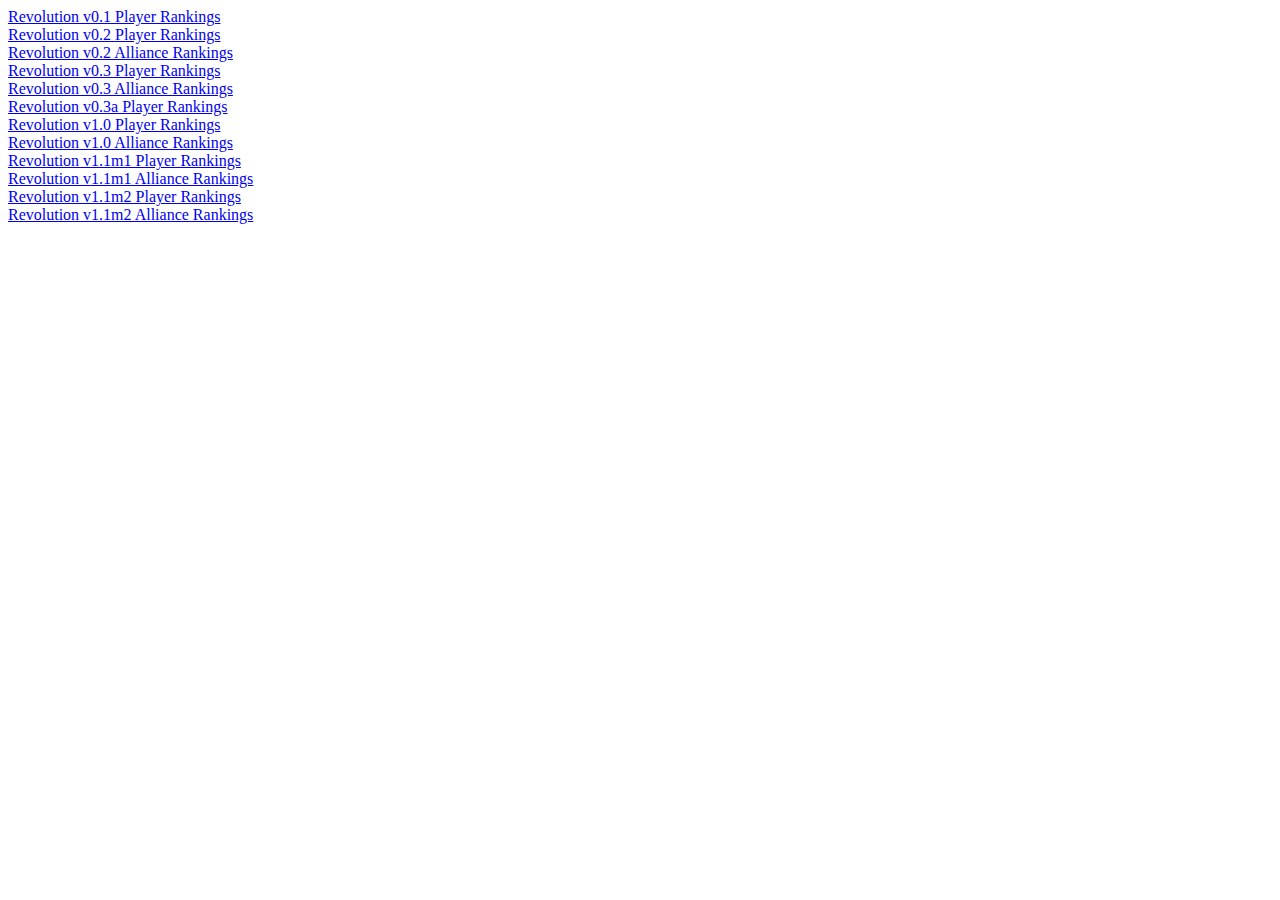
<file: revolution/round-result/index.html>
<HTML>
<HEAD>
<TITLE> Revolution - Previous Round Rankings </TITLE>
</HEAD>
<BODY>
<A href='v01-player.html'>Revolution v0.1 Player Rankings</A><BR />
<A href='v02-player.html'>Revolution v0.2 Player Rankings</A><BR />
<A href='v02-alliance.html'>Revolution v0.2 Alliance Rankings</A><BR />
<A href='v03-player.html'>Revolution v0.3 Player Rankings</A><BR />
<A href='v03-alliance.html'>Revolution v0.3 Alliance Rankings</A><BR />
<A href='v03a-player.html'>Revolution v0.3a Player Rankings</A><BR />
<A href='v10-player.html'>Revolution v1.0 Player Rankings</A><BR />
<A href='v10-alliance.html'>Revolution v1.0 Alliance Rankings</A><BR />
<A href='v11m1-player.html'>Revolution v1.1m1 Player Rankings</A><BR />
<A href='v11m1-alliance.html'>Revolution v1.1m1 Alliance Rankings</A><BR />
<A href='v11m2-player.html'>Revolution v1.1m2 Player Rankings</A><BR />
<A href='v11m2-alliance.html'>Revolution v1.1m2 Alliance Rankings</A><BR />
</BODY>
</HTML>
</file>
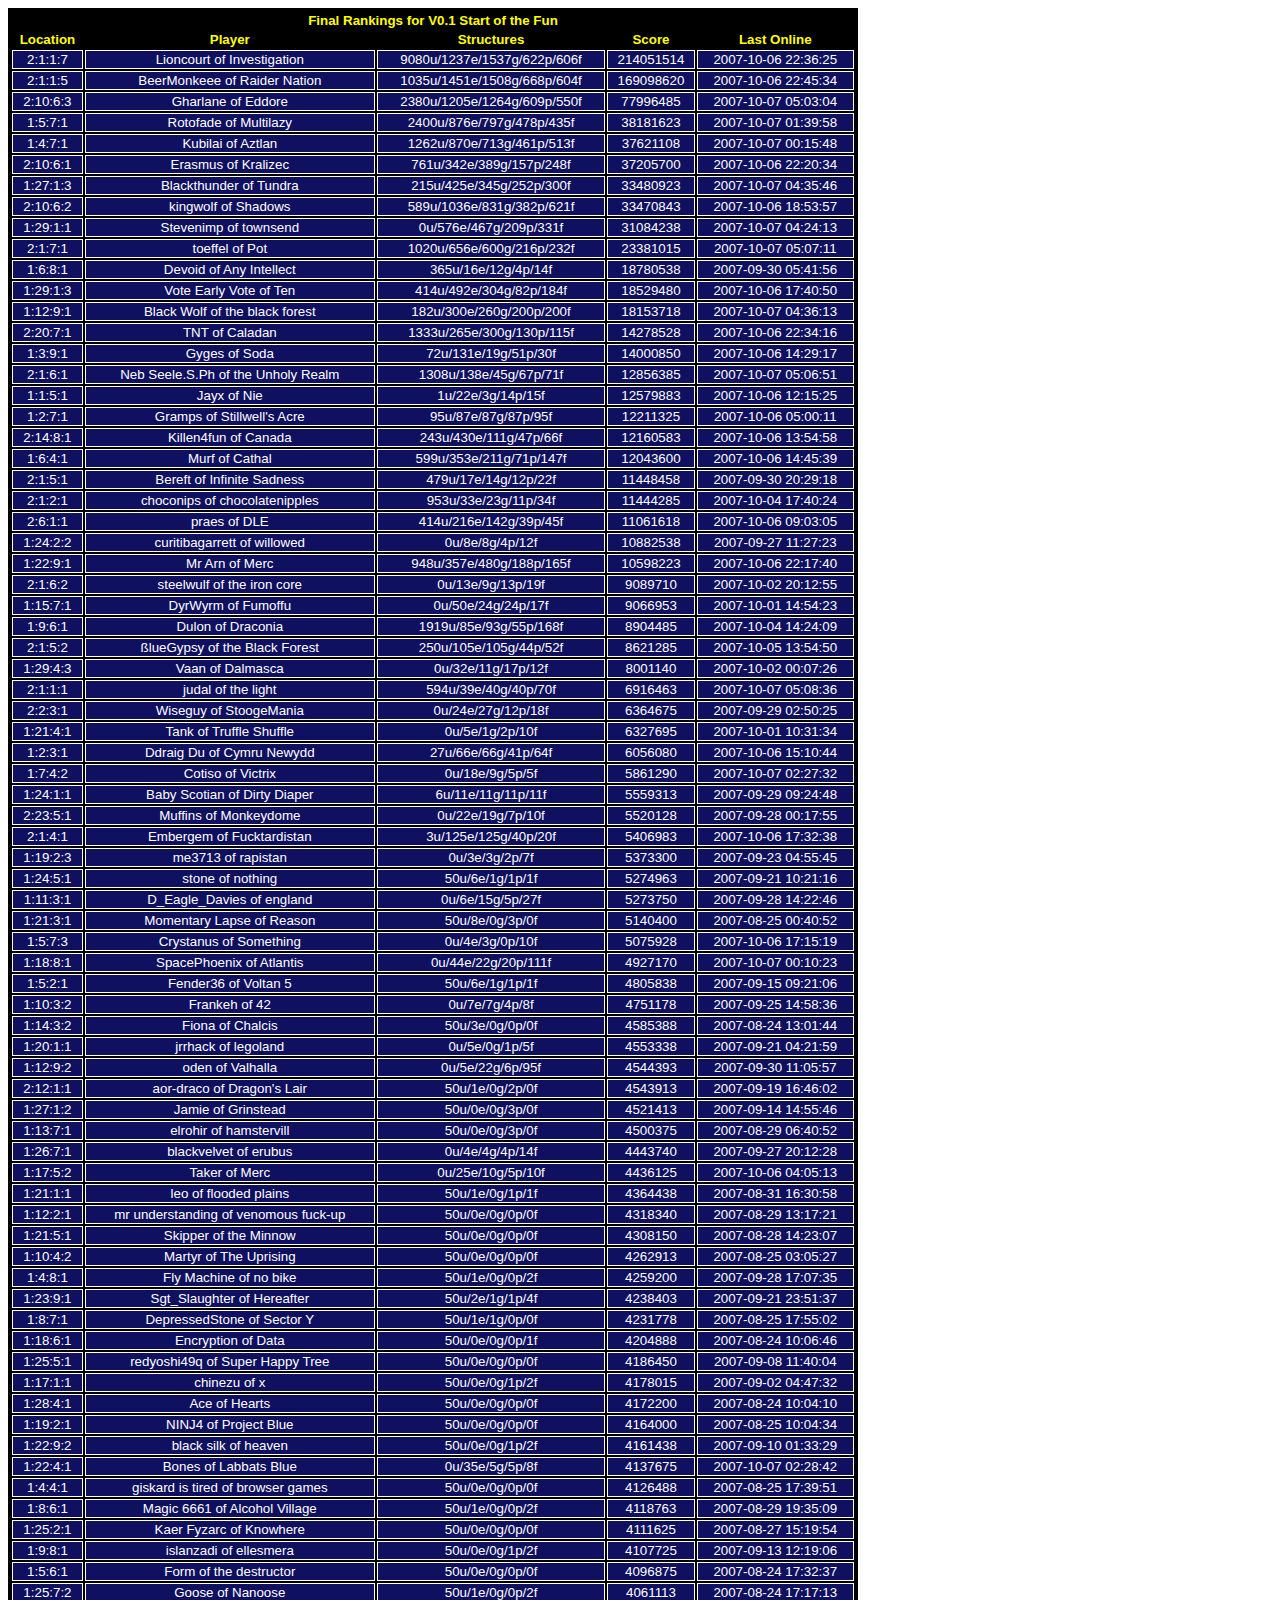
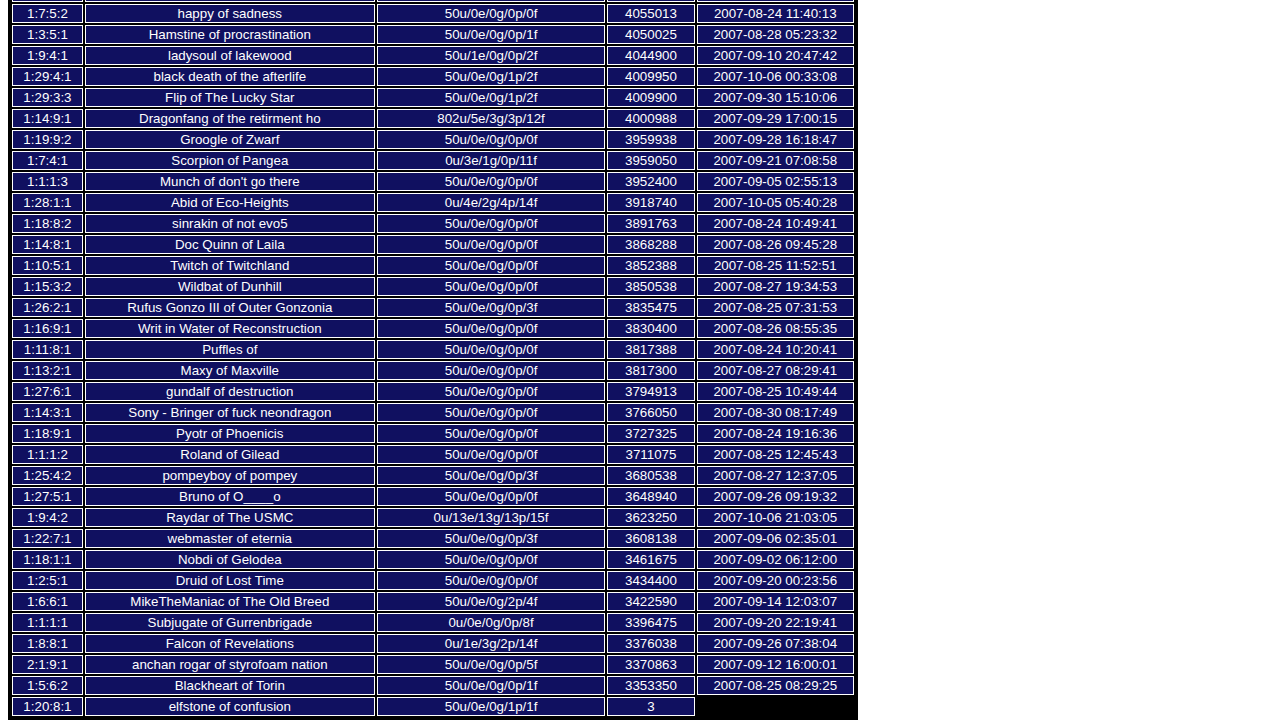
<file: revolution/round-result/v01-player.html>
<html>
<head>
  <title>Revolution - Final Rankings for V0.1 Start of the Fun</title>
  <link rel='Stylesheet' href='../revolution.css' title='Style' type='text/css'/> 
  <meta http-equiv='Content-Type' content='text/html; charset=ISO-8859-1'> 
</head>
<body>
<TABLE class='STD' >
 <TR>

   <TH class='STD' colspan='5'> Final Rankings for V0.1 Start of the Fun</TH>
 </TR>
 <TR><TH class='STD'>Location</TH>
 		<TH class='STD'>Player</TH>
 		<TH class='STD'>Structures</TH>
 		<TH class='STD'>Score</TH>
 		<TH class='STD'>Last Online</TH>
 </TR>
 <TR>
  <TD class='STD'> 2:1:1:7 </TD>

  <TD class='STD'> Lioncourt of Investigation </TD>
  <TD class='STD'> 9080u/1237e/1537g/622p/606f</TD>
  <TD class='STD'> 214051514 </TD>
  <TD class='STD'> 2007-10-06 22:36:25</TD>
 </TR>

 <TR>
  <TD class='STD'> 2:1:1:5 </TD>
  <TD class='STD'> BeerMonkeee of Raider Nation </TD>
  <TD class='STD'> 1035u/1451e/1508g/668p/604f</TD>
  <TD class='STD'> 169098620 </TD>

  <TD class='STD'> 2007-10-06 22:45:34</TD>
 </TR>
 <TR>
  <TD class='STD'> 2:10:6:3 </TD>
  <TD class='STD'> Gharlane of Eddore </TD>
  <TD class='STD'> 2380u/1205e/1264g/609p/550f</TD>

  <TD class='STD'> 77996485 </TD>
  <TD class='STD'> 2007-10-07 05:03:04</TD>
 </TR>
 <TR>
  <TD class='STD'> 1:5:7:1 </TD>
  <TD class='STD'> Rotofade of Multilazy </TD>

  <TD class='STD'> 2400u/876e/797g/478p/435f</TD>
  <TD class='STD'> 38181623 </TD>
  <TD class='STD'> 2007-10-07 01:39:58</TD>
 </TR>
 <TR>
  <TD class='STD'> 1:4:7:1 </TD>

  <TD class='STD'> Kubilai of Aztlan </TD>
  <TD class='STD'> 1262u/870e/713g/461p/513f</TD>
  <TD class='STD'> 37621108 </TD>
  <TD class='STD'> 2007-10-07 00:15:48</TD>
 </TR>

 <TR>
  <TD class='STD'> 2:10:6:1 </TD>
  <TD class='STD'> Erasmus of Kralizec </TD>
  <TD class='STD'> 761u/342e/389g/157p/248f</TD>
  <TD class='STD'> 37205700 </TD>

  <TD class='STD'> 2007-10-06 22:20:34</TD>
 </TR>
 <TR>
  <TD class='STD'> 1:27:1:3 </TD>
  <TD class='STD'> Blackthunder of Tundra </TD>
  <TD class='STD'> 215u/425e/345g/252p/300f</TD>

  <TD class='STD'> 33480923 </TD>
  <TD class='STD'> 2007-10-07 04:35:46</TD>
 </TR>
 <TR>
  <TD class='STD'> 2:10:6:2 </TD>
  <TD class='STD'> kingwolf of Shadows </TD>

  <TD class='STD'> 589u/1036e/831g/382p/621f</TD>
  <TD class='STD'> 33470843 </TD>
  <TD class='STD'> 2007-10-06 18:53:57</TD>
 </TR>
 <TR>
  <TD class='STD'> 1:29:1:1 </TD>

  <TD class='STD'> Stevenimp of townsend </TD>
  <TD class='STD'> 0u/576e/467g/209p/331f</TD>
  <TD class='STD'> 31084238 </TD>
  <TD class='STD'> 2007-10-07 04:24:13</TD>
 </TR>

 <TR>
  <TD class='STD'> 2:1:7:1 </TD>
  <TD class='STD'> toeffel of Pot </TD>
  <TD class='STD'> 1020u/656e/600g/216p/232f</TD>
  <TD class='STD'> 23381015 </TD>

  <TD class='STD'> 2007-10-07 05:07:11</TD>
 </TR>
 <TR>
  <TD class='STD'> 1:6:8:1 </TD>
  <TD class='STD'> Devoid of Any Intellect </TD>
  <TD class='STD'> 365u/16e/12g/4p/14f</TD>

  <TD class='STD'> 18780538 </TD>
  <TD class='STD'> 2007-09-30 05:41:56</TD>
 </TR>
 <TR>
  <TD class='STD'> 1:29:1:3 </TD>
  <TD class='STD'> Vote Early Vote of Ten </TD>

  <TD class='STD'> 414u/492e/304g/82p/184f</TD>
  <TD class='STD'> 18529480 </TD>
  <TD class='STD'> 2007-10-06 17:40:50</TD>
 </TR>
 <TR>
  <TD class='STD'> 1:12:9:1 </TD>

  <TD class='STD'> Black Wolf of the black forest </TD>
  <TD class='STD'> 182u/300e/260g/200p/200f</TD>
  <TD class='STD'> 18153718 </TD>
  <TD class='STD'> 2007-10-07 04:36:13</TD>
 </TR>

 <TR>
  <TD class='STD'> 2:20:7:1 </TD>
  <TD class='STD'> TNT of Caladan </TD>
  <TD class='STD'> 1333u/265e/300g/130p/115f</TD>
  <TD class='STD'> 14278528 </TD>

  <TD class='STD'> 2007-10-06 22:34:16</TD>
 </TR>
 <TR>
  <TD class='STD'> 1:3:9:1 </TD>
  <TD class='STD'> Gyges of Soda </TD>
  <TD class='STD'> 72u/131e/19g/51p/30f</TD>

  <TD class='STD'> 14000850 </TD>
  <TD class='STD'> 2007-10-06 14:29:17</TD>
 </TR>
 <TR>
  <TD class='STD'> 2:1:6:1 </TD>
  <TD class='STD'> Neb Seele.S.Ph of the Unholy Realm </TD>

  <TD class='STD'> 1308u/138e/45g/67p/71f</TD>
  <TD class='STD'> 12856385 </TD>
  <TD class='STD'> 2007-10-07 05:06:51</TD>
 </TR>
 <TR>
  <TD class='STD'> 1:1:5:1 </TD>

  <TD class='STD'> Jayx of Nie </TD>
  <TD class='STD'> 1u/22e/3g/14p/15f</TD>
  <TD class='STD'> 12579883 </TD>
  <TD class='STD'> 2007-10-06 12:15:25</TD>
 </TR>

 <TR>
  <TD class='STD'> 1:2:7:1 </TD>
  <TD class='STD'> Gramps of Stillwell's Acre </TD>
  <TD class='STD'> 95u/87e/87g/87p/95f</TD>
  <TD class='STD'> 12211325 </TD>

  <TD class='STD'> 2007-10-06 05:00:11</TD>
 </TR>
 <TR>
  <TD class='STD'> 2:14:8:1 </TD>
  <TD class='STD'> Killen4fun of Canada </TD>
  <TD class='STD'> 243u/430e/111g/47p/66f</TD>

  <TD class='STD'> 12160583 </TD>
  <TD class='STD'> 2007-10-06 13:54:58</TD>
 </TR>
 <TR>
  <TD class='STD'> 1:6:4:1 </TD>
  <TD class='STD'> Murf of Cathal </TD>

  <TD class='STD'> 599u/353e/211g/71p/147f</TD>
  <TD class='STD'> 12043600 </TD>
  <TD class='STD'> 2007-10-06 14:45:39</TD>
 </TR>
 <TR>
  <TD class='STD'> 2:1:5:1 </TD>

  <TD class='STD'> Bereft of Infinite Sadness </TD>
  <TD class='STD'> 479u/17e/14g/12p/22f</TD>
  <TD class='STD'> 11448458 </TD>
  <TD class='STD'> 2007-09-30 20:29:18</TD>
 </TR>

 <TR>
  <TD class='STD'> 2:1:2:1 </TD>
  <TD class='STD'> choconips of chocolatenipples </TD>
  <TD class='STD'> 953u/33e/23g/11p/34f</TD>
  <TD class='STD'> 11444285 </TD>

  <TD class='STD'> 2007-10-04 17:40:24</TD>
 </TR>
 <TR>
  <TD class='STD'> 2:6:1:1 </TD>
  <TD class='STD'> praes of DLE </TD>
  <TD class='STD'> 414u/216e/142g/39p/45f</TD>

  <TD class='STD'> 11061618 </TD>
  <TD class='STD'> 2007-10-06 09:03:05</TD>
 </TR>
 <TR>
  <TD class='STD'> 1:24:2:2 </TD>
  <TD class='STD'> curitibagarrett of willowed </TD>

  <TD class='STD'> 0u/8e/8g/4p/12f</TD>
  <TD class='STD'> 10882538 </TD>
  <TD class='STD'> 2007-09-27 11:27:23</TD>
 </TR>
 <TR>
  <TD class='STD'> 1:22:9:1 </TD>

  <TD class='STD'> Mr Arn of Merc </TD>
  <TD class='STD'> 948u/357e/480g/188p/165f</TD>
  <TD class='STD'> 10598223 </TD>
  <TD class='STD'> 2007-10-06 22:17:40</TD>
 </TR>

 <TR>
  <TD class='STD'> 2:1:6:2 </TD>
  <TD class='STD'> steelwulf of the iron core </TD>
  <TD class='STD'> 0u/13e/9g/13p/19f</TD>
  <TD class='STD'> 9089710 </TD>

  <TD class='STD'> 2007-10-02 20:12:55</TD>
 </TR>
 <TR>
  <TD class='STD'> 1:15:7:1 </TD>
  <TD class='STD'> DyrWyrm of Fumoffu </TD>
  <TD class='STD'> 0u/50e/24g/24p/17f</TD>

  <TD class='STD'> 9066953 </TD>
  <TD class='STD'> 2007-10-01 14:54:23</TD>
 </TR>
 <TR>
  <TD class='STD'> 1:9:6:1 </TD>
  <TD class='STD'> Dulon of Draconia </TD>

  <TD class='STD'> 1919u/85e/93g/55p/168f</TD>
  <TD class='STD'> 8904485 </TD>
  <TD class='STD'> 2007-10-04 14:24:09</TD>
 </TR>
 <TR>
  <TD class='STD'> 2:1:5:2 </TD>

  <TD class='STD'> �lueGypsy of the Black Forest </TD>
  <TD class='STD'> 250u/105e/105g/44p/52f</TD>
  <TD class='STD'> 8621285 </TD>
  <TD class='STD'> 2007-10-05 13:54:50</TD>
 </TR>

 <TR>
  <TD class='STD'> 1:29:4:3 </TD>
  <TD class='STD'> Vaan of Dalmasca </TD>
  <TD class='STD'> 0u/32e/11g/17p/12f</TD>
  <TD class='STD'> 8001140 </TD>

  <TD class='STD'> 2007-10-02 00:07:26</TD>
 </TR>
 <TR>
  <TD class='STD'> 2:1:1:1 </TD>
  <TD class='STD'> judal of the light </TD>
  <TD class='STD'> 594u/39e/40g/40p/70f</TD>

  <TD class='STD'> 6916463 </TD>
  <TD class='STD'> 2007-10-07 05:08:36</TD>
 </TR>
 <TR>
  <TD class='STD'> 2:2:3:1 </TD>
  <TD class='STD'> Wiseguy of StoogeMania </TD>

  <TD class='STD'> 0u/24e/27g/12p/18f</TD>
  <TD class='STD'> 6364675 </TD>
  <TD class='STD'> 2007-09-29 02:50:25</TD>
 </TR>
 <TR>
  <TD class='STD'> 1:21:4:1 </TD>

  <TD class='STD'> Tank of Truffle Shuffle </TD>
  <TD class='STD'> 0u/5e/1g/2p/10f</TD>
  <TD class='STD'> 6327695 </TD>
  <TD class='STD'> 2007-10-01 10:31:34</TD>
 </TR>

 <TR>
  <TD class='STD'> 1:2:3:1 </TD>
  <TD class='STD'> Ddraig Du of Cymru Newydd </TD>
  <TD class='STD'> 27u/66e/66g/41p/64f</TD>
  <TD class='STD'> 6056080 </TD>

  <TD class='STD'> 2007-10-06 15:10:44</TD>
 </TR>
 <TR>
  <TD class='STD'> 1:7:4:2 </TD>
  <TD class='STD'> Cotiso of Victrix </TD>
  <TD class='STD'> 0u/18e/9g/5p/5f</TD>

  <TD class='STD'> 5861290 </TD>
  <TD class='STD'> 2007-10-07 02:27:32</TD>
 </TR>
 <TR>
  <TD class='STD'> 1:24:1:1 </TD>
  <TD class='STD'> Baby Scotian of Dirty Diaper </TD>

  <TD class='STD'> 6u/11e/11g/11p/11f</TD>
  <TD class='STD'> 5559313 </TD>
  <TD class='STD'> 2007-09-29 09:24:48</TD>
 </TR>
 <TR>
  <TD class='STD'> 2:23:5:1 </TD>

  <TD class='STD'> Muffins of Monkeydome </TD>
  <TD class='STD'> 0u/22e/19g/7p/10f</TD>
  <TD class='STD'> 5520128 </TD>
  <TD class='STD'> 2007-09-28 00:17:55</TD>
 </TR>

 <TR>
  <TD class='STD'> 2:1:4:1 </TD>
  <TD class='STD'> Embergem of Fucktardistan </TD>
  <TD class='STD'> 3u/125e/125g/40p/20f</TD>
  <TD class='STD'> 5406983 </TD>

  <TD class='STD'> 2007-10-06 17:32:38</TD>
 </TR>
 <TR>
  <TD class='STD'> 1:19:2:3 </TD>
  <TD class='STD'> me3713 of rapistan </TD>
  <TD class='STD'> 0u/3e/3g/2p/7f</TD>

  <TD class='STD'> 5373300 </TD>
  <TD class='STD'> 2007-09-23 04:55:45</TD>
 </TR>
 <TR>
  <TD class='STD'> 1:24:5:1 </TD>
  <TD class='STD'> stone of nothing </TD>

  <TD class='STD'> 50u/6e/1g/1p/1f</TD>
  <TD class='STD'> 5274963 </TD>
  <TD class='STD'> 2007-09-21 10:21:16</TD>
 </TR>
 <TR>
  <TD class='STD'> 1:11:3:1 </TD>

  <TD class='STD'> D_Eagle_Davies of england </TD>
  <TD class='STD'> 0u/6e/15g/5p/27f</TD>
  <TD class='STD'> 5273750 </TD>
  <TD class='STD'> 2007-09-28 14:22:46</TD>
 </TR>

 <TR>
  <TD class='STD'> 1:21:3:1 </TD>
  <TD class='STD'> Momentary Lapse of Reason </TD>
  <TD class='STD'> 50u/8e/0g/3p/0f</TD>
  <TD class='STD'> 5140400 </TD>

  <TD class='STD'> 2007-08-25 00:40:52</TD>
 </TR>
 <TR>
  <TD class='STD'> 1:5:7:3 </TD>
  <TD class='STD'> Crystanus of Something </TD>
  <TD class='STD'> 0u/4e/3g/0p/10f</TD>

  <TD class='STD'> 5075928 </TD>
  <TD class='STD'> 2007-10-06 17:15:19</TD>
 </TR>
 <TR>
  <TD class='STD'> 1:18:8:1 </TD>
  <TD class='STD'> SpacePhoenix of Atlantis </TD>

  <TD class='STD'> 0u/44e/22g/20p/111f</TD>
  <TD class='STD'> 4927170 </TD>
  <TD class='STD'> 2007-10-07 00:10:23</TD>
 </TR>
 <TR>
  <TD class='STD'> 1:5:2:1 </TD>

  <TD class='STD'> Fender36 of Voltan 5 </TD>
  <TD class='STD'> 50u/6e/1g/1p/1f</TD>
  <TD class='STD'> 4805838 </TD>
  <TD class='STD'> 2007-09-15 09:21:06</TD>
 </TR>

 <TR>
  <TD class='STD'> 1:10:3:2 </TD>
  <TD class='STD'> Frankeh of 42 </TD>
  <TD class='STD'> 0u/7e/7g/4p/8f</TD>
  <TD class='STD'> 4751178 </TD>

  <TD class='STD'> 2007-09-25 14:58:36</TD>
 </TR>
 <TR>
  <TD class='STD'> 1:14:3:2 </TD>
  <TD class='STD'> Fiona of Chalcis </TD>
  <TD class='STD'> 50u/3e/0g/0p/0f</TD>

  <TD class='STD'> 4585388 </TD>
  <TD class='STD'> 2007-08-24 13:01:44</TD>
 </TR>
 <TR>
  <TD class='STD'> 1:20:1:1 </TD>
  <TD class='STD'> jrrhack of legoland </TD>

  <TD class='STD'> 0u/5e/0g/1p/5f</TD>
  <TD class='STD'> 4553338 </TD>
  <TD class='STD'> 2007-09-21 04:21:59</TD>
 </TR>
 <TR>
  <TD class='STD'> 1:12:9:2 </TD>

  <TD class='STD'> oden of Valhalla </TD>
  <TD class='STD'> 0u/5e/22g/6p/95f</TD>
  <TD class='STD'> 4544393 </TD>
  <TD class='STD'> 2007-09-30 11:05:57</TD>
 </TR>

 <TR>
  <TD class='STD'> 2:12:1:1 </TD>
  <TD class='STD'> aor-draco of Dragon's Lair </TD>
  <TD class='STD'> 50u/1e/0g/2p/0f</TD>
  <TD class='STD'> 4543913 </TD>

  <TD class='STD'> 2007-09-19 16:46:02</TD>
 </TR>
 <TR>
  <TD class='STD'> 1:27:1:2 </TD>
  <TD class='STD'> Jamie of Grinstead </TD>
  <TD class='STD'> 50u/0e/0g/3p/0f</TD>

  <TD class='STD'> 4521413 </TD>
  <TD class='STD'> 2007-09-14 14:55:46</TD>
 </TR>
 <TR>
  <TD class='STD'> 1:13:7:1 </TD>
  <TD class='STD'> elrohir of hamstervill </TD>

  <TD class='STD'> 50u/0e/0g/3p/0f</TD>
  <TD class='STD'> 4500375 </TD>
  <TD class='STD'> 2007-08-29 06:40:52</TD>
 </TR>
 <TR>
  <TD class='STD'> 1:26:7:1 </TD>

  <TD class='STD'> blackvelvet of erubus </TD>
  <TD class='STD'> 0u/4e/4g/4p/14f</TD>
  <TD class='STD'> 4443740 </TD>
  <TD class='STD'> 2007-09-27 20:12:28</TD>
 </TR>

 <TR>
  <TD class='STD'> 1:17:5:2 </TD>
  <TD class='STD'> Taker of Merc </TD>
  <TD class='STD'> 0u/25e/10g/5p/10f</TD>
  <TD class='STD'> 4436125 </TD>

  <TD class='STD'> 2007-10-06 04:05:13</TD>
 </TR>
 <TR>
  <TD class='STD'> 1:21:1:1 </TD>
  <TD class='STD'> leo of flooded plains </TD>
  <TD class='STD'> 50u/1e/0g/1p/1f</TD>

  <TD class='STD'> 4364438 </TD>
  <TD class='STD'> 2007-08-31 16:30:58</TD>
 </TR>
 <TR>
  <TD class='STD'> 1:12:2:1 </TD>
  <TD class='STD'> mr understanding of venomous fuck-up </TD>

  <TD class='STD'> 50u/0e/0g/0p/0f</TD>
  <TD class='STD'> 4318340 </TD>
  <TD class='STD'> 2007-08-29 13:17:21</TD>
 </TR>
 <TR>
  <TD class='STD'> 1:21:5:1 </TD>

  <TD class='STD'> Skipper of the Minnow </TD>
  <TD class='STD'> 50u/0e/0g/0p/0f</TD>
  <TD class='STD'> 4308150 </TD>
  <TD class='STD'> 2007-08-28 14:23:07</TD>
 </TR>

 <TR>
  <TD class='STD'> 1:10:4:2 </TD>
  <TD class='STD'> Martyr of The Uprising </TD>
  <TD class='STD'> 50u/0e/0g/0p/0f</TD>
  <TD class='STD'> 4262913 </TD>

  <TD class='STD'> 2007-08-25 03:05:27</TD>
 </TR>
 <TR>
  <TD class='STD'> 1:4:8:1 </TD>
  <TD class='STD'> Fly Machine of no bike </TD>
  <TD class='STD'> 50u/1e/0g/0p/2f</TD>

  <TD class='STD'> 4259200 </TD>
  <TD class='STD'> 2007-09-28 17:07:35</TD>
 </TR>
 <TR>
  <TD class='STD'> 1:23:9:1 </TD>
  <TD class='STD'> Sgt_Slaughter of Hereafter </TD>

  <TD class='STD'> 50u/2e/1g/1p/4f</TD>
  <TD class='STD'> 4238403 </TD>
  <TD class='STD'> 2007-09-21 23:51:37</TD>
 </TR>
 <TR>
  <TD class='STD'> 1:8:7:1 </TD>

  <TD class='STD'> DepressedStone of Sector Y </TD>
  <TD class='STD'> 50u/1e/1g/0p/0f</TD>
  <TD class='STD'> 4231778 </TD>
  <TD class='STD'> 2007-08-25 17:55:02</TD>
 </TR>

 <TR>
  <TD class='STD'> 1:18:6:1 </TD>
  <TD class='STD'> Encryption of Data </TD>
  <TD class='STD'> 50u/0e/0g/0p/1f</TD>
  <TD class='STD'> 4204888 </TD>

  <TD class='STD'> 2007-08-24 10:06:46</TD>
 </TR>
 <TR>
  <TD class='STD'> 1:25:5:1 </TD>
  <TD class='STD'> redyoshi49q of Super Happy Tree </TD>
  <TD class='STD'> 50u/0e/0g/0p/0f</TD>

  <TD class='STD'> 4186450 </TD>
  <TD class='STD'> 2007-09-08 11:40:04</TD>
 </TR>
 <TR>
  <TD class='STD'> 1:17:1:1 </TD>
  <TD class='STD'> chinezu of x </TD>

  <TD class='STD'> 50u/0e/0g/1p/2f</TD>
  <TD class='STD'> 4178015 </TD>
  <TD class='STD'> 2007-09-02 04:47:32</TD>
 </TR>
 <TR>
  <TD class='STD'> 1:28:4:1 </TD>

  <TD class='STD'> Ace of Hearts </TD>
  <TD class='STD'> 50u/0e/0g/0p/0f</TD>
  <TD class='STD'> 4172200 </TD>
  <TD class='STD'> 2007-08-24 10:04:10</TD>
 </TR>

 <TR>
  <TD class='STD'> 1:19:2:1 </TD>
  <TD class='STD'> NINJ4 of Project Blue </TD>
  <TD class='STD'> 50u/0e/0g/0p/0f</TD>
  <TD class='STD'> 4164000 </TD>

  <TD class='STD'> 2007-08-25 10:04:34</TD>
 </TR>
 <TR>
  <TD class='STD'> 1:22:9:2 </TD>
  <TD class='STD'> black silk of heaven </TD>
  <TD class='STD'> 50u/0e/0g/1p/2f</TD>

  <TD class='STD'> 4161438 </TD>
  <TD class='STD'> 2007-09-10 01:33:29</TD>
 </TR>
 <TR>
  <TD class='STD'> 1:22:4:1 </TD>
  <TD class='STD'> Bones of Labbats Blue </TD>

  <TD class='STD'> 0u/35e/5g/5p/8f</TD>
  <TD class='STD'> 4137675 </TD>
  <TD class='STD'> 2007-10-07 02:28:42</TD>
 </TR>
 <TR>
  <TD class='STD'> 1:4:4:1 </TD>

  <TD class='STD'> giskard is tired of browser games </TD>
  <TD class='STD'> 50u/0e/0g/0p/0f</TD>
  <TD class='STD'> 4126488 </TD>
  <TD class='STD'> 2007-08-25 17:39:51</TD>
 </TR>

 <TR>
  <TD class='STD'> 1:8:6:1 </TD>
  <TD class='STD'> Magic 6661 of Alcohol Village </TD>
  <TD class='STD'> 50u/1e/0g/0p/2f</TD>
  <TD class='STD'> 4118763 </TD>

  <TD class='STD'> 2007-08-29 19:35:09</TD>
 </TR>
 <TR>
  <TD class='STD'> 1:25:2:1 </TD>
  <TD class='STD'> Kaer Fyzarc of Knowhere </TD>
  <TD class='STD'> 50u/0e/0g/0p/0f</TD>

  <TD class='STD'> 4111625 </TD>
  <TD class='STD'> 2007-08-27 15:19:54</TD>
 </TR>
 <TR>
  <TD class='STD'> 1:9:8:1 </TD>
  <TD class='STD'> islanzadi of ellesmera </TD>

  <TD class='STD'> 50u/0e/0g/1p/2f</TD>
  <TD class='STD'> 4107725 </TD>
  <TD class='STD'> 2007-09-13 12:19:06</TD>
 </TR>
 <TR>
  <TD class='STD'> 1:5:6:1 </TD>

  <TD class='STD'> Form of the destructor </TD>
  <TD class='STD'> 50u/0e/0g/0p/0f</TD>
  <TD class='STD'> 4096875 </TD>
  <TD class='STD'> 2007-08-24 17:32:37</TD>
 </TR>

 <TR>
  <TD class='STD'> 1:25:7:2 </TD>
  <TD class='STD'> Goose of Nanoose </TD>
  <TD class='STD'> 50u/1e/0g/0p/2f</TD>
  <TD class='STD'> 4061113 </TD>

  <TD class='STD'> 2007-08-24 17:17:13</TD>
 </TR>
 <TR>
  <TD class='STD'> 1:7:5:2 </TD>
  <TD class='STD'> happy of sadness </TD>
  <TD class='STD'> 50u/0e/0g/0p/0f</TD>

  <TD class='STD'> 4055013 </TD>
  <TD class='STD'> 2007-08-24 11:40:13</TD>
 </TR>
 <TR>
  <TD class='STD'> 1:3:5:1 </TD>
  <TD class='STD'> Hamstine of procrastination </TD>

  <TD class='STD'> 50u/0e/0g/0p/1f</TD>
  <TD class='STD'> 4050025 </TD>
  <TD class='STD'> 2007-08-28 05:23:32</TD>
 </TR>
 <TR>
  <TD class='STD'> 1:9:4:1 </TD>

  <TD class='STD'> ladysoul of lakewood </TD>
  <TD class='STD'> 50u/1e/0g/0p/2f</TD>
  <TD class='STD'> 4044900 </TD>
  <TD class='STD'> 2007-09-10 20:47:42</TD>
 </TR>

 <TR>
  <TD class='STD'> 1:29:4:1 </TD>
  <TD class='STD'> black death of the afterlife </TD>
  <TD class='STD'> 50u/0e/0g/1p/2f</TD>
  <TD class='STD'> 4009950 </TD>

  <TD class='STD'> 2007-10-06 00:33:08</TD>
 </TR>
 <TR>
  <TD class='STD'> 1:29:3:3 </TD>
  <TD class='STD'> Flip of The Lucky Star </TD>
  <TD class='STD'> 50u/0e/0g/1p/2f</TD>

  <TD class='STD'> 4009900 </TD>
  <TD class='STD'> 2007-09-30 15:10:06</TD>
 </TR>
 <TR>
  <TD class='STD'> 1:14:9:1 </TD>
  <TD class='STD'> Dragonfang of the retirment ho </TD>

  <TD class='STD'> 802u/5e/3g/3p/12f</TD>
  <TD class='STD'> 4000988 </TD>
  <TD class='STD'> 2007-09-29 17:00:15</TD>
 </TR>
 <TR>
  <TD class='STD'> 1:19:9:2 </TD>

  <TD class='STD'> Groogle of Zwarf </TD>
  <TD class='STD'> 50u/0e/0g/0p/0f</TD>
  <TD class='STD'> 3959938 </TD>
  <TD class='STD'> 2007-09-28 16:18:47</TD>
 </TR>

 <TR>
  <TD class='STD'> 1:7:4:1 </TD>
  <TD class='STD'> Scorpion of Pangea </TD>
  <TD class='STD'> 0u/3e/1g/0p/11f</TD>
  <TD class='STD'> 3959050 </TD>

  <TD class='STD'> 2007-09-21 07:08:58</TD>
 </TR>
 <TR>
  <TD class='STD'> 1:1:1:3 </TD>
  <TD class='STD'> Munch of don't go there </TD>
  <TD class='STD'> 50u/0e/0g/0p/0f</TD>

  <TD class='STD'> 3952400 </TD>
  <TD class='STD'> 2007-09-05 02:55:13</TD>
 </TR>
 <TR>
  <TD class='STD'> 1:28:1:1 </TD>
  <TD class='STD'> Abid of Eco-Heights </TD>

  <TD class='STD'> 0u/4e/2g/4p/14f</TD>
  <TD class='STD'> 3918740 </TD>
  <TD class='STD'> 2007-10-05 05:40:28</TD>
 </TR>
 <TR>
  <TD class='STD'> 1:18:8:2 </TD>

  <TD class='STD'> sinrakin of not evo5 </TD>
  <TD class='STD'> 50u/0e/0g/0p/0f</TD>
  <TD class='STD'> 3891763 </TD>
  <TD class='STD'> 2007-08-24 10:49:41</TD>
 </TR>

 <TR>
  <TD class='STD'> 1:14:8:1 </TD>
  <TD class='STD'> Doc Quinn of Laila </TD>
  <TD class='STD'> 50u/0e/0g/0p/0f</TD>
  <TD class='STD'> 3868288 </TD>

  <TD class='STD'> 2007-08-26 09:45:28</TD>
 </TR>
 <TR>
  <TD class='STD'> 1:10:5:1 </TD>
  <TD class='STD'> Twitch of Twitchland </TD>
  <TD class='STD'> 50u/0e/0g/0p/0f</TD>

  <TD class='STD'> 3852388 </TD>
  <TD class='STD'> 2007-08-25 11:52:51</TD>
 </TR>
 <TR>
  <TD class='STD'> 1:15:3:2 </TD>
  <TD class='STD'> Wildbat of Dunhill </TD>

  <TD class='STD'> 50u/0e/0g/0p/0f</TD>
  <TD class='STD'> 3850538 </TD>
  <TD class='STD'> 2007-08-27 19:34:53</TD>
 </TR>
 <TR>
  <TD class='STD'> 1:26:2:1 </TD>

  <TD class='STD'> Rufus Gonzo III of Outer Gonzonia </TD>
  <TD class='STD'> 50u/0e/0g/0p/3f</TD>
  <TD class='STD'> 3835475 </TD>
  <TD class='STD'> 2007-08-25 07:31:53</TD>
 </TR>

 <TR>
  <TD class='STD'> 1:16:9:1 </TD>
  <TD class='STD'> Writ in Water of Reconstruction </TD>
  <TD class='STD'> 50u/0e/0g/0p/0f</TD>
  <TD class='STD'> 3830400 </TD>

  <TD class='STD'> 2007-08-26 08:55:35</TD>
 </TR>
 <TR>
  <TD class='STD'> 1:11:8:1 </TD>
  <TD class='STD'> Puffles of   </TD>
  <TD class='STD'> 50u/0e/0g/0p/0f</TD>

  <TD class='STD'> 3817388 </TD>
  <TD class='STD'> 2007-08-24 10:20:41</TD>
 </TR>
 <TR>
  <TD class='STD'> 1:13:2:1 </TD>
  <TD class='STD'> Maxy of Maxville </TD>

  <TD class='STD'> 50u/0e/0g/0p/0f</TD>
  <TD class='STD'> 3817300 </TD>
  <TD class='STD'> 2007-08-27 08:29:41</TD>
 </TR>
 <TR>
  <TD class='STD'> 1:27:6:1 </TD>

  <TD class='STD'> gundalf of destruction </TD>
  <TD class='STD'> 50u/0e/0g/0p/0f</TD>
  <TD class='STD'> 3794913 </TD>
  <TD class='STD'> 2007-08-25 10:49:44</TD>
 </TR>

 <TR>
  <TD class='STD'> 1:14:3:1 </TD>
  <TD class='STD'> Sony - Bringer of fuck neondragon </TD>
  <TD class='STD'> 50u/0e/0g/0p/0f</TD>
  <TD class='STD'> 3766050 </TD>

  <TD class='STD'> 2007-08-30 08:17:49</TD>
 </TR>
 <TR>
  <TD class='STD'> 1:18:9:1 </TD>
  <TD class='STD'> Pyotr of Phoenicis </TD>
  <TD class='STD'> 50u/0e/0g/0p/0f</TD>

  <TD class='STD'> 3727325 </TD>
  <TD class='STD'> 2007-08-24 19:16:36</TD>
 </TR>
 <TR>
  <TD class='STD'> 1:1:1:2 </TD>
  <TD class='STD'> Roland of Gilead </TD>

  <TD class='STD'> 50u/0e/0g/0p/0f</TD>
  <TD class='STD'> 3711075 </TD>
  <TD class='STD'> 2007-08-25 12:45:43</TD>
 </TR>
 <TR>
  <TD class='STD'> 1:25:4:2 </TD>

  <TD class='STD'> pompeyboy of pompey </TD>
  <TD class='STD'> 50u/0e/0g/0p/3f</TD>
  <TD class='STD'> 3680538 </TD>
  <TD class='STD'> 2007-08-27 12:37:05</TD>
 </TR>

 <TR>
  <TD class='STD'> 1:27:5:1 </TD>
  <TD class='STD'> Bruno of O____o </TD>
  <TD class='STD'> 50u/0e/0g/0p/0f</TD>
  <TD class='STD'> 3648940 </TD>

  <TD class='STD'> 2007-09-26 09:19:32</TD>
 </TR>
 <TR>
  <TD class='STD'> 1:9:4:2 </TD>
  <TD class='STD'> Raydar of The USMC </TD>
  <TD class='STD'> 0u/13e/13g/13p/15f</TD>

  <TD class='STD'> 3623250 </TD>
  <TD class='STD'> 2007-10-06 21:03:05</TD>
 </TR>
 <TR>
  <TD class='STD'> 1:22:7:1 </TD>
  <TD class='STD'> webmaster of eternia </TD>

  <TD class='STD'> 50u/0e/0g/0p/3f</TD>
  <TD class='STD'> 3608138 </TD>
  <TD class='STD'> 2007-09-06 02:35:01</TD>
 </TR>
 <TR>
  <TD class='STD'> 1:18:1:1 </TD>

  <TD class='STD'> Nobdi of Gelodea </TD>
  <TD class='STD'> 50u/0e/0g/0p/0f</TD>
  <TD class='STD'> 3461675 </TD>
  <TD class='STD'> 2007-09-02 06:12:00</TD>
 </TR>

 <TR>
  <TD class='STD'> 1:2:5:1 </TD>
  <TD class='STD'> Druid of Lost Time </TD>
  <TD class='STD'> 50u/0e/0g/0p/0f</TD>
  <TD class='STD'> 3434400 </TD>

  <TD class='STD'> 2007-09-20 00:23:56</TD>
 </TR>
 <TR>
  <TD class='STD'> 1:6:6:1 </TD>
  <TD class='STD'> MikeTheManiac of The Old Breed </TD>
  <TD class='STD'> 50u/0e/0g/2p/4f</TD>

  <TD class='STD'> 3422590 </TD>
  <TD class='STD'> 2007-09-14 12:03:07</TD>
 </TR>
 <TR>
  <TD class='STD'> 1:1:1:1 </TD>
  <TD class='STD'> Subjugate of Gurrenbrigade </TD>

  <TD class='STD'> 0u/0e/0g/0p/8f</TD>
  <TD class='STD'> 3396475 </TD>
  <TD class='STD'> 2007-09-20 22:19:41</TD>
 </TR>
 <TR>
  <TD class='STD'> 1:8:8:1 </TD>

  <TD class='STD'> Falcon of Revelations </TD>
  <TD class='STD'> 0u/1e/3g/2p/14f</TD>
  <TD class='STD'> 3376038 </TD>
  <TD class='STD'> 2007-09-26 07:38:04</TD>
 </TR>

 <TR>
  <TD class='STD'> 2:1:9:1 </TD>
  <TD class='STD'> anchan rogar of styrofoam nation </TD>
  <TD class='STD'> 50u/0e/0g/0p/5f</TD>
  <TD class='STD'> 3370863 </TD>

  <TD class='STD'> 2007-09-12 16:00:01</TD>
 </TR>
 <TR>
  <TD class='STD'> 1:5:6:2 </TD>
  <TD class='STD'> Blackheart of Torin </TD>
  <TD class='STD'> 50u/0e/0g/0p/1f</TD>

  <TD class='STD'> 3353350 </TD>
  <TD class='STD'> 2007-08-25 08:29:25</TD>
 </TR>
 <TR>
  <TD class='STD'> 1:20:8:1 </TD>
  <TD class='STD'> elfstone of confusion </TD>

  <TD class='STD'> 50u/0e/0g/1p/1f</TD>
  <TD class='STD'> 3
</file>
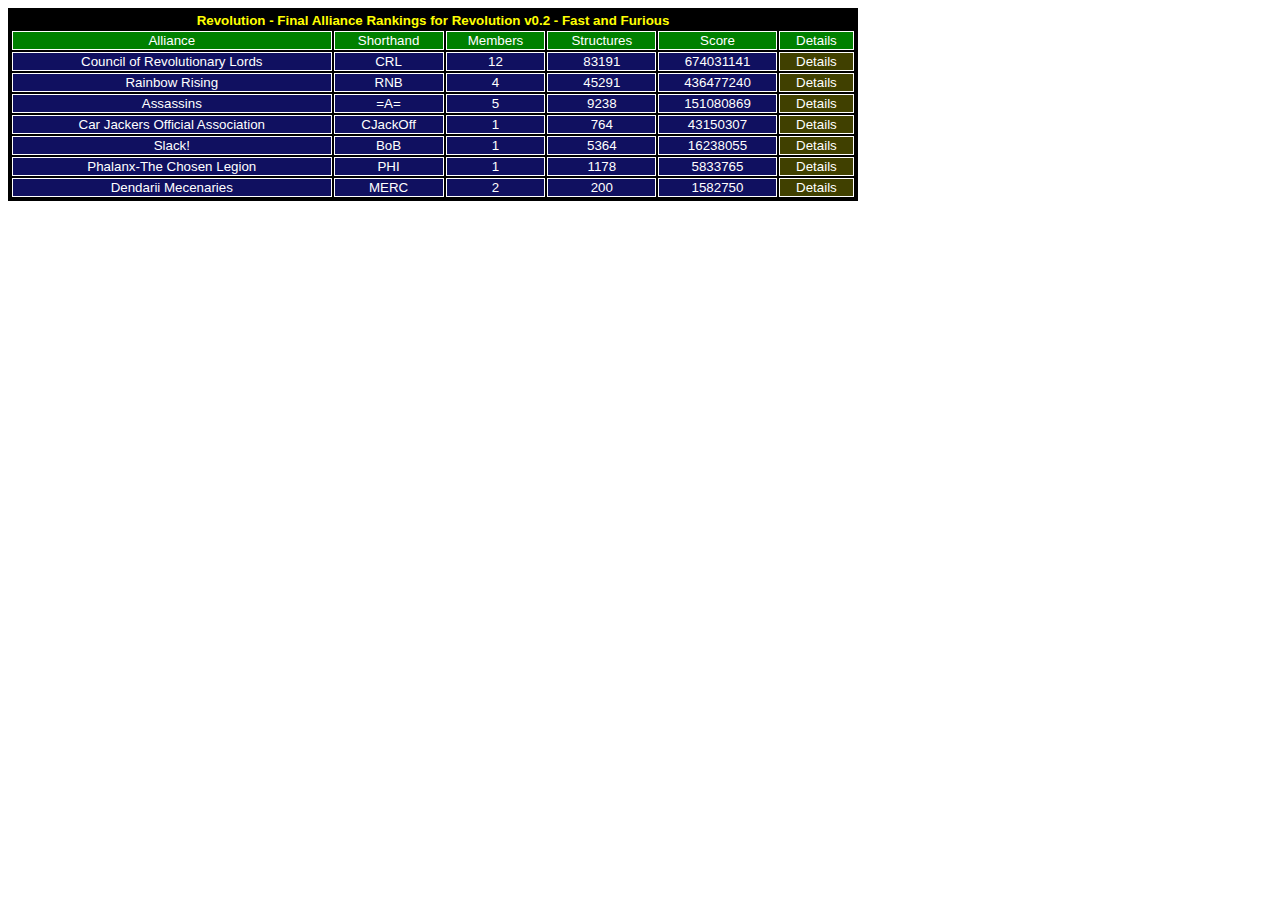
<file: revolution/round-result/v02-alliance.html>
<HTML>
<HEAD>
  <TITLE>Revolution - Final Alliance Rankings for Revolution v0.2 - Fast and Furious </TITLE>
  <LINK rel='Stylesheet' href='../revolution.css' title='Style' type='text/css' /> 
  <META http-equiv='Content-Type' content='text/html; charset=ISO-8859-1'> 
</HEAD>
<BODY>
<TABLE class='STD' >
 <TR>
   <TH class='STD' colspan='6'>Revolution - Final Alliance Rankings for Revolution v0.2 - Fast and Furious </TH>
 </TR>
 <TR>
		<TD class='SIDEBAR' style='background-color:008000'>Alliance</TD>
		<TD class='SIDEBAR' style='background-color:008000'>Shorthand</TD>
		<TD class='SIDEBAR' style='background-color:008000'>Members</TD>
		<TD class='SIDEBAR' style='background-color:008000'>Structures</TD>
		<TD class='SIDEBAR' style='background-color:008000'>Score</TD>
		<TD class='SIDEBAR' style='background-color:008000'>Details</TD> 
</TR>

 <TR>
  <TD class='STD'> Council of Revolutionary Lords </TD>
  <TD class='STD'> CRL </TD>
  <TD class='STD'> 12 </TD>
  <TD class='STD'> 83191 </TD>

  <TD class='STD'> 674031141</TD>
<TD class='SIDEBAR' style='background-color:404000' >Details</TD> </TR>
 <TR>
  <TD class='STD'> Rainbow Rising </TD>
  <TD class='STD'> RNB </TD>

  <TD class='STD'> 4 </TD>
  <TD class='STD'> 45291 </TD>
  <TD class='STD'> 436477240</TD>
<TD class='SIDEBAR' style='background-color:404000' >Details</TD> </TR>
 <TR>

  <TD class='STD'> Assassins </TD>
  <TD class='STD'> =A= </TD>
  <TD class='STD'> 5 </TD>
  <TD class='STD'> 9238 </TD>
  <TD class='STD'> 151080869</TD>

<TD class='SIDEBAR' style='background-color:404000' >Details</TD> </TR>
 <TR>
  <TD class='STD'> Car Jackers Official Association </TD>
  <TD class='STD'> CJackOff </TD>
  <TD class='STD'> 1 </TD>

  <TD class='STD'> 764 </TD>
  <TD class='STD'> 43150307</TD>
<TD class='SIDEBAR' style='background-color:404000' >Details</TD> </TR>
 <TR>
  <TD class='STD'> Slack! </TD>

  <TD class='STD'> BoB </TD>
  <TD class='STD'> 1 </TD>
  <TD class='STD'> 5364 </TD>
  <TD class='STD'> 16238055</TD>
<TD class='SIDEBAR' style='background-color:404000' >Details</TD> </TR>

 <TR>
  <TD class='STD'> Phalanx-The Chosen Legion </TD>
  <TD class='STD'> PHI </TD>
  <TD class='STD'> 1 </TD>
  <TD class='STD'> 1178 </TD>

  <TD class='STD'> 5833765</TD>
<TD class='SIDEBAR' style='background-color:404000' >Details</TD> </TR>
 <TR>
  <TD class='STD'> Dendarii Mecenaries </TD>
  <TD class='STD'> MERC </TD>

  <TD class='STD'> 2 </TD>
  <TD class='STD'> 200 </TD>
  <TD class='STD'> 1582750</TD>
<TD class='SIDEBAR' style='background-color:404000' >Details</TD> </TR>
</TABLE>
</TD></TR></TABLE>

</BODY>
</HTML>
</file>
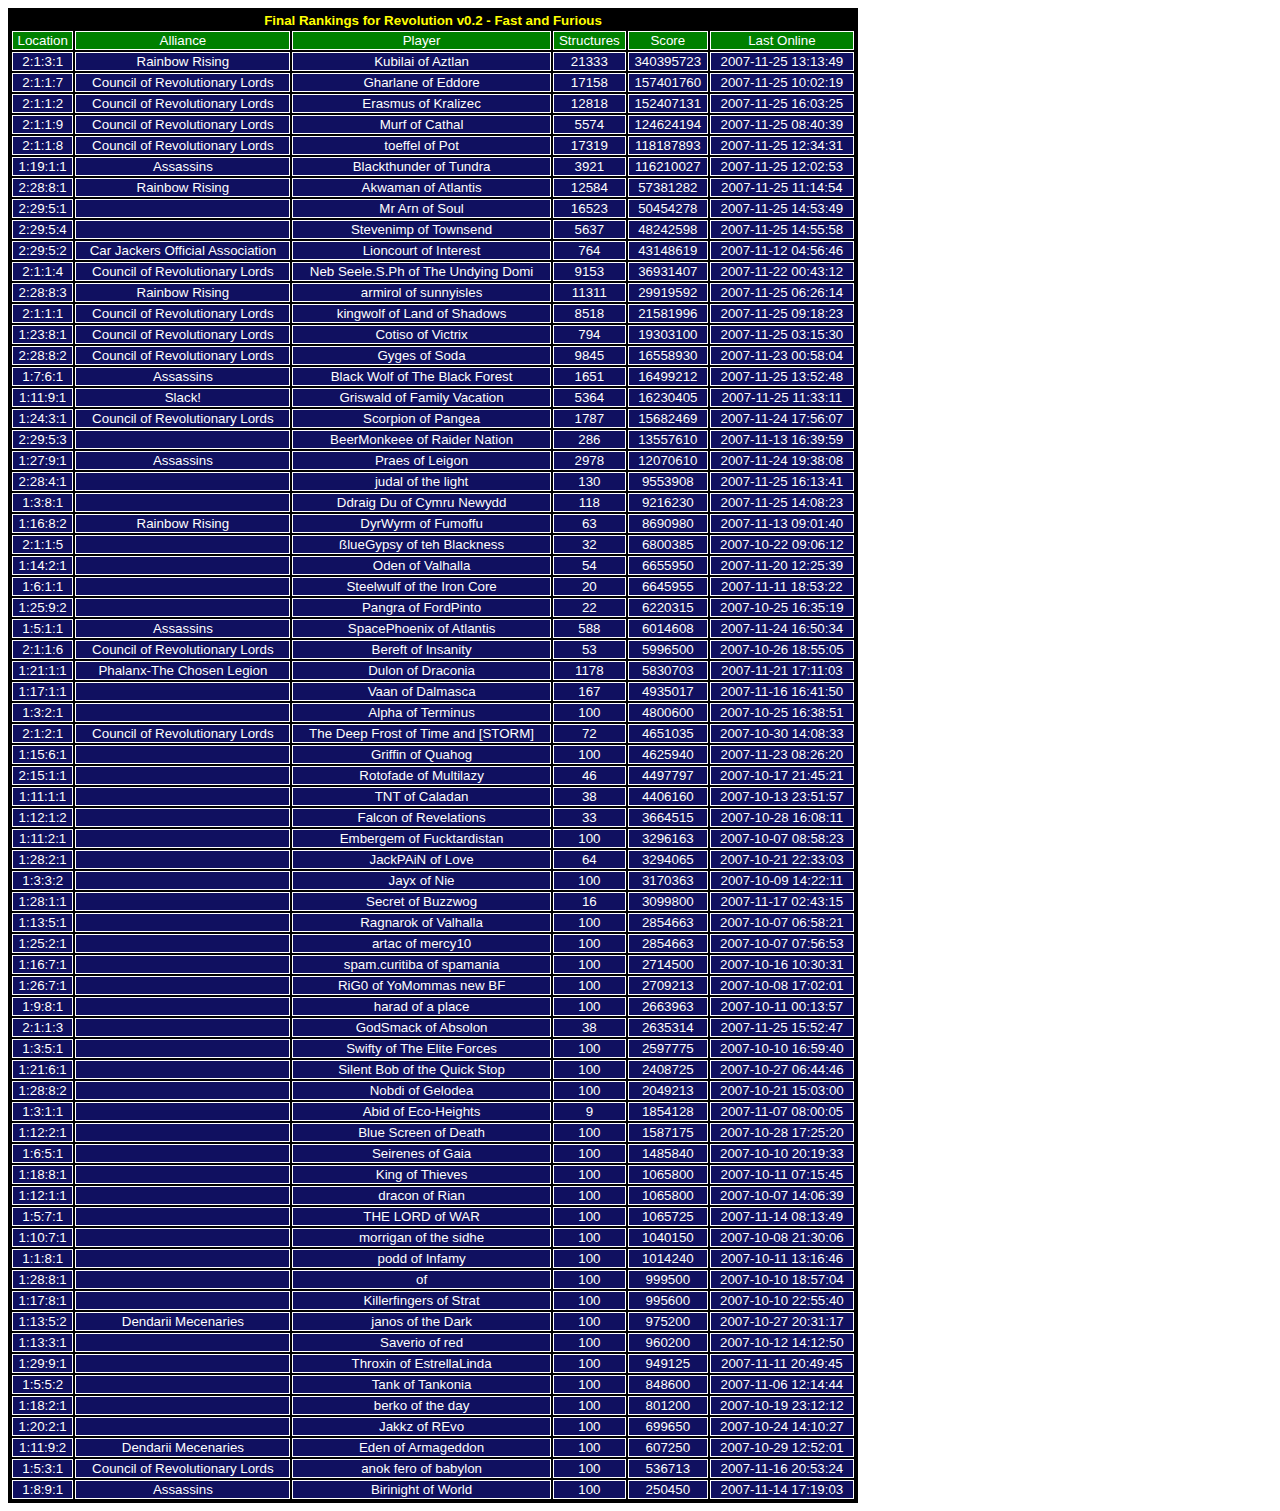
<file: revolution/round-result/v02-player.html>
<HTML>
<HEAD>
  <TITLE>Revolution - Final Rankings for Revolution v0.2 - Fast and Furious </TITLE>
  <LINK rel='Stylesheet' href='../revolution.css' title='Style' type='text/css' /> 
  <META http-equiv='Content-Type' content='text/html; charset=ISO-8859-1'> 
</HEAD>
<BODY>
<TABLE class='STD' >
 <TR><TH class='STD' colspan='6'> Final Rankings for Revolution v0.2 - Fast and Furious</TH></TR>

 <TR>
<TD class='SIDEBAR' style='background-color:008000' >Location</TD>
<TD class='SIDEBAR' style='background-color:008000' >Alliance</TD>
<TD class='SIDEBAR' style='background-color:008000' >Player</TD>
<TD class='SIDEBAR' style='background-color:008000' >Structures</TD>
<TD class='SIDEBAR' style='background-color:008000' >Score</TD>
<TD class='SIDEBAR' style='background-color:008000' >Last Online</TD> </TR>

 <TR>
  <TD class='STD'> 2:1:3:1 </TD>
  <TD class='STD'> Rainbow Rising </TD>
  <TD class='STD'> Kubilai of Aztlan </TD>
  <TD class='STD'> 21333 </TD>

  <TD class='STD'> 340395723 </TD>
  <TD class='STD'> 2007-11-25 13:13:49</TD>
 </TR>
 <TR>
  <TD class='STD'> 2:1:1:7 </TD>
  <TD class='STD'> Council of Revolutionary Lords </TD>

  <TD class='STD'> Gharlane of Eddore </TD>
  <TD class='STD'> 17158 </TD>
  <TD class='STD'> 157401760 </TD>
  <TD class='STD'> 2007-11-25 10:02:19</TD>
 </TR>

 <TR>
  <TD class='STD'> 2:1:1:2 </TD>
  <TD class='STD'> Council of Revolutionary Lords </TD>
  <TD class='STD'> Erasmus of Kralizec </TD>
  <TD class='STD'> 12818 </TD>

  <TD class='STD'> 152407131 </TD>
  <TD class='STD'> 2007-11-25 16:03:25</TD>
 </TR>
 <TR>
  <TD class='STD'> 2:1:1:9 </TD>
  <TD class='STD'> Council of Revolutionary Lords </TD>

  <TD class='STD'> Murf of Cathal </TD>
  <TD class='STD'> 5574 </TD>
  <TD class='STD'> 124624194 </TD>
  <TD class='STD'> 2007-11-25 08:40:39</TD>
 </TR>

 <TR>
  <TD class='STD'> 2:1:1:8 </TD>
  <TD class='STD'> Council of Revolutionary Lords </TD>
  <TD class='STD'> toeffel of Pot </TD>
  <TD class='STD'> 17319 </TD>

  <TD class='STD'> 118187893 </TD>
  <TD class='STD'> 2007-11-25 12:34:31</TD>
 </TR>
 <TR>
  <TD class='STD'> 1:19:1:1 </TD>
  <TD class='STD'> Assassins </TD>

  <TD class='STD'> Blackthunder of Tundra </TD>
  <TD class='STD'> 3921 </TD>
  <TD class='STD'> 116210027 </TD>
  <TD class='STD'> 2007-11-25 12:02:53</TD>
 </TR>

 <TR>
  <TD class='STD'> 2:28:8:1 </TD>
  <TD class='STD'> Rainbow Rising </TD>
  <TD class='STD'> Akwaman of Atlantis </TD>
  <TD class='STD'> 12584 </TD>

  <TD class='STD'> 57381282 </TD>
  <TD class='STD'> 2007-11-25 11:14:54</TD>
 </TR>
 <TR>
  <TD class='STD'> 2:29:5:1 </TD>
  <TD class='STD'> &nbsp; </TD>

  <TD class='STD'> Mr Arn of Soul </TD>
  <TD class='STD'> 16523 </TD>
  <TD class='STD'> 50454278 </TD>
  <TD class='STD'> 2007-11-25 14:53:49</TD>
 </TR>

 <TR>
  <TD class='STD'> 2:29:5:4 </TD>
  <TD class='STD'> &nbsp; </TD>
  <TD class='STD'> Stevenimp of Townsend </TD>
  <TD class='STD'> 5637 </TD>

  <TD class='STD'> 48242598 </TD>
  <TD class='STD'> 2007-11-25 14:55:58</TD>
 </TR>
 <TR>
  <TD class='STD'> 2:29:5:2 </TD>
  <TD class='STD'> Car Jackers Official Association </TD>

  <TD class='STD'> Lioncourt of Interest </TD>
  <TD class='STD'> 764 </TD>
  <TD class='STD'> 43148619 </TD>
  <TD class='STD'> 2007-11-12 04:56:46</TD>
 </TR>

 <TR>
  <TD class='STD'> 2:1:1:4 </TD>
  <TD class='STD'> Council of Revolutionary Lords </TD>
  <TD class='STD'> Neb Seele.S.Ph of The Undying Domi </TD>
  <TD class='STD'> 9153 </TD>

  <TD class='STD'> 36931407 </TD>
  <TD class='STD'> 2007-11-22 00:43:12</TD>
 </TR>
 <TR>
  <TD class='STD'> 2:28:8:3 </TD>
  <TD class='STD'> Rainbow Rising </TD>

  <TD class='STD'> armirol of sunnyisles </TD>
  <TD class='STD'> 11311 </TD>
  <TD class='STD'> 29919592 </TD>
  <TD class='STD'> 2007-11-25 06:26:14</TD>
 </TR>

 <TR>
  <TD class='STD'> 2:1:1:1 </TD>
  <TD class='STD'> Council of Revolutionary Lords </TD>
  <TD class='STD'> kingwolf of Land of Shadows </TD>
  <TD class='STD'> 8518 </TD>

  <TD class='STD'> 21581996 </TD>
  <TD class='STD'> 2007-11-25 09:18:23</TD>
 </TR>
 <TR>
  <TD class='STD'> 1:23:8:1 </TD>
  <TD class='STD'> Council of Revolutionary Lords </TD>

  <TD class='STD'> Cotiso of Victrix </TD>
  <TD class='STD'> 794 </TD>
  <TD class='STD'> 19303100 </TD>
  <TD class='STD'> 2007-11-25 03:15:30</TD>
 </TR>

 <TR>
  <TD class='STD'> 2:28:8:2 </TD>
  <TD class='STD'> Council of Revolutionary Lords </TD>
  <TD class='STD'> Gyges of Soda </TD>
  <TD class='STD'> 9845 </TD>

  <TD class='STD'> 16558930 </TD>
  <TD class='STD'> 2007-11-23 00:58:04</TD>
 </TR>
 <TR>
  <TD class='STD'> 1:7:6:1 </TD>
  <TD class='STD'> Assassins </TD>

  <TD class='STD'> Black Wolf of The Black Forest </TD>
  <TD class='STD'> 1651 </TD>
  <TD class='STD'> 16499212 </TD>
  <TD class='STD'> 2007-11-25 13:52:48</TD>
 </TR>

 <TR>
  <TD class='STD'> 1:11:9:1 </TD>
  <TD class='STD'> Slack! </TD>
  <TD class='STD'> Griswald of Family Vacation </TD>
  <TD class='STD'> 5364 </TD>

  <TD class='STD'> 16230405 </TD>
  <TD class='STD'> 2007-11-25 11:33:11</TD>
 </TR>
 <TR>
  <TD class='STD'> 1:24:3:1 </TD>
  <TD class='STD'> Council of Revolutionary Lords </TD>

  <TD class='STD'> Scorpion of Pangea </TD>
  <TD class='STD'> 1787 </TD>
  <TD class='STD'> 15682469 </TD>
  <TD class='STD'> 2007-11-24 17:56:07</TD>
 </TR>

 <TR>
  <TD class='STD'> 2:29:5:3 </TD>
  <TD class='STD'> &nbsp; </TD>
  <TD class='STD'> BeerMonkeee of Raider Nation </TD>
  <TD class='STD'> 286 </TD>

  <TD class='STD'> 13557610 </TD>
  <TD class='STD'> 2007-11-13 16:39:59</TD>
 </TR>
 <TR>
  <TD class='STD'> 1:27:9:1 </TD>
  <TD class='STD'> Assassins </TD>

  <TD class='STD'> Praes of Leigon </TD>
  <TD class='STD'> 2978 </TD>
  <TD class='STD'> 12070610 </TD>
  <TD class='STD'> 2007-11-24 19:38:08</TD>
 </TR>

 <TR>
  <TD class='STD'> 2:28:4:1 </TD>
  <TD class='STD'> &nbsp; </TD>
  <TD class='STD'> judal of the light </TD>
  <TD class='STD'> 130 </TD>

  <TD class='STD'> 9553908 </TD>
  <TD class='STD'> 2007-11-25 16:13:41</TD>
 </TR>
 <TR>
  <TD class='STD'> 1:3:8:1 </TD>
  <TD class='STD'> &nbsp; </TD>

  <TD class='STD'> Ddraig Du of Cymru Newydd </TD>
  <TD class='STD'> 118 </TD>
  <TD class='STD'> 9216230 </TD>
  <TD class='STD'> 2007-11-25 14:08:23</TD>
 </TR>

 <TR>
  <TD class='STD'> 1:16:8:2 </TD>
  <TD class='STD'> Rainbow Rising </TD>
  <TD class='STD'> DyrWyrm of Fumoffu </TD>
  <TD class='STD'> 63 </TD>

  <TD class='STD'> 8690980 </TD>
  <TD class='STD'> 2007-11-13 09:01:40</TD>
 </TR>
 <TR>
  <TD class='STD'> 2:1:1:5 </TD>
  <TD class='STD'> &nbsp; </TD>

  <TD class='STD'> �lueGypsy of teh Blackness </TD>
  <TD class='STD'> 32 </TD>
  <TD class='STD'> 6800385 </TD>
  <TD class='STD'> 2007-10-22 09:06:12</TD>
 </TR>

 <TR>
  <TD class='STD'> 1:14:2:1 </TD>
  <TD class='STD'> &nbsp; </TD>
  <TD class='STD'> Oden of Valhalla </TD>
  <TD class='STD'> 54 </TD>

  <TD class='STD'> 6655950 </TD>
  <TD class='STD'> 2007-11-20 12:25:39</TD>
 </TR>
 <TR>
  <TD class='STD'> 1:6:1:1 </TD>
  <TD class='STD'> &nbsp; </TD>

  <TD class='STD'> Steelwulf of the Iron Core </TD>
  <TD class='STD'> 20 </TD>
  <TD class='STD'> 6645955 </TD>
  <TD class='STD'> 2007-11-11 18:53:22</TD>
 </TR>

 <TR>
  <TD class='STD'> 1:25:9:2 </TD>
  <TD class='STD'> &nbsp; </TD>
  <TD class='STD'> Pangra of FordPinto </TD>
  <TD class='STD'> 22 </TD>

  <TD class='STD'> 6220315 </TD>
  <TD class='STD'> 2007-10-25 16:35:19</TD>
 </TR>
 <TR>
  <TD class='STD'> 1:5:1:1 </TD>
  <TD class='STD'> Assassins </TD>

  <TD class='STD'> SpacePhoenix of Atlantis </TD>
  <TD class='STD'> 588 </TD>
  <TD class='STD'> 6014608 </TD>
  <TD class='STD'> 2007-11-24 16:50:34</TD>
 </TR>

 <TR>
  <TD class='STD'> 2:1:1:6 </TD>
  <TD class='STD'> Council of Revolutionary Lords </TD>
  <TD class='STD'> Bereft of Insanity </TD>
  <TD class='STD'> 53 </TD>

  <TD class='STD'> 5996500 </TD>
  <TD class='STD'> 2007-10-26 18:55:05</TD>
 </TR>
 <TR>
  <TD class='STD'> 1:21:1:1 </TD>
  <TD class='STD'> Phalanx-The Chosen Legion </TD>

  <TD class='STD'> Dulon of Draconia </TD>
  <TD class='STD'> 1178 </TD>
  <TD class='STD'> 5830703 </TD>
  <TD class='STD'> 2007-11-21 17:11:03</TD>
 </TR>

 <TR>
  <TD class='STD'> 1:17:1:1 </TD>
  <TD class='STD'> &nbsp; </TD>
  <TD class='STD'> Vaan of Dalmasca </TD>
  <TD class='STD'> 167 </TD>

  <TD class='STD'> 4935017 </TD>
  <TD class='STD'> 2007-11-16 16:41:50</TD>
 </TR>
 <TR>
  <TD class='STD'> 1:3:2:1 </TD>
  <TD class='STD'> &nbsp; </TD>

  <TD class='STD'> Alpha of Terminus </TD>
  <TD class='STD'> 100 </TD>
  <TD class='STD'> 4800600 </TD>
  <TD class='STD'> 2007-10-25 16:38:51</TD>
 </TR>

 <TR>
  <TD class='STD'> 2:1:2:1 </TD>
  <TD class='STD'> Council of Revolutionary Lords </TD>
  <TD class='STD'> The Deep Frost of Time and [STORM] </TD>
  <TD class='STD'> 72 </TD>

  <TD class='STD'> 4651035 </TD>
  <TD class='STD'> 2007-10-30 14:08:33</TD>
 </TR>
 <TR>
  <TD class='STD'> 1:15:6:1 </TD>
  <TD class='STD'> &nbsp; </TD>

  <TD class='STD'> Griffin of Quahog </TD>
  <TD class='STD'> 100 </TD>
  <TD class='STD'> 4625940 </TD>
  <TD class='STD'> 2007-11-23 08:26:20</TD>
 </TR>

 <TR>
  <TD class='STD'> 2:15:1:1 </TD>
  <TD class='STD'> &nbsp; </TD>
  <TD class='STD'> Rotofade of Multilazy </TD>
  <TD class='STD'> 46 </TD>

  <TD class='STD'> 4497797 </TD>
  <TD class='STD'> 2007-10-17 21:45:21</TD>
 </TR>
 <TR>
  <TD class='STD'> 1:11:1:1 </TD>
  <TD class='STD'> &nbsp; </TD>

  <TD class='STD'> TNT of Caladan </TD>
  <TD class='STD'> 38 </TD>
  <TD class='STD'> 4406160 </TD>
  <TD class='STD'> 2007-10-13 23:51:57</TD>
 </TR>

 <TR>
  <TD class='STD'> 1:12:1:2 </TD>
  <TD class='STD'> &nbsp; </TD>
  <TD class='STD'> Falcon of Revelations </TD>
  <TD class='STD'> 33 </TD>

  <TD class='STD'> 3664515 </TD>
  <TD class='STD'> 2007-10-28 16:08:11</TD>
 </TR>
 <TR>
  <TD class='STD'> 1:11:2:1 </TD>
  <TD class='STD'> &nbsp; </TD>

  <TD class='STD'> Embergem of Fucktardistan </TD>
  <TD class='STD'> 100 </TD>
  <TD class='STD'> 3296163 </TD>
  <TD class='STD'> 2007-10-07 08:58:23</TD>
 </TR>

 <TR>
  <TD class='STD'> 1:28:2:1 </TD>
  <TD class='STD'> &nbsp; </TD>
  <TD class='STD'> JackPAiN of Love </TD>
  <TD class='STD'> 64 </TD>

  <TD class='STD'> 3294065 </TD>
  <TD class='STD'> 2007-10-21 22:33:03</TD>
 </TR>
 <TR>
  <TD class='STD'> 1:3:3:2 </TD>
  <TD class='STD'> &nbsp; </TD>

  <TD class='STD'> Jayx of Nie </TD>
  <TD class='STD'> 100 </TD>
  <TD class='STD'> 3170363 </TD>
  <TD class='STD'> 2007-10-09 14:22:11</TD>
 </TR>

 <TR>
  <TD class='STD'> 1:28:1:1 </TD>
  <TD class='STD'> &nbsp; </TD>
  <TD class='STD'> Secret of Buzzwog </TD>
  <TD class='STD'> 16 </TD>

  <TD class='STD'> 3099800 </TD>
  <TD class='STD'> 2007-11-17 02:43:15</TD>
 </TR>
 <TR>
  <TD class='STD'> 1:13:5:1 </TD>
  <TD class='STD'> &nbsp; </TD>

  <TD class='STD'> Ragnarok of Valhalla </TD>
  <TD class='STD'> 100 </TD>
  <TD class='STD'> 2854663 </TD>
  <TD class='STD'> 2007-10-07 06:58:21</TD>
 </TR>

 <TR>
  <TD class='STD'> 1:25:2:1 </TD>
  <TD class='STD'> &nbsp; </TD>
  <TD class='STD'> artac of mercy10 </TD>
  <TD class='STD'> 100 </TD>

  <TD class='STD'> 2854663 </TD>
  <TD class='STD'> 2007-10-07 07:56:53</TD>
 </TR>
 <TR>
  <TD class='STD'> 1:16:7:1 </TD>
  <TD class='STD'> &nbsp; </TD>

  <TD class='STD'> spam.curitiba of spamania </TD>
  <TD class='STD'> 100 </TD>
  <TD class='STD'> 2714500 </TD>
  <TD class='STD'> 2007-10-16 10:30:31</TD>
 </TR>

 <TR>
  <TD class='STD'> 1:26:7:1 </TD>
  <TD class='STD'> &nbsp; </TD>
  <TD class='STD'> RiG0 of YoMommas new BF </TD>
  <TD class='STD'> 100 </TD>

  <TD class='STD'> 2709213 </TD>
  <TD class='STD'> 2007-10-08 17:02:01</TD>
 </TR>
 <TR>
  <TD class='STD'> 1:9:8:1 </TD>
  <TD class='STD'> &nbsp; </TD>

  <TD class='STD'> harad of a place </TD>
  <TD class='STD'> 100 </TD>
  <TD class='STD'> 2663963 </TD>
  <TD class='STD'> 2007-10-11 00:13:57</TD>
 </TR>

 <TR>
  <TD class='STD'> 2:1:1:3 </TD>
  <TD class='STD'> &nbsp; </TD>
  <TD class='STD'> GodSmack of Absolon </TD>
  <TD class='STD'> 38 </TD>

  <TD class='STD'> 2635314 </TD>
  <TD class='STD'> 2007-11-25 15:52:47</TD>
 </TR>
 <TR>
  <TD class='STD'> 1:3:5:1 </TD>
  <TD class='STD'> &nbsp; </TD>

  <TD class='STD'> Swifty of The Elite Forces </TD>
  <TD class='STD'> 100 </TD>
  <TD class='STD'> 2597775 </TD>
  <TD class='STD'> 2007-10-10 16:59:40</TD>
 </TR>

 <TR>
  <TD class='STD'> 1:21:6:1 </TD>
  <TD class='STD'> &nbsp; </TD>
  <TD class='STD'> Silent Bob of the Quick Stop </TD>
  <TD class='STD'> 100 </TD>

  <TD class='STD'> 2408725 </TD>
  <TD class='STD'> 2007-10-27 06:44:46</TD>
 </TR>
 <TR>
  <TD class='STD'> 1:28:8:2 </TD>
  <TD class='STD'> &nbsp; </TD>

  <TD class='STD'> Nobdi of Gelodea </TD>
  <TD class='STD'> 100 </TD>
  <TD class='STD'> 2049213 </TD>
  <TD class='STD'> 2007-10-21 15:03:00</TD>
 </TR>

 <TR>
  <TD class='STD'> 1:3:1:1 </TD>
  <TD class='STD'> &nbsp; </TD>
  <TD class='STD'> Abid of Eco-Heights </TD>
  <TD class='STD'> 9 </TD>

  <TD class='STD'> 1854128 </TD>
  <TD class='STD'> 2007-11-07 08:00:05</TD>
 </TR>
 <TR>
  <TD class='STD'> 1:12:2:1 </TD>
  <TD class='STD'> &nbsp; </TD>

  <TD class='STD'> Blue Screen of Death </TD>
  <TD class='STD'> 100 </TD>
  <TD class='STD'> 1587175 </TD>
  <TD class='STD'> 2007-10-28 17:25:20</TD>
 </TR>

 <TR>
  <TD class='STD'> 1:6:5:1 </TD>
  <TD class='STD'> &nbsp; </TD>
  <TD class='STD'> Seirenes of Gaia </TD>
  <TD class='STD'> 100 </TD>

  <TD class='STD'> 1485840 </TD>
  <TD class='STD'> 2007-10-10 20:19:33</TD>
 </TR>
 <TR>
  <TD class='STD'> 1:18:8:1 </TD>
  <TD class='STD'> &nbsp; </TD>

  <TD class='STD'> King of Thieves </TD>
  <TD class='STD'> 100 </TD>
  <TD class='STD'> 1065800 </TD>
  <TD class='STD'> 2007-10-11 07:15:45</TD>
 </TR>

 <TR>
  <TD class='STD'> 1:12:1:1 </TD>
  <TD class='STD'> &nbsp; </TD>
  <TD class='STD'> dracon of Rian </TD>
  <TD class='STD'> 100 </TD>

  <TD class='STD'> 1065800 </TD>
  <TD class='STD'> 2007-10-07 14:06:39</TD>
 </TR>
 <TR>
  <TD class='STD'> 1:5:7:1 </TD>
  <TD class='STD'> &nbsp; </TD>

  <TD class='STD'> THE LORD  of WAR </TD>
  <TD class='STD'> 100 </TD>
  <TD class='STD'> 1065725 </TD>
  <TD class='STD'> 2007-11-14 08:13:49</TD>
 </TR>

 <TR>
  <TD class='STD'> 1:10:7:1 </TD>
  <TD class='STD'> &nbsp; </TD>
  <TD class='STD'> morrigan of the sidhe </TD>
  <TD class='STD'> 100 </TD>

  <TD class='STD'> 1040150 </TD>
  <TD class='STD'> 2007-10-08 21:30:06</TD>
 </TR>
 <TR>
  <TD class='STD'> 1:1:8:1 </TD>
  <TD class='STD'> &nbsp; </TD>

  <TD class='STD'> podd of Infamy </TD>
  <TD class='STD'> 100 </TD>
  <TD class='STD'> 1014240 </TD>
  <TD class='STD'> 2007-10-11 13:16:46</TD>
 </TR>

 <TR>
  <TD class='STD'> 1:28:8:1 </TD>
  <TD class='STD'> &nbsp; </TD>
  <TD class='STD'>  of  </TD>
  <TD class='STD'> 100 </TD>

  <TD class='STD'> 999500 </TD>
  <TD class='STD'> 2007-10-10 18:57:04</TD>
 </TR>
 <TR>
  <TD class='STD'> 1:17:8:1 </TD>
  <TD class='STD'> &nbsp; </TD>

  <TD class='STD'> Killerfingers of Strat </TD>
  <TD class='STD'> 100 </TD>
  <TD class='STD'> 995600 </TD>
  <TD class='STD'> 2007-10-10 22:55:40</TD>
 </TR>

 <TR>
  <TD class='STD'> 1:13:5:2 </TD>
  <TD class='STD'> Dendarii Mecenaries </TD>
  <TD class='STD'> janos of the Dark </TD>
  <TD class='STD'> 100 </TD>

  <TD class='STD'> 975200 </TD>
  <TD class='STD'> 2007-10-27 20:31:17</TD>
 </TR>
 <TR>
  <TD class='STD'> 1:13:3:1 </TD>
  <TD class='STD'> &nbsp; </TD>

  <TD class='STD'> Saverio of red </TD>
  <TD class='STD'> 100 </TD>
  <TD class='STD'> 960200 </TD>
  <TD class='STD'> 2007-10-12 14:12:50</TD>
 </TR>

 <TR>
  <TD class='STD'> 1:29:9:1 </TD>
  <TD class='STD'> &nbsp; </TD>
  <TD class='STD'> Throxin of EstrellaLinda </TD>
  <TD class='STD'> 100 </TD>

  <TD class='STD'> 949125 </TD>
  <TD class='STD'> 2007-11-11 20:49:45</TD>
 </TR>
 <TR>
  <TD class='STD'> 1:5:5:2 </TD>
  <TD class='STD'> &nbsp; </TD>

  <TD class='STD'> Tank of Tankonia </TD>
  <TD class='STD'> 100 </TD>
  <TD class='STD'> 848600 </TD>
  <TD class='STD'> 2007-11-06 12:14:44</TD>
 </TR>

 <TR>
  <TD class='STD'> 1:18:2:1 </TD>
  <TD class='STD'> &nbsp; </TD>
  <TD class='STD'> berko of the day </TD>
  <TD class='STD'> 100 </TD>

  <TD class='STD'> 801200 </TD>
  <TD class='STD'> 2007-10-19 23:12:12</TD>
 </TR>
 <TR>
  <TD class='STD'> 1:20:2:1 </TD>
  <TD class='STD'> &nbsp; </TD>

  <TD class='STD'> Jakkz of REvo </TD>
  <TD class='STD'> 100 </TD>
  <TD class='STD'> 699650 </TD>
  <TD class='STD'> 2007-10-24 14:10:27</TD>
 </TR>

 <TR>
  <TD class='STD'> 1:11:9:2 </TD>
  <TD class='STD'> Dendarii Mecenaries </TD>
  <TD class='STD'> Eden of Armageddon </TD>
  <TD class='STD'> 100 </TD>

  <TD class='STD'> 607250 </TD>
  <TD class='STD'> 2007-10-29 12:52:01</TD>
 </TR>
 <TR>
  <TD class='STD'> 1:5:3:1 </TD>
  <TD class='STD'> Council of Revolutionary Lords </TD>

  <TD class='STD'> anok fero of babylon </TD>
  <TD class='STD'> 100 </TD>
  <TD class='STD'> 536713 </TD>
  <TD class='STD'> 2007-11-16 20:53:24</TD>
 </TR>

 <TR>
  <TD class='STD'> 1:8:9:1 </TD>
  <TD class='STD'> Assassins </TD>
  <TD class='STD'> Birinight of World </TD>
  <TD class='STD'> 100 </TD>

  <TD class='STD'> 250450 </TD>
  <TD class='STD'> 2007-11-14 17:19:03</TD>
 </TR>
</TABLE>
</BODY>
</HTML>
</file>
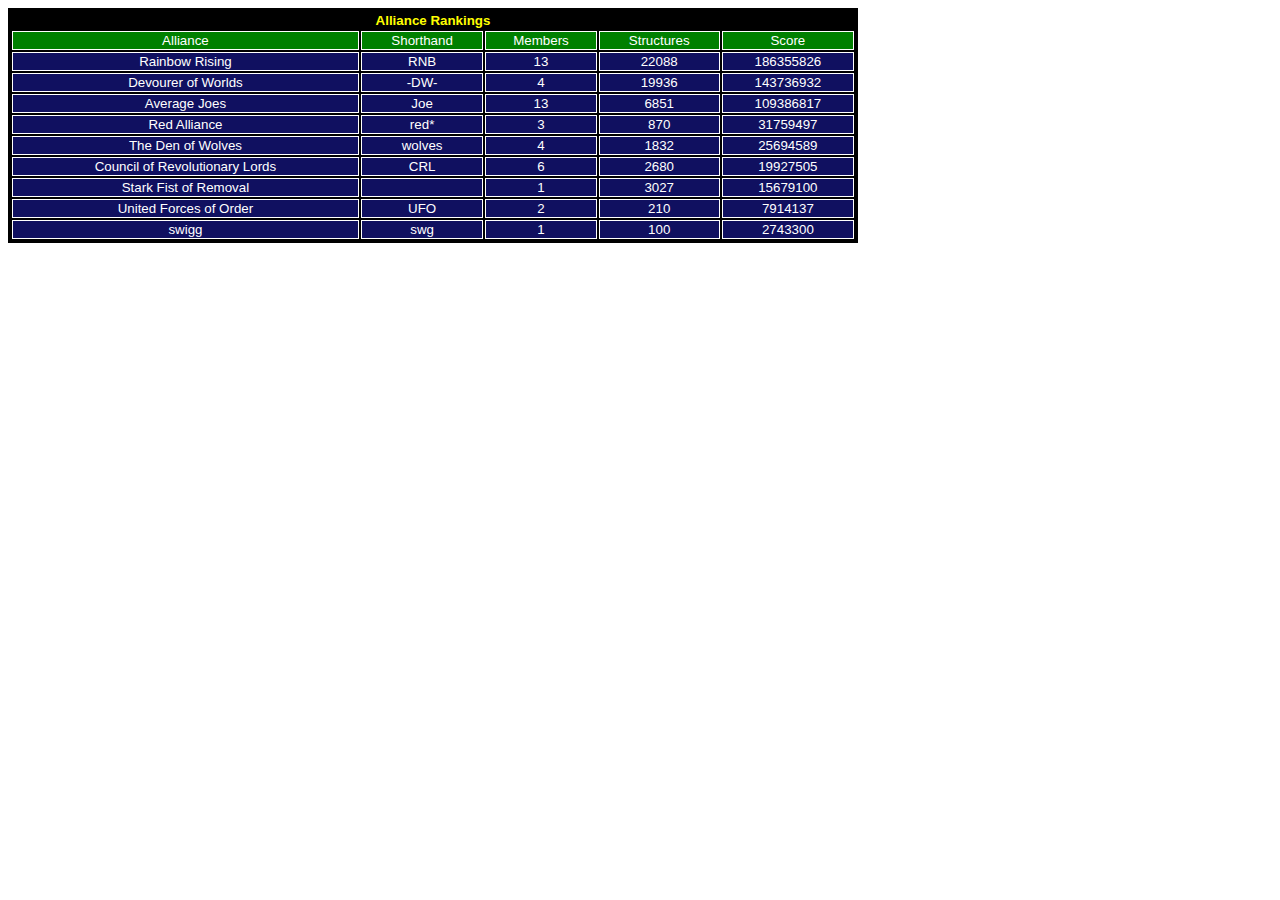
<file: revolution/round-result/v03-alliance.html>
<html>
<head>
  <title>Revolution - v.03 Final Alliance Rankings</title>
  <link rel='Stylesheet' href='/revolution/revolution.css' title='Style' type='text/css'/> 
  <meta http-equiv='Content-Type' content='text/html; charset=ISO-8859-1'> 
</head>
<body>
<TABLE class='STD' >
 <TR>
   <TH class='STD' colspan='5'>Alliance Rankings</TH>
 </TR>
 <TR>
<TD class='SIDEBAR' style='background-color:008000' >Alliance</TD>
<TD class='SIDEBAR' style='background-color:008000' >Shorthand</TD>
<TD class='SIDEBAR' style='background-color:008000' >Members</TD>
<TD class='SIDEBAR' style='background-color:008000' >Structures</TD>
<TD class='SIDEBAR' style='background-color:008000' >Score</TD>
</TR>
 <TR>

  <TD class='STD'> Rainbow Rising </TD>
  <TD class='STD'> &nbsp;RNB&nbsp; </TD>
  <TD class='STD'> 13 </TD>
  <TD class='STD'> 22088 </TD>

  <TD class='STD'> 186355826</TD>
</TR>
 <TR>
  <TD class='STD'> Devourer of Worlds </TD>
  <TD class='STD'> &nbsp;-DW-&nbsp; </TD>

  <TD class='STD'> 4 </TD>
  <TD class='STD'> 19936 </TD>
  <TD class='STD'> 143736932</TD>
</TR>

 <TR>
  <TD class='STD'> Average Joes </TD>
  <TD class='STD'> &nbsp;Joe&nbsp; </TD>
  <TD class='STD'> 13 </TD>
  <TD class='STD'> 6851 </TD>

  <TD class='STD'> 109386817</TD>
</TR>
 <TR>
  <TD class='STD'> Red Alliance </TD>
  <TD class='STD'> &nbsp;red*&nbsp; </TD>

  <TD class='STD'> 3 </TD>
  <TD class='STD'> 870 </TD>
  <TD class='STD'> 31759497</TD>
</TR>

 <TR>
  <TD class='STD'> The Den of Wolves </TD>
  <TD class='STD'> &nbsp;wolves&nbsp; </TD>
  <TD class='STD'> 4 </TD>
  <TD class='STD'> 1832 </TD>

  <TD class='STD'> 25694589</TD>
</TR>
 <TR>
  <TD class='STD'> Council of Revolutionary Lords </TD>
  <TD class='STD'> &nbsp;CRL&nbsp; </TD>

  <TD class='STD'> 6 </TD>
  <TD class='STD'> 2680 </TD>
  <TD class='STD'> 19927505</TD>
</TR>

 <TR>
  <TD class='STD'> Stark Fist of Removal </TD>
  <TD class='STD'> &nbsp;<Slack!>&nbsp; </TD>
  <TD class='STD'> 1 </TD>
  <TD class='STD'> 3027 </TD>

  <TD class='STD'> 15679100</TD>
</TR>
 <TR>
  <TD class='STD'> United Forces of Order </TD>
  <TD class='STD'> &nbsp;UFO&nbsp; </TD>

  <TD class='STD'> 2 </TD>
  <TD class='STD'> 210 </TD>
  <TD class='STD'> 7914137</TD>
</TR>

 <TR>
  <TD class='STD'> swigg </TD>
  <TD class='STD'> &nbsp;swg&nbsp; </TD>
  <TD class='STD'> 1 </TD>
  <TD class='STD'> 100 </TD>

  <TD class='STD'> 2743300</TD>
</TR>
</TABLE>
</body>
</html>
</file>
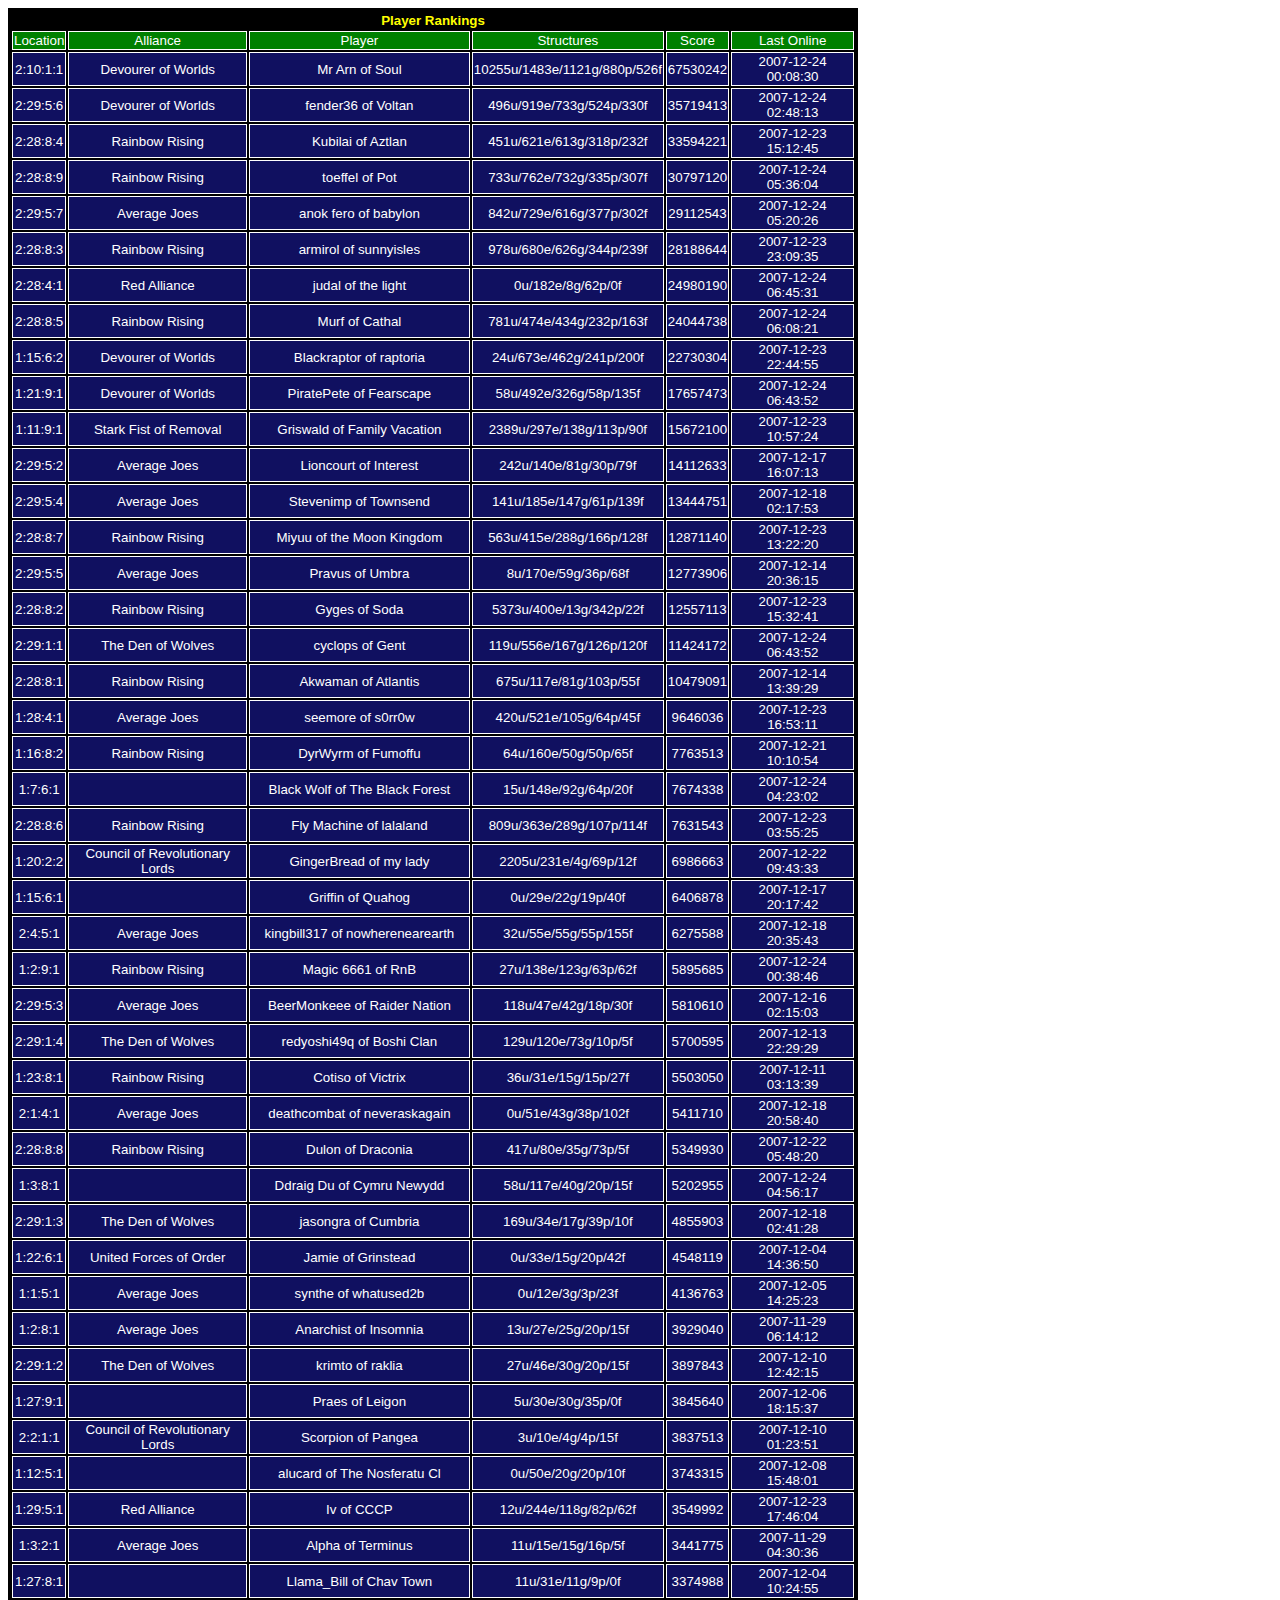
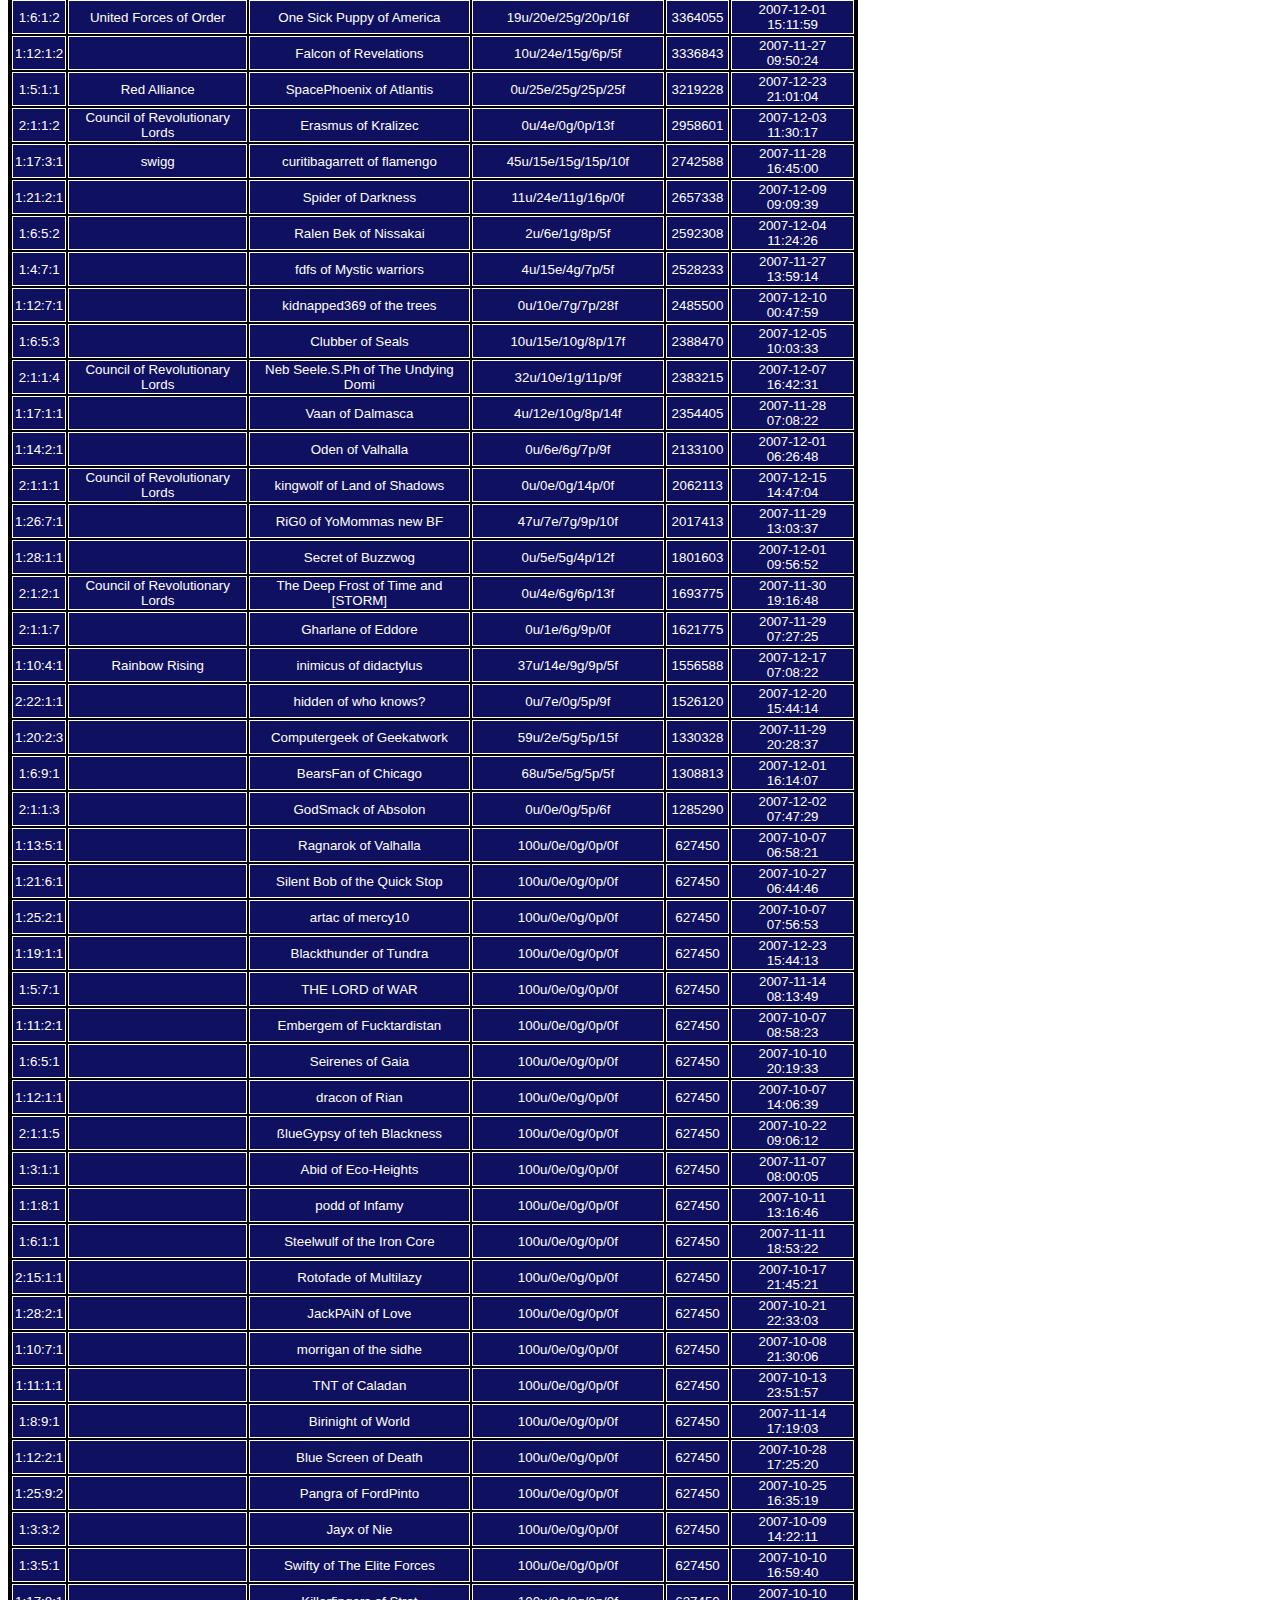
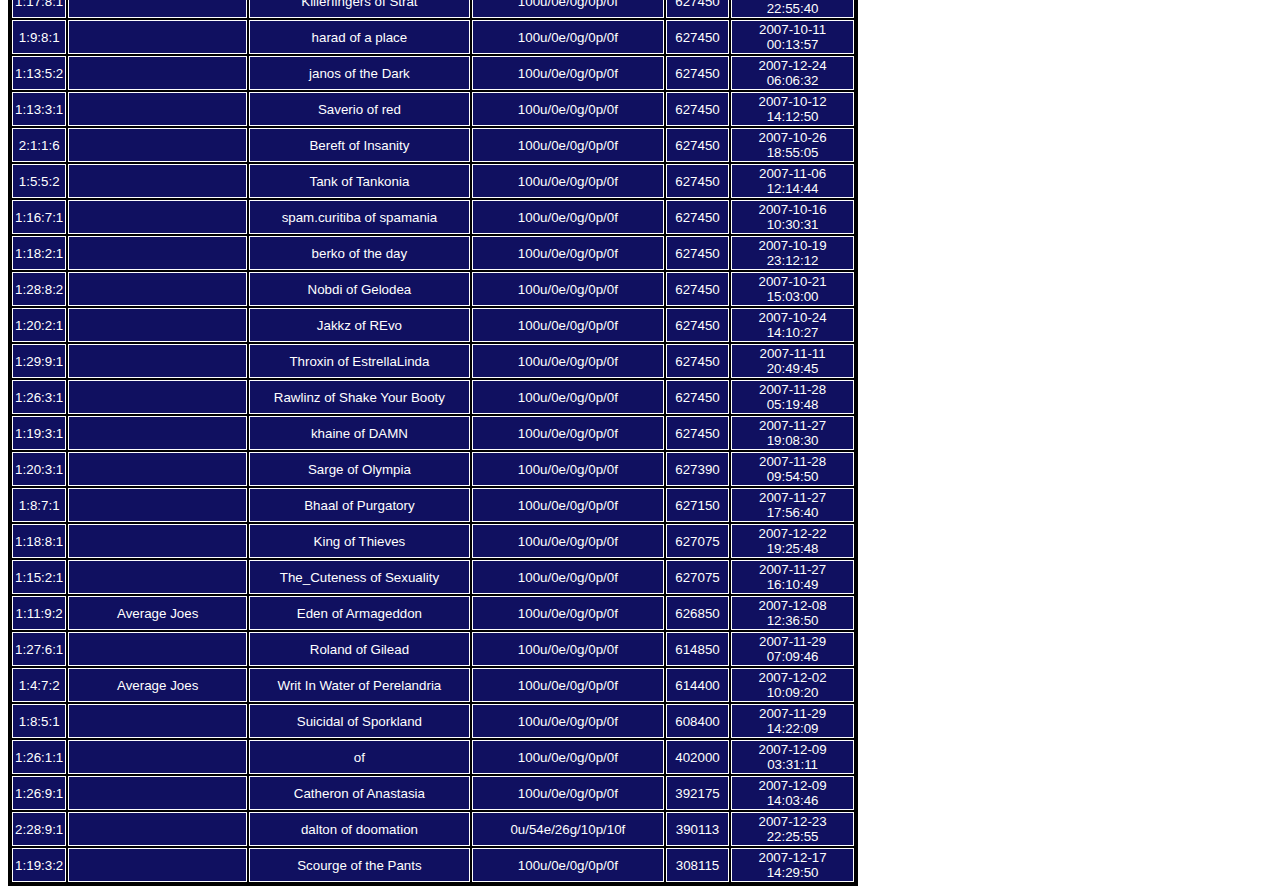
<file: revolution/round-result/v03-player.html>
<html>
<head>
  <title>Revolution - v.03 Final Player Rankings</title>
  <link rel='Stylesheet' href='/revolution/revolution.css' title='Style' type='text/css'/> 
  <meta http-equiv='Content-Type' content='text/html; charset=ISO-8859-1'> 
</head>
<body >
<TABLE class='STD'>
 <TR>
   <TH class='STD' colspan='6'>Player Rankings</TH>
 </TR>
<TR>
<TD class='SIDEBAR' style='background-color:008000' >Location</TD>
<TD class='SIDEBAR' style='background-color:008000' >Alliance</TD>
<TD class='SIDEBAR' style='background-color:008000' >Player</TD>
<TD class='SIDEBAR' style='background-color:008000' >Structures</TD>
<TD class='SIDEBAR' style='background-color:008000' >Score</TD>
<TD class='SIDEBAR' style='background-color:008000' >Last Online</TD> 
</TR>
 <TR>

  <TD class='STD'> 2:10:1:1 </TD>
  <TD class='STD'> Devourer of Worlds </TD>
  <TD class='STD'> Mr Arn of Soul </TD>
  <TD class='STD'> 10255u/1483e/1121g/880p/526f </TD>
  <TD class='STD'> 67530242 </TD>

  <TD class='STD'> 2007-12-24 00:08:30</TD>
 </TR>
 <TR>
  <TD class='STD'> 2:29:5:6 </TD>
  <TD class='STD'> Devourer of Worlds </TD>
  <TD class='STD'> fender36 of Voltan </TD>

  <TD class='STD'> 496u/919e/733g/524p/330f </TD>
  <TD class='STD'> 35719413 </TD>
  <TD class='STD'> 2007-12-24 02:48:13</TD>
 </TR>
 <TR>
  <TD class='STD'> 2:28:8:4 </TD>

  <TD class='STD'> Rainbow Rising </TD>
  <TD class='STD'> Kubilai of Aztlan </TD>
  <TD class='STD'> 451u/621e/613g/318p/232f </TD>
  <TD class='STD'> 33594221 </TD>
  <TD class='STD'> 2007-12-23 15:12:45</TD>

 </TR>
 <TR>
  <TD class='STD'> 2:28:8:9 </TD>
  <TD class='STD'> Rainbow Rising </TD>
  <TD class='STD'> toeffel of Pot </TD>
  <TD class='STD'> 733u/762e/732g/335p/307f </TD>

  <TD class='STD'> 30797120 </TD>
  <TD class='STD'> 2007-12-24 05:36:04</TD>
 </TR>
 <TR>
  <TD class='STD'> 2:29:5:7 </TD>
  <TD class='STD'> Average Joes </TD>

  <TD class='STD'> anok fero of babylon </TD>
  <TD class='STD'> 842u/729e/616g/377p/302f </TD>
  <TD class='STD'> 29112543 </TD>
  <TD class='STD'> 2007-12-24 05:20:26</TD>
 </TR>

 <TR>
  <TD class='STD'> 2:28:8:3 </TD>
  <TD class='STD'> Rainbow Rising </TD>
  <TD class='STD'> armirol of sunnyisles </TD>
  <TD class='STD'> 978u/680e/626g/344p/239f </TD>

  <TD class='STD'> 28188644 </TD>
  <TD class='STD'> 2007-12-23 23:09:35</TD>
 </TR>
 <TR>
  <TD class='STD'> 2:28:4:1 </TD>
  <TD class='STD'> Red Alliance </TD>

  <TD class='STD'> judal of the light </TD>
  <TD class='STD'> 0u/182e/8g/62p/0f </TD>
  <TD class='STD'> 24980190 </TD>
  <TD class='STD'> 2007-12-24 06:45:31</TD>
 </TR>

 <TR>
  <TD class='STD'> 2:28:8:5 </TD>
  <TD class='STD'> Rainbow Rising </TD>
  <TD class='STD'> Murf of Cathal </TD>
  <TD class='STD'> 781u/474e/434g/232p/163f </TD>

  <TD class='STD'> 24044738 </TD>
  <TD class='STD'> 2007-12-24 06:08:21</TD>
 </TR>
 <TR>
  <TD class='STD'> 1:15:6:2 </TD>
  <TD class='STD'> Devourer of Worlds </TD>

  <TD class='STD'> Blackraptor of raptoria </TD>
  <TD class='STD'> 24u/673e/462g/241p/200f </TD>
  <TD class='STD'> 22730304 </TD>
  <TD class='STD'> 2007-12-23 22:44:55</TD>
 </TR>

 <TR>
  <TD class='STD'> 1:21:9:1 </TD>
  <TD class='STD'> Devourer of Worlds </TD>
  <TD class='STD'> PiratePete of Fearscape </TD>
  <TD class='STD'> 58u/492e/326g/58p/135f </TD>

  <TD class='STD'> 17657473 </TD>
  <TD class='STD'> 2007-12-24 06:43:52</TD>
 </TR>
 <TR>
  <TD class='STD'> 1:11:9:1 </TD>
  <TD class='STD'> Stark Fist of Removal </TD>

  <TD class='STD'> Griswald of Family Vacation </TD>
  <TD class='STD'> 2389u/297e/138g/113p/90f </TD>
  <TD class='STD'> 15672100 </TD>
  <TD class='STD'> 2007-12-23 10:57:24</TD>
 </TR>

 <TR>
  <TD class='STD'> 2:29:5:2 </TD>
  <TD class='STD'> Average Joes </TD>
  <TD class='STD'> Lioncourt of Interest </TD>
  <TD class='STD'> 242u/140e/81g/30p/79f </TD>

  <TD class='STD'> 14112633 </TD>
  <TD class='STD'> 2007-12-17 16:07:13</TD>
 </TR>
 <TR>
  <TD class='STD'> 2:29:5:4 </TD>
  <TD class='STD'> Average Joes </TD>

  <TD class='STD'> Stevenimp of Townsend </TD>
  <TD class='STD'> 141u/185e/147g/61p/139f </TD>
  <TD class='STD'> 13444751 </TD>
  <TD class='STD'> 2007-12-18 02:17:53</TD>
 </TR>

 <TR>
  <TD class='STD'> 2:28:8:7 </TD>
  <TD class='STD'> Rainbow Rising </TD>
  <TD class='STD'> Miyuu of the Moon Kingdom </TD>
  <TD class='STD'> 563u/415e/288g/166p/128f </TD>

  <TD class='STD'> 12871140 </TD>
  <TD class='STD'> 2007-12-23 13:22:20</TD>
 </TR>
 <TR>
  <TD class='STD'> 2:29:5:5 </TD>
  <TD class='STD'> Average Joes </TD>

  <TD class='STD'> Pravus of Umbra </TD>
  <TD class='STD'> 8u/170e/59g/36p/68f </TD>
  <TD class='STD'> 12773906 </TD>
  <TD class='STD'> 2007-12-14 20:36:15</TD>
 </TR>

 <TR>
  <TD class='STD'> 2:28:8:2 </TD>
  <TD class='STD'> Rainbow Rising </TD>
  <TD class='STD'> Gyges of Soda </TD>
  <TD class='STD'> 5373u/400e/13g/342p/22f </TD>

  <TD class='STD'> 12557113 </TD>
  <TD class='STD'> 2007-12-23 15:32:41</TD>
 </TR>
 <TR>
  <TD class='STD'> 2:29:1:1 </TD>
  <TD class='STD'> The Den of Wolves </TD>

  <TD class='STD'> cyclops of Gent </TD>
  <TD class='STD'> 119u/556e/167g/126p/120f </TD>
  <TD class='STD'> 11424172 </TD>
  <TD class='STD'> 2007-12-24 06:43:52</TD>
 </TR>

 <TR>
  <TD class='STD'> 2:28:8:1 </TD>
  <TD class='STD'> Rainbow Rising </TD>
  <TD class='STD'> Akwaman of Atlantis </TD>
  <TD class='STD'> 675u/117e/81g/103p/55f </TD>

  <TD class='STD'> 10479091 </TD>
  <TD class='STD'> 2007-12-14 13:39:29</TD>
 </TR>
 <TR>
  <TD class='STD'> 1:28:4:1 </TD>
  <TD class='STD'> Average Joes </TD>

  <TD class='STD'> seemore of s0rr0w </TD>
  <TD class='STD'> 420u/521e/105g/64p/45f </TD>
  <TD class='STD'> 9646036 </TD>
  <TD class='STD'> 2007-12-23 16:53:11</TD>
 </TR>

 <TR>
  <TD class='STD'> 1:16:8:2 </TD>
  <TD class='STD'> Rainbow Rising </TD>
  <TD class='STD'> DyrWyrm of Fumoffu </TD>
  <TD class='STD'> 64u/160e/50g/50p/65f </TD>

  <TD class='STD'> 7763513 </TD>
  <TD class='STD'> 2007-12-21 10:10:54</TD>
 </TR>
 <TR>
  <TD class='STD'> 1:7:6:1 </TD>
  <TD class='STD'> &nbsp; </TD>

  <TD class='STD'> Black Wolf of The Black Forest </TD>
  <TD class='STD'> 15u/148e/92g/64p/20f </TD>
  <TD class='STD'> 7674338 </TD>
  <TD class='STD'> 2007-12-24 04:23:02</TD>
 </TR>

 <TR>
  <TD class='STD'> 2:28:8:6 </TD>
  <TD class='STD'> Rainbow Rising </TD>
  <TD class='STD'> Fly Machine of lalaland </TD>
  <TD class='STD'> 809u/363e/289g/107p/114f </TD>

  <TD class='STD'> 7631543 </TD>
  <TD class='STD'> 2007-12-23 03:55:25</TD>
 </TR>
 <TR>
  <TD class='STD'> 1:20:2:2 </TD>
  <TD class='STD'> Council of Revolutionary Lords </TD>

  <TD class='STD'> GingerBread of my lady </TD>
  <TD class='STD'> 2205u/231e/4g/69p/12f </TD>
  <TD class='STD'> 6986663 </TD>
  <TD class='STD'> 2007-12-22 09:43:33</TD>
 </TR>

 <TR>
  <TD class='STD'> 1:15:6:1 </TD>
  <TD class='STD'> &nbsp; </TD>
  <TD class='STD'> Griffin of Quahog </TD>
  <TD class='STD'> 0u/29e/22g/19p/40f </TD>

  <TD class='STD'> 6406878 </TD>
  <TD class='STD'> 2007-12-17 20:17:42</TD>
 </TR>
 <TR>
  <TD class='STD'> 2:4:5:1 </TD>
  <TD class='STD'> Average Joes </TD>

  <TD class='STD'> kingbill317 of nowherenearearth </TD>
  <TD class='STD'> 32u/55e/55g/55p/155f </TD>
  <TD class='STD'> 6275588 </TD>
  <TD class='STD'> 2007-12-18 20:35:43</TD>
 </TR>

 <TR>
  <TD class='STD'> 1:2:9:1 </TD>
  <TD class='STD'> Rainbow Rising </TD>
  <TD class='STD'> Magic 6661 of RnB </TD>
  <TD class='STD'> 27u/138e/123g/63p/62f </TD>

  <TD class='STD'> 5895685 </TD>
  <TD class='STD'> 2007-12-24 00:38:46</TD>
 </TR>
 <TR>
  <TD class='STD'> 2:29:5:3 </TD>
  <TD class='STD'> Average Joes </TD>

  <TD class='STD'> BeerMonkeee of Raider Nation </TD>
  <TD class='STD'> 118u/47e/42g/18p/30f </TD>
  <TD class='STD'> 5810610 </TD>
  <TD class='STD'> 2007-12-16 02:15:03</TD>
 </TR>

 <TR>
  <TD class='STD'> 2:29:1:4 </TD>
  <TD class='STD'> The Den of Wolves </TD>
  <TD class='STD'> redyoshi49q of Boshi Clan </TD>
  <TD class='STD'> 129u/120e/73g/10p/5f </TD>

  <TD class='STD'> 5700595 </TD>
  <TD class='STD'> 2007-12-13 22:29:29</TD>
 </TR>
 <TR>
  <TD class='STD'> 1:23:8:1 </TD>
  <TD class='STD'> Rainbow Rising </TD>

  <TD class='STD'> Cotiso of Victrix </TD>
  <TD class='STD'> 36u/31e/15g/15p/27f </TD>
  <TD class='STD'> 5503050 </TD>
  <TD class='STD'> 2007-12-11 03:13:39</TD>
 </TR>

 <TR>
  <TD class='STD'> 2:1:4:1 </TD>
  <TD class='STD'> Average Joes </TD>
  <TD class='STD'> deathcombat of neveraskagain </TD>
  <TD class='STD'> 0u/51e/43g/38p/102f </TD>

  <TD class='STD'> 5411710 </TD>
  <TD class='STD'> 2007-12-18 20:58:40</TD>
 </TR>
 <TR>
  <TD class='STD'> 2:28:8:8 </TD>
  <TD class='STD'> Rainbow Rising </TD>

  <TD class='STD'> Dulon of Draconia </TD>
  <TD class='STD'> 417u/80e/35g/73p/5f </TD>
  <TD class='STD'> 5349930 </TD>
  <TD class='STD'> 2007-12-22 05:48:20</TD>
 </TR>

 <TR>
  <TD class='STD'> 1:3:8:1 </TD>
  <TD class='STD'> &nbsp; </TD>
  <TD class='STD'> Ddraig Du of Cymru Newydd </TD>
  <TD class='STD'> 58u/117e/40g/20p/15f </TD>

  <TD class='STD'> 5202955 </TD>
  <TD class='STD'> 2007-12-24 04:56:17</TD>
 </TR>
 <TR>
  <TD class='STD'> 2:29:1:3 </TD>
  <TD class='STD'> The Den of Wolves </TD>

  <TD class='STD'> jasongra of Cumbria </TD>
  <TD class='STD'> 169u/34e/17g/39p/10f </TD>
  <TD class='STD'> 4855903 </TD>
  <TD class='STD'> 2007-12-18 02:41:28</TD>
 </TR>

 <TR>
  <TD class='STD'> 1:22:6:1 </TD>
  <TD class='STD'> United Forces of Order </TD>
  <TD class='STD'> Jamie of Grinstead </TD>
  <TD class='STD'> 0u/33e/15g/20p/42f </TD>

  <TD class='STD'> 4548119 </TD>
  <TD class='STD'> 2007-12-04 14:36:50</TD>
 </TR>
 <TR>
  <TD class='STD'> 1:1:5:1 </TD>
  <TD class='STD'> Average Joes </TD>

  <TD class='STD'> synthe of whatused2b </TD>
  <TD class='STD'> 0u/12e/3g/3p/23f </TD>
  <TD class='STD'> 4136763 </TD>
  <TD class='STD'> 2007-12-05 14:25:23</TD>
 </TR>

 <TR>
  <TD class='STD'> 1:2:8:1 </TD>
  <TD class='STD'> Average Joes </TD>
  <TD class='STD'> Anarchist of Insomnia </TD>
  <TD class='STD'> 13u/27e/25g/20p/15f </TD>

  <TD class='STD'> 3929040 </TD>
  <TD class='STD'> 2007-11-29 06:14:12</TD>
 </TR>
 <TR>
  <TD class='STD'> 2:29:1:2 </TD>
  <TD class='STD'> The Den of Wolves </TD>

  <TD class='STD'> krimto of raklia </TD>
  <TD class='STD'> 27u/46e/30g/20p/15f </TD>
  <TD class='STD'> 3897843 </TD>
  <TD class='STD'> 2007-12-10 12:42:15</TD>
 </TR>

 <TR>
  <TD class='STD'> 1:27:9:1 </TD>
  <TD class='STD'> &nbsp; </TD>
  <TD class='STD'> Praes of Leigon </TD>
  <TD class='STD'> 5u/30e/30g/35p/0f </TD>

  <TD class='STD'> 3845640 </TD>
  <TD class='STD'> 2007-12-06 18:15:37</TD>
 </TR>
 <TR>
  <TD class='STD'> 2:2:1:1 </TD>
  <TD class='STD'> Council of Revolutionary Lords </TD>

  <TD class='STD'> Scorpion of Pangea </TD>
  <TD class='STD'> 3u/10e/4g/4p/15f </TD>
  <TD class='STD'> 3837513 </TD>
  <TD class='STD'> 2007-12-10 01:23:51</TD>
 </TR>

 <TR>
  <TD class='STD'> 1:12:5:1 </TD>
  <TD class='STD'> &nbsp; </TD>
  <TD class='STD'> alucard of The Nosferatu Cl </TD>
  <TD class='STD'> 0u/50e/20g/20p/10f </TD>

  <TD class='STD'> 3743315 </TD>
  <TD class='STD'> 2007-12-08 15:48:01</TD>
 </TR>
 <TR>
  <TD class='STD'> 1:29:5:1 </TD>
  <TD class='STD'> Red Alliance </TD>

  <TD class='STD'> Iv of CCCP </TD>
  <TD class='STD'> 12u/244e/118g/82p/62f </TD>
  <TD class='STD'> 3549992 </TD>
  <TD class='STD'> 2007-12-23 17:46:04</TD>
 </TR>

 <TR>
  <TD class='STD'> 1:3:2:1 </TD>
  <TD class='STD'> Average Joes </TD>
  <TD class='STD'> Alpha of Terminus </TD>
  <TD class='STD'> 11u/15e/15g/16p/5f </TD>

  <TD class='STD'> 3441775 </TD>
  <TD class='STD'> 2007-11-29 04:30:36</TD>
 </TR>
 <TR>
  <TD class='STD'> 1:27:8:1 </TD>
  <TD class='STD'> &nbsp; </TD>

  <TD class='STD'> Llama_Bill of Chav Town </TD>
  <TD class='STD'> 11u/31e/11g/9p/0f </TD>
  <TD class='STD'> 3374988 </TD>
  <TD class='STD'> 2007-12-04 10:24:55</TD>
 </TR>

 <TR>
  <TD class='STD'> 1:6:1:2 </TD>
  <TD class='STD'> United Forces of Order </TD>
  <TD class='STD'> One Sick Puppy of America </TD>
  <TD class='STD'> 19u/20e/25g/20p/16f </TD>

  <TD class='STD'> 3364055 </TD>
  <TD class='STD'> 2007-12-01 15:11:59</TD>
 </TR>
 <TR>
  <TD class='STD'> 1:12:1:2 </TD>
  <TD class='STD'> &nbsp; </TD>

  <TD class='STD'> Falcon of Revelations </TD>
  <TD class='STD'> 10u/24e/15g/6p/5f </TD>
  <TD class='STD'> 3336843 </TD>
  <TD class='STD'> 2007-11-27 09:50:24</TD>
 </TR>

 <TR>
  <TD class='STD'> 1:5:1:1 </TD>
  <TD class='STD'> Red Alliance </TD>
  <TD class='STD'> SpacePhoenix of Atlantis </TD>
  <TD class='STD'> 0u/25e/25g/25p/25f </TD>

  <TD class='STD'> 3219228 </TD>
  <TD class='STD'> 2007-12-23 21:01:04</TD>
 </TR>
 <TR>
  <TD class='STD'> 2:1:1:2 </TD>
  <TD class='STD'> Council of Revolutionary Lords </TD>

  <TD class='STD'> Erasmus of Kralizec </TD>
  <TD class='STD'> 0u/4e/0g/0p/13f </TD>
  <TD class='STD'> 2958601 </TD>
  <TD class='STD'> 2007-12-03 11:30:17</TD>
 </TR>

 <TR>
  <TD class='STD'> 1:17:3:1 </TD>
  <TD class='STD'> swigg </TD>
  <TD class='STD'> curitibagarrett of flamengo </TD>
  <TD class='STD'> 45u/15e/15g/15p/10f </TD>

  <TD class='STD'> 2742588 </TD>
  <TD class='STD'> 2007-11-28 16:45:00</TD>
 </TR>
 <TR>
  <TD class='STD'> 1:21:2:1 </TD>
  <TD class='STD'> &nbsp; </TD>

  <TD class='STD'> Spider of Darkness </TD>
  <TD class='STD'> 11u/24e/11g/16p/0f </TD>
  <TD class='STD'> 2657338 </TD>
  <TD class='STD'> 2007-12-09 09:09:39</TD>
 </TR>

 <TR>
  <TD class='STD'> 1:6:5:2 </TD>
  <TD class='STD'> &nbsp; </TD>
  <TD class='STD'> Ralen Bek of Nissakai </TD>
  <TD class='STD'> 2u/6e/1g/8p/5f </TD>

  <TD class='STD'> 2592308 </TD>
  <TD class='STD'> 2007-12-04 11:24:26</TD>
 </TR>
 <TR>
  <TD class='STD'> 1:4:7:1 </TD>
  <TD class='STD'> &nbsp; </TD>

  <TD class='STD'> fdfs of Mystic warriors  </TD>
  <TD class='STD'> 4u/15e/4g/7p/5f </TD>
  <TD class='STD'> 2528233 </TD>
  <TD class='STD'> 2007-11-27 13:59:14</TD>
 </TR>

 <TR>
  <TD class='STD'> 1:12:7:1 </TD>
  <TD class='STD'> &nbsp; </TD>
  <TD class='STD'> kidnapped369 of the trees </TD>
  <TD class='STD'> 0u/10e/7g/7p/28f </TD>

  <TD class='STD'> 2485500 </TD>
  <TD class='STD'> 2007-12-10 00:47:59</TD>
 </TR>
 <TR>
  <TD class='STD'> 1:6:5:3 </TD>
  <TD class='STD'> &nbsp; </TD>

  <TD class='STD'> Clubber of Seals </TD>
  <TD class='STD'> 10u/15e/10g/8p/17f </TD>
  <TD class='STD'> 2388470 </TD>
  <TD class='STD'> 2007-12-05 10:03:33</TD>
 </TR>

 <TR>
  <TD class='STD'> 2:1:1:4 </TD>
  <TD class='STD'> Council of Revolutionary Lords </TD>
  <TD class='STD'> Neb Seele.S.Ph of The Undying Domi </TD>
  <TD class='STD'> 32u/10e/1g/11p/9f </TD>

  <TD class='STD'> 2383215 </TD>
  <TD class='STD'> 2007-12-07 16:42:31</TD>
 </TR>
 <TR>
  <TD class='STD'> 1:17:1:1 </TD>
  <TD class='STD'> &nbsp; </TD>

  <TD class='STD'> Vaan of Dalmasca </TD>
  <TD class='STD'> 4u/12e/10g/8p/14f </TD>
  <TD class='STD'> 2354405 </TD>
  <TD class='STD'> 2007-11-28 07:08:22</TD>
 </TR>

 <TR>
  <TD class='STD'> 1:14:2:1 </TD>
  <TD class='STD'> &nbsp; </TD>
  <TD class='STD'> Oden of Valhalla </TD>
  <TD class='STD'> 0u/6e/6g/7p/9f </TD>

  <TD class='STD'> 2133100 </TD>
  <TD class='STD'> 2007-12-01 06:26:48</TD>
 </TR>
 <TR>
  <TD class='STD'> 2:1:1:1 </TD>
  <TD class='STD'> Council of Revolutionary Lords </TD>

  <TD class='STD'> kingwolf of Land of Shadows </TD>
  <TD class='STD'> 0u/0e/0g/14p/0f </TD>
  <TD class='STD'> 2062113 </TD>
  <TD class='STD'> 2007-12-15 14:47:04</TD>
 </TR>

 <TR>
  <TD class='STD'> 1:26:7:1 </TD>
  <TD class='STD'> &nbsp; </TD>
  <TD class='STD'> RiG0 of YoMommas new BF </TD>
  <TD class='STD'> 47u/7e/7g/9p/10f </TD>

  <TD class='STD'> 2017413 </TD>
  <TD class='STD'> 2007-11-29 13:03:37</TD>
 </TR>
 <TR>
  <TD class='STD'> 1:28:1:1 </TD>
  <TD class='STD'> &nbsp; </TD>

  <TD class='STD'> Secret of Buzzwog </TD>
  <TD class='STD'> 0u/5e/5g/4p/12f </TD>
  <TD class='STD'> 1801603 </TD>
  <TD class='STD'> 2007-12-01 09:56:52</TD>
 </TR>

 <TR>
  <TD class='STD'> 2:1:2:1 </TD>
  <TD class='STD'> Council of Revolutionary Lords </TD>
  <TD class='STD'> The Deep Frost of Time and [STORM] </TD>
  <TD class='STD'> 0u/4e/6g/6p/13f </TD>

  <TD class='STD'> 1693775 </TD>
  <TD class='STD'> 2007-11-30 19:16:48</TD>
 </TR>
 <TR>
  <TD class='STD'> 2:1:1:7 </TD>
  <TD class='STD'> &nbsp; </TD>

  <TD class='STD'> Gharlane of Eddore </TD>
  <TD class='STD'> 0u/1e/6g/9p/0f </TD>
  <TD class='STD'> 1621775 </TD>
  <TD class='STD'> 2007-11-29 07:27:25</TD>
 </TR>

 <TR>
  <TD class='STD'> 1:10:4:1 </TD>
  <TD class='STD'> Rainbow Rising </TD>
  <TD class='STD'> inimicus of didactylus </TD>
  <TD class='STD'> 37u/14e/9g/9p/5f </TD>

  <TD class='STD'> 1556588 </TD>
  <TD class='STD'> 2007-12-17 07:08:22</TD>
 </TR>
 <TR>
  <TD class='STD'> 2:22:1:1 </TD>
  <TD class='STD'> &nbsp; </TD>

  <TD class='STD'> hidden of who knows? </TD>
  <TD class='STD'> 0u/7e/0g/5p/9f </TD>
  <TD class='STD'> 1526120 </TD>
  <TD class='STD'> 2007-12-20 15:44:14</TD>
 </TR>

 <TR>
  <TD class='STD'> 1:20:2:3 </TD>
  <TD class='STD'> &nbsp; </TD>
  <TD class='STD'> Computergeek of Geekatwork </TD>
  <TD class='STD'> 59u/2e/5g/5p/15f </TD>

  <TD class='STD'> 1330328 </TD>
  <TD class='STD'> 2007-11-29 20:28:37</TD>
 </TR>
 <TR>
  <TD class='STD'> 1:6:9:1 </TD>
  <TD class='STD'> &nbsp; </TD>

  <TD class='STD'> BearsFan of Chicago </TD>
  <TD class='STD'> 68u/5e/5g/5p/5f </TD>
  <TD class='STD'> 1308813 </TD>
  <TD class='STD'> 2007-12-01 16:14:07</TD>
 </TR>

 <TR>
  <TD class='STD'> 2:1:1:3 </TD>
  <TD class='STD'> &nbsp; </TD>
  <TD class='STD'> GodSmack of Absolon </TD>
  <TD class='STD'> 0u/0e/0g/5p/6f </TD>

  <TD class='STD'> 1285290 </TD>
  <TD class='STD'> 2007-12-02 07:47:29</TD>
 </TR>
 <TR>
  <TD class='STD'> 1:13:5:1 </TD>
  <TD class='STD'> &nbsp; </TD>

  <TD class='STD'> Ragnarok of Valhalla </TD>
  <TD class='STD'> 100u/0e/0g/0p/0f </TD>
  <TD class='STD'> 627450 </TD>
  <TD class='STD'> 2007-10-07 06:58:21</TD>
 </TR>

 <TR>
  <TD class='STD'> 1:21:6:1 </TD>
  <TD class='STD'> &nbsp; </TD>
  <TD class='STD'> Silent Bob of the Quick Stop </TD>
  <TD class='STD'> 100u/0e/0g/0p/0f </TD>

  <TD class='STD'> 627450 </TD>
  <TD class='STD'> 2007-10-27 06:44:46</TD>
 </TR>
 <TR>
  <TD class='STD'> 1:25:2:1 </TD>
  <TD class='STD'> &nbsp; </TD>

  <TD class='STD'> artac of mercy10 </TD>
  <TD class='STD'> 100u/0e/0g/0p/0f </TD>
  <TD class='STD'> 627450 </TD>
  <TD class='STD'> 2007-10-07 07:56:53</TD>
 </TR>

 <TR>
  <TD class='STD'> 1:19:1:1 </TD>
  <TD class='STD'> &nbsp; </TD>
  <TD class='STD'> Blackthunder of Tundra </TD>
  <TD class='STD'> 100u/0e/0g/0p/0f </TD>

  <TD class='STD'> 627450 </TD>
  <TD class='STD'> 2007-12-23 15:44:13</TD>
 </TR>
 <TR>
  <TD class='STD'> 1:5:7:1 </TD>
  <TD class='STD'> &nbsp; </TD>

  <TD class='STD'> THE LORD  of WAR </TD>
  <TD class='STD'> 100u/0e/0g/0p/0f </TD>
  <TD class='STD'> 627450 </TD>
  <TD class='STD'> 2007-11-14 08:13:49</TD>
 </TR>

 <TR>
  <TD class='STD'> 1:11:2:1 </TD>
  <TD class='STD'> &nbsp; </TD>
  <TD class='STD'> Embergem of Fucktardistan </TD>
  <TD class='STD'> 100u/0e/0g/0p/0f </TD>

  <TD class='STD'> 627450 </TD>
  <TD class='STD'> 2007-10-07 08:58:23</TD>
 </TR>
 <TR>
  <TD class='STD'> 1:6:5:1 </TD>
  <TD class='STD'> &nbsp; </TD>

  <TD class='STD'> Seirenes of Gaia </TD>
  <TD class='STD'> 100u/0e/0g/0p/0f </TD>
  <TD class='STD'> 627450 </TD>
  <TD class='STD'> 2007-10-10 20:19:33</TD>
 </TR>

 <TR>
  <TD class='STD'> 1:12:1:1 </TD>
  <TD class='STD'> &nbsp; </TD>
  <TD class='STD'> dracon of Rian </TD>
  <TD class='STD'> 100u/0e/0g/0p/0f </TD>

  <TD class='STD'> 627450 </TD>
  <TD class='STD'> 2007-10-07 14:06:39</TD>
 </TR>
 <TR>
  <TD class='STD'> 2:1:1:5 </TD>
  <TD class='STD'> &nbsp; </TD>

  <TD class='STD'> �lueGypsy of teh Blackness </TD>
  <TD class='STD'> 100u/0e/0g/0p/0f </TD>
  <TD class='STD'> 627450 </TD>
  <TD class='STD'> 2007-10-22 09:06:12</TD>
 </TR>

 <TR>
  <TD class='STD'> 1:3:1:1 </TD>
  <TD class='STD'> &nbsp; </TD>
  <TD class='STD'> Abid of Eco-Heights </TD>
  <TD class='STD'> 100u/0e/0g/0p/0f </TD>

  <TD class='STD'> 627450 </TD>
  <TD class='STD'> 2007-11-07 08:00:05</TD>
 </TR>
 <TR>
  <TD class='STD'> 1:1:8:1 </TD>
  <TD class='STD'> &nbsp; </TD>

  <TD class='STD'> podd of Infamy </TD>
  <TD class='STD'> 100u/0e/0g/0p/0f </TD>
  <TD class='STD'> 627450 </TD>
  <TD class='STD'> 2007-10-11 13:16:46</TD>
 </TR>

 <TR>
  <TD class='STD'> 1:6:1:1 </TD>
  <TD class='STD'> &nbsp; </TD>
  <TD class='STD'> Steelwulf of the Iron Core </TD>
  <TD class='STD'> 100u/0e/0g/0p/0f </TD>

  <TD class='STD'> 627450 </TD>
  <TD class='STD'> 2007-11-11 18:53:22</TD>
 </TR>
 <TR>
  <TD class='STD'> 2:15:1:1 </TD>
  <TD class='STD'> &nbsp; </TD>

  <TD class='STD'> Rotofade of Multilazy </TD>
  <TD class='STD'> 100u/0e/0g/0p/0f </TD>
  <TD class='STD'> 627450 </TD>
  <TD class='STD'> 2007-10-17 21:45:21</TD>
 </TR>

 <TR>
  <TD class='STD'> 1:28:2:1 </TD>
  <TD class='STD'> &nbsp; </TD>
  <TD class='STD'> JackPAiN of Love </TD>
  <TD class='STD'> 100u/0e/0g/0p/0f </TD>

  <TD class='STD'> 627450 </TD>
  <TD class='STD'> 2007-10-21 22:33:03</TD>
 </TR>
 <TR>
  <TD class='STD'> 1:10:7:1 </TD>
  <TD class='STD'> &nbsp; </TD>

  <TD class='STD'> morrigan of the sidhe </TD>
  <TD class='STD'> 100u/0e/0g/0p/0f </TD>
  <TD class='STD'> 627450 </TD>
  <TD class='STD'> 2007-10-08 21:30:06</TD>
 </TR>

 <TR>
  <TD class='STD'> 1:11:1:1 </TD>
  <TD class='STD'> &nbsp; </TD>
  <TD class='STD'> TNT of Caladan </TD>
  <TD class='STD'> 100u/0e/0g/0p/0f </TD>

  <TD class='STD'> 627450 </TD>
  <TD class='STD'> 2007-10-13 23:51:57</TD>
 </TR>
 <TR>
  <TD class='STD'> 1:8:9:1 </TD>
  <TD class='STD'> &nbsp; </TD>

  <TD class='STD'> Birinight of World </TD>
  <TD class='STD'> 100u/0e/0g/0p/0f </TD>
  <TD class='STD'> 627450 </TD>
  <TD class='STD'> 2007-11-14 17:19:03</TD>
 </TR>

 <TR>
  <TD class='STD'> 1:12:2:1 </TD>
  <TD class='STD'> &nbsp; </TD>
  <TD class='STD'> Blue Screen of Death </TD>
  <TD class='STD'> 100u/0e/0g/0p/0f </TD>

  <TD class='STD'> 627450 </TD>
  <TD class='STD'> 2007-10-28 17:25:20</TD>
 </TR>
 <TR>
  <TD class='STD'> 1:25:9:2 </TD>
  <TD class='STD'> &nbsp; </TD>

  <TD class='STD'> Pangra of FordPinto </TD>
  <TD class='STD'> 100u/0e/0g/0p/0f </TD>
  <TD class='STD'> 627450 </TD>
  <TD class='STD'> 2007-10-25 16:35:19</TD>
 </TR>

 <TR>
  <TD class='STD'> 1:3:3:2 </TD>
  <TD class='STD'> &nbsp; </TD>
  <TD class='STD'> Jayx of Nie </TD>
  <TD class='STD'> 100u/0e/0g/0p/0f </TD>

  <TD class='STD'> 627450 </TD>
  <TD class='STD'> 2007-10-09 14:22:11</TD>
 </TR>
 <TR>
  <TD class='STD'> 1:3:5:1 </TD>
  <TD class='STD'> &nbsp; </TD>

  <TD class='STD'> Swifty of The Elite Forces </TD>
  <TD class='STD'> 100u/0e/0g/0p/0f </TD>
  <TD class='STD'> 627450 </TD>
  <TD class='STD'> 2007-10-10 16:59:40</TD>
 </TR>

 <TR>
  <TD class='STD'> 1:17:8:1 </TD>
  <TD class='STD'> &nbsp; </TD>
  <TD class='STD'> Killerfingers of Strat </TD>
  <TD class='STD'> 100u/0e/0g/0p/0f </TD>

  <TD class='STD'> 627450 </TD>
  <TD class='STD'> 2007-10-10 22:55:40</TD>
 </TR>
 <TR>
  <TD class='STD'> 1:9:8:1 </TD>
  <TD class='STD'> &nbsp; </TD>

  <TD class='STD'> harad of a place </TD>
  <TD class='STD'> 100u/0e/0g/0p/0f </TD>
  <TD class='STD'> 627450 </TD>
  <TD class='STD'> 2007-10-11 00:13:57</TD>
 </TR>

 <TR>
  <TD class='STD'> 1:13:5:2 </TD>
  <TD class='STD'> &nbsp; </TD>
  <TD class='STD'> janos of the Dark </TD>
  <TD class='STD'> 100u/0e/0g/0p/0f </TD>

  <TD class='STD'> 627450 </TD>
  <TD class='STD'> 2007-12-24 06:06:32</TD>
 </TR>
 <TR>
  <TD class='STD'> 1:13:3:1 </TD>
  <TD class='STD'> &nbsp; </TD>

  <TD class='STD'> Saverio of red </TD>
  <TD class='STD'> 100u/0e/0g/0p/0f </TD>
  <TD class='STD'> 627450 </TD>
  <TD class='STD'> 2007-10-12 14:12:50</TD>
 </TR>

 <TR>
  <TD class='STD'> 2:1:1:6 </TD>
  <TD class='STD'> &nbsp; </TD>
  <TD class='STD'> Bereft of Insanity </TD>
  <TD class='STD'> 100u/0e/0g/0p/0f </TD>

  <TD class='STD'> 627450 </TD>
  <TD class='STD'> 2007-10-26 18:55:05</TD>
 </TR>
 <TR>
  <TD class='STD'> 1:5:5:2 </TD>
  <TD class='STD'> &nbsp; </TD>

  <TD class='STD'> Tank of Tankonia </TD>
  <TD class='STD'> 100u/0e/0g/0p/0f </TD>
  <TD class='STD'> 627450 </TD>
  <TD class='STD'> 2007-11-06 12:14:44</TD>
 </TR>

 <TR>
  <TD class='STD'> 1:16:7:1 </TD>
  <TD class='STD'> &nbsp; </TD>
  <TD class='STD'> spam.curitiba of spamania </TD>
  <TD class='STD'> 100u/0e/0g/0p/0f </TD>

  <TD class='STD'> 627450 </TD>
  <TD class='STD'> 2007-10-16 10:30:31</TD>
 </TR>
 <TR>
  <TD class='STD'> 1:18:2:1 </TD>
  <TD class='STD'> &nbsp; </TD>

  <TD class='STD'> berko of the day </TD>
  <TD class='STD'> 100u/0e/0g/0p/0f </TD>
  <TD class='STD'> 627450 </TD>
  <TD class='STD'> 2007-10-19 23:12:12</TD>
 </TR>

 <TR>
  <TD class='STD'> 1:28:8:2 </TD>
  <TD class='STD'> &nbsp; </TD>
  <TD class='STD'> Nobdi of Gelodea </TD>
  <TD class='STD'> 100u/0e/0g/0p/0f </TD>

  <TD class='STD'> 627450 </TD>
  <TD class='STD'> 2007-10-21 15:03:00</TD>
 </TR>
 <TR>
  <TD class='STD'> 1:20:2:1 </TD>
  <TD class='STD'> &nbsp; </TD>

  <TD class='STD'> Jakkz of REvo </TD>
  <TD class='STD'> 100u/0e/0g/0p/0f </TD>
  <TD class='STD'> 627450 </TD>
  <TD class='STD'> 2007-10-24 14:10:27</TD>
 </TR>

 <TR>
  <TD class='STD'> 1:29:9:1 </TD>
  <TD class='STD'> &nbsp; </TD>
  <TD class='STD'> Throxin of EstrellaLinda </TD>
  <TD class='STD'> 100u/0e/0g/0p/0f </TD>

  <TD class='STD'> 627450 </TD>
  <TD class='STD'> 2007-11-11 20:49:45</TD>
 </TR>
 <TR>
  <TD class='STD'> 1:26:3:1 </TD>
  <TD class='STD'> &nbsp; </TD>

  <TD class='STD'> Rawlinz of Shake Your Booty </TD>
  <TD class='STD'> 100u/0e/0g/0p/0f </TD>
  <TD class='STD'> 627450 </TD>
  <TD class='STD'> 2007-11-28 05:19:48</TD>
 </TR>

 <TR>
  <TD class='STD'> 1:19:3:1 </TD>
  <TD class='STD'> &nbsp; </TD>
  <TD class='STD'> khaine of DAMN </TD>
  <TD class='STD'> 100u/0e/0g/0p/0f </TD>

  <TD class='STD'> 627450 </TD>
  <TD class='STD'> 2007-11-27 19:08:30</TD>
 </TR>
 <TR>
  <TD class='STD'> 1:20:3:1 </TD>
  <TD class='STD'> &nbsp; </TD>

  <TD class='STD'> Sarge of Olympia </TD>
  <TD class='STD'> 100u/0e/0g/0p/0f </TD>
  <TD class='STD'> 627390 </TD>
  <TD class='STD'> 2007-11-28 09:54:50</TD>
 </TR>

 <TR>
  <TD class='STD'> 1:8:7:1 </TD>
  <TD class='STD'> &nbsp; </TD>
  <TD class='STD'> Bhaal of Purgatory </TD>
  <TD class='STD'> 100u/0e/0g/0p/0f </TD>

  <TD class='STD'> 627150 </TD>
  <TD class='STD'> 2007-11-27 17:56:40</TD>
 </TR>
 <TR>
  <TD class='STD'> 1:18:8:1 </TD>
  <TD class='STD'> &nbsp; </TD>

  <TD class='STD'> King of Thieves </TD>
  <TD class='STD'> 100u/0e/0g/0p/0f </TD>
  <TD class='STD'> 627075 </TD>
  <TD class='STD'> 2007-12-22 19:25:48</TD>
 </TR>

 <TR>
  <TD class='STD'> 1:15:2:1 </TD>
  <TD class='STD'> &nbsp; </TD>
  <TD class='STD'> The_Cuteness of Sexuality </TD>
  <TD class='STD'> 100u/0e/0g/0p/0f </TD>

  <TD class='STD'> 627075 </TD>
  <TD class='STD'> 2007-11-27 16:10:49</TD>
 </TR>
 <TR>
  <TD class='STD'> 1:11:9:2 </TD>
  <TD class='STD'> Average Joes </TD>

  <TD class='STD'> Eden of Armageddon </TD>
  <TD class='STD'> 100u/0e/0g/0p/0f </TD>
  <TD class='STD'> 626850 </TD>
  <TD class='STD'> 2007-12-08 12:36:50</TD>
 </TR>

 <TR>
  <TD class='STD'> 1:27:6:1 </TD>
  <TD class='STD'> &nbsp; </TD>
  <TD class='STD'> Roland of Gilead </TD>
  <TD class='STD'> 100u/0e/0g/0p/0f </TD>

  <TD class='STD'> 614850 </TD>
  <TD class='STD'> 2007-11-29 07:09:46</TD>
 </TR>
 <TR>
  <TD class='STD'> 1:4:7:2 </TD>
  <TD class='STD'> Average Joes </TD>

  <TD class='STD'> Writ In Water of Perelandria </TD>
  <TD class='STD'> 100u/0e/0g/0p/0f </TD>
  <TD class='STD'> 614400 </TD>
  <TD class='STD'> 2007-12-02 10:09:20</TD>
 </TR>

 <TR>
  <TD class='STD'> 1:8:5:1 </TD>
  <TD class='STD'> &nbsp; </TD>
  <TD class='STD'> Suicidal of Sporkland </TD>
  <TD class='STD'> 100u/0e/0g/0p/0f </TD>

  <TD class='STD'> 608400 </TD>
  <TD class='STD'> 2007-11-29 14:22:09</TD>
 </TR>
 <TR>
  <TD class='STD'> 1:26:1:1 </TD>
  <TD class='STD'> &nbsp; </TD>

  <TD class='STD'>  of  </TD>
  <TD class='STD'> 100u/0e/0g/0p/0f </TD>
  <TD class='STD'> 402000 </TD>
  <TD class='STD'> 2007-12-09 03:31:11</TD>
 </TR>

 <TR>
  <TD class='STD'> 1:26:9:1 </TD>
  <TD class='STD'> &nbsp; </TD>
  <TD class='STD'> Catheron of Anastasia </TD>
  <TD class='STD'> 100u/0e/0g/0p/0f </TD>

  <TD class='STD'> 392175 </TD>
  <TD class='STD'> 2007-12-09 14:03:46</TD>
 </TR>
 <TR>
  <TD class='STD'> 2:28:9:1 </TD>
  <TD class='STD'> &nbsp; </TD>

  <TD class='STD'> dalton of doomation </TD>
  <TD class='STD'> 0u/54e/26g/10p/10f </TD>
  <TD class='STD'> 390113 </TD>
  <TD class='STD'> 2007-12-23 22:25:55</TD>
 </TR>

 <TR>
  <TD class='STD'> 1:19:3:2 </TD>
  <TD class='STD'> &nbsp; </TD>
  <TD class='STD'> Scourge of the Pants </TD>
  <TD class='STD'> 100u/0e/0g/0p/0f </TD>

  <TD class='STD'> 308115 </TD>
  <TD class='STD'> 2007-12-17 14:29:50</TD>
 </TR>
</TABLE>
</TD></TR></TABLE>
</body>
</html>
</file>
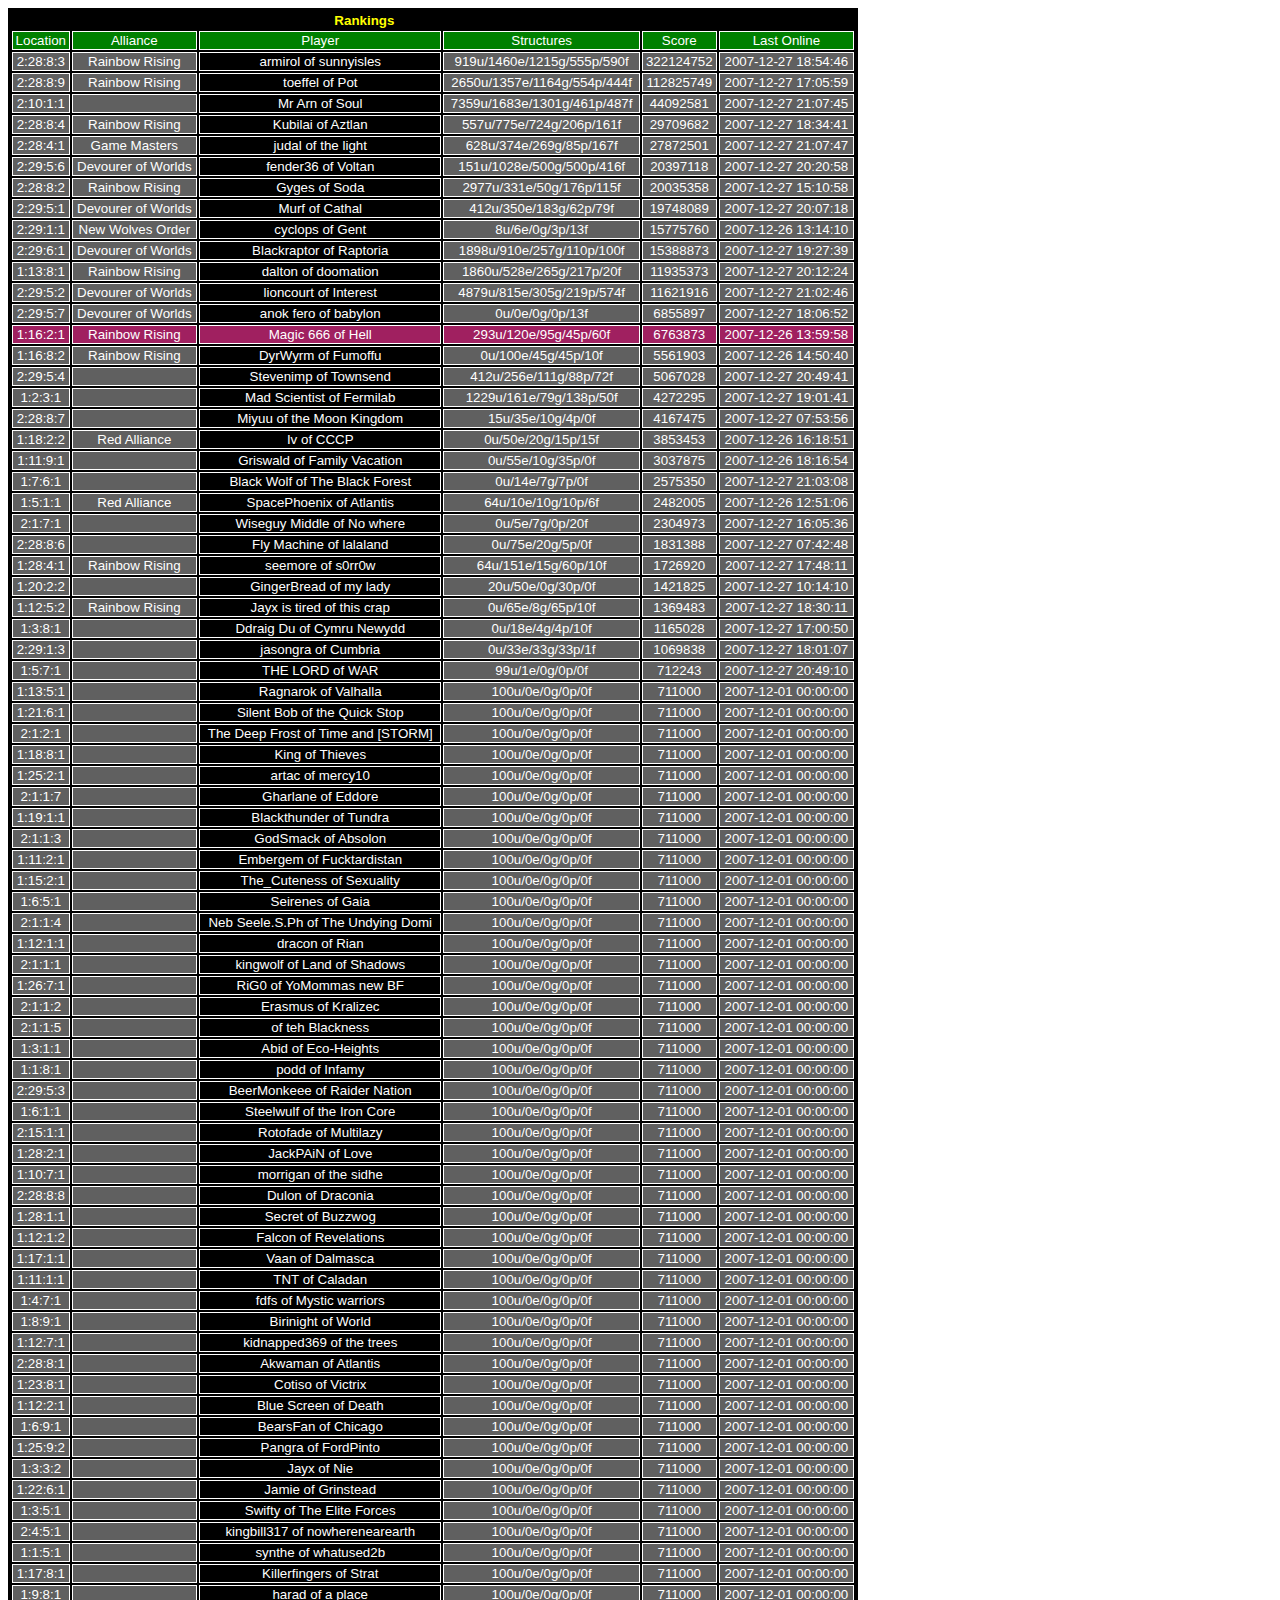
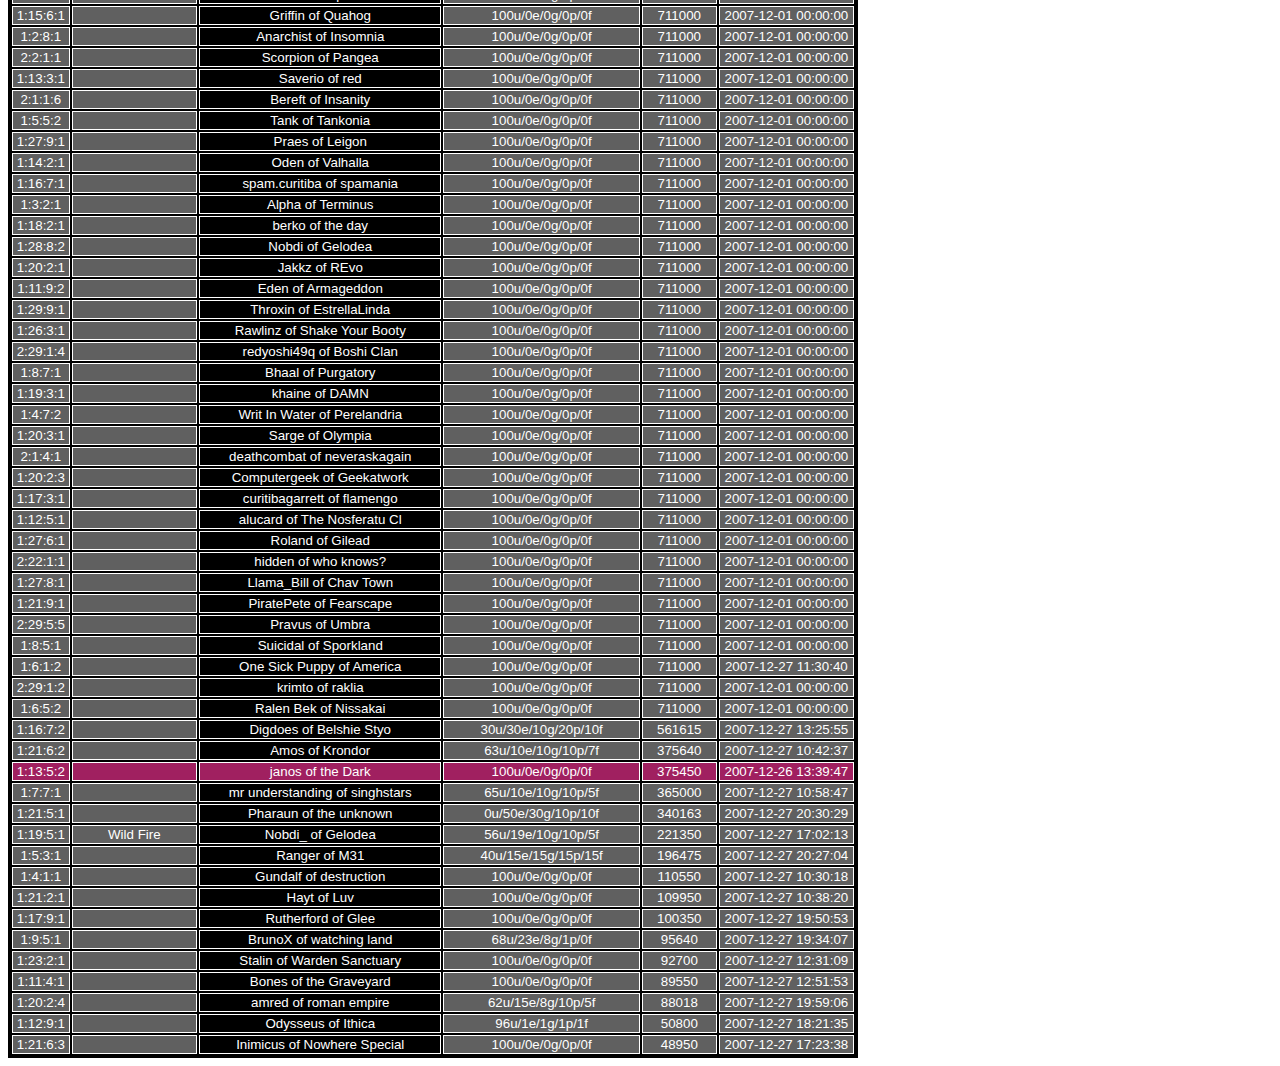
<file: revolution/round-result/v03a-player.html>
<html>
<head>
  <title>Revolution v1.0 - Main Page</title>
  <link rel='Stylesheet' href='../revolution.css' title='Style' type='text/css'/> 
  <meta http-equiv='Content-Type' content='text/html; charset=ISO-8859-1'> 
</head>
<body >
<TABLE class='STD' >
 <TR>
   <TH class='STD' colspan='5'>Rankings</TH>
 </TR>
 <TR>
<TD class='SIDEBAR' style='background-color:008000'> Location</TD>
<TD class='SIDEBAR' style='background-color:008000'>Alliance</TD>
<TD class='SIDEBAR' style='background-color:008000'>Player</TD>
<TD class='SIDEBAR' style='background-color:008000'>Structures</TD>
<TD class='SIDEBAR' style='background-color:008000'>Score</TD>
<TD class='SIDEBAR' style='background-color:008000'>Last Online</TD>
</TR>
 <TR>
  <TD class='STD' style='background-color:606060' > 2:28:8:3 </TD>
<TD class='SIDEBAR' style='background-color:606060' >
		 Rainbow Rising</TD><TD class='SIDEBAR' >
		 armirol of sunnyisles</TD>  <TD class='STD' style='background-color:606060'> 919u/1460e/1215g/555p/590f </TD>
  <TD class='STD' style='background-color:606060'> 322124752 </TD>

  <TD class='STD' style='background-color:606060'> 2007-12-27 18:54:46</TD>
 </TR>
 <TR>
  <TD class='STD' style='background-color:606060' > 2:28:8:9 </TD>
<TD class='SIDEBAR' style='background-color:606060' >
		 Rainbow Rising</TD><TD class='SIDEBAR' >
		 toeffel of Pot</TD>  <TD class='STD' style='background-color:606060'> 2650u/1357e/1164g/554p/444f </TD>

  <TD class='STD' style='background-color:606060'> 112825749 </TD>
  <TD class='STD' style='background-color:606060'> 2007-12-27 17:05:59</TD>
 </TR>
 <TR>
  <TD class='STD' style='background-color:606060' > 2:10:1:1 </TD>
<TD class='SIDEBAR' style='background-color:606060'>&nbsp;</TD><TD class='SIDEBAR' >

		 Mr Arn of Soul</TD>  <TD class='STD' style='background-color:606060'> 7359u/1683e/1301g/461p/487f </TD>
  <TD class='STD' style='background-color:606060'> 44092581 </TD>
  <TD class='STD' style='background-color:606060'> 2007-12-27 21:07:45</TD>
 </TR>
 <TR>

  <TD class='STD' style='background-color:606060' > 2:28:8:4 </TD>
<TD class='SIDEBAR' style='background-color:606060' >
		 Rainbow Rising</TD><TD class='SIDEBAR' >
		 Kubilai of Aztlan</TD>  <TD class='STD' style='background-color:606060'> 557u/775e/724g/206p/161f </TD>
  <TD class='STD' style='background-color:606060'> 29709682 </TD>

  <TD class='STD' style='background-color:606060'> 2007-12-27 18:34:41</TD>
 </TR>
 <TR>
  <TD class='STD' style='background-color:606060' > 2:28:4:1 </TD>
<TD class='SIDEBAR' style='background-color:606060'>
		 Game Masters</TD><TD class='SIDEBAR' >
		 judal of the light</TD>  <TD class='STD' style='background-color:606060'> 628u/374e/269g/85p/167f </TD>

  <TD class='STD' style='background-color:606060'> 27872501 </TD>
  <TD class='STD' style='background-color:606060'> 2007-12-27 21:07:47</TD>
 </TR>
 <TR>
  <TD class='STD' style='background-color:606060' > 2:29:5:6 </TD>
<TD class='SIDEBAR' style='background-color:606060'>

		 Devourer of Worlds</TD><TD class='SIDEBAR' >
		 fender36 of Voltan</TD>  <TD class='STD' style='background-color:606060'> 151u/1028e/500g/500p/416f </TD>
  <TD class='STD' style='background-color:606060'> 20397118 </TD>
  <TD class='STD' style='background-color:606060'> 2007-12-27 20:20:58</TD>

 </TR>
 <TR>
  <TD class='STD' style='background-color:606060' > 2:28:8:2 </TD>
<TD class='SIDEBAR' style='background-color:606060' >
		 Rainbow Rising</TD><TD class='SIDEBAR' >
		 Gyges of Soda</TD>  <TD class='STD' style='background-color:606060'> 2977u/331e/50g/176p/115f </TD>

  <TD class='STD' style='background-color:606060'> 20035358 </TD>
  <TD class='STD' style='background-color:606060'> 2007-12-27 15:10:58</TD>
 </TR>
 <TR>
  <TD class='STD' style='background-color:606060' > 2:29:5:1 </TD>
<TD class='SIDEBAR' style='background-color:606060'>

		 Devourer of Worlds</TD><TD class='SIDEBAR' >
		 Murf of Cathal</TD>  <TD class='STD' style='background-color:606060'> 412u/350e/183g/62p/79f </TD>
  <TD class='STD' style='background-color:606060'> 19748089 </TD>
  <TD class='STD' style='background-color:606060'> 2007-12-27 20:07:18</TD>

 </TR>
 <TR>
  <TD class='STD' style='background-color:606060' > 2:29:1:1 </TD>
<TD class='SIDEBAR' style='background-color:606060'>
		 New Wolves Order</TD><TD class='SIDEBAR' >
		 cyclops of Gent</TD>  <TD class='STD' style='background-color:606060'> 8u/6e/0g/3p/13f </TD>

  <TD class='STD' style='background-color:606060'> 15775760 </TD>
  <TD class='STD' style='background-color:606060'> 2007-12-26 13:14:10</TD>
 </TR>
 <TR>
  <TD class='STD' style='background-color:606060' > 2:29:6:1 </TD>
<TD class='SIDEBAR' style='background-color:606060'>

		 Devourer of Worlds</TD><TD class='SIDEBAR' >
		 Blackraptor of Raptoria</TD>  <TD class='STD' style='background-color:606060'> 1898u/910e/257g/110p/100f </TD>
  <TD class='STD' style='background-color:606060'> 15388873 </TD>
  <TD class='STD' style='background-color:606060'> 2007-12-27 19:27:39</TD>

 </TR>
 <TR>
  <TD class='STD' style='background-color:606060' > 1:13:8:1 </TD>
<TD class='SIDEBAR' style='background-color:606060' >
		 Rainbow Rising</TD><TD class='SIDEBAR' >
		 dalton of doomation</TD>  <TD class='STD' style='background-color:606060'> 1860u/528e/265g/217p/20f </TD>

  <TD class='STD' style='background-color:606060'> 11935373 </TD>
  <TD class='STD' style='background-color:606060'> 2007-12-27 20:12:24</TD>
 </TR>
 <TR>
  <TD class='STD' style='background-color:606060' > 2:29:5:2 </TD>
<TD class='SIDEBAR' style='background-color:606060'>

		 Devourer of Worlds</TD><TD class='SIDEBAR' >
		 lioncourt of Interest</TD>  <TD class='STD' style='background-color:606060'> 4879u/815e/305g/219p/574f </TD>
  <TD class='STD' style='background-color:606060'> 11621916 </TD>
  <TD class='STD' style='background-color:606060'> 2007-12-27 21:02:46</TD>

 </TR>
 <TR>
  <TD class='STD' style='background-color:606060' > 2:29:5:7 </TD>
<TD class='SIDEBAR' style='background-color:606060'>
		 Devourer of Worlds</TD><TD class='SIDEBAR' >
		 anok fero of babylon</TD>  <TD class='STD' style='background-color:606060'> 0u/0e/0g/0p/13f </TD>

  <TD class='STD' style='background-color:606060'> 6855897 </TD>
  <TD class='STD' style='background-color:606060'> 2007-12-27 18:06:52</TD>
 </TR>
 <TR>
  <TD class='STD' style='background-color:A02060' > 1:16:2:1 </TD>
<TD class='SIDEBAR' style='background-color:A02060' onClick="location.href='main_page.php5?view=alliances&subview=details&alliance=Rainbow Rising'"
		onMouseOver="this.style.backgroundColor='C04080'" onMouseOut="this.style.backgroundColor='A02060'">

		 Rainbow Rising</TD><TD class='SIDEBAR' style='background-color:A02060' onClick="location.href='main_page.php5?view=profile&profile_name=Magic 666'"
		onMouseOver="this.style.backgroundColor='C04080'" onMouseOut="this.style.backgroundColor='A02060'">
		 Magic 666 of Hell</TD>  <TD class='STD' style='background-color:A02060'> 293u/120e/95g/45p/60f </TD>
  <TD class='STD' style='background-color:A02060'> 6763873 </TD>
  <TD class='STD' style='background-color:A02060'> 2007-12-26 13:59:58</TD>

 </TR>
 <TR>
  <TD class='STD' style='background-color:606060' > 1:16:8:2 </TD>
<TD class='SIDEBAR' style='background-color:606060' >
		 Rainbow Rising</TD><TD class='SIDEBAR' >
		 DyrWyrm of Fumoffu</TD>  <TD class='STD' style='background-color:606060'> 0u/100e/45g/45p/10f </TD>

  <TD class='STD' style='background-color:606060'> 5561903 </TD>
  <TD class='STD' style='background-color:606060'> 2007-12-26 14:50:40</TD>
 </TR>
 <TR>
  <TD class='STD' style='background-color:606060' > 2:29:5:4 </TD>
<TD class='SIDEBAR' style='background-color:606060'>&nbsp;</TD><TD class='SIDEBAR' >

		 Stevenimp of Townsend</TD>  <TD class='STD' style='background-color:606060'> 412u/256e/111g/88p/72f </TD>
  <TD class='STD' style='background-color:606060'> 5067028 </TD>
  <TD class='STD' style='background-color:606060'> 2007-12-27 20:49:41</TD>
 </TR>
 <TR>

  <TD class='STD' style='background-color:606060' > 1:2:3:1 </TD>
<TD class='SIDEBAR' style='background-color:606060'>&nbsp;</TD><TD class='SIDEBAR' >
		 Mad Scientist of Fermilab</TD>  <TD class='STD' style='background-color:606060'> 1229u/161e/79g/138p/50f </TD>
  <TD class='STD' style='background-color:606060'> 4272295 </TD>
  <TD class='STD' style='background-color:606060'> 2007-12-27 19:01:41</TD>

 </TR>
 <TR>
  <TD class='STD' style='background-color:606060' > 2:28:8:7 </TD>
<TD class='SIDEBAR' style='background-color:606060'>&nbsp;</TD><TD class='SIDEBAR' >
		 Miyuu of the Moon Kingdom</TD>  <TD class='STD' style='background-color:606060'> 15u/35e/10g/4p/0f </TD>
  <TD class='STD' style='background-color:606060'> 4167475 </TD>

  <TD class='STD' style='background-color:606060'> 2007-12-27 07:53:56</TD>
 </TR>
 <TR>
  <TD class='STD' style='background-color:606060' > 1:18:2:2 </TD>
<TD class='SIDEBAR' style='background-color:606060'>
		 Red Alliance</TD><TD class='SIDEBAR' >
		 Iv of CCCP</TD>  <TD class='STD' style='background-color:606060'> 0u/50e/20g/15p/15f </TD>

  <TD class='STD' style='background-color:606060'> 3853453 </TD>
  <TD class='STD' style='background-color:606060'> 2007-12-26 16:18:51</TD>
 </TR>
 <TR>
  <TD class='STD' style='background-color:606060' > 1:11:9:1 </TD>
<TD class='SIDEBAR' style='background-color:606060'>&nbsp;</TD><TD class='SIDEBAR' >

		 Griswald of Family Vacation</TD>  <TD class='STD' style='background-color:606060'> 0u/55e/10g/35p/0f </TD>
  <TD class='STD' style='background-color:606060'> 3037875 </TD>
  <TD class='STD' style='background-color:606060'> 2007-12-26 18:16:54</TD>
 </TR>
 <TR>

  <TD class='STD' style='background-color:606060' > 1:7:6:1 </TD>
<TD class='SIDEBAR' style='background-color:606060'>&nbsp;</TD><TD class='SIDEBAR' >
		 Black Wolf of The Black Forest</TD>  <TD class='STD' style='background-color:606060'> 0u/14e/7g/7p/0f </TD>
  <TD class='STD' style='background-color:606060'> 2575350 </TD>
  <TD class='STD' style='background-color:606060'> 2007-12-27 21:03:08</TD>

 </TR>
 <TR>
  <TD class='STD' style='background-color:606060' > 1:5:1:1 </TD>
<TD class='SIDEBAR' style='background-color:606060'>
		 Red Alliance</TD><TD class='SIDEBAR' >
		 SpacePhoenix of Atlantis</TD>  <TD class='STD' style='background-color:606060'> 64u/10e/10g/10p/6f </TD>

  <TD class='STD' style='background-color:606060'> 2482005 </TD>
  <TD class='STD' style='background-color:606060'> 2007-12-26 12:51:06</TD>
 </TR>
 <TR>
  <TD class='STD' style='background-color:606060' > 2:1:7:1 </TD>
<TD class='SIDEBAR' style='background-color:606060'>&nbsp;</TD><TD class='SIDEBAR' >

		 Wiseguy Middle of No where</TD>  <TD class='STD' style='background-color:606060'> 0u/5e/7g/0p/20f </TD>
  <TD class='STD' style='background-color:606060'> 2304973 </TD>
  <TD class='STD' style='background-color:606060'> 2007-12-27 16:05:36</TD>
 </TR>
 <TR>

  <TD class='STD' style='background-color:606060' > 2:28:8:6 </TD>
<TD class='SIDEBAR' style='background-color:606060'>&nbsp;</TD><TD class='SIDEBAR' >
		 Fly Machine of lalaland</TD>  <TD class='STD' style='background-color:606060'> 0u/75e/20g/5p/0f </TD>
  <TD class='STD' style='background-color:606060'> 1831388 </TD>
  <TD class='STD' style='background-color:606060'> 2007-12-27 07:42:48</TD>

 </TR>
 <TR>
  <TD class='STD' style='background-color:606060' > 1:28:4:1 </TD>
<TD class='SIDEBAR' style='background-color:606060' >
		 Rainbow Rising</TD><TD class='SIDEBAR' >
		 seemore of s0rr0w</TD>  <TD class='STD' style='background-color:606060'> 64u/151e/15g/60p/10f </TD>

  <TD class='STD' style='background-color:606060'> 1726920 </TD>
  <TD class='STD' style='background-color:606060'> 2007-12-27 17:48:11</TD>
 </TR>
 <TR>
  <TD class='STD' style='background-color:606060' > 1:20:2:2 </TD>
<TD class='SIDEBAR' style='background-color:606060'>&nbsp;</TD><TD class='SIDEBAR' >

		 GingerBread of my lady</TD>  <TD class='STD' style='background-color:606060'> 20u/50e/0g/30p/0f </TD>
  <TD class='STD' style='background-color:606060'> 1421825 </TD>
  <TD class='STD' style='background-color:606060'> 2007-12-27 10:14:10</TD>
 </TR>
 <TR>

  <TD class='STD' style='background-color:606060' > 1:12:5:2 </TD>
<TD class='SIDEBAR' style='background-color:606060' >
		 Rainbow Rising</TD><TD class='SIDEBAR' >
		 Jayx is tired of this crap</TD>  <TD class='STD' style='background-color:606060'> 0u/65e/8g/65p/10f </TD>
  <TD class='STD' style='background-color:606060'> 1369483 </TD>

  <TD class='STD' style='background-color:606060'> 2007-12-27 18:30:11</TD>
 </TR>
 <TR>
  <TD class='STD' style='background-color:606060' > 1:3:8:1 </TD>
<TD class='SIDEBAR' style='background-color:606060'>&nbsp;</TD><TD class='SIDEBAR' >
		 Ddraig Du of Cymru Newydd</TD>  <TD class='STD' style='background-color:606060'> 0u/18e/4g/4p/10f </TD>

  <TD class='STD' style='background-color:606060'> 1165028 </TD>
  <TD class='STD' style='background-color:606060'> 2007-12-27 17:00:50</TD>
 </TR>
 <TR>
  <TD class='STD' style='background-color:606060' > 2:29:1:3 </TD>
<TD class='SIDEBAR' style='background-color:606060'>&nbsp;</TD><TD class='SIDEBAR' >

		 jasongra of Cumbria</TD>  <TD class='STD' style='background-color:606060'> 0u/33e/33g/33p/1f </TD>
  <TD class='STD' style='background-color:606060'> 1069838 </TD>
  <TD class='STD' style='background-color:606060'> 2007-12-27 18:01:07</TD>
 </TR>
 <TR>

  <TD class='STD' style='background-color:606060' > 1:5:7:1 </TD>
<TD class='SIDEBAR' style='background-color:606060'>&nbsp;</TD><TD class='SIDEBAR' >
		 THE LORD  of WAR</TD>  <TD class='STD' style='background-color:606060'> 99u/1e/0g/0p/0f </TD>
  <TD class='STD' style='background-color:606060'> 712243 </TD>
  <TD class='STD' style='background-color:606060'> 2007-12-27 20:49:10</TD>

 </TR>
 <TR>
  <TD class='STD' style='background-color:606060' > 1:13:5:1 </TD>
<TD class='SIDEBAR' style='background-color:606060'>&nbsp;</TD><TD class='SIDEBAR' >
		 Ragnarok of Valhalla</TD>  <TD class='STD' style='background-color:606060'> 100u/0e/0g/0p/0f </TD>
  <TD class='STD' style='background-color:606060'> 711000 </TD>

  <TD class='STD' style='background-color:606060'> 2007-12-01 00:00:00</TD>
 </TR>
 <TR>
  <TD class='STD' style='background-color:606060' > 1:21:6:1 </TD>
<TD class='SIDEBAR' style='background-color:606060'>&nbsp;</TD><TD class='SIDEBAR' >
		 Silent Bob of the Quick Stop</TD>  <TD class='STD' style='background-color:606060'> 100u/0e/0g/0p/0f </TD>

  <TD class='STD' style='background-color:606060'> 711000 </TD>
  <TD class='STD' style='background-color:606060'> 2007-12-01 00:00:00</TD>
 </TR>
 <TR>
  <TD class='STD' style='background-color:606060' > 2:1:2:1 </TD>
<TD class='SIDEBAR' style='background-color:606060'>&nbsp;</TD><TD class='SIDEBAR' >

		 The Deep Frost of Time and [STORM]</TD>  <TD class='STD' style='background-color:606060'> 100u/0e/0g/0p/0f </TD>
  <TD class='STD' style='background-color:606060'> 711000 </TD>
  <TD class='STD' style='background-color:606060'> 2007-12-01 00:00:00</TD>
 </TR>
 <TR>

  <TD class='STD' style='background-color:606060' > 1:18:8:1 </TD>
<TD class='SIDEBAR' style='background-color:606060'>&nbsp;</TD><TD class='SIDEBAR' >
		 King of Thieves</TD>  <TD class='STD' style='background-color:606060'> 100u/0e/0g/0p/0f </TD>
  <TD class='STD' style='background-color:606060'> 711000 </TD>
  <TD class='STD' style='background-color:606060'> 2007-12-01 00:00:00</TD>

 </TR>
 <TR>
  <TD class='STD' style='background-color:606060' > 1:25:2:1 </TD>
<TD class='SIDEBAR' style='background-color:606060'>&nbsp;</TD><TD class='SIDEBAR' >
		 artac of mercy10</TD>  <TD class='STD' style='background-color:606060'> 100u/0e/0g/0p/0f </TD>
  <TD class='STD' style='background-color:606060'> 711000 </TD>

  <TD class='STD' style='background-color:606060'> 2007-12-01 00:00:00</TD>
 </TR>
 <TR>
  <TD class='STD' style='background-color:606060' > 2:1:1:7 </TD>
<TD class='SIDEBAR' style='background-color:606060'>&nbsp;</TD><TD class='SIDEBAR' >
		 Gharlane of Eddore</TD>  <TD class='STD' style='background-color:606060'> 100u/0e/0g/0p/0f </TD>

  <TD class='STD' style='background-color:606060'> 711000 </TD>
  <TD class='STD' style='background-color:606060'> 2007-12-01 00:00:00</TD>
 </TR>
 <TR>
  <TD class='STD' style='background-color:606060' > 1:19:1:1 </TD>
<TD class='SIDEBAR' style='background-color:606060'>&nbsp;</TD><TD class='SIDEBAR' >

		 Blackthunder of Tundra</TD>  <TD class='STD' style='background-color:606060'> 100u/0e/0g/0p/0f </TD>
  <TD class='STD' style='background-color:606060'> 711000 </TD>
  <TD class='STD' style='background-color:606060'> 2007-12-01 00:00:00</TD>
 </TR>
 <TR>

  <TD class='STD' style='background-color:606060' > 2:1:1:3 </TD>
<TD class='SIDEBAR' style='background-color:606060'>&nbsp;</TD><TD class='SIDEBAR' >
		 GodSmack of Absolon</TD>  <TD class='STD' style='background-color:606060'> 100u/0e/0g/0p/0f </TD>
  <TD class='STD' style='background-color:606060'> 711000 </TD>
  <TD class='STD' style='background-color:606060'> 2007-12-01 00:00:00</TD>

 </TR>
 <TR>
  <TD class='STD' style='background-color:606060' > 1:11:2:1 </TD>
<TD class='SIDEBAR' style='background-color:606060'>&nbsp;</TD><TD class='SIDEBAR' >
		 Embergem of Fucktardistan</TD>  <TD class='STD' style='background-color:606060'> 100u/0e/0g/0p/0f </TD>
  <TD class='STD' style='background-color:606060'> 711000 </TD>

  <TD class='STD' style='background-color:606060'> 2007-12-01 00:00:00</TD>
 </TR>
 <TR>
  <TD class='STD' style='background-color:606060' > 1:15:2:1 </TD>
<TD class='SIDEBAR' style='background-color:606060'>&nbsp;</TD><TD class='SIDEBAR' >
		 The_Cuteness of Sexuality</TD>  <TD class='STD' style='background-color:606060'> 100u/0e/0g/0p/0f </TD>

  <TD class='STD' style='background-color:606060'> 711000 </TD>
  <TD class='STD' style='background-color:606060'> 2007-12-01 00:00:00</TD>
 </TR>
 <TR>
  <TD class='STD' style='background-color:606060' > 1:6:5:1 </TD>
<TD class='SIDEBAR' style='background-color:606060'>&nbsp;</TD><TD class='SIDEBAR' >

		 Seirenes of Gaia</TD>  <TD class='STD' style='background-color:606060'> 100u/0e/0g/0p/0f </TD>
  <TD class='STD' style='background-color:606060'> 711000 </TD>
  <TD class='STD' style='background-color:606060'> 2007-12-01 00:00:00</TD>
 </TR>
 <TR>

  <TD class='STD' style='background-color:606060' > 2:1:1:4 </TD>
<TD class='SIDEBAR' style='background-color:606060'>&nbsp;</TD><TD class='SIDEBAR' >
		 Neb Seele.S.Ph of The Undying Domi</TD>  <TD class='STD' style='background-color:606060'> 100u/0e/0g/0p/0f </TD>
  <TD class='STD' style='background-color:606060'> 711000 </TD>
  <TD class='STD' style='background-color:606060'> 2007-12-01 00:00:00</TD>

 </TR>
 <TR>
  <TD class='STD' style='background-color:606060' > 1:12:1:1 </TD>
<TD class='SIDEBAR' style='background-color:606060'>&nbsp;</TD><TD class='SIDEBAR' >
		 dracon of Rian</TD>  <TD class='STD' style='background-color:606060'> 100u/0e/0g/0p/0f </TD>
  <TD class='STD' style='background-color:606060'> 711000 </TD>

  <TD class='STD' style='background-color:606060'> 2007-12-01 00:00:00</TD>
 </TR>
 <TR>
  <TD class='STD' style='background-color:606060' > 2:1:1:1 </TD>
<TD class='SIDEBAR' style='background-color:606060'>&nbsp;</TD><TD class='SIDEBAR' >
		 kingwolf of Land of Shadows</TD>  <TD class='STD' style='background-color:606060'> 100u/0e/0g/0p/0f </TD>

  <TD class='STD' style='background-color:606060'> 711000 </TD>
  <TD class='STD' style='background-color:606060'> 2007-12-01 00:00:00</TD>
 </TR>
 <TR>
  <TD class='STD' style='background-color:606060' > 1:26:7:1 </TD>
<TD class='SIDEBAR' style='background-color:606060'>&nbsp;</TD><TD class='SIDEBAR' >

		 RiG0 of YoMommas new BF</TD>  <TD class='STD' style='background-color:606060'> 100u/0e/0g/0p/0f </TD>
  <TD class='STD' style='background-color:606060'> 711000 </TD>
  <TD class='STD' style='background-color:606060'> 2007-12-01 00:00:00</TD>
 </TR>
 <TR>

  <TD class='STD' style='background-color:606060' > 2:1:1:2 </TD>
<TD class='SIDEBAR' style='background-color:606060'>&nbsp;</TD><TD class='SIDEBAR' >
		 Erasmus of Kralizec</TD>  <TD class='STD' style='background-color:606060'> 100u/0e/0g/0p/0f </TD>
  <TD class='STD' style='background-color:606060'> 711000 </TD>
  <TD class='STD' style='background-color:606060'> 2007-12-01 00:00:00</TD>

 </TR>
 <TR>
  <TD class='STD' style='background-color:606060' > 2:1:1:5 </TD>
<TD class='SIDEBAR' style='background-color:606060'>&nbsp;</TD><TD class='SIDEBAR' >
		  of teh Blackness</TD>  <TD class='STD' style='background-color:606060'> 100u/0e/0g/0p/0f </TD>
  <TD class='STD' style='background-color:606060'> 711000 </TD>

  <TD class='STD' style='background-color:606060'> 2007-12-01 00:00:00</TD>
 </TR>
 <TR>
  <TD class='STD' style='background-color:606060' > 1:3:1:1 </TD>
<TD class='SIDEBAR' style='background-color:606060'>&nbsp;</TD><TD class='SIDEBAR' >
		 Abid of Eco-Heights</TD>  <TD class='STD' style='background-color:606060'> 100u/0e/0g/0p/0f </TD>

  <TD class='STD' style='background-color:606060'> 711000 </TD>
  <TD class='STD' style='background-color:606060'> 2007-12-01 00:00:00</TD>
 </TR>
 <TR>
  <TD class='STD' style='background-color:606060' > 1:1:8:1 </TD>
<TD class='SIDEBAR' style='background-color:606060'>&nbsp;</TD><TD class='SIDEBAR' >

		 podd of Infamy</TD>  <TD class='STD' style='background-color:606060'> 100u/0e/0g/0p/0f </TD>
  <TD class='STD' style='background-color:606060'> 711000 </TD>
  <TD class='STD' style='background-color:606060'> 2007-12-01 00:00:00</TD>
 </TR>
 <TR>

  <TD class='STD' style='background-color:606060' > 2:29:5:3 </TD>
<TD class='SIDEBAR' style='background-color:606060'>&nbsp;</TD><TD class='SIDEBAR' >
		 BeerMonkeee of Raider Nation</TD>  <TD class='STD' style='background-color:606060'> 100u/0e/0g/0p/0f </TD>
  <TD class='STD' style='background-color:606060'> 711000 </TD>
  <TD class='STD' style='background-color:606060'> 2007-12-01 00:00:00</TD>

 </TR>
 <TR>
  <TD class='STD' style='background-color:606060' > 1:6:1:1 </TD>
<TD class='SIDEBAR' style='background-color:606060'>&nbsp;</TD><TD class='SIDEBAR' >
		 Steelwulf of the Iron Core</TD>  <TD class='STD' style='background-color:606060'> 100u/0e/0g/0p/0f </TD>
  <TD class='STD' style='background-color:606060'> 711000 </TD>

  <TD class='STD' style='background-color:606060'> 2007-12-01 00:00:00</TD>
 </TR>
 <TR>
  <TD class='STD' style='background-color:606060' > 2:15:1:1 </TD>
<TD class='SIDEBAR' style='background-color:606060'>&nbsp;</TD><TD class='SIDEBAR' >
		 Rotofade of Multilazy</TD>  <TD class='STD' style='background-color:606060'> 100u/0e/0g/0p/0f </TD>

  <TD class='STD' style='background-color:606060'> 711000 </TD>
  <TD class='STD' style='background-color:606060'> 2007-12-01 00:00:00</TD>
 </TR>
 <TR>
  <TD class='STD' style='background-color:606060' > 1:28:2:1 </TD>
<TD class='SIDEBAR' style='background-color:606060'>&nbsp;</TD><TD class='SIDEBAR' >

		 JackPAiN of Love</TD>  <TD class='STD' style='background-color:606060'> 100u/0e/0g/0p/0f </TD>
  <TD class='STD' style='background-color:606060'> 711000 </TD>
  <TD class='STD' style='background-color:606060'> 2007-12-01 00:00:00</TD>
 </TR>
 <TR>

  <TD class='STD' style='background-color:606060' > 1:10:7:1 </TD>
<TD class='SIDEBAR' style='background-color:606060'>&nbsp;</TD><TD class='SIDEBAR' >
		 morrigan of the sidhe</TD>  <TD class='STD' style='background-color:606060'> 100u/0e/0g/0p/0f </TD>
  <TD class='STD' style='background-color:606060'> 711000 </TD>
  <TD class='STD' style='background-color:606060'> 2007-12-01 00:00:00</TD>

 </TR>
 <TR>
  <TD class='STD' style='background-color:606060' > 2:28:8:8 </TD>
<TD class='SIDEBAR' style='background-color:606060'>&nbsp;</TD><TD class='SIDEBAR' >
		 Dulon of Draconia</TD>  <TD class='STD' style='background-color:606060'> 100u/0e/0g/0p/0f </TD>
  <TD class='STD' style='background-color:606060'> 711000 </TD>

  <TD class='STD' style='background-color:606060'> 2007-12-01 00:00:00</TD>
 </TR>
 <TR>
  <TD class='STD' style='background-color:606060' > 1:28:1:1 </TD>
<TD class='SIDEBAR' style='background-color:606060'>&nbsp;</TD><TD class='SIDEBAR' >
		 Secret of Buzzwog</TD>  <TD class='STD' style='background-color:606060'> 100u/0e/0g/0p/0f </TD>

  <TD class='STD' style='background-color:606060'> 711000 </TD>
  <TD class='STD' style='background-color:606060'> 2007-12-01 00:00:00</TD>
 </TR>
 <TR>
  <TD class='STD' style='background-color:606060' > 1:12:1:2 </TD>
<TD class='SIDEBAR' style='background-color:606060'>&nbsp;</TD><TD class='SIDEBAR' >

		 Falcon of Revelations</TD>  <TD class='STD' style='background-color:606060'> 100u/0e/0g/0p/0f </TD>
  <TD class='STD' style='background-color:606060'> 711000 </TD>
  <TD class='STD' style='background-color:606060'> 2007-12-01 00:00:00</TD>
 </TR>
 <TR>

  <TD class='STD' style='background-color:606060' > 1:17:1:1 </TD>
<TD class='SIDEBAR' style='background-color:606060'>&nbsp;</TD><TD class='SIDEBAR' >
		 Vaan of Dalmasca</TD>  <TD class='STD' style='background-color:606060'> 100u/0e/0g/0p/0f </TD>
  <TD class='STD' style='background-color:606060'> 711000 </TD>
  <TD class='STD' style='background-color:606060'> 2007-12-01 00:00:00</TD>

 </TR>
 <TR>
  <TD class='STD' style='background-color:606060' > 1:11:1:1 </TD>
<TD class='SIDEBAR' style='background-color:606060'>&nbsp;</TD><TD class='SIDEBAR' >
		 TNT of Caladan</TD>  <TD class='STD' style='background-color:606060'> 100u/0e/0g/0p/0f </TD>
  <TD class='STD' style='background-color:606060'> 711000 </TD>

  <TD class='STD' style='background-color:606060'> 2007-12-01 00:00:00</TD>
 </TR>
 <TR>
  <TD class='STD' style='background-color:606060' > 1:4:7:1 </TD>
<TD class='SIDEBAR' style='background-color:606060'>&nbsp;</TD><TD class='SIDEBAR' >
		 fdfs of Mystic warriors </TD>  <TD class='STD' style='background-color:606060'> 100u/0e/0g/0p/0f </TD>

  <TD class='STD' style='background-color:606060'> 711000 </TD>
  <TD class='STD' style='background-color:606060'> 2007-12-01 00:00:00</TD>
 </TR>
 <TR>
  <TD class='STD' style='background-color:606060' > 1:8:9:1 </TD>
<TD class='SIDEBAR' style='background-color:606060'>&nbsp;</TD><TD class='SIDEBAR' >

		 Birinight of World</TD>  <TD class='STD' style='background-color:606060'> 100u/0e/0g/0p/0f </TD>
  <TD class='STD' style='background-color:606060'> 711000 </TD>
  <TD class='STD' style='background-color:606060'> 2007-12-01 00:00:00</TD>
 </TR>
 <TR>

  <TD class='STD' style='background-color:606060' > 1:12:7:1 </TD>
<TD class='SIDEBAR' style='background-color:606060'>&nbsp;</TD><TD class='SIDEBAR' >
		 kidnapped369 of the trees</TD>  <TD class='STD' style='background-color:606060'> 100u/0e/0g/0p/0f </TD>
  <TD class='STD' style='background-color:606060'> 711000 </TD>
  <TD class='STD' style='background-color:606060'> 2007-12-01 00:00:00</TD>

 </TR>
 <TR>
  <TD class='STD' style='background-color:606060' > 2:28:8:1 </TD>
<TD class='SIDEBAR' style='background-color:606060'>&nbsp;</TD><TD class='SIDEBAR' >
		 Akwaman of Atlantis</TD>  <TD class='STD' style='background-color:606060'> 100u/0e/0g/0p/0f </TD>
  <TD class='STD' style='background-color:606060'> 711000 </TD>

  <TD class='STD' style='background-color:606060'> 2007-12-01 00:00:00</TD>
 </TR>
 <TR>
  <TD class='STD' style='background-color:606060' > 1:23:8:1 </TD>
<TD class='SIDEBAR' style='background-color:606060'>&nbsp;</TD><TD class='SIDEBAR' >
		 Cotiso of Victrix</TD>  <TD class='STD' style='background-color:606060'> 100u/0e/0g/0p/0f </TD>

  <TD class='STD' style='background-color:606060'> 711000 </TD>
  <TD class='STD' style='background-color:606060'> 2007-12-01 00:00:00</TD>
 </TR>
 <TR>
  <TD class='STD' style='background-color:606060' > 1:12:2:1 </TD>
<TD class='SIDEBAR' style='background-color:606060'>&nbsp;</TD><TD class='SIDEBAR' >

		 Blue Screen of Death</TD>  <TD class='STD' style='background-color:606060'> 100u/0e/0g/0p/0f </TD>
  <TD class='STD' style='background-color:606060'> 711000 </TD>
  <TD class='STD' style='background-color:606060'> 2007-12-01 00:00:00</TD>
 </TR>
 <TR>

  <TD class='STD' style='background-color:606060' > 1:6:9:1 </TD>
<TD class='SIDEBAR' style='background-color:606060'>&nbsp;</TD><TD class='SIDEBAR' >
		 BearsFan of Chicago</TD>  <TD class='STD' style='background-color:606060'> 100u/0e/0g/0p/0f </TD>
  <TD class='STD' style='background-color:606060'> 711000 </TD>
  <TD class='STD' style='background-color:606060'> 2007-12-01 00:00:00</TD>

 </TR>
 <TR>
  <TD class='STD' style='background-color:606060' > 1:25:9:2 </TD>
<TD class='SIDEBAR' style='background-color:606060'>&nbsp;</TD><TD class='SIDEBAR' >
		 Pangra of FordPinto</TD>  <TD class='STD' style='background-color:606060'> 100u/0e/0g/0p/0f </TD>
  <TD class='STD' style='background-color:606060'> 711000 </TD>

  <TD class='STD' style='background-color:606060'> 2007-12-01 00:00:00</TD>
 </TR>
 <TR>
  <TD class='STD' style='background-color:606060' > 1:3:3:2 </TD>
<TD class='SIDEBAR' style='background-color:606060'>&nbsp;</TD><TD class='SIDEBAR' >
		 Jayx of Nie</TD>  <TD class='STD' style='background-color:606060'> 100u/0e/0g/0p/0f </TD>

  <TD class='STD' style='background-color:606060'> 711000 </TD>
  <TD class='STD' style='background-color:606060'> 2007-12-01 00:00:00</TD>
 </TR>
 <TR>
  <TD class='STD' style='background-color:606060' > 1:22:6:1 </TD>
<TD class='SIDEBAR' style='background-color:606060'>&nbsp;</TD><TD class='SIDEBAR' >

		 Jamie of Grinstead</TD>  <TD class='STD' style='background-color:606060'> 100u/0e/0g/0p/0f </TD>
  <TD class='STD' style='background-color:606060'> 711000 </TD>
  <TD class='STD' style='background-color:606060'> 2007-12-01 00:00:00</TD>
 </TR>
 <TR>

  <TD class='STD' style='background-color:606060' > 1:3:5:1 </TD>
<TD class='SIDEBAR' style='background-color:606060'>&nbsp;</TD><TD class='SIDEBAR' >
		 Swifty of The Elite Forces</TD>  <TD class='STD' style='background-color:606060'> 100u/0e/0g/0p/0f </TD>
  <TD class='STD' style='background-color:606060'> 711000 </TD>
  <TD class='STD' style='background-color:606060'> 2007-12-01 00:00:00</TD>

 </TR>
 <TR>
  <TD class='STD' style='background-color:606060' > 2:4:5:1 </TD>
<TD class='SIDEBAR' style='background-color:606060'>&nbsp;</TD><TD class='SIDEBAR' >
		 kingbill317 of nowherenearearth</TD>  <TD class='STD' style='background-color:606060'> 100u/0e/0g/0p/0f </TD>
  <TD class='STD' style='background-color:606060'> 711000 </TD>

  <TD class='STD' style='background-color:606060'> 2007-12-01 00:00:00</TD>
 </TR>
 <TR>
  <TD class='STD' style='background-color:606060' > 1:1:5:1 </TD>
<TD class='SIDEBAR' style='background-color:606060'>&nbsp;</TD><TD class='SIDEBAR' >
		 synthe of whatused2b</TD>  <TD class='STD' style='background-color:606060'> 100u/0e/0g/0p/0f </TD>

  <TD class='STD' style='background-color:606060'> 711000 </TD>
  <TD class='STD' style='background-color:606060'> 2007-12-01 00:00:00</TD>
 </TR>
 <TR>
  <TD class='STD' style='background-color:606060' > 1:17:8:1 </TD>
<TD class='SIDEBAR' style='background-color:606060'>&nbsp;</TD><TD class='SIDEBAR' >

		 Killerfingers of Strat</TD>  <TD class='STD' style='background-color:606060'> 100u/0e/0g/0p/0f </TD>
  <TD class='STD' style='background-color:606060'> 711000 </TD>
  <TD class='STD' style='background-color:606060'> 2007-12-01 00:00:00</TD>
 </TR>
 <TR>

  <TD class='STD' style='background-color:606060' > 1:9:8:1 </TD>
<TD class='SIDEBAR' style='background-color:606060'>&nbsp;</TD><TD class='SIDEBAR' >
		 harad of a place</TD>  <TD class='STD' style='background-color:606060'> 100u/0e/0g/0p/0f </TD>
  <TD class='STD' style='background-color:606060'> 711000 </TD>
  <TD class='STD' style='background-color:606060'> 2007-12-01 00:00:00</TD>

 </TR>
 <TR>
  <TD class='STD' style='background-color:606060' > 1:15:6:1 </TD>
<TD class='SIDEBAR' style='background-color:606060'>&nbsp;</TD><TD class='SIDEBAR' >
		 Griffin of Quahog</TD>  <TD class='STD' style='background-color:606060'> 100u/0e/0g/0p/0f </TD>
  <TD class='STD' style='background-color:606060'> 711000 </TD>

  <TD class='STD' style='background-color:606060'> 2007-12-01 00:00:00</TD>
 </TR>
 <TR>
  <TD class='STD' style='background-color:606060' > 1:2:8:1 </TD>
<TD class='SIDEBAR' style='background-color:606060'>&nbsp;</TD><TD class='SIDEBAR' >
		 Anarchist of Insomnia</TD>  <TD class='STD' style='background-color:606060'> 100u/0e/0g/0p/0f </TD>

  <TD class='STD' style='background-color:606060'> 711000 </TD>
  <TD class='STD' style='background-color:606060'> 2007-12-01 00:00:00</TD>
 </TR>
 <TR>
  <TD class='STD' style='background-color:606060' > 2:2:1:1 </TD>
<TD class='SIDEBAR' style='background-color:606060'>&nbsp;</TD><TD class='SIDEBAR' >

		 Scorpion of Pangea</TD>  <TD class='STD' style='background-color:606060'> 100u/0e/0g/0p/0f </TD>
  <TD class='STD' style='background-color:606060'> 711000 </TD>
  <TD class='STD' style='background-color:606060'> 2007-12-01 00:00:00</TD>
 </TR>
 <TR>

  <TD class='STD' style='background-color:606060' > 1:13:3:1 </TD>
<TD class='SIDEBAR' style='background-color:606060'>&nbsp;</TD><TD class='SIDEBAR' >
		 Saverio of red</TD>  <TD class='STD' style='background-color:606060'> 100u/0e/0g/0p/0f </TD>
  <TD class='STD' style='background-color:606060'> 711000 </TD>
  <TD class='STD' style='background-color:606060'> 2007-12-01 00:00:00</TD>

 </TR>
 <TR>
  <TD class='STD' style='background-color:606060' > 2:1:1:6 </TD>
<TD class='SIDEBAR' style='background-color:606060'>&nbsp;</TD><TD class='SIDEBAR' >
		 Bereft of Insanity</TD>  <TD class='STD' style='background-color:606060'> 100u/0e/0g/0p/0f </TD>
  <TD class='STD' style='background-color:606060'> 711000 </TD>

  <TD class='STD' style='background-color:606060'> 2007-12-01 00:00:00</TD>
 </TR>
 <TR>
  <TD class='STD' style='background-color:606060' > 1:5:5:2 </TD>
<TD class='SIDEBAR' style='background-color:606060'>&nbsp;</TD><TD class='SIDEBAR' >
		 Tank of Tankonia</TD>  <TD class='STD' style='background-color:606060'> 100u/0e/0g/0p/0f </TD>

  <TD class='STD' style='background-color:606060'> 711000 </TD>
  <TD class='STD' style='background-color:606060'> 2007-12-01 00:00:00</TD>
 </TR>
 <TR>
  <TD class='STD' style='background-color:606060' > 1:27:9:1 </TD>
<TD class='SIDEBAR' style='background-color:606060'>&nbsp;</TD><TD class='SIDEBAR' >

		 Praes of Leigon</TD>  <TD class='STD' style='background-color:606060'> 100u/0e/0g/0p/0f </TD>
  <TD class='STD' style='background-color:606060'> 711000 </TD>
  <TD class='STD' style='background-color:606060'> 2007-12-01 00:00:00</TD>
 </TR>
 <TR>

  <TD class='STD' style='background-color:606060' > 1:14:2:1 </TD>
<TD class='SIDEBAR' style='background-color:606060'>&nbsp;</TD><TD class='SIDEBAR' >
		 Oden of Valhalla</TD>  <TD class='STD' style='background-color:606060'> 100u/0e/0g/0p/0f </TD>
  <TD class='STD' style='background-color:606060'> 711000 </TD>
  <TD class='STD' style='background-color:606060'> 2007-12-01 00:00:00</TD>

 </TR>
 <TR>
  <TD class='STD' style='background-color:606060' > 1:16:7:1 </TD>
<TD class='SIDEBAR' style='background-color:606060'>&nbsp;</TD><TD class='SIDEBAR' >
		 spam.curitiba of spamania</TD>  <TD class='STD' style='background-color:606060'> 100u/0e/0g/0p/0f </TD>
  <TD class='STD' style='background-color:606060'> 711000 </TD>

  <TD class='STD' style='background-color:606060'> 2007-12-01 00:00:00</TD>
 </TR>
 <TR>
  <TD class='STD' style='background-color:606060' > 1:3:2:1 </TD>
<TD class='SIDEBAR' style='background-color:606060'>&nbsp;</TD><TD class='SIDEBAR' >
		 Alpha of Terminus</TD>  <TD class='STD' style='background-color:606060'> 100u/0e/0g/0p/0f </TD>

  <TD class='STD' style='background-color:606060'> 711000 </TD>
  <TD class='STD' style='background-color:606060'> 2007-12-01 00:00:00</TD>
 </TR>
 <TR>
  <TD class='STD' style='background-color:606060' > 1:18:2:1 </TD>
<TD class='SIDEBAR' style='background-color:606060'>&nbsp;</TD><TD class='SIDEBAR' >

		 berko of the day</TD>  <TD class='STD' style='background-color:606060'> 100u/0e/0g/0p/0f </TD>
  <TD class='STD' style='background-color:606060'> 711000 </TD>
  <TD class='STD' style='background-color:606060'> 2007-12-01 00:00:00</TD>
 </TR>
 <TR>

  <TD class='STD' style='background-color:606060' > 1:28:8:2 </TD>
<TD class='SIDEBAR' style='background-color:606060'>&nbsp;</TD><TD class='SIDEBAR' >
		 Nobdi of Gelodea</TD>  <TD class='STD' style='background-color:606060'> 100u/0e/0g/0p/0f </TD>
  <TD class='STD' style='background-color:606060'> 711000 </TD>
  <TD class='STD' style='background-color:606060'> 2007-12-01 00:00:00</TD>

 </TR>
 <TR>
  <TD class='STD' style='background-color:606060' > 1:20:2:1 </TD>
<TD class='SIDEBAR' style='background-color:606060'>&nbsp;</TD><TD class='SIDEBAR' >
		 Jakkz of REvo</TD>  <TD class='STD' style='background-color:606060'> 100u/0e/0g/0p/0f </TD>
  <TD class='STD' style='background-color:606060'> 711000 </TD>

  <TD class='STD' style='background-color:606060'> 2007-12-01 00:00:00</TD>
 </TR>
 <TR>
  <TD class='STD' style='background-color:606060' > 1:11:9:2 </TD>
<TD class='SIDEBAR' style='background-color:606060'>&nbsp;</TD><TD class='SIDEBAR' >
		 Eden of Armageddon</TD>  <TD class='STD' style='background-color:606060'> 100u/0e/0g/0p/0f </TD>

  <TD class='STD' style='background-color:606060'> 711000 </TD>
  <TD class='STD' style='background-color:606060'> 2007-12-01 00:00:00</TD>
 </TR>
 <TR>
  <TD class='STD' style='background-color:606060' > 1:29:9:1 </TD>
<TD class='SIDEBAR' style='background-color:606060'>&nbsp;</TD><TD class='SIDEBAR' >

		 Throxin of EstrellaLinda</TD>  <TD class='STD' style='background-color:606060'> 100u/0e/0g/0p/0f </TD>
  <TD class='STD' style='background-color:606060'> 711000 </TD>
  <TD class='STD' style='background-color:606060'> 2007-12-01 00:00:00</TD>
 </TR>
 <TR>

  <TD class='STD' style='background-color:606060' > 1:26:3:1 </TD>
<TD class='SIDEBAR' style='background-color:606060'>&nbsp;</TD><TD class='SIDEBAR' >
		 Rawlinz of Shake Your Booty</TD>  <TD class='STD' style='background-color:606060'> 100u/0e/0g/0p/0f </TD>
  <TD class='STD' style='background-color:606060'> 711000 </TD>
  <TD class='STD' style='background-color:606060'> 2007-12-01 00:00:00</TD>

 </TR>
 <TR>
  <TD class='STD' style='background-color:606060' > 2:29:1:4 </TD>
<TD class='SIDEBAR' style='background-color:606060'>&nbsp;</TD><TD class='SIDEBAR' >
		 redyoshi49q of Boshi Clan</TD>  <TD class='STD' style='background-color:606060'> 100u/0e/0g/0p/0f </TD>
  <TD class='STD' style='background-color:606060'> 711000 </TD>

  <TD class='STD' style='background-color:606060'> 2007-12-01 00:00:00</TD>
 </TR>
 <TR>
  <TD class='STD' style='background-color:606060' > 1:8:7:1 </TD>
<TD class='SIDEBAR' style='background-color:606060'>&nbsp;</TD><TD class='SIDEBAR' >
		 Bhaal of Purgatory</TD>  <TD class='STD' style='background-color:606060'> 100u/0e/0g/0p/0f </TD>

  <TD class='STD' style='background-color:606060'> 711000 </TD>
  <TD class='STD' style='background-color:606060'> 2007-12-01 00:00:00</TD>
 </TR>
 <TR>
  <TD class='STD' style='background-color:606060' > 1:19:3:1 </TD>
<TD class='SIDEBAR' style='background-color:606060'>&nbsp;</TD><TD class='SIDEBAR' >

		 khaine of DAMN</TD>  <TD class='STD' style='background-color:606060'> 100u/0e/0g/0p/0f </TD>
  <TD class='STD' style='background-color:606060'> 711000 </TD>
  <TD class='STD' style='background-color:606060'> 2007-12-01 00:00:00</TD>
 </TR>
 <TR>

  <TD class='STD' style='background-color:606060' > 1:4:7:2 </TD>
<TD class='SIDEBAR' style='background-color:606060'>&nbsp;</TD><TD class='SIDEBAR' >
		 Writ In Water of Perelandria</TD>  <TD class='STD' style='background-color:606060'> 100u/0e/0g/0p/0f </TD>
  <TD class='STD' style='background-color:606060'> 711000 </TD>
  <TD class='STD' style='background-color:606060'> 2007-12-01 00:00:00</TD>

 </TR>
 <TR>
  <TD class='STD' style='background-color:606060' > 1:20:3:1 </TD>
<TD class='SIDEBAR' style='background-color:606060'>&nbsp;</TD><TD class='SIDEBAR' >
		 Sarge of Olympia</TD>  <TD class='STD' style='background-color:606060'> 100u/0e/0g/0p/0f </TD>
  <TD class='STD' style='background-color:606060'> 711000 </TD>

  <TD class='STD' style='background-color:606060'> 2007-12-01 00:00:00</TD>
 </TR>
 <TR>
  <TD class='STD' style='background-color:606060' > 2:1:4:1 </TD>
<TD class='SIDEBAR' style='background-color:606060'>&nbsp;</TD><TD class='SIDEBAR' >
		 deathcombat of neveraskagain</TD>  <TD class='STD' style='background-color:606060'> 100u/0e/0g/0p/0f </TD>

  <TD class='STD' style='background-color:606060'> 711000 </TD>
  <TD class='STD' style='background-color:606060'> 2007-12-01 00:00:00</TD>
 </TR>
 <TR>
  <TD class='STD' style='background-color:606060' > 1:20:2:3 </TD>
<TD class='SIDEBAR' style='background-color:606060'>&nbsp;</TD><TD class='SIDEBAR' >

		 Computergeek of Geekatwork</TD>  <TD class='STD' style='background-color:606060'> 100u/0e/0g/0p/0f </TD>
  <TD class='STD' style='background-color:606060'> 711000 </TD>
  <TD class='STD' style='background-color:606060'> 2007-12-01 00:00:00</TD>
 </TR>
 <TR>

  <TD class='STD' style='background-color:606060' > 1:17:3:1 </TD>
<TD class='SIDEBAR' style='background-color:606060'>&nbsp;</TD><TD class='SIDEBAR' >
		 curitibagarrett of flamengo</TD>  <TD class='STD' style='background-color:606060'> 100u/0e/0g/0p/0f </TD>
  <TD class='STD' style='background-color:606060'> 711000 </TD>
  <TD class='STD' style='background-color:606060'> 2007-12-01 00:00:00</TD>

 </TR>
 <TR>
  <TD class='STD' style='background-color:606060' > 1:12:5:1 </TD>
<TD class='SIDEBAR' style='background-color:606060'>&nbsp;</TD><TD class='SIDEBAR' >
		 alucard of The Nosferatu Cl</TD>  <TD class='STD' style='background-color:606060'> 100u/0e/0g/0p/0f </TD>
  <TD class='STD' style='background-color:606060'> 711000 </TD>

  <TD class='STD' style='background-color:606060'> 2007-12-01 00:00:00</TD>
 </TR>
 <TR>
  <TD class='STD' style='background-color:606060' > 1:27:6:1 </TD>
<TD class='SIDEBAR' style='background-color:606060'>&nbsp;</TD><TD class='SIDEBAR' >
		 Roland of Gilead</TD>  <TD class='STD' style='background-color:606060'> 100u/0e/0g/0p/0f </TD>

  <TD class='STD' style='background-color:606060'> 711000 </TD>
  <TD class='STD' style='background-color:606060'> 2007-12-01 00:00:00</TD>
 </TR>
 <TR>
  <TD class='STD' style='background-color:606060' > 2:22:1:1 </TD>
<TD class='SIDEBAR' style='background-color:606060'>&nbsp;</TD><TD class='SIDEBAR' >

		 hidden of who knows?</TD>  <TD class='STD' style='background-color:606060'> 100u/0e/0g/0p/0f </TD>
  <TD class='STD' style='background-color:606060'> 711000 </TD>
  <TD class='STD' style='background-color:606060'> 2007-12-01 00:00:00</TD>
 </TR>
 <TR>

  <TD class='STD' style='background-color:606060' > 1:27:8:1 </TD>
<TD class='SIDEBAR' style='background-color:606060'>&nbsp;</TD><TD class='SIDEBAR' >
		 Llama_Bill of Chav Town</TD>  <TD class='STD' style='background-color:606060'> 100u/0e/0g/0p/0f </TD>
  <TD class='STD' style='background-color:606060'> 711000 </TD>
  <TD class='STD' style='background-color:606060'> 2007-12-01 00:00:00</TD>

 </TR>
 <TR>
  <TD class='STD' style='background-color:606060' > 1:21:9:1 </TD>
<TD class='SIDEBAR' style='background-color:606060'>&nbsp;</TD><TD class='SIDEBAR' >
		 PiratePete of Fearscape</TD>  <TD class='STD' style='background-color:606060'> 100u/0e/0g/0p/0f </TD>
  <TD class='STD' style='background-color:606060'> 711000 </TD>

  <TD class='STD' style='background-color:606060'> 2007-12-01 00:00:00</TD>
 </TR>
 <TR>
  <TD class='STD' style='background-color:606060' > 2:29:5:5 </TD>
<TD class='SIDEBAR' style='background-color:606060'>&nbsp;</TD><TD class='SIDEBAR' >
		 Pravus of Umbra</TD>  <TD class='STD' style='background-color:606060'> 100u/0e/0g/0p/0f </TD>

  <TD class='STD' style='background-color:606060'> 711000 </TD>
  <TD class='STD' style='background-color:606060'> 2007-12-01 00:00:00</TD>
 </TR>
 <TR>
  <TD class='STD' style='background-color:606060' > 1:8:5:1 </TD>
<TD class='SIDEBAR' style='background-color:606060'>&nbsp;</TD><TD class='SIDEBAR' >

		 Suicidal of Sporkland</TD>  <TD class='STD' style='background-color:606060'> 100u/0e/0g/0p/0f </TD>
  <TD class='STD' style='background-color:606060'> 711000 </TD>
  <TD class='STD' style='background-color:606060'> 2007-12-01 00:00:00</TD>
 </TR>
 <TR>

  <TD class='STD' style='background-color:606060' > 1:6:1:2 </TD>
<TD class='SIDEBAR' style='background-color:606060'>&nbsp;</TD><TD class='SIDEBAR' >
		 One Sick Puppy of America</TD>  <TD class='STD' style='background-color:606060'> 100u/0e/0g/0p/0f </TD>
  <TD class='STD' style='background-color:606060'> 711000 </TD>
  <TD class='STD' style='background-color:606060'> 2007-12-27 11:30:40</TD>

 </TR>
 <TR>
  <TD class='STD' style='background-color:606060' > 2:29:1:2 </TD>
<TD class='SIDEBAR' style='background-color:606060'>&nbsp;</TD><TD class='SIDEBAR' >
		 krimto of raklia</TD>  <TD class='STD' style='background-color:606060'> 100u/0e/0g/0p/0f </TD>
  <TD class='STD' style='background-color:606060'> 711000 </TD>

  <TD class='STD' style='background-color:606060'> 2007-12-01 00:00:00</TD>
 </TR>
 <TR>
  <TD class='STD' style='background-color:606060' > 1:6:5:2 </TD>
<TD class='SIDEBAR' style='background-color:606060'>&nbsp;</TD><TD class='SIDEBAR' >
		 Ralen Bek of Nissakai</TD>  <TD class='STD' style='background-color:606060'> 100u/0e/0g/0p/0f </TD>

  <TD class='STD' style='background-color:606060'> 711000 </TD>
  <TD class='STD' style='background-color:606060'> 2007-12-01 00:00:00</TD>
 </TR>
 <TR>
  <TD class='STD' style='background-color:606060' > 1:16:7:2 </TD>
<TD class='SIDEBAR' style='background-color:606060'>&nbsp;</TD><TD class='SIDEBAR' >

		 Digdoes of Belshie Styo</TD>  <TD class='STD' style='background-color:606060'> 30u/30e/10g/20p/10f </TD>
  <TD class='STD' style='background-color:606060'> 561615 </TD>
  <TD class='STD' style='background-color:606060'> 2007-12-27 13:25:55</TD>
 </TR>
 <TR>

  <TD class='STD' style='background-color:606060' > 1:21:6:2 </TD>
<TD class='SIDEBAR' style='background-color:606060'>&nbsp;</TD><TD class='SIDEBAR' >
		 Amos of Krondor</TD>  <TD class='STD' style='background-color:606060'> 63u/10e/10g/10p/7f </TD>
  <TD class='STD' style='background-color:606060'> 375640 </TD>
  <TD class='STD' style='background-color:606060'> 2007-12-27 10:42:37</TD>

 </TR>
 <TR>
  <TD class='STD' style='background-color:A02060' > 1:13:5:2 </TD>
<TD class='SIDEBAR' style='background-color:A02060'>&nbsp;</TD><TD class='SIDEBAR' style='background-color:A02060' onClick="location.href='main_page.php5?view=profile&profile_name=janos'"
		onMouseOver="this.style.backgroundColor='C04080'" onMouseOut="this.style.backgroundColor='A02060'">
		 janos of the Dark</TD>  <TD class='STD' style='background-color:A02060'> 100u/0e/0g/0p/0f </TD>
  <TD class='STD' style='background-color:A02060'> 375450 </TD>

  <TD class='STD' style='background-color:A02060'> 2007-12-26 13:39:47</TD>
 </TR>
 <TR>
  <TD class='STD' style='background-color:606060' > 1:7:7:1 </TD>
<TD class='SIDEBAR' style='background-color:606060'>&nbsp;</TD><TD class='SIDEBAR' >
		 mr understanding of singhstars</TD>  <TD class='STD' style='background-color:606060'> 65u/10e/10g/10p/5f </TD>

  <TD class='STD' style='background-color:606060'> 365000 </TD>
  <TD class='STD' style='background-color:606060'> 2007-12-27 10:58:47</TD>
 </TR>
 <TR>
  <TD class='STD' style='background-color:606060' > 1:21:5:1 </TD>
<TD class='SIDEBAR' style='background-color:606060'>&nbsp;</TD><TD class='SIDEBAR' >

		 Pharaun of the unknown</TD>  <TD class='STD' style='background-color:606060'> 0u/50e/30g/10p/10f </TD>
  <TD class='STD' style='background-color:606060'> 340163 </TD>
  <TD class='STD' style='background-color:606060'> 2007-12-27 20:30:29</TD>
 </TR>
 <TR>

  <TD class='STD' style='background-color:606060' > 1:19:5:1 </TD>
<TD class='SIDEBAR' style='background-color:606060'>
		 Wild Fire</TD><TD class='SIDEBAR' >
		 Nobdi_ of Gelodea</TD>  <TD class='STD' style='background-color:606060'> 56u/19e/10g/10p/5f </TD>
  <TD class='STD' style='background-color:606060'> 221350 </TD>

  <TD class='STD' style='background-color:606060'> 2007-12-27 17:02:13</TD>
 </TR>
 <TR>
  <TD class='STD' style='background-color:606060' > 1:5:3:1 </TD>
<TD class='SIDEBAR' style='background-color:606060'>&nbsp;</TD><TD class='SIDEBAR' >
		 Ranger of M31</TD>  <TD class='STD' style='background-color:606060'> 40u/15e/15g/15p/15f </TD>

  <TD class='STD' style='background-color:606060'> 196475 </TD>
  <TD class='STD' style='background-color:606060'> 2007-12-27 20:27:04</TD>
 </TR>
 <TR>
  <TD class='STD' style='background-color:606060' > 1:4:1:1 </TD>
<TD class='SIDEBAR' style='background-color:606060'>&nbsp;</TD><TD class='SIDEBAR' >

		 Gundalf of destruction</TD>  <TD class='STD' style='background-color:606060'> 100u/0e/0g/0p/0f </TD>
  <TD class='STD' style='background-color:606060'> 110550 </TD>
  <TD class='STD' style='background-color:606060'> 2007-12-27 10:30:18</TD>
 </TR>
 <TR>

  <TD class='STD' style='background-color:606060' > 1:21:2:1 </TD>
<TD class='SIDEBAR' style='background-color:606060'>&nbsp;</TD><TD class='SIDEBAR' >
		 Hayt of Luv</TD>  <TD class='STD' style='background-color:606060'> 100u/0e/0g/0p/0f </TD>
  <TD class='STD' style='background-color:606060'> 109950 </TD>
  <TD class='STD' style='background-color:606060'> 2007-12-27 10:38:20</TD>

 </TR>
 <TR>
  <TD class='STD' style='background-color:606060' > 1:17:9:1 </TD>
<TD class='SIDEBAR' style='background-color:606060'>&nbsp;</TD><TD class='SIDEBAR' >
		 Rutherford of Glee</TD>  <TD class='STD' style='background-color:606060'> 100u/0e/0g/0p/0f </TD>
  <TD class='STD' style='background-color:606060'> 100350 </TD>

  <TD class='STD' style='background-color:606060'> 2007-12-27 19:50:53</TD>
 </TR>
 <TR>
  <TD class='STD' style='background-color:606060' > 1:9:5:1 </TD>
<TD class='SIDEBAR' style='background-color:606060'>&nbsp;</TD><TD class='SIDEBAR' >
		 BrunoX of watching land</TD>  <TD class='STD' style='background-color:606060'> 68u/23e/8g/1p/0f </TD>

  <TD class='STD' style='background-color:606060'> 95640 </TD>
  <TD class='STD' style='background-color:606060'> 2007-12-27 19:34:07</TD>
 </TR>
 <TR>
  <TD class='STD' style='background-color:606060' > 1:23:2:1 </TD>
<TD class='SIDEBAR' style='background-color:606060'>&nbsp;</TD><TD class='SIDEBAR' >

		 Stalin of Warden Sanctuary</TD>  <TD class='STD' style='background-color:606060'> 100u/0e/0g/0p/0f </TD>
  <TD class='STD' style='background-color:606060'> 92700 </TD>
  <TD class='STD' style='background-color:606060'> 2007-12-27 12:31:09</TD>
 </TR>
 <TR>

  <TD class='STD' style='background-color:606060' > 1:11:4:1 </TD>
<TD class='SIDEBAR' style='background-color:606060'>&nbsp;</TD><TD class='SIDEBAR' >
		 Bones of the Graveyard</TD>  <TD class='STD' style='background-color:606060'> 100u/0e/0g/0p/0f </TD>
  <TD class='STD' style='background-color:606060'> 89550 </TD>
  <TD class='STD' style='background-color:606060'> 2007-12-27 12:51:53</TD>

 </TR>
 <TR>
  <TD class='STD' style='background-color:606060' > 1:20:2:4 </TD>
<TD class='SIDEBAR' style='background-color:606060'>&nbsp;</TD><TD class='SIDEBAR' >
		 amred of roman empire</TD>  <TD class='STD' style='background-color:606060'> 62u/15e/8g/10p/5f </TD>
  <TD class='STD' style='background-color:606060'> 88018 </TD>

  <TD class='STD' style='background-color:606060'> 2007-12-27 19:59:06</TD>
 </TR>
 <TR>
  <TD class='STD' style='background-color:606060' > 1:12:9:1 </TD>
<TD class='SIDEBAR' style='background-color:606060'>&nbsp;</TD><TD class='SIDEBAR' >
		 Odysseus of Ithica</TD>  <TD class='STD' style='background-color:606060'> 96u/1e/1g/1p/1f </TD>

  <TD class='STD' style='background-color:606060'> 50800 </TD>
  <TD class='STD' style='background-color:606060'> 2007-12-27 18:21:35</TD>
 </TR>
 <TR>
  <TD class='STD' style='background-color:606060' > 1:21:6:3 </TD>
<TD class='SIDEBAR' style='background-color:606060'>&nbsp;</TD><TD class='SIDEBAR' >

		 Inimicus of Nowhere Special</TD>  <TD class='STD' style='background-color:606060'> 100u/0e/0g/0p/0f </TD>
  <TD class='STD' style='background-color:606060'> 48950 </TD>
  <TD class='STD' style='background-color:606060'> 2007-12-27 17:23:38</TD>
 </TR>
</TABLE>
</body>
</html>
</file>
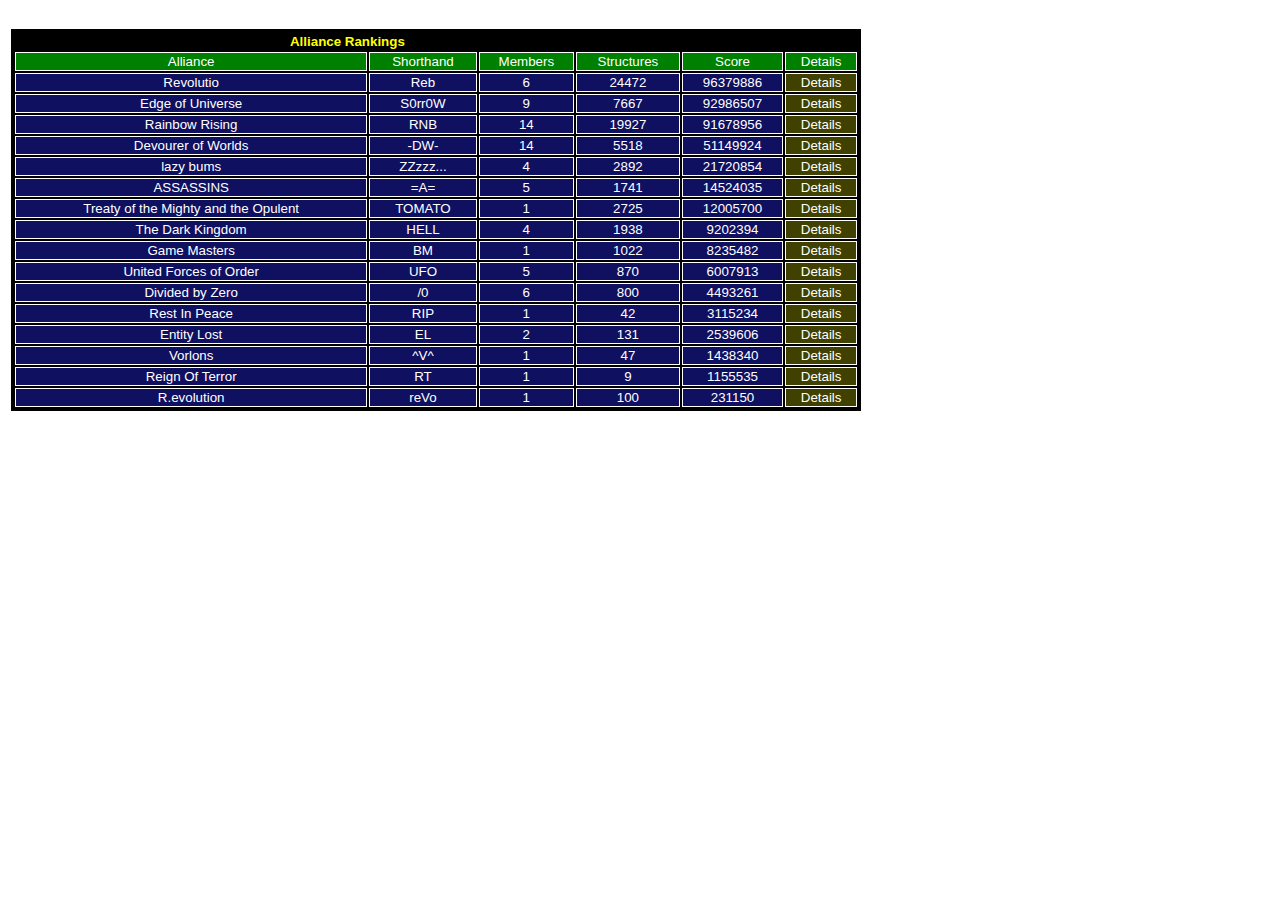
<file: revolution/round-result/v10-alliance.html>
<html>
<head>
  <title>Revolution v1.0 - Phone Page</title>
  <link rel='Stylesheet' href='../revolution.css' title='Style' type='text/css'/> 
  <meta http-equiv='Content-Type' content='text/html; charset=ISO-8859-1'> 
</head>
<body link='#D0D0D0' vlink='#D0D080' onload='StartClock(1208731504);' onunload='KillClock()'
  	style='background-color:white'>
<TABLE><TR><TD style='vertical-align:top;'>
<br />
<TABLE class='STD' >
 <TR>
   <TH class='STD' colspan='4'>Alliance Rankings</TH>

 </TR>
 <TR>
<TD class='SIDEBAR' style='background-color:008000' onClick="location.href='main_page.php5?view=rankings&subview=alliance&order=name'"
		onMouseOver="this.style.backgroundColor='40B040'" onMouseOut="this.style.backgroundColor='008000'">
		 Alliance</TD><TD class='SIDEBAR' style='background-color:008000' onClick="location.href='main_page.php5?view=rankings&subview=alliance&order=shorthand'"
		onMouseOver="this.style.backgroundColor='40B040'" onMouseOut="this.style.backgroundColor='008000'">
		 Shorthand</TD><TD class='SIDEBAR' style='background-color:008000' onClick="location.href='main_page.php5?view=rankings&subview=alliance&order=members'"
		onMouseOver="this.style.backgroundColor='40B040'" onMouseOut="this.style.backgroundColor='008000'">
		 Members</TD><TD class='SIDEBAR' style='background-color:008000' onClick="location.href='main_page.php5?view=rankings&subview=alliance&order=structures'"
		onMouseOver="this.style.backgroundColor='40B040'" onMouseOut="this.style.backgroundColor='008000'">
		 Structures</TD><TD class='SIDEBAR' style='background-color:008000' onClick="location.href='main_page.php5?view=rankings&subview=alliance&order=score'"
		onMouseOver="this.style.backgroundColor='40B040'" onMouseOut="this.style.backgroundColor='008000'">

		 Score</TD><TD class='SIDEBAR' style='background-color:008000' onClick="location.href='main_page.php5?view=rankings&subview=alliance&order=score'"
		onMouseOver="this.style.backgroundColor='40B040'" onMouseOut="this.style.backgroundColor='008000'">
		 Details</TD> </TR>
 <TR>
  <TD class='STD'> Revolutio </TD>
  <TD class='STD'> &nbsp;Reb&nbsp; </TD>

  <TD class='STD'> 6 </TD>
  <TD class='STD'> 24472 </TD>
  <TD class='STD'> 96379886</TD>
<TD class='SIDEBAR' style='background-color:404000' onClick="location.href='main_page.php5?view=alliances&subview=details&alliance=Revolutio'"
		onMouseOver="this.style.backgroundColor='808040'" onMouseOut="this.style.backgroundColor='404000'">
		 Details</TD> </TR>

 <TR>
  <TD class='STD'> Edge of Universe </TD>
  <TD class='STD'> &nbsp;S0rr0W&nbsp; </TD>
  <TD class='STD'> 9 </TD>
  <TD class='STD'> 7667 </TD>

  <TD class='STD'> 92986507</TD>
<TD class='SIDEBAR' style='background-color:404000' onClick="location.href='main_page.php5?view=alliances&subview=details&alliance=Edge of Universe'"
		onMouseOver="this.style.backgroundColor='808040'" onMouseOut="this.style.backgroundColor='404000'">
		 Details</TD> </TR>
 <TR>
  <TD class='STD'> Rainbow Rising </TD>
  <TD class='STD'> &nbsp;RNB&nbsp; </TD>

  <TD class='STD'> 14 </TD>
  <TD class='STD'> 19927 </TD>
  <TD class='STD'> 91678956</TD>
<TD class='SIDEBAR' style='background-color:404000' onClick="location.href='main_page.php5?view=alliances&subview=details&alliance=Rainbow Rising'"
		onMouseOver="this.style.backgroundColor='808040'" onMouseOut="this.style.backgroundColor='404000'">
		 Details</TD> </TR>

 <TR>
  <TD class='STD'> Devourer of Worlds </TD>
  <TD class='STD'> &nbsp;-DW-&nbsp; </TD>
  <TD class='STD'> 14 </TD>
  <TD class='STD'> 5518 </TD>

  <TD class='STD'> 51149924</TD>
<TD class='SIDEBAR' style='background-color:404000' onClick="location.href='main_page.php5?view=alliances&subview=details&alliance=Devourer of Worlds'"
		onMouseOver="this.style.backgroundColor='808040'" onMouseOut="this.style.backgroundColor='404000'">
		 Details</TD> </TR>
 <TR>
  <TD class='STD'> lazy bums </TD>
  <TD class='STD'> &nbsp;ZZzzz...&nbsp; </TD>

  <TD class='STD'> 4 </TD>
  <TD class='STD'> 2892 </TD>
  <TD class='STD'> 21720854</TD>
<TD class='SIDEBAR' style='background-color:404000' onClick="location.href='main_page.php5?view=alliances&subview=details&alliance=lazy bums'"
		onMouseOver="this.style.backgroundColor='808040'" onMouseOut="this.style.backgroundColor='404000'">
		 Details</TD> </TR>

 <TR>
  <TD class='STD'> ASSASSINS </TD>
  <TD class='STD'> &nbsp;=A=&nbsp; </TD>
  <TD class='STD'> 5 </TD>
  <TD class='STD'> 1741 </TD>

  <TD class='STD'> 14524035</TD>
<TD class='SIDEBAR' style='background-color:404000' onClick="location.href='main_page.php5?view=alliances&subview=details&alliance=ASSASSINS'"
		onMouseOver="this.style.backgroundColor='808040'" onMouseOut="this.style.backgroundColor='404000'">
		 Details</TD> </TR>
 <TR>
  <TD class='STD'> Treaty of the Mighty and the Opulent </TD>
  <TD class='STD'> &nbsp;TOMATO&nbsp; </TD>

  <TD class='STD'> 1 </TD>
  <TD class='STD'> 2725 </TD>
  <TD class='STD'> 12005700</TD>
<TD class='SIDEBAR' style='background-color:404000' onClick="location.href='main_page.php5?view=alliances&subview=details&alliance=Treaty of the Mighty and the Opulent'"
		onMouseOver="this.style.backgroundColor='808040'" onMouseOut="this.style.backgroundColor='404000'">
		 Details</TD> </TR>

 <TR>
  <TD class='STD'> The Dark Kingdom </TD>
  <TD class='STD'> &nbsp;HELL&nbsp; </TD>
  <TD class='STD'> 4 </TD>
  <TD class='STD'> 1938 </TD>

  <TD class='STD'> 9202394</TD>
<TD class='SIDEBAR' style='background-color:404000' onClick="location.href='main_page.php5?view=alliances&subview=details&alliance=The Dark Kingdom'"
		onMouseOver="this.style.backgroundColor='808040'" onMouseOut="this.style.backgroundColor='404000'">
		 Details</TD> </TR>
 <TR>
  <TD class='STD'> Game Masters </TD>
  <TD class='STD'> &nbsp;BM&nbsp; </TD>

  <TD class='STD'> 1 </TD>
  <TD class='STD'> 1022 </TD>
  <TD class='STD'> 8235482</TD>
<TD class='SIDEBAR' style='background-color:404000' onClick="location.href='main_page.php5?view=alliances&subview=details&alliance=Game Masters'"
		onMouseOver="this.style.backgroundColor='808040'" onMouseOut="this.style.backgroundColor='404000'">
		 Details</TD> </TR>

 <TR>
  <TD class='STD'> United Forces of Order </TD>
  <TD class='STD'> &nbsp;UFO&nbsp; </TD>
  <TD class='STD'> 5 </TD>
  <TD class='STD'> 870 </TD>

  <TD class='STD'> 6007913</TD>
<TD class='SIDEBAR' style='background-color:404000' onClick="location.href='main_page.php5?view=alliances&subview=details&alliance=United Forces of Order'"
		onMouseOver="this.style.backgroundColor='808040'" onMouseOut="this.style.backgroundColor='404000'">
		 Details</TD> </TR>
 <TR>
  <TD class='STD'> Divided by Zero </TD>
  <TD class='STD'> &nbsp;/0&nbsp; </TD>

  <TD class='STD'> 6 </TD>
  <TD class='STD'> 800 </TD>
  <TD class='STD'> 4493261</TD>
<TD class='SIDEBAR' style='background-color:404000' onClick="location.href='main_page.php5?view=alliances&subview=details&alliance=Divided by Zero'"
		onMouseOver="this.style.backgroundColor='808040'" onMouseOut="this.style.backgroundColor='404000'">
		 Details</TD> </TR>

 <TR>
  <TD class='STD'> Rest In Peace </TD>
  <TD class='STD'> &nbsp;RIP&nbsp; </TD>
  <TD class='STD'> 1 </TD>
  <TD class='STD'> 42 </TD>

  <TD class='STD'> 3115234</TD>
<TD class='SIDEBAR' style='background-color:404000' onClick="location.href='main_page.php5?view=alliances&subview=details&alliance=Rest In Peace'"
		onMouseOver="this.style.backgroundColor='808040'" onMouseOut="this.style.backgroundColor='404000'">
		 Details</TD> </TR>
 <TR>
  <TD class='STD'> Entity Lost </TD>
  <TD class='STD'> &nbsp;EL&nbsp; </TD>

  <TD class='STD'> 2 </TD>
  <TD class='STD'> 131 </TD>
  <TD class='STD'> 2539606</TD>
<TD class='SIDEBAR' style='background-color:404000' onClick="location.href='main_page.php5?view=alliances&subview=details&alliance=Entity Lost'"
		onMouseOver="this.style.backgroundColor='808040'" onMouseOut="this.style.backgroundColor='404000'">
		 Details</TD> </TR>

 <TR>
  <TD class='STD'> Vorlons </TD>
  <TD class='STD'> &nbsp;^V^&nbsp; </TD>
  <TD class='STD'> 1 </TD>
  <TD class='STD'> 47 </TD>

  <TD class='STD'> 1438340</TD>
<TD class='SIDEBAR' style='background-color:404000' onClick="location.href='main_page.php5?view=alliances&subview=details&alliance=Vorlons'"
		onMouseOver="this.style.backgroundColor='808040'" onMouseOut="this.style.backgroundColor='404000'">
		 Details</TD> </TR>
 <TR>
  <TD class='STD'> Reign Of Terror </TD>
  <TD class='STD'> &nbsp;RT&nbsp; </TD>

  <TD class='STD'> 1 </TD>
  <TD class='STD'> 9 </TD>
  <TD class='STD'> 1155535</TD>
<TD class='SIDEBAR' style='background-color:404000' onClick="location.href='main_page.php5?view=alliances&subview=details&alliance=Reign Of Terror'"
		onMouseOver="this.style.backgroundColor='808040'" onMouseOut="this.style.backgroundColor='404000'">
		 Details</TD> </TR>

 <TR>
  <TD class='STD'> R.evolution </TD>
  <TD class='STD'> &nbsp;reVo&nbsp; </TD>
  <TD class='STD'> 1 </TD>
  <TD class='STD'> 100 </TD>

  <TD class='STD'> 231150</TD>
<TD class='SIDEBAR' style='background-color:404000' onClick="location.href='main_page.php5?view=alliances&subview=details&alliance=R.evolution'"
		onMouseOver="this.style.backgroundColor='808040'" onMouseOut="this.style.backgroundColor='404000'">
		 Details</TD> </TR>
</TABLE>
</TD></TR></TABLE>
</body>
</html>
</file>
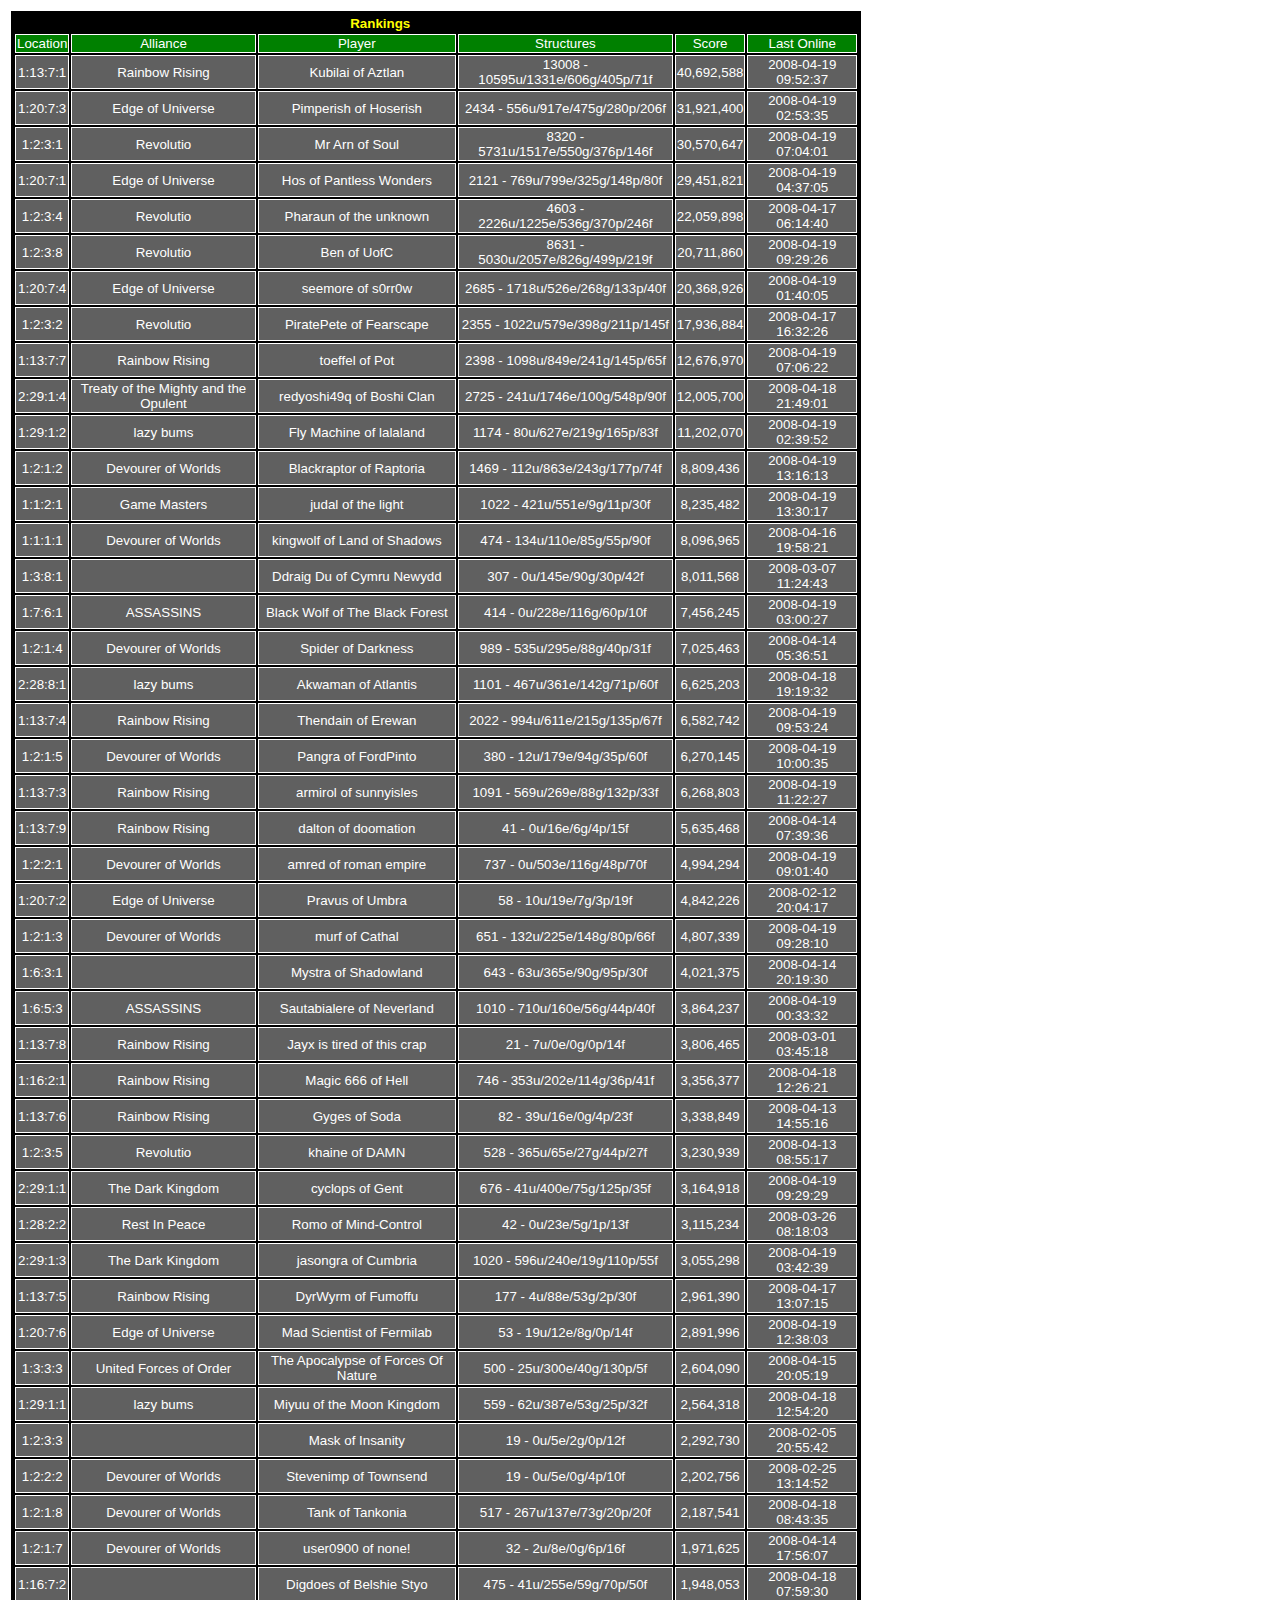
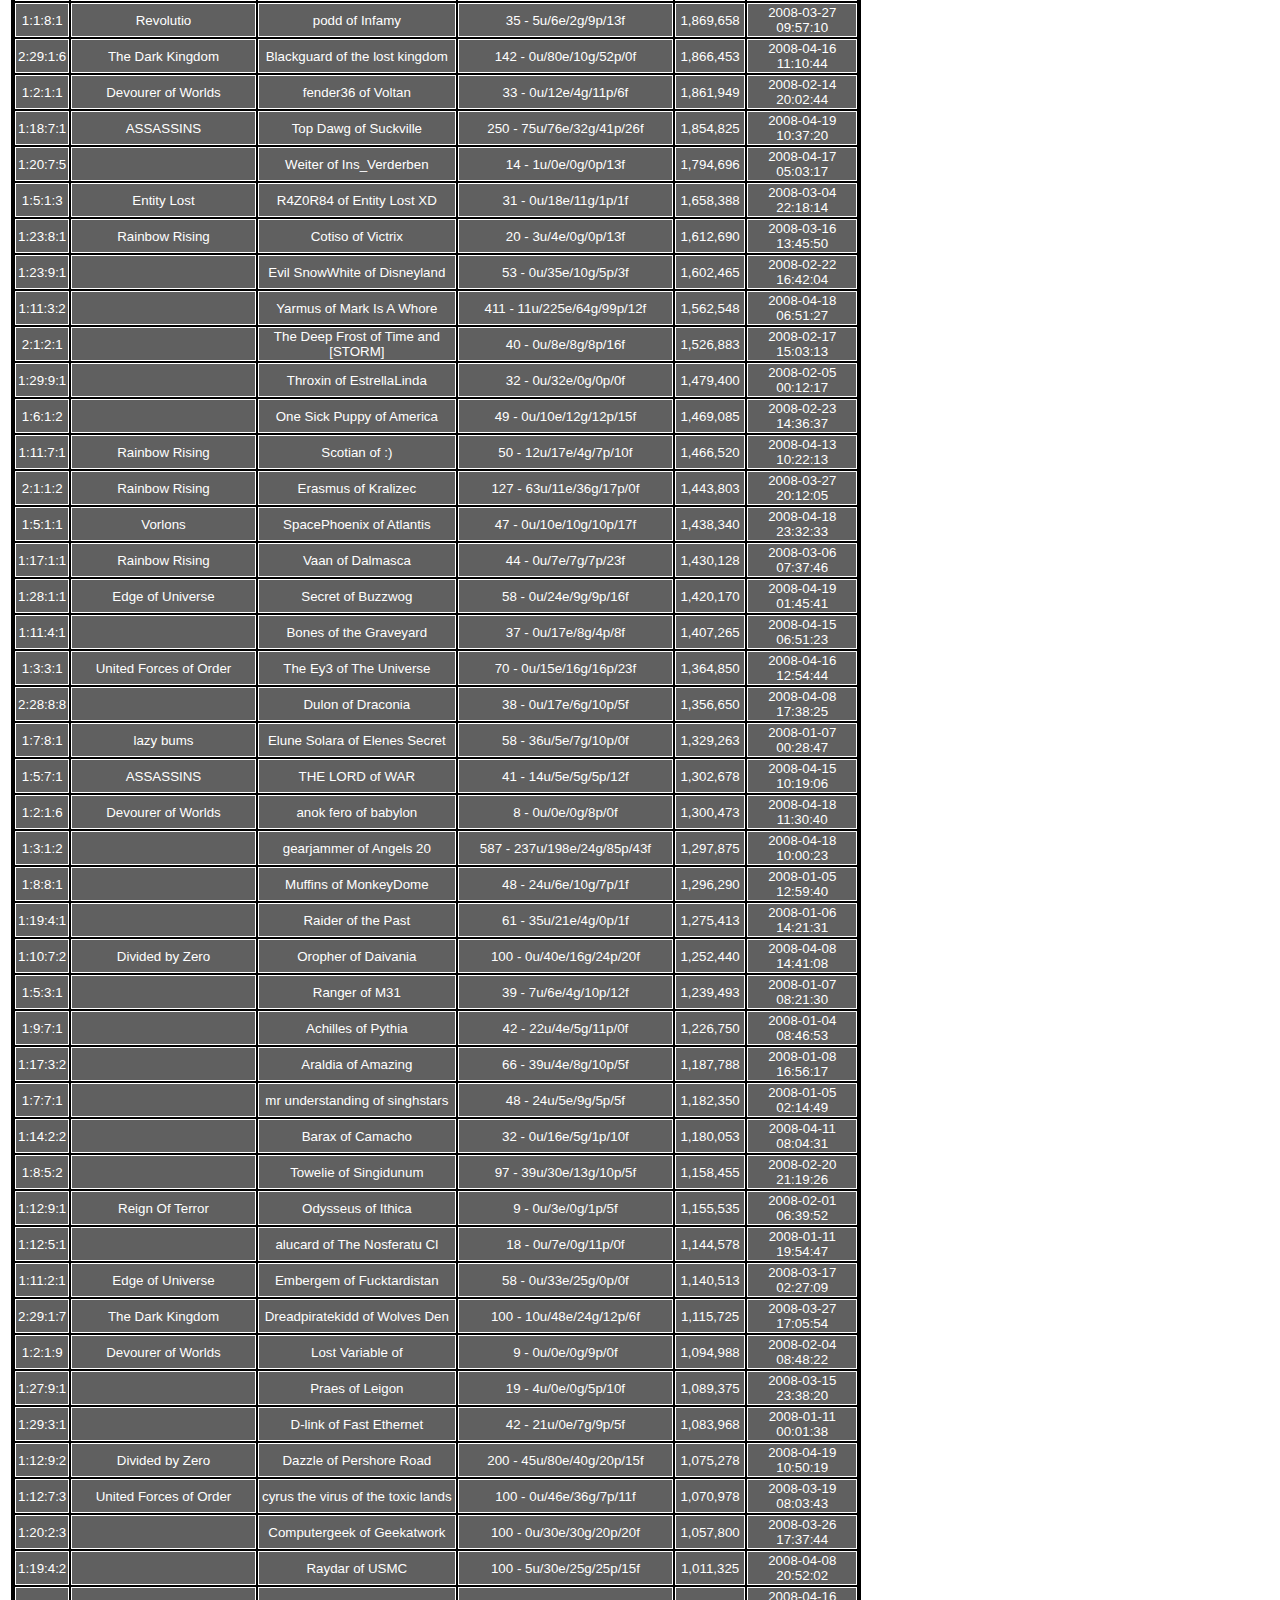
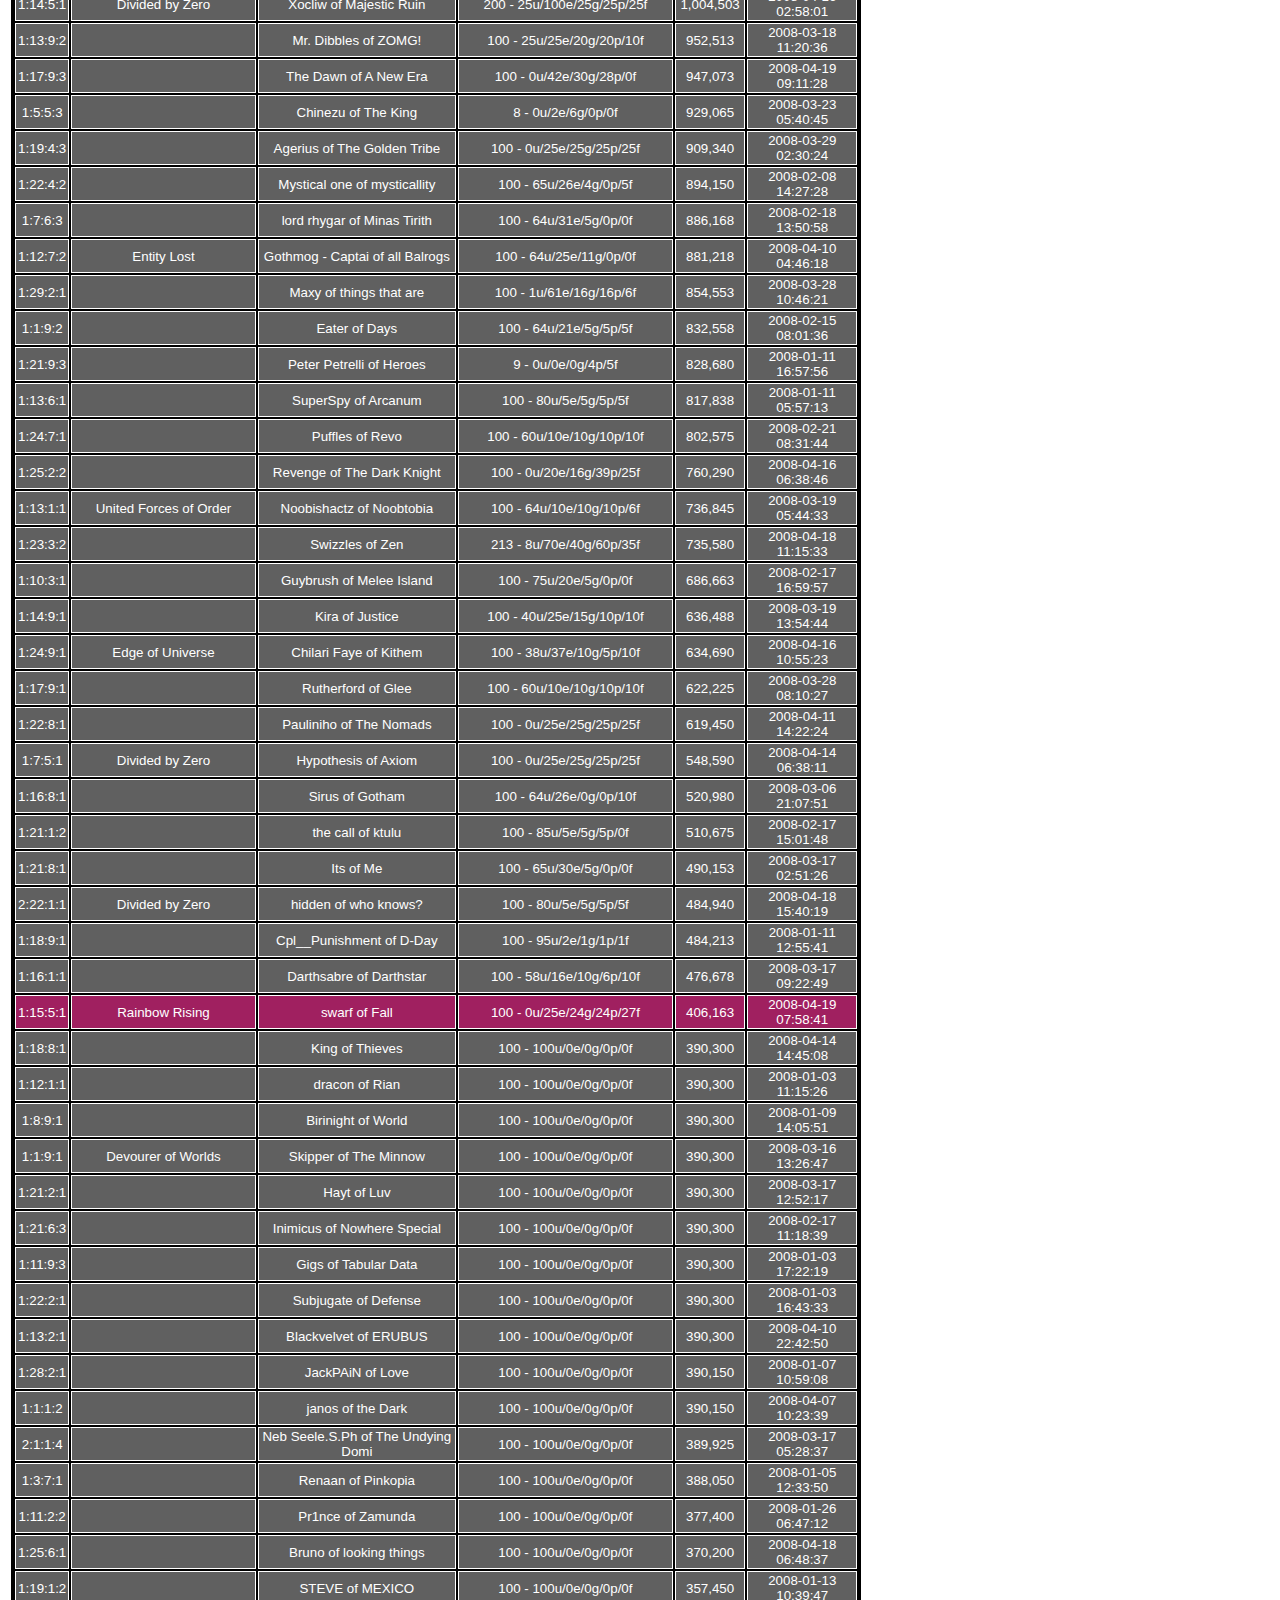
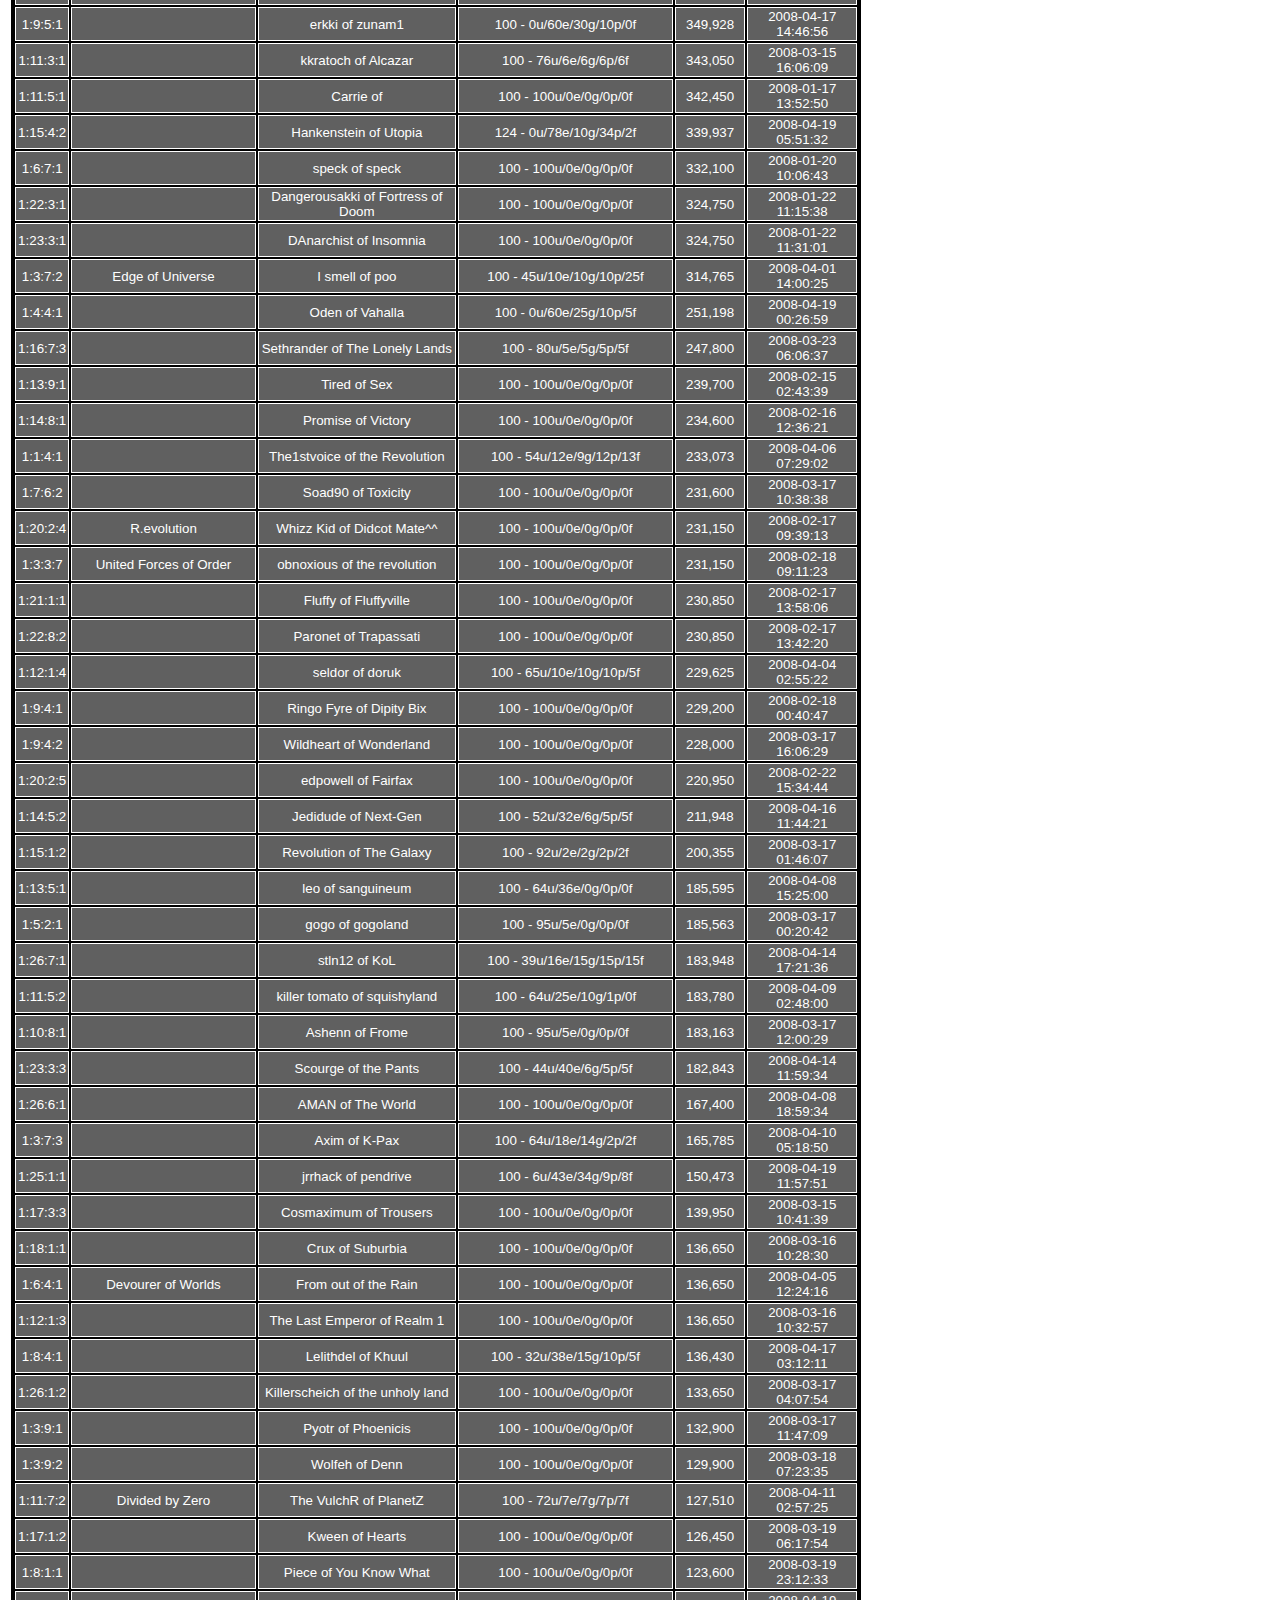
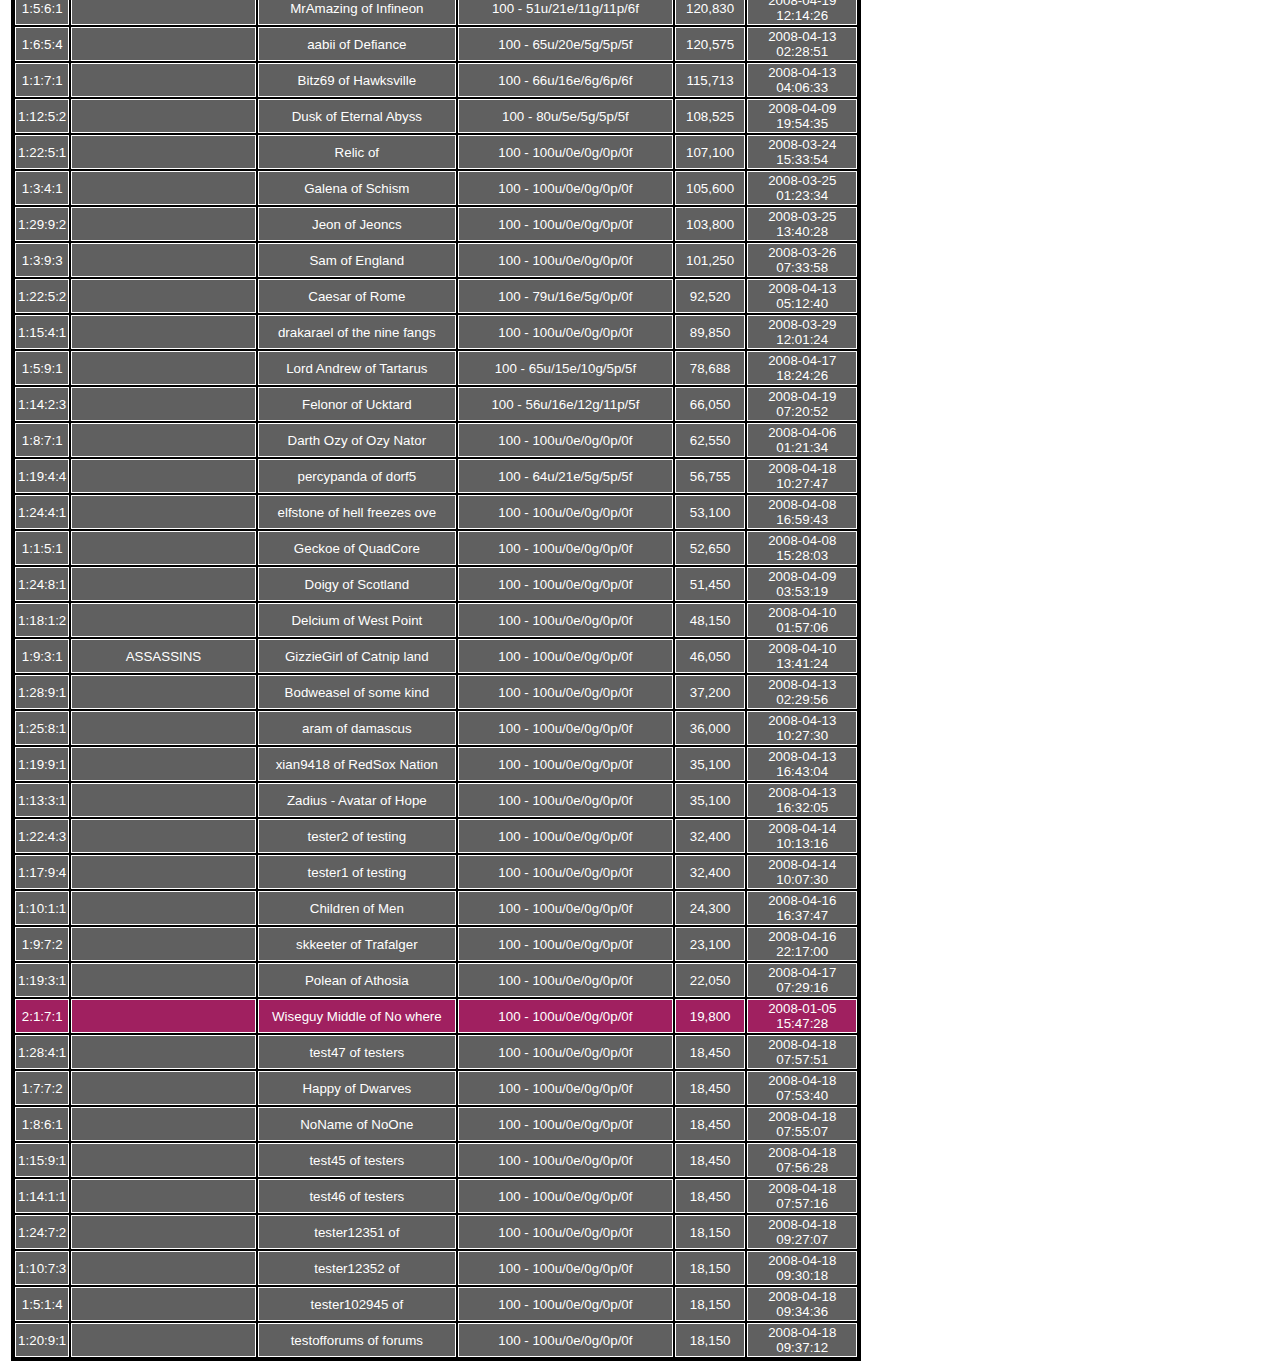
<file: revolution/round-result/v10-player.html>
<html>
<head>
  <title>Revolution v1.0 - Phone Page</title>
  <link rel='Stylesheet' href='../revolution.css' title='Style' type='text/css'/> 
  <meta http-equiv='Content-Type' content='text/html; charset=ISO-8859-1'> 
</head>
<body link='#D0D0D0' vlink='#D0D080' onload='StartClock(1208637017);' onunload='KillClock()'
  	style='background-color:white'>
<TABLE><TR><TD style='vertical-align:top;'>
<TABLE class='STD' >
 <TR>
   <TH class='STD' colspan='5'>Rankings</TH>

 </TR>
 <TR>
<TD class='SIDEBAR' style='background-color:008000' >
		 Location</TD><TD class='SIDEBAR' style='background-color:008000' >
		 Alliance</TD><TD class='SIDEBAR' style='background-color:008000' >
		 Player</TD><TD class='SIDEBAR' style='background-color:008000' >
		 Structures</TD><TD class='SIDEBAR' style='background-color:008000' >
		 Score</TD><TD class='SIDEBAR' style='background-color:008000' >
		 Last Online</TD> </TR>
 <TR>
  <TD class='STD' style='background-color:606060' > 1:13:7:1 </TD>
<TD class='SIDEBAR' style='background-color:606060' onClick="location.href='main_page.php5?view=alliances&subview=details&alliance=Rainbow Rising'"
		onMouseOver="this.style.backgroundColor='808080'" onMouseOut="this.style.backgroundColor='606060'">
		 Rainbow Rising</TD><TD class='SIDEBAR' style='background-color:606060' onClick="location.href='main_page.php5?view=profile&profile_name=Kubilai'"
		onMouseOver="this.style.backgroundColor='808080'" onMouseOut="this.style.backgroundColor='606060'">

		 Kubilai of Aztlan</TD>  <TD class='STD' style='background-color:606060'> 13008 - 10595u/1331e/606g/405p/71f </TD>
  <TD class='STD' style='background-color:606060'> 40,692,588 </TD>
  <TD class='STD' style='background-color:606060'> 2008-04-19 09:52:37</TD>
 </TR>
 <TR>

  <TD class='STD' style='background-color:606060' > 1:20:7:3 </TD>
<TD class='SIDEBAR' style='background-color:606060' onClick="location.href='main_page.php5?view=alliances&subview=details&alliance=Edge of Universe'"
		onMouseOver="this.style.backgroundColor='808080'" onMouseOut="this.style.backgroundColor='606060'">
		 Edge of Universe</TD><TD class='SIDEBAR' style='background-color:606060' onClick="location.href='main_page.php5?view=profile&profile_name=Pimperish'"
		onMouseOver="this.style.backgroundColor='808080'" onMouseOut="this.style.backgroundColor='606060'">
		 Pimperish of Hoserish</TD>  <TD class='STD' style='background-color:606060'> 2434 - 556u/917e/475g/280p/206f </TD>
  <TD class='STD' style='background-color:606060'> 31,921,400 </TD>

  <TD class='STD' style='background-color:606060'> 2008-04-19 02:53:35</TD>
 </TR>
 <TR>
  <TD class='STD' style='background-color:606060' > 1:2:3:1 </TD>
<TD class='SIDEBAR' style='background-color:606060' onClick="location.href='main_page.php5?view=alliances&subview=details&alliance=Revolutio'"
		onMouseOver="this.style.backgroundColor='808080'" onMouseOut="this.style.backgroundColor='606060'">
		 Revolutio</TD><TD class='SIDEBAR' style='background-color:606060' onClick="location.href='main_page.php5?view=profile&profile_name=Mr Arn'"
		onMouseOver="this.style.backgroundColor='808080'" onMouseOut="this.style.backgroundColor='606060'">
		 Mr Arn of Soul</TD>  <TD class='STD' style='background-color:606060'> 8320 - 5731u/1517e/550g/376p/146f </TD>

  <TD class='STD' style='background-color:606060'> 30,570,647 </TD>
  <TD class='STD' style='background-color:606060'> 2008-04-19 07:04:01</TD>
 </TR>
 <TR>
  <TD class='STD' style='background-color:606060' > 1:20:7:1 </TD>
<TD class='SIDEBAR' style='background-color:606060' onClick="location.href='main_page.php5?view=alliances&subview=details&alliance=Edge of Universe'"
		onMouseOver="this.style.backgroundColor='808080'" onMouseOut="this.style.backgroundColor='606060'">

		 Edge of Universe</TD><TD class='SIDEBAR' style='background-color:606060' onClick="location.href='main_page.php5?view=profile&profile_name=Hos'"
		onMouseOver="this.style.backgroundColor='808080'" onMouseOut="this.style.backgroundColor='606060'">
		 Hos of Pantless Wonders</TD>  <TD class='STD' style='background-color:606060'> 2121 - 769u/799e/325g/148p/80f </TD>
  <TD class='STD' style='background-color:606060'> 29,451,821 </TD>
  <TD class='STD' style='background-color:606060'> 2008-04-19 04:37:05</TD>

 </TR>
 <TR>
  <TD class='STD' style='background-color:606060' > 1:2:3:4 </TD>
<TD class='SIDEBAR' style='background-color:606060' onClick="location.href='main_page.php5?view=alliances&subview=details&alliance=Revolutio'"
		onMouseOver="this.style.backgroundColor='808080'" onMouseOut="this.style.backgroundColor='606060'">
		 Revolutio</TD><TD class='SIDEBAR' style='background-color:606060' onClick="location.href='main_page.php5?view=profile&profile_name=Pharaun'"
		onMouseOver="this.style.backgroundColor='808080'" onMouseOut="this.style.backgroundColor='606060'">
		 Pharaun of the unknown</TD>  <TD class='STD' style='background-color:606060'> 4603 - 2226u/1225e/536g/370p/246f </TD>

  <TD class='STD' style='background-color:606060'> 22,059,898 </TD>
  <TD class='STD' style='background-color:606060'> 2008-04-17 06:14:40</TD>
 </TR>
 <TR>
  <TD class='STD' style='background-color:606060' > 1:2:3:8 </TD>
<TD class='SIDEBAR' style='background-color:606060' onClick="location.href='main_page.php5?view=alliances&subview=details&alliance=Revolutio'"
		onMouseOver="this.style.backgroundColor='808080'" onMouseOut="this.style.backgroundColor='606060'">

		 Revolutio</TD><TD class='SIDEBAR' style='background-color:606060' onClick="location.href='main_page.php5?view=profile&profile_name=Ben'"
		onMouseOver="this.style.backgroundColor='808080'" onMouseOut="this.style.backgroundColor='606060'">
		 Ben of UofC</TD>  <TD class='STD' style='background-color:606060'> 8631 - 5030u/2057e/826g/499p/219f </TD>
  <TD class='STD' style='background-color:606060'> 20,711,860 </TD>
  <TD class='STD' style='background-color:606060'> 2008-04-19 09:29:26</TD>

 </TR>
 <TR>
  <TD class='STD' style='background-color:606060' > 1:20:7:4 </TD>
<TD class='SIDEBAR' style='background-color:606060' onClick="location.href='main_page.php5?view=alliances&subview=details&alliance=Edge of Universe'"
		onMouseOver="this.style.backgroundColor='808080'" onMouseOut="this.style.backgroundColor='606060'">
		 Edge of Universe</TD><TD class='SIDEBAR' style='background-color:606060' onClick="location.href='main_page.php5?view=profile&profile_name=seemore'"
		onMouseOver="this.style.backgroundColor='808080'" onMouseOut="this.style.backgroundColor='606060'">
		 seemore of s0rr0w</TD>  <TD class='STD' style='background-color:606060'> 2685 - 1718u/526e/268g/133p/40f </TD>

  <TD class='STD' style='background-color:606060'> 20,368,926 </TD>
  <TD class='STD' style='background-color:606060'> 2008-04-19 01:40:05</TD>
 </TR>
 <TR>
  <TD class='STD' style='background-color:606060' > 1:2:3:2 </TD>
<TD class='SIDEBAR' style='background-color:606060' onClick="location.href='main_page.php5?view=alliances&subview=details&alliance=Revolutio'"
		onMouseOver="this.style.backgroundColor='808080'" onMouseOut="this.style.backgroundColor='606060'">

		 Revolutio</TD><TD class='SIDEBAR' style='background-color:606060' onClick="location.href='main_page.php5?view=profile&profile_name=PiratePete'"
		onMouseOver="this.style.backgroundColor='808080'" onMouseOut="this.style.backgroundColor='606060'">
		 PiratePete of Fearscape</TD>  <TD class='STD' style='background-color:606060'> 2355 - 1022u/579e/398g/211p/145f </TD>
  <TD class='STD' style='background-color:606060'> 17,936,884 </TD>
  <TD class='STD' style='background-color:606060'> 2008-04-17 16:32:26</TD>

 </TR>
 <TR>
  <TD class='STD' style='background-color:606060' > 1:13:7:7 </TD>
<TD class='SIDEBAR' style='background-color:606060' onClick="location.href='main_page.php5?view=alliances&subview=details&alliance=Rainbow Rising'"
		onMouseOver="this.style.backgroundColor='808080'" onMouseOut="this.style.backgroundColor='606060'">
		 Rainbow Rising</TD><TD class='SIDEBAR' style='background-color:606060' onClick="location.href='main_page.php5?view=profile&profile_name=toeffel'"
		onMouseOver="this.style.backgroundColor='808080'" onMouseOut="this.style.backgroundColor='606060'">
		 toeffel of Pot</TD>  <TD class='STD' style='background-color:606060'> 2398 - 1098u/849e/241g/145p/65f </TD>

  <TD class='STD' style='background-color:606060'> 12,676,970 </TD>
  <TD class='STD' style='background-color:606060'> 2008-04-19 07:06:22</TD>
 </TR>
 <TR>
  <TD class='STD' style='background-color:606060' > 2:29:1:4 </TD>
<TD class='SIDEBAR' style='background-color:606060' onClick="location.href='main_page.php5?view=alliances&subview=details&alliance=Treaty of the Mighty and the Opulent'"
		onMouseOver="this.style.backgroundColor='808080'" onMouseOut="this.style.backgroundColor='606060'">

		 Treaty of the Mighty and the Opulent</TD><TD class='SIDEBAR' style='background-color:606060' onClick="location.href='main_page.php5?view=profile&profile_name=redyoshi49q'"
		onMouseOver="this.style.backgroundColor='808080'" onMouseOut="this.style.backgroundColor='606060'">
		 redyoshi49q of Boshi Clan</TD>  <TD class='STD' style='background-color:606060'> 2725 - 241u/1746e/100g/548p/90f </TD>
  <TD class='STD' style='background-color:606060'> 12,005,700 </TD>
  <TD class='STD' style='background-color:606060'> 2008-04-18 21:49:01</TD>

 </TR>
 <TR>
  <TD class='STD' style='background-color:606060' > 1:29:1:2 </TD>
<TD class='SIDEBAR' style='background-color:606060' onClick="location.href='main_page.php5?view=alliances&subview=details&alliance=lazy bums'"
		onMouseOver="this.style.backgroundColor='808080'" onMouseOut="this.style.backgroundColor='606060'">
		 lazy bums</TD><TD class='SIDEBAR' style='background-color:606060' onClick="location.href='main_page.php5?view=profile&profile_name=Fly Machine'"
		onMouseOver="this.style.backgroundColor='808080'" onMouseOut="this.style.backgroundColor='606060'">
		 Fly Machine of lalaland</TD>  <TD class='STD' style='background-color:606060'> 1174 - 80u/627e/219g/165p/83f </TD>

  <TD class='STD' style='background-color:606060'> 11,202,070 </TD>
  <TD class='STD' style='background-color:606060'> 2008-04-19 02:39:52</TD>
 </TR>
 <TR>
  <TD class='STD' style='background-color:606060' > 1:2:1:2 </TD>
<TD class='SIDEBAR' style='background-color:606060' onClick="location.href='main_page.php5?view=alliances&subview=details&alliance=Devourer of Worlds'"
		onMouseOver="this.style.backgroundColor='808080'" onMouseOut="this.style.backgroundColor='606060'">

		 Devourer of Worlds</TD><TD class='SIDEBAR' style='background-color:606060' onClick="location.href='main_page.php5?view=profile&profile_name=Blackraptor'"
		onMouseOver="this.style.backgroundColor='808080'" onMouseOut="this.style.backgroundColor='606060'">
		 Blackraptor of Raptoria</TD>  <TD class='STD' style='background-color:606060'> 1469 - 112u/863e/243g/177p/74f </TD>
  <TD class='STD' style='background-color:606060'> 8,809,436 </TD>
  <TD class='STD' style='background-color:606060'> 2008-04-19 13:16:13</TD>

 </TR>
 <TR>
  <TD class='STD' style='background-color:606060' > 1:1:2:1 </TD>
<TD class='SIDEBAR' style='background-color:606060' onClick="location.href='main_page.php5?view=alliances&subview=details&alliance=Game Masters'"
		onMouseOver="this.style.backgroundColor='808080'" onMouseOut="this.style.backgroundColor='606060'">
		 Game Masters</TD><TD class='SIDEBAR' style='background-color:606060' onClick="location.href='main_page.php5?view=profile&profile_name=judal'"
		onMouseOver="this.style.backgroundColor='808080'" onMouseOut="this.style.backgroundColor='606060'">
		 judal of the light</TD>  <TD class='STD' style='background-color:606060'> 1022 - 421u/551e/9g/11p/30f </TD>

  <TD class='STD' style='background-color:606060'> 8,235,482 </TD>
  <TD class='STD' style='background-color:606060'> 2008-04-19 13:30:17</TD>
 </TR>
 <TR>
  <TD class='STD' style='background-color:606060' > 1:1:1:1 </TD>
<TD class='SIDEBAR' style='background-color:606060' onClick="location.href='main_page.php5?view=alliances&subview=details&alliance=Devourer of Worlds'"
		onMouseOver="this.style.backgroundColor='808080'" onMouseOut="this.style.backgroundColor='606060'">

		 Devourer of Worlds</TD><TD class='SIDEBAR' style='background-color:606060' onClick="location.href='main_page.php5?view=profile&profile_name=kingwolf'"
		onMouseOver="this.style.backgroundColor='808080'" onMouseOut="this.style.backgroundColor='606060'">
		 kingwolf of Land of Shadows</TD>  <TD class='STD' style='background-color:606060'> 474 - 134u/110e/85g/55p/90f </TD>
  <TD class='STD' style='background-color:606060'> 8,096,965 </TD>
  <TD class='STD' style='background-color:606060'> 2008-04-16 19:58:21</TD>

 </TR>
 <TR>
  <TD class='STD' style='background-color:606060' > 1:3:8:1 </TD>
<TD class='SIDEBAR' style='background-color:606060'>&nbsp;</TD><TD class='SIDEBAR' style='background-color:606060' onClick="location.href='main_page.php5?view=profile&profile_name=Ddraig Du'"
		onMouseOver="this.style.backgroundColor='808080'" onMouseOut="this.style.backgroundColor='606060'">
		 Ddraig Du of Cymru Newydd</TD>  <TD class='STD' style='background-color:606060'> 307 - 0u/145e/90g/30p/42f </TD>
  <TD class='STD' style='background-color:606060'> 8,011,568 </TD>

  <TD class='STD' style='background-color:606060'> 2008-03-07 11:24:43</TD>
 </TR>
 <TR>
  <TD class='STD' style='background-color:606060' > 1:7:6:1 </TD>
<TD class='SIDEBAR' style='background-color:606060' onClick="location.href='main_page.php5?view=alliances&subview=details&alliance=ASSASSINS'"
		onMouseOver="this.style.backgroundColor='808080'" onMouseOut="this.style.backgroundColor='606060'">
		 ASSASSINS</TD><TD class='SIDEBAR' style='background-color:606060' onClick="location.href='main_page.php5?view=profile&profile_name=Black Wolf'"
		onMouseOver="this.style.backgroundColor='808080'" onMouseOut="this.style.backgroundColor='606060'">
		 Black Wolf of The Black Forest</TD>  <TD class='STD' style='background-color:606060'> 414 - 0u/228e/116g/60p/10f </TD>

  <TD class='STD' style='background-color:606060'> 7,456,245 </TD>
  <TD class='STD' style='background-color:606060'> 2008-04-19 03:00:27</TD>
 </TR>
 <TR>
  <TD class='STD' style='background-color:606060' > 1:2:1:4 </TD>
<TD class='SIDEBAR' style='background-color:606060' onClick="location.href='main_page.php5?view=alliances&subview=details&alliance=Devourer of Worlds'"
		onMouseOver="this.style.backgroundColor='808080'" onMouseOut="this.style.backgroundColor='606060'">

		 Devourer of Worlds</TD><TD class='SIDEBAR' style='background-color:606060' onClick="location.href='main_page.php5?view=profile&profile_name=Spider'"
		onMouseOver="this.style.backgroundColor='808080'" onMouseOut="this.style.backgroundColor='606060'">
		 Spider of Darkness</TD>  <TD class='STD' style='background-color:606060'> 989 - 535u/295e/88g/40p/31f </TD>
  <TD class='STD' style='background-color:606060'> 7,025,463 </TD>
  <TD class='STD' style='background-color:606060'> 2008-04-14 05:36:51</TD>

 </TR>
 <TR>
  <TD class='STD' style='background-color:606060' > 2:28:8:1 </TD>
<TD class='SIDEBAR' style='background-color:606060' onClick="location.href='main_page.php5?view=alliances&subview=details&alliance=lazy bums'"
		onMouseOver="this.style.backgroundColor='808080'" onMouseOut="this.style.backgroundColor='606060'">
		 lazy bums</TD><TD class='SIDEBAR' style='background-color:606060' onClick="location.href='main_page.php5?view=profile&profile_name=Akwaman'"
		onMouseOver="this.style.backgroundColor='808080'" onMouseOut="this.style.backgroundColor='606060'">
		 Akwaman of Atlantis</TD>  <TD class='STD' style='background-color:606060'> 1101 - 467u/361e/142g/71p/60f </TD>

  <TD class='STD' style='background-color:606060'> 6,625,203 </TD>
  <TD class='STD' style='background-color:606060'> 2008-04-18 19:19:32</TD>
 </TR>
 <TR>
  <TD class='STD' style='background-color:606060' > 1:13:7:4 </TD>
<TD class='SIDEBAR' style='background-color:606060' onClick="location.href='main_page.php5?view=alliances&subview=details&alliance=Rainbow Rising'"
		onMouseOver="this.style.backgroundColor='808080'" onMouseOut="this.style.backgroundColor='606060'">

		 Rainbow Rising</TD><TD class='SIDEBAR' style='background-color:606060' onClick="location.href='main_page.php5?view=profile&profile_name=Thendain'"
		onMouseOver="this.style.backgroundColor='808080'" onMouseOut="this.style.backgroundColor='606060'">
		 Thendain of Erewan</TD>  <TD class='STD' style='background-color:606060'> 2022 - 994u/611e/215g/135p/67f </TD>
  <TD class='STD' style='background-color:606060'> 6,582,742 </TD>
  <TD class='STD' style='background-color:606060'> 2008-04-19 09:53:24</TD>

 </TR>
 <TR>
  <TD class='STD' style='background-color:606060' > 1:2:1:5 </TD>
<TD class='SIDEBAR' style='background-color:606060' onClick="location.href='main_page.php5?view=alliances&subview=details&alliance=Devourer of Worlds'"
		onMouseOver="this.style.backgroundColor='808080'" onMouseOut="this.style.backgroundColor='606060'">
		 Devourer of Worlds</TD><TD class='SIDEBAR' style='background-color:606060' onClick="location.href='main_page.php5?view=profile&profile_name=Pangra'"
		onMouseOver="this.style.backgroundColor='808080'" onMouseOut="this.style.backgroundColor='606060'">
		 Pangra of FordPinto</TD>  <TD class='STD' style='background-color:606060'> 380 - 12u/179e/94g/35p/60f </TD>

  <TD class='STD' style='background-color:606060'> 6,270,145 </TD>
  <TD class='STD' style='background-color:606060'> 2008-04-19 10:00:35</TD>
 </TR>
 <TR>
  <TD class='STD' style='background-color:606060' > 1:13:7:3 </TD>
<TD class='SIDEBAR' style='background-color:606060' onClick="location.href='main_page.php5?view=alliances&subview=details&alliance=Rainbow Rising'"
		onMouseOver="this.style.backgroundColor='808080'" onMouseOut="this.style.backgroundColor='606060'">

		 Rainbow Rising</TD><TD class='SIDEBAR' style='background-color:606060' onClick="location.href='main_page.php5?view=profile&profile_name=armirol'"
		onMouseOver="this.style.backgroundColor='808080'" onMouseOut="this.style.backgroundColor='606060'">
		 armirol of sunnyisles</TD>  <TD class='STD' style='background-color:606060'> 1091 - 569u/269e/88g/132p/33f </TD>
  <TD class='STD' style='background-color:606060'> 6,268,803 </TD>
  <TD class='STD' style='background-color:606060'> 2008-04-19 11:22:27</TD>

 </TR>
 <TR>
  <TD class='STD' style='background-color:606060' > 1:13:7:9 </TD>
<TD class='SIDEBAR' style='background-color:606060' onClick="location.href='main_page.php5?view=alliances&subview=details&alliance=Rainbow Rising'"
		onMouseOver="this.style.backgroundColor='808080'" onMouseOut="this.style.backgroundColor='606060'">
		 Rainbow Rising</TD><TD class='SIDEBAR' style='background-color:606060' onClick="location.href='main_page.php5?view=profile&profile_name=dalton'"
		onMouseOver="this.style.backgroundColor='808080'" onMouseOut="this.style.backgroundColor='606060'">
		 dalton of doomation</TD>  <TD class='STD' style='background-color:606060'> 41 - 0u/16e/6g/4p/15f </TD>

  <TD class='STD' style='background-color:606060'> 5,635,468 </TD>
  <TD class='STD' style='background-color:606060'> 2008-04-14 07:39:36</TD>
 </TR>
 <TR>
  <TD class='STD' style='background-color:606060' > 1:2:2:1 </TD>
<TD class='SIDEBAR' style='background-color:606060' onClick="location.href='main_page.php5?view=alliances&subview=details&alliance=Devourer of Worlds'"
		onMouseOver="this.style.backgroundColor='808080'" onMouseOut="this.style.backgroundColor='606060'">

		 Devourer of Worlds</TD><TD class='SIDEBAR' style='background-color:606060' onClick="location.href='main_page.php5?view=profile&profile_name=amred'"
		onMouseOver="this.style.backgroundColor='808080'" onMouseOut="this.style.backgroundColor='606060'">
		 amred of roman empire</TD>  <TD class='STD' style='background-color:606060'> 737 - 0u/503e/116g/48p/70f </TD>
  <TD class='STD' style='background-color:606060'> 4,994,294 </TD>
  <TD class='STD' style='background-color:606060'> 2008-04-19 09:01:40</TD>

 </TR>
 <TR>
  <TD class='STD' style='background-color:606060' > 1:20:7:2 </TD>
<TD class='SIDEBAR' style='background-color:606060' onClick="location.href='main_page.php5?view=alliances&subview=details&alliance=Edge of Universe'"
		onMouseOver="this.style.backgroundColor='808080'" onMouseOut="this.style.backgroundColor='606060'">
		 Edge of Universe</TD><TD class='SIDEBAR' style='background-color:606060' onClick="location.href='main_page.php5?view=profile&profile_name=Pravus'"
		onMouseOver="this.style.backgroundColor='808080'" onMouseOut="this.style.backgroundColor='606060'">
		 Pravus of Umbra</TD>  <TD class='STD' style='background-color:606060'> 58 - 10u/19e/7g/3p/19f </TD>

  <TD class='STD' style='background-color:606060'> 4,842,226 </TD>
  <TD class='STD' style='background-color:606060'> 2008-02-12 20:04:17</TD>
 </TR>
 <TR>
  <TD class='STD' style='background-color:606060' > 1:2:1:3 </TD>
<TD class='SIDEBAR' style='background-color:606060' onClick="location.href='main_page.php5?view=alliances&subview=details&alliance=Devourer of Worlds'"
		onMouseOver="this.style.backgroundColor='808080'" onMouseOut="this.style.backgroundColor='606060'">

		 Devourer of Worlds</TD><TD class='SIDEBAR' style='background-color:606060' onClick="location.href='main_page.php5?view=profile&profile_name=murf'"
		onMouseOver="this.style.backgroundColor='808080'" onMouseOut="this.style.backgroundColor='606060'">
		 murf of Cathal</TD>  <TD class='STD' style='background-color:606060'> 651 - 132u/225e/148g/80p/66f </TD>
  <TD class='STD' style='background-color:606060'> 4,807,339 </TD>
  <TD class='STD' style='background-color:606060'> 2008-04-19 09:28:10</TD>

 </TR>
 <TR>
  <TD class='STD' style='background-color:606060' > 1:6:3:1 </TD>
<TD class='SIDEBAR' style='background-color:606060'>&nbsp;</TD><TD class='SIDEBAR' style='background-color:606060' onClick="location.href='main_page.php5?view=profile&profile_name=Mystra'"
		onMouseOver="this.style.backgroundColor='808080'" onMouseOut="this.style.backgroundColor='606060'">
		 Mystra of Shadowland</TD>  <TD class='STD' style='background-color:606060'> 643 - 63u/365e/90g/95p/30f </TD>
  <TD class='STD' style='background-color:606060'> 4,021,375 </TD>

  <TD class='STD' style='background-color:606060'> 2008-04-14 20:19:30</TD>
 </TR>
 <TR>
  <TD class='STD' style='background-color:606060' > 1:6:5:3 </TD>
<TD class='SIDEBAR' style='background-color:606060' onClick="location.href='main_page.php5?view=alliances&subview=details&alliance=ASSASSINS'"
		onMouseOver="this.style.backgroundColor='808080'" onMouseOut="this.style.backgroundColor='606060'">
		 ASSASSINS</TD><TD class='SIDEBAR' style='background-color:606060' onClick="location.href='main_page.php5?view=profile&profile_name=Sautabialere'"
		onMouseOver="this.style.backgroundColor='808080'" onMouseOut="this.style.backgroundColor='606060'">
		 Sautabialere of Neverland</TD>  <TD class='STD' style='background-color:606060'> 1010 - 710u/160e/56g/44p/40f </TD>

  <TD class='STD' style='background-color:606060'> 3,864,237 </TD>
  <TD class='STD' style='background-color:606060'> 2008-04-19 00:33:32</TD>
 </TR>
 <TR>
  <TD class='STD' style='background-color:606060' > 1:13:7:8 </TD>
<TD class='SIDEBAR' style='background-color:606060' onClick="location.href='main_page.php5?view=alliances&subview=details&alliance=Rainbow Rising'"
		onMouseOver="this.style.backgroundColor='808080'" onMouseOut="this.style.backgroundColor='606060'">

		 Rainbow Rising</TD><TD class='SIDEBAR' style='background-color:606060' onClick="location.href='main_page.php5?view=profile&profile_name=Jayx is tired'"
		onMouseOver="this.style.backgroundColor='808080'" onMouseOut="this.style.backgroundColor='606060'">
		 Jayx is tired of this crap</TD>  <TD class='STD' style='background-color:606060'> 21 - 7u/0e/0g/0p/14f </TD>
  <TD class='STD' style='background-color:606060'> 3,806,465 </TD>
  <TD class='STD' style='background-color:606060'> 2008-03-01 03:45:18</TD>

 </TR>
 <TR>
  <TD class='STD' style='background-color:606060' > 1:16:2:1 </TD>
<TD class='SIDEBAR' style='background-color:606060' onClick="location.href='main_page.php5?view=alliances&subview=details&alliance=Rainbow Rising'"
		onMouseOver="this.style.backgroundColor='808080'" onMouseOut="this.style.backgroundColor='606060'">
		 Rainbow Rising</TD><TD class='SIDEBAR' style='background-color:606060' onClick="location.href='main_page.php5?view=profile&profile_name=Magic 666'"
		onMouseOver="this.style.backgroundColor='808080'" onMouseOut="this.style.backgroundColor='606060'">
		 Magic 666 of Hell</TD>  <TD class='STD' style='background-color:606060'> 746 - 353u/202e/114g/36p/41f </TD>

  <TD class='STD' style='background-color:606060'> 3,356,377 </TD>
  <TD class='STD' style='background-color:606060'> 2008-04-18 12:26:21</TD>
 </TR>
 <TR>
  <TD class='STD' style='background-color:606060' > 1:13:7:6 </TD>
<TD class='SIDEBAR' style='background-color:606060' onClick="location.href='main_page.php5?view=alliances&subview=details&alliance=Rainbow Rising'"
		onMouseOver="this.style.backgroundColor='808080'" onMouseOut="this.style.backgroundColor='606060'">

		 Rainbow Rising</TD><TD class='SIDEBAR' style='background-color:606060' onClick="location.href='main_page.php5?view=profile&profile_name=Gyges'"
		onMouseOver="this.style.backgroundColor='808080'" onMouseOut="this.style.backgroundColor='606060'">
		 Gyges of Soda</TD>  <TD class='STD' style='background-color:606060'> 82 - 39u/16e/0g/4p/23f </TD>
  <TD class='STD' style='background-color:606060'> 3,338,849 </TD>
  <TD class='STD' style='background-color:606060'> 2008-04-13 14:55:16</TD>

 </TR>
 <TR>
  <TD class='STD' style='background-color:606060' > 1:2:3:5 </TD>
<TD class='SIDEBAR' style='background-color:606060' onClick="location.href='main_page.php5?view=alliances&subview=details&alliance=Revolutio'"
		onMouseOver="this.style.backgroundColor='808080'" onMouseOut="this.style.backgroundColor='606060'">
		 Revolutio</TD><TD class='SIDEBAR' style='background-color:606060' onClick="location.href='main_page.php5?view=profile&profile_name=khaine'"
		onMouseOver="this.style.backgroundColor='808080'" onMouseOut="this.style.backgroundColor='606060'">
		 khaine of DAMN</TD>  <TD class='STD' style='background-color:606060'> 528 - 365u/65e/27g/44p/27f </TD>

  <TD class='STD' style='background-color:606060'> 3,230,939 </TD>
  <TD class='STD' style='background-color:606060'> 2008-04-13 08:55:17</TD>
 </TR>
 <TR>
  <TD class='STD' style='background-color:606060' > 2:29:1:1 </TD>
<TD class='SIDEBAR' style='background-color:606060' onClick="location.href='main_page.php5?view=alliances&subview=details&alliance=The Dark Kingdom'"
		onMouseOver="this.style.backgroundColor='808080'" onMouseOut="this.style.backgroundColor='606060'">

		 The Dark Kingdom</TD><TD class='SIDEBAR' style='background-color:606060' onClick="location.href='main_page.php5?view=profile&profile_name=cyclops'"
		onMouseOver="this.style.backgroundColor='808080'" onMouseOut="this.style.backgroundColor='606060'">
		 cyclops of Gent</TD>  <TD class='STD' style='background-color:606060'> 676 - 41u/400e/75g/125p/35f </TD>
  <TD class='STD' style='background-color:606060'> 3,164,918 </TD>
  <TD class='STD' style='background-color:606060'> 2008-04-19 09:29:29</TD>

 </TR>
 <TR>
  <TD class='STD' style='background-color:606060' > 1:28:2:2 </TD>
<TD class='SIDEBAR' style='background-color:606060' onClick="location.href='main_page.php5?view=alliances&subview=details&alliance=Rest In Peace'"
		onMouseOver="this.style.backgroundColor='808080'" onMouseOut="this.style.backgroundColor='606060'">
		 Rest In Peace</TD><TD class='SIDEBAR' style='background-color:606060' onClick="location.href='main_page.php5?view=profile&profile_name=Romo'"
		onMouseOver="this.style.backgroundColor='808080'" onMouseOut="this.style.backgroundColor='606060'">
		 Romo of Mind-Control</TD>  <TD class='STD' style='background-color:606060'> 42 - 0u/23e/5g/1p/13f </TD>

  <TD class='STD' style='background-color:606060'> 3,115,234 </TD>
  <TD class='STD' style='background-color:606060'> 2008-03-26 08:18:03</TD>
 </TR>
 <TR>
  <TD class='STD' style='background-color:606060' > 2:29:1:3 </TD>
<TD class='SIDEBAR' style='background-color:606060' onClick="location.href='main_page.php5?view=alliances&subview=details&alliance=The Dark Kingdom'"
		onMouseOver="this.style.backgroundColor='808080'" onMouseOut="this.style.backgroundColor='606060'">

		 The Dark Kingdom</TD><TD class='SIDEBAR' style='background-color:606060' onClick="location.href='main_page.php5?view=profile&profile_name=jasongra'"
		onMouseOver="this.style.backgroundColor='808080'" onMouseOut="this.style.backgroundColor='606060'">
		 jasongra of Cumbria</TD>  <TD class='STD' style='background-color:606060'> 1020 - 596u/240e/19g/110p/55f </TD>
  <TD class='STD' style='background-color:606060'> 3,055,298 </TD>
  <TD class='STD' style='background-color:606060'> 2008-04-19 03:42:39</TD>

 </TR>
 <TR>
  <TD class='STD' style='background-color:606060' > 1:13:7:5 </TD>
<TD class='SIDEBAR' style='background-color:606060' onClick="location.href='main_page.php5?view=alliances&subview=details&alliance=Rainbow Rising'"
		onMouseOver="this.style.backgroundColor='808080'" onMouseOut="this.style.backgroundColor='606060'">
		 Rainbow Rising</TD><TD class='SIDEBAR' style='background-color:606060' onClick="location.href='main_page.php5?view=profile&profile_name=DyrWyrm'"
		onMouseOver="this.style.backgroundColor='808080'" onMouseOut="this.style.backgroundColor='606060'">
		 DyrWyrm of Fumoffu</TD>  <TD class='STD' style='background-color:606060'> 177 - 4u/88e/53g/2p/30f </TD>

  <TD class='STD' style='background-color:606060'> 2,961,390 </TD>
  <TD class='STD' style='background-color:606060'> 2008-04-17 13:07:15</TD>
 </TR>
 <TR>
  <TD class='STD' style='background-color:606060' > 1:20:7:6 </TD>
<TD class='SIDEBAR' style='background-color:606060' onClick="location.href='main_page.php5?view=alliances&subview=details&alliance=Edge of Universe'"
		onMouseOver="this.style.backgroundColor='808080'" onMouseOut="this.style.backgroundColor='606060'">

		 Edge of Universe</TD><TD class='SIDEBAR' style='background-color:606060' onClick="location.href='main_page.php5?view=profile&profile_name=Mad Scientist'"
		onMouseOver="this.style.backgroundColor='808080'" onMouseOut="this.style.backgroundColor='606060'">
		 Mad Scientist of Fermilab</TD>  <TD class='STD' style='background-color:606060'> 53 - 19u/12e/8g/0p/14f </TD>
  <TD class='STD' style='background-color:606060'> 2,891,996 </TD>
  <TD class='STD' style='background-color:606060'> 2008-04-19 12:38:03</TD>

 </TR>
 <TR>
  <TD class='STD' style='background-color:606060' > 1:3:3:3 </TD>
<TD class='SIDEBAR' style='background-color:606060' onClick="location.href='main_page.php5?view=alliances&subview=details&alliance=United Forces of Order'"
		onMouseOver="this.style.backgroundColor='808080'" onMouseOut="this.style.backgroundColor='606060'">
		 United Forces of Order</TD><TD class='SIDEBAR' style='background-color:606060' onClick="location.href='main_page.php5?view=profile&profile_name=The Apocalypse'"
		onMouseOver="this.style.backgroundColor='808080'" onMouseOut="this.style.backgroundColor='606060'">
		 The Apocalypse of Forces Of Nature</TD>  <TD class='STD' style='background-color:606060'> 500 - 25u/300e/40g/130p/5f </TD>

  <TD class='STD' style='background-color:606060'> 2,604,090 </TD>
  <TD class='STD' style='background-color:606060'> 2008-04-15 20:05:19</TD>
 </TR>
 <TR>
  <TD class='STD' style='background-color:606060' > 1:29:1:1 </TD>
<TD class='SIDEBAR' style='background-color:606060' onClick="location.href='main_page.php5?view=alliances&subview=details&alliance=lazy bums'"
		onMouseOver="this.style.backgroundColor='808080'" onMouseOut="this.style.backgroundColor='606060'">

		 lazy bums</TD><TD class='SIDEBAR' style='background-color:606060' onClick="location.href='main_page.php5?view=profile&profile_name=Miyuu'"
		onMouseOver="this.style.backgroundColor='808080'" onMouseOut="this.style.backgroundColor='606060'">
		 Miyuu of the Moon Kingdom</TD>  <TD class='STD' style='background-color:606060'> 559 - 62u/387e/53g/25p/32f </TD>
  <TD class='STD' style='background-color:606060'> 2,564,318 </TD>
  <TD class='STD' style='background-color:606060'> 2008-04-18 12:54:20</TD>

 </TR>
 <TR>
  <TD class='STD' style='background-color:606060' > 1:2:3:3 </TD>
<TD class='SIDEBAR' style='background-color:606060'>&nbsp;</TD><TD class='SIDEBAR' style='background-color:606060' onClick="location.href='main_page.php5?view=profile&profile_name=Mask'"
		onMouseOver="this.style.backgroundColor='808080'" onMouseOut="this.style.backgroundColor='606060'">
		 Mask of Insanity</TD>  <TD class='STD' style='background-color:606060'> 19 - 0u/5e/2g/0p/12f </TD>
  <TD class='STD' style='background-color:606060'> 2,292,730 </TD>

  <TD class='STD' style='background-color:606060'> 2008-02-05 20:55:42</TD>
 </TR>
 <TR>
  <TD class='STD' style='background-color:606060' > 1:2:2:2 </TD>
<TD class='SIDEBAR' style='background-color:606060' onClick="location.href='main_page.php5?view=alliances&subview=details&alliance=Devourer of Worlds'"
		onMouseOver="this.style.backgroundColor='808080'" onMouseOut="this.style.backgroundColor='606060'">
		 Devourer of Worlds</TD><TD class='SIDEBAR' style='background-color:606060' onClick="location.href='main_page.php5?view=profile&profile_name=Stevenimp'"
		onMouseOver="this.style.backgroundColor='808080'" onMouseOut="this.style.backgroundColor='606060'">
		 Stevenimp of Townsend</TD>  <TD class='STD' style='background-color:606060'> 19 - 0u/5e/0g/4p/10f </TD>

  <TD class='STD' style='background-color:606060'> 2,202,756 </TD>
  <TD class='STD' style='background-color:606060'> 2008-02-25 13:14:52</TD>
 </TR>
 <TR>
  <TD class='STD' style='background-color:606060' > 1:2:1:8 </TD>
<TD class='SIDEBAR' style='background-color:606060' onClick="location.href='main_page.php5?view=alliances&subview=details&alliance=Devourer of Worlds'"
		onMouseOver="this.style.backgroundColor='808080'" onMouseOut="this.style.backgroundColor='606060'">

		 Devourer of Worlds</TD><TD class='SIDEBAR' style='background-color:606060' onClick="location.href='main_page.php5?view=profile&profile_name=Tank'"
		onMouseOver="this.style.backgroundColor='808080'" onMouseOut="this.style.backgroundColor='606060'">
		 Tank of Tankonia</TD>  <TD class='STD' style='background-color:606060'> 517 - 267u/137e/73g/20p/20f </TD>
  <TD class='STD' style='background-color:606060'> 2,187,541 </TD>
  <TD class='STD' style='background-color:606060'> 2008-04-18 08:43:35</TD>

 </TR>
 <TR>
  <TD class='STD' style='background-color:606060' > 1:2:1:7 </TD>
<TD class='SIDEBAR' style='background-color:606060' onClick="location.href='main_page.php5?view=alliances&subview=details&alliance=Devourer of Worlds'"
		onMouseOver="this.style.backgroundColor='808080'" onMouseOut="this.style.backgroundColor='606060'">
		 Devourer of Worlds</TD><TD class='SIDEBAR' style='background-color:606060' onClick="location.href='main_page.php5?view=profile&profile_name=user0900'"
		onMouseOver="this.style.backgroundColor='808080'" onMouseOut="this.style.backgroundColor='606060'">
		 user0900 of none!</TD>  <TD class='STD' style='background-color:606060'> 32 - 2u/8e/0g/6p/16f </TD>

  <TD class='STD' style='background-color:606060'> 1,971,625 </TD>
  <TD class='STD' style='background-color:606060'> 2008-04-14 17:56:07</TD>
 </TR>
 <TR>
  <TD class='STD' style='background-color:606060' > 1:16:7:2 </TD>
<TD class='SIDEBAR' style='background-color:606060'>&nbsp;</TD><TD class='SIDEBAR' style='background-color:606060' onClick="location.href='main_page.php5?view=profile&profile_name=Digdoes'"
		onMouseOver="this.style.backgroundColor='808080'" onMouseOut="this.style.backgroundColor='606060'">

		 Digdoes of Belshie Styo</TD>  <TD class='STD' style='background-color:606060'> 475 - 41u/255e/59g/70p/50f </TD>
  <TD class='STD' style='background-color:606060'> 1,948,053 </TD>
  <TD class='STD' style='background-color:606060'> 2008-04-18 07:59:30</TD>
 </TR>
 <TR>

  <TD class='STD' style='background-color:606060' > 1:1:8:1 </TD>
<TD class='SIDEBAR' style='background-color:606060' onClick="location.href='main_page.php5?view=alliances&subview=details&alliance=Revolutio'"
		onMouseOver="this.style.backgroundColor='808080'" onMouseOut="this.style.backgroundColor='606060'">
		 Revolutio</TD><TD class='SIDEBAR' style='background-color:606060' onClick="location.href='main_page.php5?view=profile&profile_name=podd'"
		onMouseOver="this.style.backgroundColor='808080'" onMouseOut="this.style.backgroundColor='606060'">
		 podd of Infamy</TD>  <TD class='STD' style='background-color:606060'> 35 - 5u/6e/2g/9p/13f </TD>
  <TD class='STD' style='background-color:606060'> 1,869,658 </TD>

  <TD class='STD' style='background-color:606060'> 2008-03-27 09:57:10</TD>
 </TR>
 <TR>
  <TD class='STD' style='background-color:606060' > 2:29:1:6 </TD>
<TD class='SIDEBAR' style='background-color:606060' onClick="location.href='main_page.php5?view=alliances&subview=details&alliance=The Dark Kingdom'"
		onMouseOver="this.style.backgroundColor='808080'" onMouseOut="this.style.backgroundColor='606060'">
		 The Dark Kingdom</TD><TD class='SIDEBAR' style='background-color:606060' onClick="location.href='main_page.php5?view=profile&profile_name=Blackguard'"
		onMouseOver="this.style.backgroundColor='808080'" onMouseOut="this.style.backgroundColor='606060'">
		 Blackguard of the lost kingdom</TD>  <TD class='STD' style='background-color:606060'> 142 - 0u/80e/10g/52p/0f </TD>

  <TD class='STD' style='background-color:606060'> 1,866,453 </TD>
  <TD class='STD' style='background-color:606060'> 2008-04-16 11:10:44</TD>
 </TR>
 <TR>
  <TD class='STD' style='background-color:606060' > 1:2:1:1 </TD>
<TD class='SIDEBAR' style='background-color:606060' onClick="location.href='main_page.php5?view=alliances&subview=details&alliance=Devourer of Worlds'"
		onMouseOver="this.style.backgroundColor='808080'" onMouseOut="this.style.backgroundColor='606060'">

		 Devourer of Worlds</TD><TD class='SIDEBAR' style='background-color:606060' onClick="location.href='main_page.php5?view=profile&profile_name=fender36'"
		onMouseOver="this.style.backgroundColor='808080'" onMouseOut="this.style.backgroundColor='606060'">
		 fender36 of Voltan</TD>  <TD class='STD' style='background-color:606060'> 33 - 0u/12e/4g/11p/6f </TD>
  <TD class='STD' style='background-color:606060'> 1,861,949 </TD>
  <TD class='STD' style='background-color:606060'> 2008-02-14 20:02:44</TD>

 </TR>
 <TR>
  <TD class='STD' style='background-color:606060' > 1:18:7:1 </TD>
<TD class='SIDEBAR' style='background-color:606060' onClick="location.href='main_page.php5?view=alliances&subview=details&alliance=ASSASSINS'"
		onMouseOver="this.style.backgroundColor='808080'" onMouseOut="this.style.backgroundColor='606060'">
		 ASSASSINS</TD><TD class='SIDEBAR' style='background-color:606060' onClick="location.href='main_page.php5?view=profile&profile_name=Top Dawg'"
		onMouseOver="this.style.backgroundColor='808080'" onMouseOut="this.style.backgroundColor='606060'">
		 Top Dawg of Suckville</TD>  <TD class='STD' style='background-color:606060'> 250 - 75u/76e/32g/41p/26f </TD>

  <TD class='STD' style='background-color:606060'> 1,854,825 </TD>
  <TD class='STD' style='background-color:606060'> 2008-04-19 10:37:20</TD>
 </TR>
 <TR>
  <TD class='STD' style='background-color:606060' > 1:20:7:5 </TD>
<TD class='SIDEBAR' style='background-color:606060'>&nbsp;</TD><TD class='SIDEBAR' style='background-color:606060' onClick="location.href='main_page.php5?view=profile&profile_name=Weiter'"
		onMouseOver="this.style.backgroundColor='808080'" onMouseOut="this.style.backgroundColor='606060'">

		 Weiter of Ins_Verderben</TD>  <TD class='STD' style='background-color:606060'> 14 - 1u/0e/0g/0p/13f </TD>
  <TD class='STD' style='background-color:606060'> 1,794,696 </TD>
  <TD class='STD' style='background-color:606060'> 2008-04-17 05:03:17</TD>
 </TR>
 <TR>

  <TD class='STD' style='background-color:606060' > 1:5:1:3 </TD>
<TD class='SIDEBAR' style='background-color:606060' onClick="location.href='main_page.php5?view=alliances&subview=details&alliance=Entity Lost'"
		onMouseOver="this.style.backgroundColor='808080'" onMouseOut="this.style.backgroundColor='606060'">
		 Entity Lost</TD><TD class='SIDEBAR' style='background-color:606060' onClick="location.href='main_page.php5?view=profile&profile_name=R4Z0R84'"
		onMouseOver="this.style.backgroundColor='808080'" onMouseOut="this.style.backgroundColor='606060'">
		 R4Z0R84 of Entity Lost XD</TD>  <TD class='STD' style='background-color:606060'> 31 - 0u/18e/11g/1p/1f </TD>
  <TD class='STD' style='background-color:606060'> 1,658,388 </TD>

  <TD class='STD' style='background-color:606060'> 2008-03-04 22:18:14</TD>
 </TR>
 <TR>
  <TD class='STD' style='background-color:606060' > 1:23:8:1 </TD>
<TD class='SIDEBAR' style='background-color:606060' onClick="location.href='main_page.php5?view=alliances&subview=details&alliance=Rainbow Rising'"
		onMouseOver="this.style.backgroundColor='808080'" onMouseOut="this.style.backgroundColor='606060'">
		 Rainbow Rising</TD><TD class='SIDEBAR' style='background-color:606060' onClick="location.href='main_page.php5?view=profile&profile_name=Cotiso'"
		onMouseOver="this.style.backgroundColor='808080'" onMouseOut="this.style.backgroundColor='606060'">
		 Cotiso of Victrix</TD>  <TD class='STD' style='background-color:606060'> 20 - 3u/4e/0g/0p/13f </TD>

  <TD class='STD' style='background-color:606060'> 1,612,690 </TD>
  <TD class='STD' style='background-color:606060'> 2008-03-16 13:45:50</TD>
 </TR>
 <TR>
  <TD class='STD' style='background-color:606060' > 1:23:9:1 </TD>
<TD class='SIDEBAR' style='background-color:606060'>&nbsp;</TD><TD class='SIDEBAR' style='background-color:606060' onClick="location.href='main_page.php5?view=profile&profile_name=Evil SnowWhite'"
		onMouseOver="this.style.backgroundColor='808080'" onMouseOut="this.style.backgroundColor='606060'">

		 Evil SnowWhite of Disneyland</TD>  <TD class='STD' style='background-color:606060'> 53 - 0u/35e/10g/5p/3f </TD>
  <TD class='STD' style='background-color:606060'> 1,602,465 </TD>
  <TD class='STD' style='background-color:606060'> 2008-02-22 16:42:04</TD>
 </TR>
 <TR>

  <TD class='STD' style='background-color:606060' > 1:11:3:2 </TD>
<TD class='SIDEBAR' style='background-color:606060'>&nbsp;</TD><TD class='SIDEBAR' style='background-color:606060' onClick="location.href='main_page.php5?view=profile&profile_name=Yarmus'"
		onMouseOver="this.style.backgroundColor='808080'" onMouseOut="this.style.backgroundColor='606060'">
		 Yarmus of Mark Is A Whore</TD>  <TD class='STD' style='background-color:606060'> 411 - 11u/225e/64g/99p/12f </TD>
  <TD class='STD' style='background-color:606060'> 1,562,548 </TD>
  <TD class='STD' style='background-color:606060'> 2008-04-18 06:51:27</TD>

 </TR>
 <TR>
  <TD class='STD' style='background-color:606060' > 2:1:2:1 </TD>
<TD class='SIDEBAR' style='background-color:606060'>&nbsp;</TD><TD class='SIDEBAR' style='background-color:606060' onClick="location.href='main_page.php5?view=profile&profile_name=The Deep Frost'"
		onMouseOver="this.style.backgroundColor='808080'" onMouseOut="this.style.backgroundColor='606060'">
		 The Deep Frost of Time and [STORM]</TD>  <TD class='STD' style='background-color:606060'> 40 - 0u/8e/8g/8p/16f </TD>
  <TD class='STD' style='background-color:606060'> 1,526,883 </TD>

  <TD class='STD' style='background-color:606060'> 2008-02-17 15:03:13</TD>
 </TR>
 <TR>
  <TD class='STD' style='background-color:606060' > 1:29:9:1 </TD>
<TD class='SIDEBAR' style='background-color:606060'>&nbsp;</TD><TD class='SIDEBAR' style='background-color:606060' onClick="location.href='main_page.php5?view=profile&profile_name=Throxin'"
		onMouseOver="this.style.backgroundColor='808080'" onMouseOut="this.style.backgroundColor='606060'">
		 Throxin of EstrellaLinda</TD>  <TD class='STD' style='background-color:606060'> 32 - 0u/32e/0g/0p/0f </TD>

  <TD class='STD' style='background-color:606060'> 1,479,400 </TD>
  <TD class='STD' style='background-color:606060'> 2008-02-05 00:12:17</TD>
 </TR>
 <TR>
  <TD class='STD' style='background-color:606060' > 1:6:1:2 </TD>
<TD class='SIDEBAR' style='background-color:606060'>&nbsp;</TD><TD class='SIDEBAR' style='background-color:606060' onClick="location.href='main_page.php5?view=profile&profile_name=One Sick Puppy'"
		onMouseOver="this.style.backgroundColor='808080'" onMouseOut="this.style.backgroundColor='606060'">

		 One Sick Puppy of America</TD>  <TD class='STD' style='background-color:606060'> 49 - 0u/10e/12g/12p/15f </TD>
  <TD class='STD' style='background-color:606060'> 1,469,085 </TD>
  <TD class='STD' style='background-color:606060'> 2008-02-23 14:36:37</TD>
 </TR>
 <TR>

  <TD class='STD' style='background-color:606060' > 1:11:7:1 </TD>
<TD class='SIDEBAR' style='background-color:606060' onClick="location.href='main_page.php5?view=alliances&subview=details&alliance=Rainbow Rising'"
		onMouseOver="this.style.backgroundColor='808080'" onMouseOut="this.style.backgroundColor='606060'">
		 Rainbow Rising</TD><TD class='SIDEBAR' style='background-color:606060' onClick="location.href='main_page.php5?view=profile&profile_name=Scotian'"
		onMouseOver="this.style.backgroundColor='808080'" onMouseOut="this.style.backgroundColor='606060'">
		 Scotian of :)</TD>  <TD class='STD' style='background-color:606060'> 50 - 12u/17e/4g/7p/10f </TD>
  <TD class='STD' style='background-color:606060'> 1,466,520 </TD>

  <TD class='STD' style='background-color:606060'> 2008-04-13 10:22:13</TD>
 </TR>
 <TR>
  <TD class='STD' style='background-color:606060' > 2:1:1:2 </TD>
<TD class='SIDEBAR' style='background-color:606060' onClick="location.href='main_page.php5?view=alliances&subview=details&alliance=Rainbow Rising'"
		onMouseOver="this.style.backgroundColor='808080'" onMouseOut="this.style.backgroundColor='606060'">
		 Rainbow Rising</TD><TD class='SIDEBAR' style='background-color:606060' onClick="location.href='main_page.php5?view=profile&profile_name=Erasmus'"
		onMouseOver="this.style.backgroundColor='808080'" onMouseOut="this.style.backgroundColor='606060'">
		 Erasmus of Kralizec</TD>  <TD class='STD' style='background-color:606060'> 127 - 63u/11e/36g/17p/0f </TD>

  <TD class='STD' style='background-color:606060'> 1,443,803 </TD>
  <TD class='STD' style='background-color:606060'> 2008-03-27 20:12:05</TD>
 </TR>
 <TR>
  <TD class='STD' style='background-color:606060' > 1:5:1:1 </TD>
<TD class='SIDEBAR' style='background-color:606060' onClick="location.href='main_page.php5?view=alliances&subview=details&alliance=Vorlons'"
		onMouseOver="this.style.backgroundColor='808080'" onMouseOut="this.style.backgroundColor='606060'">

		 Vorlons</TD><TD class='SIDEBAR' style='background-color:606060' onClick="location.href='main_page.php5?view=profile&profile_name=SpacePhoenix'"
		onMouseOver="this.style.backgroundColor='808080'" onMouseOut="this.style.backgroundColor='606060'">
		 SpacePhoenix of Atlantis</TD>  <TD class='STD' style='background-color:606060'> 47 - 0u/10e/10g/10p/17f </TD>
  <TD class='STD' style='background-color:606060'> 1,438,340 </TD>
  <TD class='STD' style='background-color:606060'> 2008-04-18 23:32:33</TD>

 </TR>
 <TR>
  <TD class='STD' style='background-color:606060' > 1:17:1:1 </TD>
<TD class='SIDEBAR' style='background-color:606060' onClick="location.href='main_page.php5?view=alliances&subview=details&alliance=Rainbow Rising'"
		onMouseOver="this.style.backgroundColor='808080'" onMouseOut="this.style.backgroundColor='606060'">
		 Rainbow Rising</TD><TD class='SIDEBAR' style='background-color:606060' onClick="location.href='main_page.php5?view=profile&profile_name=Vaan'"
		onMouseOver="this.style.backgroundColor='808080'" onMouseOut="this.style.backgroundColor='606060'">
		 Vaan of Dalmasca</TD>  <TD class='STD' style='background-color:606060'> 44 - 0u/7e/7g/7p/23f </TD>

  <TD class='STD' style='background-color:606060'> 1,430,128 </TD>
  <TD class='STD' style='background-color:606060'> 2008-03-06 07:37:46</TD>
 </TR>
 <TR>
  <TD class='STD' style='background-color:606060' > 1:28:1:1 </TD>
<TD class='SIDEBAR' style='background-color:606060' onClick="location.href='main_page.php5?view=alliances&subview=details&alliance=Edge of Universe'"
		onMouseOver="this.style.backgroundColor='808080'" onMouseOut="this.style.backgroundColor='606060'">

		 Edge of Universe</TD><TD class='SIDEBAR' style='background-color:606060' onClick="location.href='main_page.php5?view=profile&profile_name=Secret'"
		onMouseOver="this.style.backgroundColor='808080'" onMouseOut="this.style.backgroundColor='606060'">
		 Secret of Buzzwog</TD>  <TD class='STD' style='background-color:606060'> 58 - 0u/24e/9g/9p/16f </TD>
  <TD class='STD' style='background-color:606060'> 1,420,170 </TD>
  <TD class='STD' style='background-color:606060'> 2008-04-19 01:45:41</TD>

 </TR>
 <TR>
  <TD class='STD' style='background-color:606060' > 1:11:4:1 </TD>
<TD class='SIDEBAR' style='background-color:606060'>&nbsp;</TD><TD class='SIDEBAR' style='background-color:606060' onClick="location.href='main_page.php5?view=profile&profile_name=Bones'"
		onMouseOver="this.style.backgroundColor='808080'" onMouseOut="this.style.backgroundColor='606060'">
		 Bones of the Graveyard</TD>  <TD class='STD' style='background-color:606060'> 37 - 0u/17e/8g/4p/8f </TD>
  <TD class='STD' style='background-color:606060'> 1,407,265 </TD>

  <TD class='STD' style='background-color:606060'> 2008-04-15 06:51:23</TD>
 </TR>
 <TR>
  <TD class='STD' style='background-color:606060' > 1:3:3:1 </TD>
<TD class='SIDEBAR' style='background-color:606060' onClick="location.href='main_page.php5?view=alliances&subview=details&alliance=United Forces of Order'"
		onMouseOver="this.style.backgroundColor='808080'" onMouseOut="this.style.backgroundColor='606060'">
		 United Forces of Order</TD><TD class='SIDEBAR' style='background-color:606060' onClick="location.href='main_page.php5?view=profile&profile_name=The Ey3'"
		onMouseOver="this.style.backgroundColor='808080'" onMouseOut="this.style.backgroundColor='606060'">
		 The Ey3 of The Universe</TD>  <TD class='STD' style='background-color:606060'> 70 - 0u/15e/16g/16p/23f </TD>

  <TD class='STD' style='background-color:606060'> 1,364,850 </TD>
  <TD class='STD' style='background-color:606060'> 2008-04-16 12:54:44</TD>
 </TR>
 <TR>
  <TD class='STD' style='background-color:606060' > 2:28:8:8 </TD>
<TD class='SIDEBAR' style='background-color:606060'>&nbsp;</TD><TD class='SIDEBAR' style='background-color:606060' onClick="location.href='main_page.php5?view=profile&profile_name=Dulon'"
		onMouseOver="this.style.backgroundColor='808080'" onMouseOut="this.style.backgroundColor='606060'">

		 Dulon of Draconia</TD>  <TD class='STD' style='background-color:606060'> 38 - 0u/17e/6g/10p/5f </TD>
  <TD class='STD' style='background-color:606060'> 1,356,650 </TD>
  <TD class='STD' style='background-color:606060'> 2008-04-08 17:38:25</TD>
 </TR>
 <TR>

  <TD class='STD' style='background-color:606060' > 1:7:8:1 </TD>
<TD class='SIDEBAR' style='background-color:606060' onClick="location.href='main_page.php5?view=alliances&subview=details&alliance=lazy bums'"
		onMouseOver="this.style.backgroundColor='808080'" onMouseOut="this.style.backgroundColor='606060'">
		 lazy bums</TD><TD class='SIDEBAR' style='background-color:606060' onClick="location.href='main_page.php5?view=profile&profile_name=Elune Solara'"
		onMouseOver="this.style.backgroundColor='808080'" onMouseOut="this.style.backgroundColor='606060'">
		 Elune Solara of Elenes Secret</TD>  <TD class='STD' style='background-color:606060'> 58 - 36u/5e/7g/10p/0f </TD>
  <TD class='STD' style='background-color:606060'> 1,329,263 </TD>

  <TD class='STD' style='background-color:606060'> 2008-01-07 00:28:47</TD>
 </TR>
 <TR>
  <TD class='STD' style='background-color:606060' > 1:5:7:1 </TD>
<TD class='SIDEBAR' style='background-color:606060' onClick="location.href='main_page.php5?view=alliances&subview=details&alliance=ASSASSINS'"
		onMouseOver="this.style.backgroundColor='808080'" onMouseOut="this.style.backgroundColor='606060'">
		 ASSASSINS</TD><TD class='SIDEBAR' style='background-color:606060' onClick="location.href='main_page.php5?view=profile&profile_name=THE LORD '"
		onMouseOver="this.style.backgroundColor='808080'" onMouseOut="this.style.backgroundColor='606060'">
		 THE LORD  of WAR</TD>  <TD class='STD' style='background-color:606060'> 41 - 14u/5e/5g/5p/12f </TD>

  <TD class='STD' style='background-color:606060'> 1,302,678 </TD>
  <TD class='STD' style='background-color:606060'> 2008-04-15 10:19:06</TD>
 </TR>
 <TR>
  <TD class='STD' style='background-color:606060' > 1:2:1:6 </TD>
<TD class='SIDEBAR' style='background-color:606060' onClick="location.href='main_page.php5?view=alliances&subview=details&alliance=Devourer of Worlds'"
		onMouseOver="this.style.backgroundColor='808080'" onMouseOut="this.style.backgroundColor='606060'">

		 Devourer of Worlds</TD><TD class='SIDEBAR' style='background-color:606060' onClick="location.href='main_page.php5?view=profile&profile_name=anok fero'"
		onMouseOver="this.style.backgroundColor='808080'" onMouseOut="this.style.backgroundColor='606060'">
		 anok fero of babylon</TD>  <TD class='STD' style='background-color:606060'> 8 - 0u/0e/0g/8p/0f </TD>
  <TD class='STD' style='background-color:606060'> 1,300,473 </TD>
  <TD class='STD' style='background-color:606060'> 2008-04-18 11:30:40</TD>

 </TR>
 <TR>
  <TD class='STD' style='background-color:606060' > 1:3:1:2 </TD>
<TD class='SIDEBAR' style='background-color:606060'>&nbsp;</TD><TD class='SIDEBAR' style='background-color:606060' onClick="location.href='main_page.php5?view=profile&profile_name=gearjammer'"
		onMouseOver="this.style.backgroundColor='808080'" onMouseOut="this.style.backgroundColor='606060'">
		 gearjammer of Angels 20</TD>  <TD class='STD' style='background-color:606060'> 587 - 237u/198e/24g/85p/43f </TD>
  <TD class='STD' style='background-color:606060'> 1,297,875 </TD>

  <TD class='STD' style='background-color:606060'> 2008-04-18 10:00:23</TD>
 </TR>
 <TR>
  <TD class='STD' style='background-color:606060' > 1:8:8:1 </TD>
<TD class='SIDEBAR' style='background-color:606060'>&nbsp;</TD><TD class='SIDEBAR' style='background-color:606060' onClick="location.href='main_page.php5?view=profile&profile_name=Muffins'"
		onMouseOver="this.style.backgroundColor='808080'" onMouseOut="this.style.backgroundColor='606060'">
		 Muffins of MonkeyDome</TD>  <TD class='STD' style='background-color:606060'> 48 - 24u/6e/10g/7p/1f </TD>

  <TD class='STD' style='background-color:606060'> 1,296,290 </TD>
  <TD class='STD' style='background-color:606060'> 2008-01-05 12:59:40</TD>
 </TR>
 <TR>
  <TD class='STD' style='background-color:606060' > 1:19:4:1 </TD>
<TD class='SIDEBAR' style='background-color:606060'>&nbsp;</TD><TD class='SIDEBAR' style='background-color:606060' onClick="location.href='main_page.php5?view=profile&profile_name=Raider'"
		onMouseOver="this.style.backgroundColor='808080'" onMouseOut="this.style.backgroundColor='606060'">

		 Raider of the Past</TD>  <TD class='STD' style='background-color:606060'> 61 - 35u/21e/4g/0p/1f </TD>
  <TD class='STD' style='background-color:606060'> 1,275,413 </TD>
  <TD class='STD' style='background-color:606060'> 2008-01-06 14:21:31</TD>
 </TR>
 <TR>

  <TD class='STD' style='background-color:606060' > 1:10:7:2 </TD>
<TD class='SIDEBAR' style='background-color:606060' onClick="location.href='main_page.php5?view=alliances&subview=details&alliance=Divided by Zero'"
		onMouseOver="this.style.backgroundColor='808080'" onMouseOut="this.style.backgroundColor='606060'">
		 Divided by Zero</TD><TD class='SIDEBAR' style='background-color:606060' onClick="location.href='main_page.php5?view=profile&profile_name=Oropher'"
		onMouseOver="this.style.backgroundColor='808080'" onMouseOut="this.style.backgroundColor='606060'">
		 Oropher of Daivania</TD>  <TD class='STD' style='background-color:606060'> 100 - 0u/40e/16g/24p/20f </TD>
  <TD class='STD' style='background-color:606060'> 1,252,440 </TD>

  <TD class='STD' style='background-color:606060'> 2008-04-08 14:41:08</TD>
 </TR>
 <TR>
  <TD class='STD' style='background-color:606060' > 1:5:3:1 </TD>
<TD class='SIDEBAR' style='background-color:606060'>&nbsp;</TD><TD class='SIDEBAR' style='background-color:606060' onClick="location.href='main_page.php5?view=profile&profile_name=Ranger'"
		onMouseOver="this.style.backgroundColor='808080'" onMouseOut="this.style.backgroundColor='606060'">
		 Ranger of M31</TD>  <TD class='STD' style='background-color:606060'> 39 - 7u/6e/4g/10p/12f </TD>

  <TD class='STD' style='background-color:606060'> 1,239,493 </TD>
  <TD class='STD' style='background-color:606060'> 2008-01-07 08:21:30</TD>
 </TR>
 <TR>
  <TD class='STD' style='background-color:606060' > 1:9:7:1 </TD>
<TD class='SIDEBAR' style='background-color:606060'>&nbsp;</TD><TD class='SIDEBAR' style='background-color:606060' onClick="location.href='main_page.php5?view=profile&profile_name=Achilles'"
		onMouseOver="this.style.backgroundColor='808080'" onMouseOut="this.style.backgroundColor='606060'">

		 Achilles of Pythia</TD>  <TD class='STD' style='background-color:606060'> 42 - 22u/4e/5g/11p/0f </TD>
  <TD class='STD' style='background-color:606060'> 1,226,750 </TD>
  <TD class='STD' style='background-color:606060'> 2008-01-04 08:46:53</TD>
 </TR>
 <TR>

  <TD class='STD' style='background-color:606060' > 1:17:3:2 </TD>
<TD class='SIDEBAR' style='background-color:606060'>&nbsp;</TD><TD class='SIDEBAR' style='background-color:606060' onClick="location.href='main_page.php5?view=profile&profile_name=Araldia'"
		onMouseOver="this.style.backgroundColor='808080'" onMouseOut="this.style.backgroundColor='606060'">
		 Araldia of Amazing</TD>  <TD class='STD' style='background-color:606060'> 66 - 39u/4e/8g/10p/5f </TD>
  <TD class='STD' style='background-color:606060'> 1,187,788 </TD>
  <TD class='STD' style='background-color:606060'> 2008-01-08 16:56:17</TD>

 </TR>
 <TR>
  <TD class='STD' style='background-color:606060' > 1:7:7:1 </TD>
<TD class='SIDEBAR' style='background-color:606060'>&nbsp;</TD><TD class='SIDEBAR' style='background-color:606060' onClick="location.href='main_page.php5?view=profile&profile_name=mr understanding'"
		onMouseOver="this.style.backgroundColor='808080'" onMouseOut="this.style.backgroundColor='606060'">
		 mr understanding of singhstars</TD>  <TD class='STD' style='background-color:606060'> 48 - 24u/5e/9g/5p/5f </TD>
  <TD class='STD' style='background-color:606060'> 1,182,350 </TD>

  <TD class='STD' style='background-color:606060'> 2008-01-05 02:14:49</TD>
 </TR>
 <TR>
  <TD class='STD' style='background-color:606060' > 1:14:2:2 </TD>
<TD class='SIDEBAR' style='background-color:606060'>&nbsp;</TD><TD class='SIDEBAR' style='background-color:606060' onClick="location.href='main_page.php5?view=profile&profile_name=Barax'"
		onMouseOver="this.style.backgroundColor='808080'" onMouseOut="this.style.backgroundColor='606060'">
		 Barax of Camacho</TD>  <TD class='STD' style='background-color:606060'> 32 - 0u/16e/5g/1p/10f </TD>

  <TD class='STD' style='background-color:606060'> 1,180,053 </TD>
  <TD class='STD' style='background-color:606060'> 2008-04-11 08:04:31</TD>
 </TR>
 <TR>
  <TD class='STD' style='background-color:606060' > 1:8:5:2 </TD>
<TD class='SIDEBAR' style='background-color:606060'>&nbsp;</TD><TD class='SIDEBAR' style='background-color:606060' onClick="location.href='main_page.php5?view=profile&profile_name=Towelie'"
		onMouseOver="this.style.backgroundColor='808080'" onMouseOut="this.style.backgroundColor='606060'">

		 Towelie of Singidunum</TD>  <TD class='STD' style='background-color:606060'> 97 - 39u/30e/13g/10p/5f </TD>
  <TD class='STD' style='background-color:606060'> 1,158,455 </TD>
  <TD class='STD' style='background-color:606060'> 2008-02-20 21:19:26</TD>
 </TR>
 <TR>

  <TD class='STD' style='background-color:606060' > 1:12:9:1 </TD>
<TD class='SIDEBAR' style='background-color:606060' onClick="location.href='main_page.php5?view=alliances&subview=details&alliance=Reign Of Terror'"
		onMouseOver="this.style.backgroundColor='808080'" onMouseOut="this.style.backgroundColor='606060'">
		 Reign Of Terror</TD><TD class='SIDEBAR' style='background-color:606060' onClick="location.href='main_page.php5?view=profile&profile_name=Odysseus'"
		onMouseOver="this.style.backgroundColor='808080'" onMouseOut="this.style.backgroundColor='606060'">
		 Odysseus of Ithica</TD>  <TD class='STD' style='background-color:606060'> 9 - 0u/3e/0g/1p/5f </TD>
  <TD class='STD' style='background-color:606060'> 1,155,535 </TD>

  <TD class='STD' style='background-color:606060'> 2008-02-01 06:39:52</TD>
 </TR>
 <TR>
  <TD class='STD' style='background-color:606060' > 1:12:5:1 </TD>
<TD class='SIDEBAR' style='background-color:606060'>&nbsp;</TD><TD class='SIDEBAR' style='background-color:606060' onClick="location.href='main_page.php5?view=profile&profile_name=alucard'"
		onMouseOver="this.style.backgroundColor='808080'" onMouseOut="this.style.backgroundColor='606060'">
		 alucard of The Nosferatu Cl</TD>  <TD class='STD' style='background-color:606060'> 18 - 0u/7e/0g/11p/0f </TD>

  <TD class='STD' style='background-color:606060'> 1,144,578 </TD>
  <TD class='STD' style='background-color:606060'> 2008-01-11 19:54:47</TD>
 </TR>
 <TR>
  <TD class='STD' style='background-color:606060' > 1:11:2:1 </TD>
<TD class='SIDEBAR' style='background-color:606060' onClick="location.href='main_page.php5?view=alliances&subview=details&alliance=Edge of Universe'"
		onMouseOver="this.style.backgroundColor='808080'" onMouseOut="this.style.backgroundColor='606060'">

		 Edge of Universe</TD><TD class='SIDEBAR' style='background-color:606060' onClick="location.href='main_page.php5?view=profile&profile_name=Embergem'"
		onMouseOver="this.style.backgroundColor='808080'" onMouseOut="this.style.backgroundColor='606060'">
		 Embergem of Fucktardistan</TD>  <TD class='STD' style='background-color:606060'> 58 - 0u/33e/25g/0p/0f </TD>
  <TD class='STD' style='background-color:606060'> 1,140,513 </TD>
  <TD class='STD' style='background-color:606060'> 2008-03-17 02:27:09</TD>

 </TR>
 <TR>
  <TD class='STD' style='background-color:606060' > 2:29:1:7 </TD>
<TD class='SIDEBAR' style='background-color:606060' onClick="location.href='main_page.php5?view=alliances&subview=details&alliance=The Dark Kingdom'"
		onMouseOver="this.style.backgroundColor='808080'" onMouseOut="this.style.backgroundColor='606060'">
		 The Dark Kingdom</TD><TD class='SIDEBAR' style='background-color:606060' onClick="location.href='main_page.php5?view=profile&profile_name=Dreadpiratekidd'"
		onMouseOver="this.style.backgroundColor='808080'" onMouseOut="this.style.backgroundColor='606060'">
		 Dreadpiratekidd of Wolves Den</TD>  <TD class='STD' style='background-color:606060'> 100 - 10u/48e/24g/12p/6f </TD>

  <TD class='STD' style='background-color:606060'> 1,115,725 </TD>
  <TD class='STD' style='background-color:606060'> 2008-03-27 17:05:54</TD>
 </TR>
 <TR>
  <TD class='STD' style='background-color:606060' > 1:2:1:9 </TD>
<TD class='SIDEBAR' style='background-color:606060' onClick="location.href='main_page.php5?view=alliances&subview=details&alliance=Devourer of Worlds'"
		onMouseOver="this.style.backgroundColor='808080'" onMouseOut="this.style.backgroundColor='606060'">

		 Devourer of Worlds</TD><TD class='SIDEBAR' style='background-color:606060' onClick="location.href='main_page.php5?view=profile&profile_name=Lost Variable'"
		onMouseOver="this.style.backgroundColor='808080'" onMouseOut="this.style.backgroundColor='606060'">
		 Lost Variable of </TD>  <TD class='STD' style='background-color:606060'> 9 - 0u/0e/0g/9p/0f </TD>
  <TD class='STD' style='background-color:606060'> 1,094,988 </TD>
  <TD class='STD' style='background-color:606060'> 2008-02-04 08:48:22</TD>

 </TR>
 <TR>
  <TD class='STD' style='background-color:606060' > 1:27:9:1 </TD>
<TD class='SIDEBAR' style='background-color:606060'>&nbsp;</TD><TD class='SIDEBAR' style='background-color:606060' onClick="location.href='main_page.php5?view=profile&profile_name=Praes'"
		onMouseOver="this.style.backgroundColor='808080'" onMouseOut="this.style.backgroundColor='606060'">
		 Praes of Leigon</TD>  <TD class='STD' style='background-color:606060'> 19 - 4u/0e/0g/5p/10f </TD>
  <TD class='STD' style='background-color:606060'> 1,089,375 </TD>

  <TD class='STD' style='background-color:606060'> 2008-03-15 23:38:20</TD>
 </TR>
 <TR>
  <TD class='STD' style='background-color:606060' > 1:29:3:1 </TD>
<TD class='SIDEBAR' style='background-color:606060'>&nbsp;</TD><TD class='SIDEBAR' style='background-color:606060' onClick="location.href='main_page.php5?view=profile&profile_name=D-link'"
		onMouseOver="this.style.backgroundColor='808080'" onMouseOut="this.style.backgroundColor='606060'">
		 D-link of Fast Ethernet</TD>  <TD class='STD' style='background-color:606060'> 42 - 21u/0e/7g/9p/5f </TD>

  <TD class='STD' style='background-color:606060'> 1,083,968 </TD>
  <TD class='STD' style='background-color:606060'> 2008-01-11 00:01:38</TD>
 </TR>
 <TR>
  <TD class='STD' style='background-color:606060' > 1:12:9:2 </TD>
<TD class='SIDEBAR' style='background-color:606060' onClick="location.href='main_page.php5?view=alliances&subview=details&alliance=Divided by Zero'"
		onMouseOver="this.style.backgroundColor='808080'" onMouseOut="this.style.backgroundColor='606060'">

		 Divided by Zero</TD><TD class='SIDEBAR' style='background-color:606060' onClick="location.href='main_page.php5?view=profile&profile_name=Dazzle'"
		onMouseOver="this.style.backgroundColor='808080'" onMouseOut="this.style.backgroundColor='606060'">
		 Dazzle of Pershore Road</TD>  <TD class='STD' style='background-color:606060'> 200 - 45u/80e/40g/20p/15f </TD>
  <TD class='STD' style='background-color:606060'> 1,075,278 </TD>
  <TD class='STD' style='background-color:606060'> 2008-04-19 10:50:19</TD>

 </TR>
 <TR>
  <TD class='STD' style='background-color:606060' > 1:12:7:3 </TD>
<TD class='SIDEBAR' style='background-color:606060' onClick="location.href='main_page.php5?view=alliances&subview=details&alliance=United Forces of Order'"
		onMouseOver="this.style.backgroundColor='808080'" onMouseOut="this.style.backgroundColor='606060'">
		 United Forces of Order</TD><TD class='SIDEBAR' style='background-color:606060' onClick="location.href='main_page.php5?view=profile&profile_name=cyrus the virus'"
		onMouseOver="this.style.backgroundColor='808080'" onMouseOut="this.style.backgroundColor='606060'">
		 cyrus the virus of the toxic lands</TD>  <TD class='STD' style='background-color:606060'> 100 - 0u/46e/36g/7p/11f </TD>

  <TD class='STD' style='background-color:606060'> 1,070,978 </TD>
  <TD class='STD' style='background-color:606060'> 2008-03-19 08:03:43</TD>
 </TR>
 <TR>
  <TD class='STD' style='background-color:606060' > 1:20:2:3 </TD>
<TD class='SIDEBAR' style='background-color:606060'>&nbsp;</TD><TD class='SIDEBAR' style='background-color:606060' onClick="location.href='main_page.php5?view=profile&profile_name=Computergeek'"
		onMouseOver="this.style.backgroundColor='808080'" onMouseOut="this.style.backgroundColor='606060'">

		 Computergeek of Geekatwork</TD>  <TD class='STD' style='background-color:606060'> 100 - 0u/30e/30g/20p/20f </TD>
  <TD class='STD' style='background-color:606060'> 1,057,800 </TD>
  <TD class='STD' style='background-color:606060'> 2008-03-26 17:37:44</TD>
 </TR>
 <TR>

  <TD class='STD' style='background-color:606060' > 1:19:4:2 </TD>
<TD class='SIDEBAR' style='background-color:606060'>&nbsp;</TD><TD class='SIDEBAR' style='background-color:606060' onClick="location.href='main_page.php5?view=profile&profile_name=Raydar'"
		onMouseOver="this.style.backgroundColor='808080'" onMouseOut="this.style.backgroundColor='606060'">
		 Raydar of USMC</TD>  <TD class='STD' style='background-color:606060'> 100 - 5u/30e/25g/25p/15f </TD>
  <TD class='STD' style='background-color:606060'> 1,011,325 </TD>
  <TD class='STD' style='background-color:606060'> 2008-04-08 20:52:02</TD>

 </TR>
 <TR>
  <TD class='STD' style='background-color:606060' > 1:14:5:1 </TD>
<TD class='SIDEBAR' style='background-color:606060' onClick="location.href='main_page.php5?view=alliances&subview=details&alliance=Divided by Zero'"
		onMouseOver="this.style.backgroundColor='808080'" onMouseOut="this.style.backgroundColor='606060'">
		 Divided by Zero</TD><TD class='SIDEBAR' style='background-color:606060' onClick="location.href='main_page.php5?view=profile&profile_name=Xocliw'"
		onMouseOver="this.style.backgroundColor='808080'" onMouseOut="this.style.backgroundColor='606060'">
		 Xocliw of Majestic Ruin</TD>  <TD class='STD' style='background-color:606060'> 200 - 25u/100e/25g/25p/25f </TD>

  <TD class='STD' style='background-color:606060'> 1,004,503 </TD>
  <TD class='STD' style='background-color:606060'> 2008-04-16 02:58:01</TD>
 </TR>
 <TR>
  <TD class='STD' style='background-color:606060' > 1:13:9:2 </TD>
<TD class='SIDEBAR' style='background-color:606060'>&nbsp;</TD><TD class='SIDEBAR' style='background-color:606060' onClick="location.href='main_page.php5?view=profile&profile_name=Mr. Dibbles'"
		onMouseOver="this.style.backgroundColor='808080'" onMouseOut="this.style.backgroundColor='606060'">

		 Mr. Dibbles of ZOMG!</TD>  <TD class='STD' style='background-color:606060'> 100 - 25u/25e/20g/20p/10f </TD>
  <TD class='STD' style='background-color:606060'> 952,513 </TD>
  <TD class='STD' style='background-color:606060'> 2008-03-18 11:20:36</TD>
 </TR>
 <TR>

  <TD class='STD' style='background-color:606060' > 1:17:9:3 </TD>
<TD class='SIDEBAR' style='background-color:606060'>&nbsp;</TD><TD class='SIDEBAR' style='background-color:606060' onClick="location.href='main_page.php5?view=profile&profile_name=The Dawn'"
		onMouseOver="this.style.backgroundColor='808080'" onMouseOut="this.style.backgroundColor='606060'">
		 The Dawn of A New Era</TD>  <TD class='STD' style='background-color:606060'> 100 - 0u/42e/30g/28p/0f </TD>
  <TD class='STD' style='background-color:606060'> 947,073 </TD>
  <TD class='STD' style='background-color:606060'> 2008-04-19 09:11:28</TD>

 </TR>
 <TR>
  <TD class='STD' style='background-color:606060' > 1:5:5:3 </TD>
<TD class='SIDEBAR' style='background-color:606060'>&nbsp;</TD><TD class='SIDEBAR' style='background-color:606060' onClick="location.href='main_page.php5?view=profile&profile_name=Chinezu'"
		onMouseOver="this.style.backgroundColor='808080'" onMouseOut="this.style.backgroundColor='606060'">
		 Chinezu of The King</TD>  <TD class='STD' style='background-color:606060'> 8 - 0u/2e/6g/0p/0f </TD>
  <TD class='STD' style='background-color:606060'> 929,065 </TD>

  <TD class='STD' style='background-color:606060'> 2008-03-23 05:40:45</TD>
 </TR>
 <TR>
  <TD class='STD' style='background-color:606060' > 1:19:4:3 </TD>
<TD class='SIDEBAR' style='background-color:606060'>&nbsp;</TD><TD class='SIDEBAR' style='background-color:606060' onClick="location.href='main_page.php5?view=profile&profile_name=Agerius'"
		onMouseOver="this.style.backgroundColor='808080'" onMouseOut="this.style.backgroundColor='606060'">
		 Agerius of The Golden Tribe</TD>  <TD class='STD' style='background-color:606060'> 100 - 0u/25e/25g/25p/25f </TD>

  <TD class='STD' style='background-color:606060'> 909,340 </TD>
  <TD class='STD' style='background-color:606060'> 2008-03-29 02:30:24</TD>
 </TR>
 <TR>
  <TD class='STD' style='background-color:606060' > 1:22:4:2 </TD>
<TD class='SIDEBAR' style='background-color:606060'>&nbsp;</TD><TD class='SIDEBAR' style='background-color:606060' onClick="location.href='main_page.php5?view=profile&profile_name=Mystical one'"
		onMouseOver="this.style.backgroundColor='808080'" onMouseOut="this.style.backgroundColor='606060'">

		 Mystical one of mysticallity</TD>  <TD class='STD' style='background-color:606060'> 100 - 65u/26e/4g/0p/5f </TD>
  <TD class='STD' style='background-color:606060'> 894,150 </TD>
  <TD class='STD' style='background-color:606060'> 2008-02-08 14:27:28</TD>
 </TR>
 <TR>

  <TD class='STD' style='background-color:606060' > 1:7:6:3 </TD>
<TD class='SIDEBAR' style='background-color:606060'>&nbsp;</TD><TD class='SIDEBAR' style='background-color:606060' onClick="location.href='main_page.php5?view=profile&profile_name=lord rhygar'"
		onMouseOver="this.style.backgroundColor='808080'" onMouseOut="this.style.backgroundColor='606060'">
		 lord rhygar of Minas Tirith</TD>  <TD class='STD' style='background-color:606060'> 100 - 64u/31e/5g/0p/0f </TD>
  <TD class='STD' style='background-color:606060'> 886,168 </TD>
  <TD class='STD' style='background-color:606060'> 2008-02-18 13:50:58</TD>

 </TR>
 <TR>
  <TD class='STD' style='background-color:606060' > 1:12:7:2 </TD>
<TD class='SIDEBAR' style='background-color:606060' onClick="location.href='main_page.php5?view=alliances&subview=details&alliance=Entity Lost'"
		onMouseOver="this.style.backgroundColor='808080'" onMouseOut="this.style.backgroundColor='606060'">
		 Entity Lost</TD><TD class='SIDEBAR' style='background-color:606060' onClick="location.href='main_page.php5?view=profile&profile_name=Gothmog - Captai'"
		onMouseOver="this.style.backgroundColor='808080'" onMouseOut="this.style.backgroundColor='606060'">
		 Gothmog - Captai of all Balrogs</TD>  <TD class='STD' style='background-color:606060'> 100 - 64u/25e/11g/0p/0f </TD>

  <TD class='STD' style='background-color:606060'> 881,218 </TD>
  <TD class='STD' style='background-color:606060'> 2008-04-10 04:46:18</TD>
 </TR>
 <TR>
  <TD class='STD' style='background-color:606060' > 1:29:2:1 </TD>
<TD class='SIDEBAR' style='background-color:606060'>&nbsp;</TD><TD class='SIDEBAR' style='background-color:606060' onClick="location.href='main_page.php5?view=profile&profile_name=Maxy'"
		onMouseOver="this.style.backgroundColor='808080'" onMouseOut="this.style.backgroundColor='606060'">

		 Maxy of things that are </TD>  <TD class='STD' style='background-color:606060'> 100 - 1u/61e/16g/16p/6f </TD>
  <TD class='STD' style='background-color:606060'> 854,553 </TD>
  <TD class='STD' style='background-color:606060'> 2008-03-28 10:46:21</TD>
 </TR>
 <TR>

  <TD class='STD' style='background-color:606060' > 1:1:9:2 </TD>
<TD class='SIDEBAR' style='background-color:606060'>&nbsp;</TD><TD class='SIDEBAR' style='background-color:606060' onClick="location.href='main_page.php5?view=profile&profile_name=Eater'"
		onMouseOver="this.style.backgroundColor='808080'" onMouseOut="this.style.backgroundColor='606060'">
		 Eater of Days</TD>  <TD class='STD' style='background-color:606060'> 100 - 64u/21e/5g/5p/5f </TD>
  <TD class='STD' style='background-color:606060'> 832,558 </TD>
  <TD class='STD' style='background-color:606060'> 2008-02-15 08:01:36</TD>

 </TR>
 <TR>
  <TD class='STD' style='background-color:606060' > 1:21:9:3 </TD>
<TD class='SIDEBAR' style='background-color:606060'>&nbsp;</TD><TD class='SIDEBAR' style='background-color:606060' onClick="location.href='main_page.php5?view=profile&profile_name=Peter Petrelli'"
		onMouseOver="this.style.backgroundColor='808080'" onMouseOut="this.style.backgroundColor='606060'">
		 Peter Petrelli of Heroes</TD>  <TD class='STD' style='background-color:606060'> 9 - 0u/0e/0g/4p/5f </TD>
  <TD class='STD' style='background-color:606060'> 828,680 </TD>

  <TD class='STD' style='background-color:606060'> 2008-01-11 16:57:56</TD>
 </TR>
 <TR>
  <TD class='STD' style='background-color:606060' > 1:13:6:1 </TD>
<TD class='SIDEBAR' style='background-color:606060'>&nbsp;</TD><TD class='SIDEBAR' style='background-color:606060' onClick="location.href='main_page.php5?view=profile&profile_name=SuperSpy'"
		onMouseOver="this.style.backgroundColor='808080'" onMouseOut="this.style.backgroundColor='606060'">
		 SuperSpy of Arcanum</TD>  <TD class='STD' style='background-color:606060'> 100 - 80u/5e/5g/5p/5f </TD>

  <TD class='STD' style='background-color:606060'> 817,838 </TD>
  <TD class='STD' style='background-color:606060'> 2008-01-11 05:57:13</TD>
 </TR>
 <TR>
  <TD class='STD' style='background-color:606060' > 1:24:7:1 </TD>
<TD class='SIDEBAR' style='background-color:606060'>&nbsp;</TD><TD class='SIDEBAR' style='background-color:606060' onClick="location.href='main_page.php5?view=profile&profile_name=Puffles'"
		onMouseOver="this.style.backgroundColor='808080'" onMouseOut="this.style.backgroundColor='606060'">

		 Puffles of Revo</TD>  <TD class='STD' style='background-color:606060'> 100 - 60u/10e/10g/10p/10f </TD>
  <TD class='STD' style='background-color:606060'> 802,575 </TD>
  <TD class='STD' style='background-color:606060'> 2008-02-21 08:31:44</TD>
 </TR>
 <TR>

  <TD class='STD' style='background-color:606060' > 1:25:2:2 </TD>
<TD class='SIDEBAR' style='background-color:606060'>&nbsp;</TD><TD class='SIDEBAR' style='background-color:606060' onClick="location.href='main_page.php5?view=profile&profile_name=Revenge'"
		onMouseOver="this.style.backgroundColor='808080'" onMouseOut="this.style.backgroundColor='606060'">
		 Revenge of The Dark Knight</TD>  <TD class='STD' style='background-color:606060'> 100 - 0u/20e/16g/39p/25f </TD>
  <TD class='STD' style='background-color:606060'> 760,290 </TD>
  <TD class='STD' style='background-color:606060'> 2008-04-16 06:38:46</TD>

 </TR>
 <TR>
  <TD class='STD' style='background-color:606060' > 1:13:1:1 </TD>
<TD class='SIDEBAR' style='background-color:606060' onClick="location.href='main_page.php5?view=alliances&subview=details&alliance=United Forces of Order'"
		onMouseOver="this.style.backgroundColor='808080'" onMouseOut="this.style.backgroundColor='606060'">
		 United Forces of Order</TD><TD class='SIDEBAR' style='background-color:606060' onClick="location.href='main_page.php5?view=profile&profile_name=Noobishactz'"
		onMouseOver="this.style.backgroundColor='808080'" onMouseOut="this.style.backgroundColor='606060'">
		 Noobishactz of Noobtobia</TD>  <TD class='STD' style='background-color:606060'> 100 - 64u/10e/10g/10p/6f </TD>

  <TD class='STD' style='background-color:606060'> 736,845 </TD>
  <TD class='STD' style='background-color:606060'> 2008-03-19 05:44:33</TD>
 </TR>
 <TR>
  <TD class='STD' style='background-color:606060' > 1:23:3:2 </TD>
<TD class='SIDEBAR' style='background-color:606060'>&nbsp;</TD><TD class='SIDEBAR' style='background-color:606060' onClick="location.href='main_page.php5?view=profile&profile_name=Swizzles'"
		onMouseOver="this.style.backgroundColor='808080'" onMouseOut="this.style.backgroundColor='606060'">

		 Swizzles of Zen</TD>  <TD class='STD' style='background-color:606060'> 213 - 8u/70e/40g/60p/35f </TD>
  <TD class='STD' style='background-color:606060'> 735,580 </TD>
  <TD class='STD' style='background-color:606060'> 2008-04-18 11:15:33</TD>
 </TR>
 <TR>

  <TD class='STD' style='background-color:606060' > 1:10:3:1 </TD>
<TD class='SIDEBAR' style='background-color:606060'>&nbsp;</TD><TD class='SIDEBAR' style='background-color:606060' onClick="location.href='main_page.php5?view=profile&profile_name=Guybrush'"
		onMouseOver="this.style.backgroundColor='808080'" onMouseOut="this.style.backgroundColor='606060'">
		 Guybrush of Melee Island</TD>  <TD class='STD' style='background-color:606060'> 100 - 75u/20e/5g/0p/0f </TD>
  <TD class='STD' style='background-color:606060'> 686,663 </TD>
  <TD class='STD' style='background-color:606060'> 2008-02-17 16:59:57</TD>

 </TR>
 <TR>
  <TD class='STD' style='background-color:606060' > 1:14:9:1 </TD>
<TD class='SIDEBAR' style='background-color:606060'>&nbsp;</TD><TD class='SIDEBAR' style='background-color:606060' onClick="location.href='main_page.php5?view=profile&profile_name=Kira'"
		onMouseOver="this.style.backgroundColor='808080'" onMouseOut="this.style.backgroundColor='606060'">
		 Kira of Justice</TD>  <TD class='STD' style='background-color:606060'> 100 - 40u/25e/15g/10p/10f </TD>
  <TD class='STD' style='background-color:606060'> 636,488 </TD>

  <TD class='STD' style='background-color:606060'> 2008-03-19 13:54:44</TD>
 </TR>
 <TR>
  <TD class='STD' style='background-color:606060' > 1:24:9:1 </TD>
<TD class='SIDEBAR' style='background-color:606060' onClick="location.href='main_page.php5?view=alliances&subview=details&alliance=Edge of Universe'"
		onMouseOver="this.style.backgroundColor='808080'" onMouseOut="this.style.backgroundColor='606060'">
		 Edge of Universe</TD><TD class='SIDEBAR' style='background-color:606060' onClick="location.href='main_page.php5?view=profile&profile_name=Chilari Faye'"
		onMouseOver="this.style.backgroundColor='808080'" onMouseOut="this.style.backgroundColor='606060'">
		 Chilari Faye of Kithem</TD>  <TD class='STD' style='background-color:606060'> 100 - 38u/37e/10g/5p/10f </TD>

  <TD class='STD' style='background-color:606060'> 634,690 </TD>
  <TD class='STD' style='background-color:606060'> 2008-04-16 10:55:23</TD>
 </TR>
 <TR>
  <TD class='STD' style='background-color:606060' > 1:17:9:1 </TD>
<TD class='SIDEBAR' style='background-color:606060'>&nbsp;</TD><TD class='SIDEBAR' style='background-color:606060' onClick="location.href='main_page.php5?view=profile&profile_name=Rutherford'"
		onMouseOver="this.style.backgroundColor='808080'" onMouseOut="this.style.backgroundColor='606060'">

		 Rutherford of Glee</TD>  <TD class='STD' style='background-color:606060'> 100 - 60u/10e/10g/10p/10f </TD>
  <TD class='STD' style='background-color:606060'> 622,225 </TD>
  <TD class='STD' style='background-color:606060'> 2008-03-28 08:10:27</TD>
 </TR>
 <TR>

  <TD class='STD' style='background-color:606060' > 1:22:8:1 </TD>
<TD class='SIDEBAR' style='background-color:606060'>&nbsp;</TD><TD class='SIDEBAR' style='background-color:606060' onClick="location.href='main_page.php5?view=profile&profile_name=Pauliniho'"
		onMouseOver="this.style.backgroundColor='808080'" onMouseOut="this.style.backgroundColor='606060'">
		 Pauliniho of The Nomads</TD>  <TD class='STD' style='background-color:606060'> 100 - 0u/25e/25g/25p/25f </TD>
  <TD class='STD' style='background-color:606060'> 619,450 </TD>
  <TD class='STD' style='background-color:606060'> 2008-04-11 14:22:24</TD>

 </TR>
 <TR>
  <TD class='STD' style='background-color:606060' > 1:7:5:1 </TD>
<TD class='SIDEBAR' style='background-color:606060' onClick="location.href='main_page.php5?view=alliances&subview=details&alliance=Divided by Zero'"
		onMouseOver="this.style.backgroundColor='808080'" onMouseOut="this.style.backgroundColor='606060'">
		 Divided by Zero</TD><TD class='SIDEBAR' style='background-color:606060' onClick="location.href='main_page.php5?view=profile&profile_name=Hypothesis'"
		onMouseOver="this.style.backgroundColor='808080'" onMouseOut="this.style.backgroundColor='606060'">
		 Hypothesis of Axiom</TD>  <TD class='STD' style='background-color:606060'> 100 - 0u/25e/25g/25p/25f </TD>

  <TD class='STD' style='background-color:606060'> 548,590 </TD>
  <TD class='STD' style='background-color:606060'> 2008-04-14 06:38:11</TD>
 </TR>
 <TR>
  <TD class='STD' style='background-color:606060' > 1:16:8:1 </TD>
<TD class='SIDEBAR' style='background-color:606060'>&nbsp;</TD><TD class='SIDEBAR' style='background-color:606060' onClick="location.href='main_page.php5?view=profile&profile_name=Sirus'"
		onMouseOver="this.style.backgroundColor='808080'" onMouseOut="this.style.backgroundColor='606060'">

		 Sirus of Gotham</TD>  <TD class='STD' style='background-color:606060'> 100 - 64u/26e/0g/0p/10f </TD>
  <TD class='STD' style='background-color:606060'> 520,980 </TD>
  <TD class='STD' style='background-color:606060'> 2008-03-06 21:07:51</TD>
 </TR>
 <TR>

  <TD class='STD' style='background-color:606060' > 1:21:1:2 </TD>
<TD class='SIDEBAR' style='background-color:606060'>&nbsp;</TD><TD class='SIDEBAR' style='background-color:606060' onClick="location.href='main_page.php5?view=profile&profile_name=the call'"
		onMouseOver="this.style.backgroundColor='808080'" onMouseOut="this.style.backgroundColor='606060'">
		 the call of ktulu</TD>  <TD class='STD' style='background-color:606060'> 100 - 85u/5e/5g/5p/0f </TD>
  <TD class='STD' style='background-color:606060'> 510,675 </TD>
  <TD class='STD' style='background-color:606060'> 2008-02-17 15:01:48</TD>

 </TR>
 <TR>
  <TD class='STD' style='background-color:606060' > 1:21:8:1 </TD>
<TD class='SIDEBAR' style='background-color:606060'>&nbsp;</TD><TD class='SIDEBAR' style='background-color:606060' onClick="location.href='main_page.php5?view=profile&profile_name=Its'"
		onMouseOver="this.style.backgroundColor='808080'" onMouseOut="this.style.backgroundColor='606060'">
		 Its of Me</TD>  <TD class='STD' style='background-color:606060'> 100 - 65u/30e/5g/0p/0f </TD>
  <TD class='STD' style='background-color:606060'> 490,153 </TD>

  <TD class='STD' style='background-color:606060'> 2008-03-17 02:51:26</TD>
 </TR>
 <TR>
  <TD class='STD' style='background-color:606060' > 2:22:1:1 </TD>
<TD class='SIDEBAR' style='background-color:606060' onClick="location.href='main_page.php5?view=alliances&subview=details&alliance=Divided by Zero'"
		onMouseOver="this.style.backgroundColor='808080'" onMouseOut="this.style.backgroundColor='606060'">
		 Divided by Zero</TD><TD class='SIDEBAR' style='background-color:606060' onClick="location.href='main_page.php5?view=profile&profile_name=hidden'"
		onMouseOver="this.style.backgroundColor='808080'" onMouseOut="this.style.backgroundColor='606060'">
		 hidden of who knows?</TD>  <TD class='STD' style='background-color:606060'> 100 - 80u/5e/5g/5p/5f </TD>

  <TD class='STD' style='background-color:606060'> 484,940 </TD>
  <TD class='STD' style='background-color:606060'> 2008-04-18 15:40:19</TD>
 </TR>
 <TR>
  <TD class='STD' style='background-color:606060' > 1:18:9:1 </TD>
<TD class='SIDEBAR' style='background-color:606060'>&nbsp;</TD><TD class='SIDEBAR' style='background-color:606060' onClick="location.href='main_page.php5?view=profile&profile_name=Cpl__Punishment'"
		onMouseOver="this.style.backgroundColor='808080'" onMouseOut="this.style.backgroundColor='606060'">

		 Cpl__Punishment of D-Day</TD>  <TD class='STD' style='background-color:606060'> 100 - 95u/2e/1g/1p/1f </TD>
  <TD class='STD' style='background-color:606060'> 484,213 </TD>
  <TD class='STD' style='background-color:606060'> 2008-01-11 12:55:41</TD>
 </TR>
 <TR>

  <TD class='STD' style='background-color:606060' > 1:16:1:1 </TD>
<TD class='SIDEBAR' style='background-color:606060'>&nbsp;</TD><TD class='SIDEBAR' style='background-color:606060' onClick="location.href='main_page.php5?view=profile&profile_name=Darthsabre'"
		onMouseOver="this.style.backgroundColor='808080'" onMouseOut="this.style.backgroundColor='606060'">
		 Darthsabre of Darthstar</TD>  <TD class='STD' style='background-color:606060'> 100 - 58u/16e/10g/6p/10f </TD>
  <TD class='STD' style='background-color:606060'> 476,678 </TD>
  <TD class='STD' style='background-color:606060'> 2008-03-17 09:22:49</TD>

 </TR>
 <TR>
  <TD class='STD' style='background-color:A02060' > 1:15:5:1 </TD>
<TD class='SIDEBAR' style='background-color:A02060' onClick="location.href='main_page.php5?view=alliances&subview=details&alliance=Rainbow Rising'"
		onMouseOver="this.style.backgroundColor='C04080'" onMouseOut="this.style.backgroundColor='A02060'">
		 Rainbow Rising</TD><TD class='SIDEBAR' style='background-color:A02060' onClick="location.href='main_page.php5?view=profile&profile_name=swarf'"
		onMouseOver="this.style.backgroundColor='C04080'" onMouseOut="this.style.backgroundColor='A02060'">
		 swarf of Fall</TD>  <TD class='STD' style='background-color:A02060'> 100 - 0u/25e/24g/24p/27f </TD>

  <TD class='STD' style='background-color:A02060'> 406,163 </TD>
  <TD class='STD' style='background-color:A02060'> 2008-04-19 07:58:41</TD>
 </TR>
 <TR>
  <TD class='STD' style='background-color:606060' > 1:18:8:1 </TD>
<TD class='SIDEBAR' style='background-color:606060'>&nbsp;</TD><TD class='SIDEBAR' style='background-color:606060' onClick="location.href='main_page.php5?view=profile&profile_name=King'"
		onMouseOver="this.style.backgroundColor='808080'" onMouseOut="this.style.backgroundColor='606060'">

		 King of Thieves</TD>  <TD class='STD' style='background-color:606060'> 100 - 100u/0e/0g/0p/0f </TD>
  <TD class='STD' style='background-color:606060'> 390,300 </TD>
  <TD class='STD' style='background-color:606060'> 2008-04-14 14:45:08</TD>
 </TR>
 <TR>

  <TD class='STD' style='background-color:606060' > 1:12:1:1 </TD>
<TD class='SIDEBAR' style='background-color:606060'>&nbsp;</TD><TD class='SIDEBAR' style='background-color:606060' onClick="location.href='main_page.php5?view=profile&profile_name=dracon'"
		onMouseOver="this.style.backgroundColor='808080'" onMouseOut="this.style.backgroundColor='606060'">
		 dracon of Rian</TD>  <TD class='STD' style='background-color:606060'> 100 - 100u/0e/0g/0p/0f </TD>
  <TD class='STD' style='background-color:606060'> 390,300 </TD>
  <TD class='STD' style='background-color:606060'> 2008-01-03 11:15:26</TD>

 </TR>
 <TR>
  <TD class='STD' style='background-color:606060' > 1:8:9:1 </TD>
<TD class='SIDEBAR' style='background-color:606060'>&nbsp;</TD><TD class='SIDEBAR' style='background-color:606060' onClick="location.href='main_page.php5?view=profile&profile_name=Birinight'"
		onMouseOver="this.style.backgroundColor='808080'" onMouseOut="this.style.backgroundColor='606060'">
		 Birinight of World</TD>  <TD class='STD' style='background-color:606060'> 100 - 100u/0e/0g/0p/0f </TD>
  <TD class='STD' style='background-color:606060'> 390,300 </TD>

  <TD class='STD' style='background-color:606060'> 2008-01-09 14:05:51</TD>
 </TR>
 <TR>
  <TD class='STD' style='background-color:606060' > 1:1:9:1 </TD>
<TD class='SIDEBAR' style='background-color:606060' onClick="location.href='main_page.php5?view=alliances&subview=details&alliance=Devourer of Worlds'"
		onMouseOver="this.style.backgroundColor='808080'" onMouseOut="this.style.backgroundColor='606060'">
		 Devourer of Worlds</TD><TD class='SIDEBAR' style='background-color:606060' onClick="location.href='main_page.php5?view=profile&profile_name=Skipper'"
		onMouseOver="this.style.backgroundColor='808080'" onMouseOut="this.style.backgroundColor='606060'">
		 Skipper of The Minnow</TD>  <TD class='STD' style='background-color:606060'> 100 - 100u/0e/0g/0p/0f </TD>

  <TD class='STD' style='background-color:606060'> 390,300 </TD>
  <TD class='STD' style='background-color:606060'> 2008-03-16 13:26:47</TD>
 </TR>
 <TR>
  <TD class='STD' style='background-color:606060' > 1:21:2:1 </TD>
<TD class='SIDEBAR' style='background-color:606060'>&nbsp;</TD><TD class='SIDEBAR' style='background-color:606060' onClick="location.href='main_page.php5?view=profile&profile_name=Hayt'"
		onMouseOver="this.style.backgroundColor='808080'" onMouseOut="this.style.backgroundColor='606060'">

		 Hayt of Luv</TD>  <TD class='STD' style='background-color:606060'> 100 - 100u/0e/0g/0p/0f </TD>
  <TD class='STD' style='background-color:606060'> 390,300 </TD>
  <TD class='STD' style='background-color:606060'> 2008-03-17 12:52:17</TD>
 </TR>
 <TR>

  <TD class='STD' style='background-color:606060' > 1:21:6:3 </TD>
<TD class='SIDEBAR' style='background-color:606060'>&nbsp;</TD><TD class='SIDEBAR' style='background-color:606060' onClick="location.href='main_page.php5?view=profile&profile_name=Inimicus'"
		onMouseOver="this.style.backgroundColor='808080'" onMouseOut="this.style.backgroundColor='606060'">
		 Inimicus of Nowhere Special</TD>  <TD class='STD' style='background-color:606060'> 100 - 100u/0e/0g/0p/0f </TD>
  <TD class='STD' style='background-color:606060'> 390,300 </TD>
  <TD class='STD' style='background-color:606060'> 2008-02-17 11:18:39</TD>

 </TR>
 <TR>
  <TD class='STD' style='background-color:606060' > 1:11:9:3 </TD>
<TD class='SIDEBAR' style='background-color:606060'>&nbsp;</TD><TD class='SIDEBAR' style='background-color:606060' onClick="location.href='main_page.php5?view=profile&profile_name=Gigs'"
		onMouseOver="this.style.backgroundColor='808080'" onMouseOut="this.style.backgroundColor='606060'">
		 Gigs of Tabular Data</TD>  <TD class='STD' style='background-color:606060'> 100 - 100u/0e/0g/0p/0f </TD>
  <TD class='STD' style='background-color:606060'> 390,300 </TD>

  <TD class='STD' style='background-color:606060'> 2008-01-03 17:22:19</TD>
 </TR>
 <TR>
  <TD class='STD' style='background-color:606060' > 1:22:2:1 </TD>
<TD class='SIDEBAR' style='background-color:606060'>&nbsp;</TD><TD class='SIDEBAR' style='background-color:606060' onClick="location.href='main_page.php5?view=profile&profile_name=Subjugate'"
		onMouseOver="this.style.backgroundColor='808080'" onMouseOut="this.style.backgroundColor='606060'">
		 Subjugate of Defense</TD>  <TD class='STD' style='background-color:606060'> 100 - 100u/0e/0g/0p/0f </TD>

  <TD class='STD' style='background-color:606060'> 390,300 </TD>
  <TD class='STD' style='background-color:606060'> 2008-01-03 16:43:33</TD>
 </TR>
 <TR>
  <TD class='STD' style='background-color:606060' > 1:13:2:1 </TD>
<TD class='SIDEBAR' style='background-color:606060'>&nbsp;</TD><TD class='SIDEBAR' style='background-color:606060' onClick="location.href='main_page.php5?view=profile&profile_name=Blackvelvet'"
		onMouseOver="this.style.backgroundColor='808080'" onMouseOut="this.style.backgroundColor='606060'">

		 Blackvelvet of ERUBUS</TD>  <TD class='STD' style='background-color:606060'> 100 - 100u/0e/0g/0p/0f </TD>
  <TD class='STD' style='background-color:606060'> 390,300 </TD>
  <TD class='STD' style='background-color:606060'> 2008-04-10 22:42:50</TD>
 </TR>
 <TR>

  <TD class='STD' style='background-color:606060' > 1:28:2:1 </TD>
<TD class='SIDEBAR' style='background-color:606060'>&nbsp;</TD><TD class='SIDEBAR' style='background-color:606060' onClick="location.href='main_page.php5?view=profile&profile_name=JackPAiN'"
		onMouseOver="this.style.backgroundColor='808080'" onMouseOut="this.style.backgroundColor='606060'">
		 JackPAiN of Love</TD>  <TD class='STD' style='background-color:606060'> 100 - 100u/0e/0g/0p/0f </TD>
  <TD class='STD' style='background-color:606060'> 390,150 </TD>
  <TD class='STD' style='background-color:606060'> 2008-01-07 10:59:08</TD>

 </TR>
 <TR>
  <TD class='STD' style='background-color:606060' > 1:1:1:2 </TD>
<TD class='SIDEBAR' style='background-color:606060'>&nbsp;</TD><TD class='SIDEBAR' style='background-color:606060' onClick="location.href='main_page.php5?view=profile&profile_name=janos'"
		onMouseOver="this.style.backgroundColor='808080'" onMouseOut="this.style.backgroundColor='606060'">
		 janos of the Dark</TD>  <TD class='STD' style='background-color:606060'> 100 - 100u/0e/0g/0p/0f </TD>
  <TD class='STD' style='background-color:606060'> 390,150 </TD>

  <TD class='STD' style='background-color:606060'> 2008-04-07 10:23:39</TD>
 </TR>
 <TR>
  <TD class='STD' style='background-color:606060' > 2:1:1:4 </TD>
<TD class='SIDEBAR' style='background-color:606060'>&nbsp;</TD><TD class='SIDEBAR' style='background-color:606060' onClick="location.href='main_page.php5?view=profile&profile_name=Neb Seele.S.Ph'"
		onMouseOver="this.style.backgroundColor='808080'" onMouseOut="this.style.backgroundColor='606060'">
		 Neb Seele.S.Ph of The Undying Domi</TD>  <TD class='STD' style='background-color:606060'> 100 - 100u/0e/0g/0p/0f </TD>

  <TD class='STD' style='background-color:606060'> 389,925 </TD>
  <TD class='STD' style='background-color:606060'> 2008-03-17 05:28:37</TD>
 </TR>
 <TR>
  <TD class='STD' style='background-color:606060' > 1:3:7:1 </TD>
<TD class='SIDEBAR' style='background-color:606060'>&nbsp;</TD><TD class='SIDEBAR' style='background-color:606060' onClick="location.href='main_page.php5?view=profile&profile_name=Renaan'"
		onMouseOver="this.style.backgroundColor='808080'" onMouseOut="this.style.backgroundColor='606060'">

		 Renaan of Pinkopia</TD>  <TD class='STD' style='background-color:606060'> 100 - 100u/0e/0g/0p/0f </TD>
  <TD class='STD' style='background-color:606060'> 388,050 </TD>
  <TD class='STD' style='background-color:606060'> 2008-01-05 12:33:50</TD>
 </TR>
 <TR>

  <TD class='STD' style='background-color:606060' > 1:11:2:2 </TD>
<TD class='SIDEBAR' style='background-color:606060'>&nbsp;</TD><TD class='SIDEBAR' style='background-color:606060' onClick="location.href='main_page.php5?view=profile&profile_name=Pr1nce'"
		onMouseOver="this.style.backgroundColor='808080'" onMouseOut="this.style.backgroundColor='606060'">
		 Pr1nce of Zamunda</TD>  <TD class='STD' style='background-color:606060'> 100 - 100u/0e/0g/0p/0f </TD>
  <TD class='STD' style='background-color:606060'> 377,400 </TD>
  <TD class='STD' style='background-color:606060'> 2008-01-26 06:47:12</TD>

 </TR>
 <TR>
  <TD class='STD' style='background-color:606060' > 1:25:6:1 </TD>
<TD class='SIDEBAR' style='background-color:606060'>&nbsp;</TD><TD class='SIDEBAR' style='background-color:606060' onClick="location.href='main_page.php5?view=profile&profile_name=Bruno'"
		onMouseOver="this.style.backgroundColor='808080'" onMouseOut="this.style.backgroundColor='606060'">
		 Bruno of looking things</TD>  <TD class='STD' style='background-color:606060'> 100 - 100u/0e/0g/0p/0f </TD>
  <TD class='STD' style='background-color:606060'> 370,200 </TD>

  <TD class='STD' style='background-color:606060'> 2008-04-18 06:48:37</TD>
 </TR>
 <TR>
  <TD class='STD' style='background-color:606060' > 1:19:1:2 </TD>
<TD class='SIDEBAR' style='background-color:606060'>&nbsp;</TD><TD class='SIDEBAR' style='background-color:606060' onClick="location.href='main_page.php5?view=profile&profile_name=STEVE'"
		onMouseOver="this.style.backgroundColor='808080'" onMouseOut="this.style.backgroundColor='606060'">
		 STEVE of MEXICO</TD>  <TD class='STD' style='background-color:606060'> 100 - 100u/0e/0g/0p/0f </TD>

  <TD class='STD' style='background-color:606060'> 357,450 </TD>
  <TD class='STD' style='background-color:606060'> 2008-01-13 10:39:47</TD>
 </TR>
 <TR>
  <TD class='STD' style='background-color:606060' > 1:9:5:1 </TD>
<TD class='SIDEBAR' style='background-color:606060'>&nbsp;</TD><TD class='SIDEBAR' style='background-color:606060' onClick="location.href='main_page.php5?view=profile&profile_name=erkki'"
		onMouseOver="this.style.backgroundColor='808080'" onMouseOut="this.style.backgroundColor='606060'">

		 erkki of zunam1</TD>  <TD class='STD' style='background-color:606060'> 100 - 0u/60e/30g/10p/0f </TD>
  <TD class='STD' style='background-color:606060'> 349,928 </TD>
  <TD class='STD' style='background-color:606060'> 2008-04-17 14:46:56</TD>
 </TR>
 <TR>

  <TD class='STD' style='background-color:606060' > 1:11:3:1 </TD>
<TD class='SIDEBAR' style='background-color:606060'>&nbsp;</TD><TD class='SIDEBAR' style='background-color:606060' onClick="location.href='main_page.php5?view=profile&profile_name=kkratoch'"
		onMouseOver="this.style.backgroundColor='808080'" onMouseOut="this.style.backgroundColor='606060'">
		 kkratoch of Alcazar</TD>  <TD class='STD' style='background-color:606060'> 100 - 76u/6e/6g/6p/6f </TD>
  <TD class='STD' style='background-color:606060'> 343,050 </TD>
  <TD class='STD' style='background-color:606060'> 2008-03-15 16:06:09</TD>

 </TR>
 <TR>
  <TD class='STD' style='background-color:606060' > 1:11:5:1 </TD>
<TD class='SIDEBAR' style='background-color:606060'>&nbsp;</TD><TD class='SIDEBAR' style='background-color:606060' onClick="location.href='main_page.php5?view=profile&profile_name=Carrie'"
		onMouseOver="this.style.backgroundColor='808080'" onMouseOut="this.style.backgroundColor='606060'">
		 Carrie of </TD>  <TD class='STD' style='background-color:606060'> 100 - 100u/0e/0g/0p/0f </TD>
  <TD class='STD' style='background-color:606060'> 342,450 </TD>

  <TD class='STD' style='background-color:606060'> 2008-01-17 13:52:50</TD>
 </TR>
 <TR>
  <TD class='STD' style='background-color:606060' > 1:15:4:2 </TD>
<TD class='SIDEBAR' style='background-color:606060'>&nbsp;</TD><TD class='SIDEBAR' style='background-color:606060' onClick="location.href='main_page.php5?view=profile&profile_name=Hankenstein'"
		onMouseOver="this.style.backgroundColor='808080'" onMouseOut="this.style.backgroundColor='606060'">
		 Hankenstein of Utopia</TD>  <TD class='STD' style='background-color:606060'> 124 - 0u/78e/10g/34p/2f </TD>

  <TD class='STD' style='background-color:606060'> 339,937 </TD>
  <TD class='STD' style='background-color:606060'> 2008-04-19 05:51:32</TD>
 </TR>
 <TR>
  <TD class='STD' style='background-color:606060' > 1:6:7:1 </TD>
<TD class='SIDEBAR' style='background-color:606060'>&nbsp;</TD><TD class='SIDEBAR' style='background-color:606060' onClick="location.href='main_page.php5?view=profile&profile_name=speck'"
		onMouseOver="this.style.backgroundColor='808080'" onMouseOut="this.style.backgroundColor='606060'">

		 speck of speck</TD>  <TD class='STD' style='background-color:606060'> 100 - 100u/0e/0g/0p/0f </TD>
  <TD class='STD' style='background-color:606060'> 332,100 </TD>
  <TD class='STD' style='background-color:606060'> 2008-01-20 10:06:43</TD>
 </TR>
 <TR>

  <TD class='STD' style='background-color:606060' > 1:22:3:1 </TD>
<TD class='SIDEBAR' style='background-color:606060'>&nbsp;</TD><TD class='SIDEBAR' style='background-color:606060' onClick="location.href='main_page.php5?view=profile&profile_name=Dangerousakki'"
		onMouseOver="this.style.backgroundColor='808080'" onMouseOut="this.style.backgroundColor='606060'">
		 Dangerousakki of Fortress of Doom</TD>  <TD class='STD' style='background-color:606060'> 100 - 100u/0e/0g/0p/0f </TD>
  <TD class='STD' style='background-color:606060'> 324,750 </TD>
  <TD class='STD' style='background-color:606060'> 2008-01-22 11:15:38</TD>

 </TR>
 <TR>
  <TD class='STD' style='background-color:606060' > 1:23:3:1 </TD>
<TD class='SIDEBAR' style='background-color:606060'>&nbsp;</TD><TD class='SIDEBAR' style='background-color:606060' onClick="location.href='main_page.php5?view=profile&profile_name=DAnarchist'"
		onMouseOver="this.style.backgroundColor='808080'" onMouseOut="this.style.backgroundColor='606060'">
		 DAnarchist of Insomnia</TD>  <TD class='STD' style='background-color:606060'> 100 - 100u/0e/0g/0p/0f </TD>
  <TD class='STD' style='background-color:606060'> 324,750 </TD>

  <TD class='STD' style='background-color:606060'> 2008-01-22 11:31:01</TD>
 </TR>
 <TR>
  <TD class='STD' style='background-color:606060' > 1:3:7:2 </TD>
<TD class='SIDEBAR' style='background-color:606060' onClick="location.href='main_page.php5?view=alliances&subview=details&alliance=Edge of Universe'"
		onMouseOver="this.style.backgroundColor='808080'" onMouseOut="this.style.backgroundColor='606060'">
		 Edge of Universe</TD><TD class='SIDEBAR' style='background-color:606060' onClick="location.href='main_page.php5?view=profile&profile_name=I smell'"
		onMouseOver="this.style.backgroundColor='808080'" onMouseOut="this.style.backgroundColor='606060'">
		 I smell of poo</TD>  <TD class='STD' style='background-color:606060'> 100 - 45u/10e/10g/10p/25f </TD>

  <TD class='STD' style='background-color:606060'> 314,765 </TD>
  <TD class='STD' style='background-color:606060'> 2008-04-01 14:00:25</TD>
 </TR>
 <TR>
  <TD class='STD' style='background-color:606060' > 1:4:4:1 </TD>
<TD class='SIDEBAR' style='background-color:606060'>&nbsp;</TD><TD class='SIDEBAR' style='background-color:606060' onClick="location.href='main_page.php5?view=profile&profile_name=Oden'"
		onMouseOver="this.style.backgroundColor='808080'" onMouseOut="this.style.backgroundColor='606060'">

		 Oden of Vahalla</TD>  <TD class='STD' style='background-color:606060'> 100 - 0u/60e/25g/10p/5f </TD>
  <TD class='STD' style='background-color:606060'> 251,198 </TD>
  <TD class='STD' style='background-color:606060'> 2008-04-19 00:26:59</TD>
 </TR>
 <TR>

  <TD class='STD' style='background-color:606060' > 1:16:7:3 </TD>
<TD class='SIDEBAR' style='background-color:606060'>&nbsp;</TD><TD class='SIDEBAR' style='background-color:606060' onClick="location.href='main_page.php5?view=profile&profile_name=Sethrander'"
		onMouseOver="this.style.backgroundColor='808080'" onMouseOut="this.style.backgroundColor='606060'">
		 Sethrander of The Lonely Lands</TD>  <TD class='STD' style='background-color:606060'> 100 - 80u/5e/5g/5p/5f </TD>
  <TD class='STD' style='background-color:606060'> 247,800 </TD>
  <TD class='STD' style='background-color:606060'> 2008-03-23 06:06:37</TD>

 </TR>
 <TR>
  <TD class='STD' style='background-color:606060' > 1:13:9:1 </TD>
<TD class='SIDEBAR' style='background-color:606060'>&nbsp;</TD><TD class='SIDEBAR' style='background-color:606060' onClick="location.href='main_page.php5?view=profile&profile_name=Tired'"
		onMouseOver="this.style.backgroundColor='808080'" onMouseOut="this.style.backgroundColor='606060'">
		 Tired of Sex</TD>  <TD class='STD' style='background-color:606060'> 100 - 100u/0e/0g/0p/0f </TD>
  <TD class='STD' style='background-color:606060'> 239,700 </TD>

  <TD class='STD' style='background-color:606060'> 2008-02-15 02:43:39</TD>
 </TR>
 <TR>
  <TD class='STD' style='background-color:606060' > 1:14:8:1 </TD>
<TD class='SIDEBAR' style='background-color:606060'>&nbsp;</TD><TD class='SIDEBAR' style='background-color:606060' onClick="location.href='main_page.php5?view=profile&profile_name=Promise'"
		onMouseOver="this.style.backgroundColor='808080'" onMouseOut="this.style.backgroundColor='606060'">
		 Promise of Victory</TD>  <TD class='STD' style='background-color:606060'> 100 - 100u/0e/0g/0p/0f </TD>

  <TD class='STD' style='background-color:606060'> 234,600 </TD>
  <TD class='STD' style='background-color:606060'> 2008-02-16 12:36:21</TD>
 </TR>
 <TR>
  <TD class='STD' style='background-color:606060' > 1:1:4:1 </TD>
<TD class='SIDEBAR' style='background-color:606060'>&nbsp;</TD><TD class='SIDEBAR' style='background-color:606060' onClick="location.href='main_page.php5?view=profile&profile_name=The1stvoice'"
		onMouseOver="this.style.backgroundColor='808080'" onMouseOut="this.style.backgroundColor='606060'">

		 The1stvoice of the Revolution</TD>  <TD class='STD' style='background-color:606060'> 100 - 54u/12e/9g/12p/13f </TD>
  <TD class='STD' style='background-color:606060'> 233,073 </TD>
  <TD class='STD' style='background-color:606060'> 2008-04-06 07:29:02</TD>
 </TR>
 <TR>

  <TD class='STD' style='background-color:606060' > 1:7:6:2 </TD>
<TD class='SIDEBAR' style='background-color:606060'>&nbsp;</TD><TD class='SIDEBAR' style='background-color:606060' onClick="location.href='main_page.php5?view=profile&profile_name=Soad90'"
		onMouseOver="this.style.backgroundColor='808080'" onMouseOut="this.style.backgroundColor='606060'">
		 Soad90 of Toxicity</TD>  <TD class='STD' style='background-color:606060'> 100 - 100u/0e/0g/0p/0f </TD>
  <TD class='STD' style='background-color:606060'> 231,600 </TD>
  <TD class='STD' style='background-color:606060'> 2008-03-17 10:38:38</TD>

 </TR>
 <TR>
  <TD class='STD' style='background-color:606060' > 1:20:2:4 </TD>
<TD class='SIDEBAR' style='background-color:606060' onClick="location.href='main_page.php5?view=alliances&subview=details&alliance=R.evolution'"
		onMouseOver="this.style.backgroundColor='808080'" onMouseOut="this.style.backgroundColor='606060'">
		 R.evolution</TD><TD class='SIDEBAR' style='background-color:606060' onClick="location.href='main_page.php5?view=profile&profile_name=Whizz Kid'"
		onMouseOver="this.style.backgroundColor='808080'" onMouseOut="this.style.backgroundColor='606060'">
		 Whizz Kid of Didcot Mate^^</TD>  <TD class='STD' style='background-color:606060'> 100 - 100u/0e/0g/0p/0f </TD>

  <TD class='STD' style='background-color:606060'> 231,150 </TD>
  <TD class='STD' style='background-color:606060'> 2008-02-17 09:39:13</TD>
 </TR>
 <TR>
  <TD class='STD' style='background-color:606060' > 1:3:3:7 </TD>
<TD class='SIDEBAR' style='background-color:606060' onClick="location.href='main_page.php5?view=alliances&subview=details&alliance=United Forces of Order'"
		onMouseOver="this.style.backgroundColor='808080'" onMouseOut="this.style.backgroundColor='606060'">

		 United Forces of Order</TD><TD class='SIDEBAR' style='background-color:606060' onClick="location.href='main_page.php5?view=profile&profile_name=obnoxious'"
		onMouseOver="this.style.backgroundColor='808080'" onMouseOut="this.style.backgroundColor='606060'">
		 obnoxious of the revolution</TD>  <TD class='STD' style='background-color:606060'> 100 - 100u/0e/0g/0p/0f </TD>
  <TD class='STD' style='background-color:606060'> 231,150 </TD>
  <TD class='STD' style='background-color:606060'> 2008-02-18 09:11:23</TD>

 </TR>
 <TR>
  <TD class='STD' style='background-color:606060' > 1:21:1:1 </TD>
<TD class='SIDEBAR' style='background-color:606060'>&nbsp;</TD><TD class='SIDEBAR' style='background-color:606060' onClick="location.href='main_page.php5?view=profile&profile_name=Fluffy'"
		onMouseOver="this.style.backgroundColor='808080'" onMouseOut="this.style.backgroundColor='606060'">
		 Fluffy of Fluffyville</TD>  <TD class='STD' style='background-color:606060'> 100 - 100u/0e/0g/0p/0f </TD>
  <TD class='STD' style='background-color:606060'> 230,850 </TD>

  <TD class='STD' style='background-color:606060'> 2008-02-17 13:58:06</TD>
 </TR>
 <TR>
  <TD class='STD' style='background-color:606060' > 1:22:8:2 </TD>
<TD class='SIDEBAR' style='background-color:606060'>&nbsp;</TD><TD class='SIDEBAR' style='background-color:606060' onClick="location.href='main_page.php5?view=profile&profile_name=Paronet'"
		onMouseOver="this.style.backgroundColor='808080'" onMouseOut="this.style.backgroundColor='606060'">
		 Paronet of Trapassati</TD>  <TD class='STD' style='background-color:606060'> 100 - 100u/0e/0g/0p/0f </TD>

  <TD class='STD' style='background-color:606060'> 230,850 </TD>
  <TD class='STD' style='background-color:606060'> 2008-02-17 13:42:20</TD>
 </TR>
 <TR>
  <TD class='STD' style='background-color:606060' > 1:12:1:4 </TD>
<TD class='SIDEBAR' style='background-color:606060'>&nbsp;</TD><TD class='SIDEBAR' style='background-color:606060' onClick="location.href='main_page.php5?view=profile&profile_name=seldor'"
		onMouseOver="this.style.backgroundColor='808080'" onMouseOut="this.style.backgroundColor='606060'">

		 seldor of doruk</TD>  <TD class='STD' style='background-color:606060'> 100 - 65u/10e/10g/10p/5f </TD>
  <TD class='STD' style='background-color:606060'> 229,625 </TD>
  <TD class='STD' style='background-color:606060'> 2008-04-04 02:55:22</TD>
 </TR>
 <TR>

  <TD class='STD' style='background-color:606060' > 1:9:4:1 </TD>
<TD class='SIDEBAR' style='background-color:606060'>&nbsp;</TD><TD class='SIDEBAR' style='background-color:606060' onClick="location.href='main_page.php5?view=profile&profile_name=Ringo Fyre'"
		onMouseOver="this.style.backgroundColor='808080'" onMouseOut="this.style.backgroundColor='606060'">
		 Ringo Fyre of Dipity Bix</TD>  <TD class='STD' style='background-color:606060'> 100 - 100u/0e/0g/0p/0f </TD>
  <TD class='STD' style='background-color:606060'> 229,200 </TD>
  <TD class='STD' style='background-color:606060'> 2008-02-18 00:40:47</TD>

 </TR>
 <TR>
  <TD class='STD' style='background-color:606060' > 1:9:4:2 </TD>
<TD class='SIDEBAR' style='background-color:606060'>&nbsp;</TD><TD class='SIDEBAR' style='background-color:606060' onClick="location.href='main_page.php5?view=profile&profile_name=Wildheart'"
		onMouseOver="this.style.backgroundColor='808080'" onMouseOut="this.style.backgroundColor='606060'">
		 Wildheart of Wonderland</TD>  <TD class='STD' style='background-color:606060'> 100 - 100u/0e/0g/0p/0f </TD>
  <TD class='STD' style='background-color:606060'> 228,000 </TD>

  <TD class='STD' style='background-color:606060'> 2008-03-17 16:06:29</TD>
 </TR>
 <TR>
  <TD class='STD' style='background-color:606060' > 1:20:2:5 </TD>
<TD class='SIDEBAR' style='background-color:606060'>&nbsp;</TD><TD class='SIDEBAR' style='background-color:606060' onClick="location.href='main_page.php5?view=profile&profile_name=edpowell'"
		onMouseOver="this.style.backgroundColor='808080'" onMouseOut="this.style.backgroundColor='606060'">
		 edpowell of Fairfax</TD>  <TD class='STD' style='background-color:606060'> 100 - 100u/0e/0g/0p/0f </TD>

  <TD class='STD' style='background-color:606060'> 220,950 </TD>
  <TD class='STD' style='background-color:606060'> 2008-02-22 15:34:44</TD>
 </TR>
 <TR>
  <TD class='STD' style='background-color:606060' > 1:14:5:2 </TD>
<TD class='SIDEBAR' style='background-color:606060'>&nbsp;</TD><TD class='SIDEBAR' style='background-color:606060' onClick="location.href='main_page.php5?view=profile&profile_name=Jedidude'"
		onMouseOver="this.style.backgroundColor='808080'" onMouseOut="this.style.backgroundColor='606060'">

		 Jedidude of Next-Gen</TD>  <TD class='STD' style='background-color:606060'> 100 - 52u/32e/6g/5p/5f </TD>
  <TD class='STD' style='background-color:606060'> 211,948 </TD>
  <TD class='STD' style='background-color:606060'> 2008-04-16 11:44:21</TD>
 </TR>
 <TR>

  <TD class='STD' style='background-color:606060' > 1:15:1:2 </TD>
<TD class='SIDEBAR' style='background-color:606060'>&nbsp;</TD><TD class='SIDEBAR' style='background-color:606060' onClick="location.href='main_page.php5?view=profile&profile_name=Revolution'"
		onMouseOver="this.style.backgroundColor='808080'" onMouseOut="this.style.backgroundColor='606060'">
		 Revolution of The Galaxy</TD>  <TD class='STD' style='background-color:606060'> 100 - 92u/2e/2g/2p/2f </TD>
  <TD class='STD' style='background-color:606060'> 200,355 </TD>
  <TD class='STD' style='background-color:606060'> 2008-03-17 01:46:07</TD>

 </TR>
 <TR>
  <TD class='STD' style='background-color:606060' > 1:13:5:1 </TD>
<TD class='SIDEBAR' style='background-color:606060'>&nbsp;</TD><TD class='SIDEBAR' style='background-color:606060' onClick="location.href='main_page.php5?view=profile&profile_name=leo'"
		onMouseOver="this.style.backgroundColor='808080'" onMouseOut="this.style.backgroundColor='606060'">
		 leo of sanguineum</TD>  <TD class='STD' style='background-color:606060'> 100 - 64u/36e/0g/0p/0f </TD>
  <TD class='STD' style='background-color:606060'> 185,595 </TD>

  <TD class='STD' style='background-color:606060'> 2008-04-08 15:25:00</TD>
 </TR>
 <TR>
  <TD class='STD' style='background-color:606060' > 1:5:2:1 </TD>
<TD class='SIDEBAR' style='background-color:606060'>&nbsp;</TD><TD class='SIDEBAR' style='background-color:606060' onClick="location.href='main_page.php5?view=profile&profile_name=gogo'"
		onMouseOver="this.style.backgroundColor='808080'" onMouseOut="this.style.backgroundColor='606060'">
		 gogo of gogoland</TD>  <TD class='STD' style='background-color:606060'> 100 - 95u/5e/0g/0p/0f </TD>

  <TD class='STD' style='background-color:606060'> 185,563 </TD>
  <TD class='STD' style='background-color:606060'> 2008-03-17 00:20:42</TD>
 </TR>
 <TR>
  <TD class='STD' style='background-color:606060' > 1:26:7:1 </TD>
<TD class='SIDEBAR' style='background-color:606060'>&nbsp;</TD><TD class='SIDEBAR' style='background-color:606060' onClick="location.href='main_page.php5?view=profile&profile_name=stln12'"
		onMouseOver="this.style.backgroundColor='808080'" onMouseOut="this.style.backgroundColor='606060'">

		 stln12 of KoL</TD>  <TD class='STD' style='background-color:606060'> 100 - 39u/16e/15g/15p/15f </TD>
  <TD class='STD' style='background-color:606060'> 183,948 </TD>
  <TD class='STD' style='background-color:606060'> 2008-04-14 17:21:36</TD>
 </TR>
 <TR>

  <TD class='STD' style='background-color:606060' > 1:11:5:2 </TD>
<TD class='SIDEBAR' style='background-color:606060'>&nbsp;</TD><TD class='SIDEBAR' style='background-color:606060' onClick="location.href='main_page.php5?view=profile&profile_name=killer tomato'"
		onMouseOver="this.style.backgroundColor='808080'" onMouseOut="this.style.backgroundColor='606060'">
		 killer tomato of squishyland</TD>  <TD class='STD' style='background-color:606060'> 100 - 64u/25e/10g/1p/0f </TD>
  <TD class='STD' style='background-color:606060'> 183,780 </TD>
  <TD class='STD' style='background-color:606060'> 2008-04-09 02:48:00</TD>

 </TR>
 <TR>
  <TD class='STD' style='background-color:606060' > 1:10:8:1 </TD>
<TD class='SIDEBAR' style='background-color:606060'>&nbsp;</TD><TD class='SIDEBAR' style='background-color:606060' onClick="location.href='main_page.php5?view=profile&profile_name=Ashenn'"
		onMouseOver="this.style.backgroundColor='808080'" onMouseOut="this.style.backgroundColor='606060'">
		 Ashenn of Frome</TD>  <TD class='STD' style='background-color:606060'> 100 - 95u/5e/0g/0p/0f </TD>
  <TD class='STD' style='background-color:606060'> 183,163 </TD>

  <TD class='STD' style='background-color:606060'> 2008-03-17 12:00:29</TD>
 </TR>
 <TR>
  <TD class='STD' style='background-color:606060' > 1:23:3:3 </TD>
<TD class='SIDEBAR' style='background-color:606060'>&nbsp;</TD><TD class='SIDEBAR' style='background-color:606060' onClick="location.href='main_page.php5?view=profile&profile_name=Scourge'"
		onMouseOver="this.style.backgroundColor='808080'" onMouseOut="this.style.backgroundColor='606060'">
		 Scourge of the Pants</TD>  <TD class='STD' style='background-color:606060'> 100 - 44u/40e/6g/5p/5f </TD>

  <TD class='STD' style='background-color:606060'> 182,843 </TD>
  <TD class='STD' style='background-color:606060'> 2008-04-14 11:59:34</TD>
 </TR>
 <TR>
  <TD class='STD' style='background-color:606060' > 1:26:6:1 </TD>
<TD class='SIDEBAR' style='background-color:606060'>&nbsp;</TD><TD class='SIDEBAR' style='background-color:606060' onClick="location.href='main_page.php5?view=profile&profile_name=AMAN'"
		onMouseOver="this.style.backgroundColor='808080'" onMouseOut="this.style.backgroundColor='606060'">

		 AMAN of The World</TD>  <TD class='STD' style='background-color:606060'> 100 - 100u/0e/0g/0p/0f </TD>
  <TD class='STD' style='background-color:606060'> 167,400 </TD>
  <TD class='STD' style='background-color:606060'> 2008-04-08 18:59:34</TD>
 </TR>
 <TR>

  <TD class='STD' style='background-color:606060' > 1:3:7:3 </TD>
<TD class='SIDEBAR' style='background-color:606060'>&nbsp;</TD><TD class='SIDEBAR' style='background-color:606060' onClick="location.href='main_page.php5?view=profile&profile_name=Axim'"
		onMouseOver="this.style.backgroundColor='808080'" onMouseOut="this.style.backgroundColor='606060'">
		 Axim of K-Pax</TD>  <TD class='STD' style='background-color:606060'> 100 - 64u/18e/14g/2p/2f </TD>
  <TD class='STD' style='background-color:606060'> 165,785 </TD>
  <TD class='STD' style='background-color:606060'> 2008-04-10 05:18:50</TD>

 </TR>
 <TR>
  <TD class='STD' style='background-color:606060' > 1:25:1:1 </TD>
<TD class='SIDEBAR' style='background-color:606060'>&nbsp;</TD><TD class='SIDEBAR' style='background-color:606060' onClick="location.href='main_page.php5?view=profile&profile_name=jrrhack'"
		onMouseOver="this.style.backgroundColor='808080'" onMouseOut="this.style.backgroundColor='606060'">
		 jrrhack of pendrive</TD>  <TD class='STD' style='background-color:606060'> 100 - 6u/43e/34g/9p/8f </TD>
  <TD class='STD' style='background-color:606060'> 150,473 </TD>

  <TD class='STD' style='background-color:606060'> 2008-04-19 11:57:51</TD>
 </TR>
 <TR>
  <TD class='STD' style='background-color:606060' > 1:17:3:3 </TD>
<TD class='SIDEBAR' style='background-color:606060'>&nbsp;</TD><TD class='SIDEBAR' style='background-color:606060' onClick="location.href='main_page.php5?view=profile&profile_name=Cosmaximum'"
		onMouseOver="this.style.backgroundColor='808080'" onMouseOut="this.style.backgroundColor='606060'">
		 Cosmaximum of  Trousers</TD>  <TD class='STD' style='background-color:606060'> 100 - 100u/0e/0g/0p/0f </TD>

  <TD class='STD' style='background-color:606060'> 139,950 </TD>
  <TD class='STD' style='background-color:606060'> 2008-03-15 10:41:39</TD>
 </TR>
 <TR>
  <TD class='STD' style='background-color:606060' > 1:18:1:1 </TD>
<TD class='SIDEBAR' style='background-color:606060'>&nbsp;</TD><TD class='SIDEBAR' style='background-color:606060' onClick="location.href='main_page.php5?view=profile&profile_name=Crux'"
		onMouseOver="this.style.backgroundColor='808080'" onMouseOut="this.style.backgroundColor='606060'">

		 Crux of Suburbia</TD>  <TD class='STD' style='background-color:606060'> 100 - 100u/0e/0g/0p/0f </TD>
  <TD class='STD' style='background-color:606060'> 136,650 </TD>
  <TD class='STD' style='background-color:606060'> 2008-03-16 10:28:30</TD>
 </TR>
 <TR>

  <TD class='STD' style='background-color:606060' > 1:6:4:1 </TD>
<TD class='SIDEBAR' style='background-color:606060' onClick="location.href='main_page.php5?view=alliances&subview=details&alliance=Devourer of Worlds'"
		onMouseOver="this.style.backgroundColor='808080'" onMouseOut="this.style.backgroundColor='606060'">
		 Devourer of Worlds</TD><TD class='SIDEBAR' style='background-color:606060' onClick="location.href='main_page.php5?view=profile&profile_name=From out'"
		onMouseOver="this.style.backgroundColor='808080'" onMouseOut="this.style.backgroundColor='606060'">
		 From out of the Rain</TD>  <TD class='STD' style='background-color:606060'> 100 - 100u/0e/0g/0p/0f </TD>
  <TD class='STD' style='background-color:606060'> 136,650 </TD>

  <TD class='STD' style='background-color:606060'> 2008-04-05 12:24:16</TD>
 </TR>
 <TR>
  <TD class='STD' style='background-color:606060' > 1:12:1:3 </TD>
<TD class='SIDEBAR' style='background-color:606060'>&nbsp;</TD><TD class='SIDEBAR' style='background-color:606060' onClick="location.href='main_page.php5?view=profile&profile_name=The Last Emperor'"
		onMouseOver="this.style.backgroundColor='808080'" onMouseOut="this.style.backgroundColor='606060'">
		 The Last Emperor of Realm 1</TD>  <TD class='STD' style='background-color:606060'> 100 - 100u/0e/0g/0p/0f </TD>

  <TD class='STD' style='background-color:606060'> 136,650 </TD>
  <TD class='STD' style='background-color:606060'> 2008-03-16 10:32:57</TD>
 </TR>
 <TR>
  <TD class='STD' style='background-color:606060' > 1:8:4:1 </TD>
<TD class='SIDEBAR' style='background-color:606060'>&nbsp;</TD><TD class='SIDEBAR' style='background-color:606060' onClick="location.href='main_page.php5?view=profile&profile_name=Lelithdel'"
		onMouseOver="this.style.backgroundColor='808080'" onMouseOut="this.style.backgroundColor='606060'">

		 Lelithdel of Khuul</TD>  <TD class='STD' style='background-color:606060'> 100 - 32u/38e/15g/10p/5f </TD>
  <TD class='STD' style='background-color:606060'> 136,430 </TD>
  <TD class='STD' style='background-color:606060'> 2008-04-17 03:12:11</TD>
 </TR>
 <TR>

  <TD class='STD' style='background-color:606060' > 1:26:1:2 </TD>
<TD class='SIDEBAR' style='background-color:606060'>&nbsp;</TD><TD class='SIDEBAR' style='background-color:606060' onClick="location.href='main_page.php5?view=profile&profile_name=Killerscheich'"
		onMouseOver="this.style.backgroundColor='808080'" onMouseOut="this.style.backgroundColor='606060'">
		 Killerscheich of the unholy land</TD>  <TD class='STD' style='background-color:606060'> 100 - 100u/0e/0g/0p/0f </TD>
  <TD class='STD' style='background-color:606060'> 133,650 </TD>
  <TD class='STD' style='background-color:606060'> 2008-03-17 04:07:54</TD>

 </TR>
 <TR>
  <TD class='STD' style='background-color:606060' > 1:3:9:1 </TD>
<TD class='SIDEBAR' style='background-color:606060'>&nbsp;</TD><TD class='SIDEBAR' style='background-color:606060' onClick="location.href='main_page.php5?view=profile&profile_name=Pyotr'"
		onMouseOver="this.style.backgroundColor='808080'" onMouseOut="this.style.backgroundColor='606060'">
		 Pyotr of Phoenicis</TD>  <TD class='STD' style='background-color:606060'> 100 - 100u/0e/0g/0p/0f </TD>
  <TD class='STD' style='background-color:606060'> 132,900 </TD>

  <TD class='STD' style='background-color:606060'> 2008-03-17 11:47:09</TD>
 </TR>
 <TR>
  <TD class='STD' style='background-color:606060' > 1:3:9:2 </TD>
<TD class='SIDEBAR' style='background-color:606060'>&nbsp;</TD><TD class='SIDEBAR' style='background-color:606060' onClick="location.href='main_page.php5?view=profile&profile_name=Wolfeh'"
		onMouseOver="this.style.backgroundColor='808080'" onMouseOut="this.style.backgroundColor='606060'">
		 Wolfeh of Denn</TD>  <TD class='STD' style='background-color:606060'> 100 - 100u/0e/0g/0p/0f </TD>

  <TD class='STD' style='background-color:606060'> 129,900 </TD>
  <TD class='STD' style='background-color:606060'> 2008-03-18 07:23:35</TD>
 </TR>
 <TR>
  <TD class='STD' style='background-color:606060' > 1:11:7:2 </TD>
<TD class='SIDEBAR' style='background-color:606060' onClick="location.href='main_page.php5?view=alliances&subview=details&alliance=Divided by Zero'"
		onMouseOver="this.style.backgroundColor='808080'" onMouseOut="this.style.backgroundColor='606060'">

		 Divided by Zero</TD><TD class='SIDEBAR' style='background-color:606060' onClick="location.href='main_page.php5?view=profile&profile_name=The VulchR'"
		onMouseOver="this.style.backgroundColor='808080'" onMouseOut="this.style.backgroundColor='606060'">
		 The VulchR of PlanetZ</TD>  <TD class='STD' style='background-color:606060'> 100 - 72u/7e/7g/7p/7f </TD>
  <TD class='STD' style='background-color:606060'> 127,510 </TD>
  <TD class='STD' style='background-color:606060'> 2008-04-11 02:57:25</TD>

 </TR>
 <TR>
  <TD class='STD' style='background-color:606060' > 1:17:1:2 </TD>
<TD class='SIDEBAR' style='background-color:606060'>&nbsp;</TD><TD class='SIDEBAR' style='background-color:606060' onClick="location.href='main_page.php5?view=profile&profile_name=Kween'"
		onMouseOver="this.style.backgroundColor='808080'" onMouseOut="this.style.backgroundColor='606060'">
		 Kween of Hearts</TD>  <TD class='STD' style='background-color:606060'> 100 - 100u/0e/0g/0p/0f </TD>
  <TD class='STD' style='background-color:606060'> 126,450 </TD>

  <TD class='STD' style='background-color:606060'> 2008-03-19 06:17:54</TD>
 </TR>
 <TR>
  <TD class='STD' style='background-color:606060' > 1:8:1:1 </TD>
<TD class='SIDEBAR' style='background-color:606060'>&nbsp;</TD><TD class='SIDEBAR' style='background-color:606060' onClick="location.href='main_page.php5?view=profile&profile_name=Piece'"
		onMouseOver="this.style.backgroundColor='808080'" onMouseOut="this.style.backgroundColor='606060'">
		 Piece of You Know What</TD>  <TD class='STD' style='background-color:606060'> 100 - 100u/0e/0g/0p/0f </TD>

  <TD class='STD' style='background-color:606060'> 123,600 </TD>
  <TD class='STD' style='background-color:606060'> 2008-03-19 23:12:33</TD>
 </TR>
 <TR>
  <TD class='STD' style='background-color:606060' > 1:5:6:1 </TD>
<TD class='SIDEBAR' style='background-color:606060'>&nbsp;</TD><TD class='SIDEBAR' style='background-color:606060' onClick="location.href='main_page.php5?view=profile&profile_name=MrAmazing'"
		onMouseOver="this.style.backgroundColor='808080'" onMouseOut="this.style.backgroundColor='606060'">

		 MrAmazing of Infineon</TD>  <TD class='STD' style='background-color:606060'> 100 - 51u/21e/11g/11p/6f </TD>
  <TD class='STD' style='background-color:606060'> 120,830 </TD>
  <TD class='STD' style='background-color:606060'> 2008-04-19 12:14:26</TD>
 </TR>
 <TR>

  <TD class='STD' style='background-color:606060' > 1:6:5:4 </TD>
<TD class='SIDEBAR' style='background-color:606060'>&nbsp;</TD><TD class='SIDEBAR' style='background-color:606060' onClick="location.href='main_page.php5?view=profile&profile_name=aabii'"
		onMouseOver="this.style.backgroundColor='808080'" onMouseOut="this.style.backgroundColor='606060'">
		 aabii of Defiance</TD>  <TD class='STD' style='background-color:606060'> 100 - 65u/20e/5g/5p/5f </TD>
  <TD class='STD' style='background-color:606060'> 120,575 </TD>
  <TD class='STD' style='background-color:606060'> 2008-04-13 02:28:51</TD>

 </TR>
 <TR>
  <TD class='STD' style='background-color:606060' > 1:1:7:1 </TD>
<TD class='SIDEBAR' style='background-color:606060'>&nbsp;</TD><TD class='SIDEBAR' style='background-color:606060' onClick="location.href='main_page.php5?view=profile&profile_name=Bitz69'"
		onMouseOver="this.style.backgroundColor='808080'" onMouseOut="this.style.backgroundColor='606060'">
		 Bitz69 of Hawksville</TD>  <TD class='STD' style='background-color:606060'> 100 - 66u/16e/6g/6p/6f </TD>
  <TD class='STD' style='background-color:606060'> 115,713 </TD>

  <TD class='STD' style='background-color:606060'> 2008-04-13 04:06:33</TD>
 </TR>
 <TR>
  <TD class='STD' style='background-color:606060' > 1:12:5:2 </TD>
<TD class='SIDEBAR' style='background-color:606060'>&nbsp;</TD><TD class='SIDEBAR' style='background-color:606060' onClick="location.href='main_page.php5?view=profile&profile_name=Dusk'"
		onMouseOver="this.style.backgroundColor='808080'" onMouseOut="this.style.backgroundColor='606060'">
		 Dusk of Eternal Abyss</TD>  <TD class='STD' style='background-color:606060'> 100 - 80u/5e/5g/5p/5f </TD>

  <TD class='STD' style='background-color:606060'> 108,525 </TD>
  <TD class='STD' style='background-color:606060'> 2008-04-09 19:54:35</TD>
 </TR>
 <TR>
  <TD class='STD' style='background-color:606060' > 1:22:5:1 </TD>
<TD class='SIDEBAR' style='background-color:606060'>&nbsp;</TD><TD class='SIDEBAR' style='background-color:606060' onClick="location.href='main_page.php5?view=profile&profile_name=Relic'"
		onMouseOver="this.style.backgroundColor='808080'" onMouseOut="this.style.backgroundColor='606060'">

		 Relic of </TD>  <TD class='STD' style='background-color:606060'> 100 - 100u/0e/0g/0p/0f </TD>
  <TD class='STD' style='background-color:606060'> 107,100 </TD>
  <TD class='STD' style='background-color:606060'> 2008-03-24 15:33:54</TD>
 </TR>
 <TR>

  <TD class='STD' style='background-color:606060' > 1:3:4:1 </TD>
<TD class='SIDEBAR' style='background-color:606060'>&nbsp;</TD><TD class='SIDEBAR' style='background-color:606060' onClick="location.href='main_page.php5?view=profile&profile_name=Galena'"
		onMouseOver="this.style.backgroundColor='808080'" onMouseOut="this.style.backgroundColor='606060'">
		 Galena of Schism</TD>  <TD class='STD' style='background-color:606060'> 100 - 100u/0e/0g/0p/0f </TD>
  <TD class='STD' style='background-color:606060'> 105,600 </TD>
  <TD class='STD' style='background-color:606060'> 2008-03-25 01:23:34</TD>

 </TR>
 <TR>
  <TD class='STD' style='background-color:606060' > 1:29:9:2 </TD>
<TD class='SIDEBAR' style='background-color:606060'>&nbsp;</TD><TD class='SIDEBAR' style='background-color:606060' onClick="location.href='main_page.php5?view=profile&profile_name=Jeon'"
		onMouseOver="this.style.backgroundColor='808080'" onMouseOut="this.style.backgroundColor='606060'">
		 Jeon of Jeoncs</TD>  <TD class='STD' style='background-color:606060'> 100 - 100u/0e/0g/0p/0f </TD>
  <TD class='STD' style='background-color:606060'> 103,800 </TD>

  <TD class='STD' style='background-color:606060'> 2008-03-25 13:40:28</TD>
 </TR>
 <TR>
  <TD class='STD' style='background-color:606060' > 1:3:9:3 </TD>
<TD class='SIDEBAR' style='background-color:606060'>&nbsp;</TD><TD class='SIDEBAR' style='background-color:606060' onClick="location.href='main_page.php5?view=profile&profile_name=Sam'"
		onMouseOver="this.style.backgroundColor='808080'" onMouseOut="this.style.backgroundColor='606060'">
		 Sam of England</TD>  <TD class='STD' style='background-color:606060'> 100 - 100u/0e/0g/0p/0f </TD>

  <TD class='STD' style='background-color:606060'> 101,250 </TD>
  <TD class='STD' style='background-color:606060'> 2008-03-26 07:33:58</TD>
 </TR>
 <TR>
  <TD class='STD' style='background-color:606060' > 1:22:5:2 </TD>
<TD class='SIDEBAR' style='background-color:606060'>&nbsp;</TD><TD class='SIDEBAR' style='background-color:606060' onClick="location.href='main_page.php5?view=profile&profile_name=Caesar'"
		onMouseOver="this.style.backgroundColor='808080'" onMouseOut="this.style.backgroundColor='606060'">

		 Caesar of Rome</TD>  <TD class='STD' style='background-color:606060'> 100 - 79u/16e/5g/0p/0f </TD>
  <TD class='STD' style='background-color:606060'> 92,520 </TD>
  <TD class='STD' style='background-color:606060'> 2008-04-13 05:12:40</TD>
 </TR>
 <TR>

  <TD class='STD' style='background-color:606060' > 1:15:4:1 </TD>
<TD class='SIDEBAR' style='background-color:606060'>&nbsp;</TD><TD class='SIDEBAR' style='background-color:606060' onClick="location.href='main_page.php5?view=profile&profile_name=drakarael'"
		onMouseOver="this.style.backgroundColor='808080'" onMouseOut="this.style.backgroundColor='606060'">
		 drakarael of the nine fangs</TD>  <TD class='STD' style='background-color:606060'> 100 - 100u/0e/0g/0p/0f </TD>
  <TD class='STD' style='background-color:606060'> 89,850 </TD>
  <TD class='STD' style='background-color:606060'> 2008-03-29 12:01:24</TD>

 </TR>
 <TR>
  <TD class='STD' style='background-color:606060' > 1:5:9:1 </TD>
<TD class='SIDEBAR' style='background-color:606060'>&nbsp;</TD><TD class='SIDEBAR' style='background-color:606060' onClick="location.href='main_page.php5?view=profile&profile_name=Lord Andrew'"
		onMouseOver="this.style.backgroundColor='808080'" onMouseOut="this.style.backgroundColor='606060'">
		 Lord Andrew of Tartarus</TD>  <TD class='STD' style='background-color:606060'> 100 - 65u/15e/10g/5p/5f </TD>
  <TD class='STD' style='background-color:606060'> 78,688 </TD>

  <TD class='STD' style='background-color:606060'> 2008-04-17 18:24:26</TD>
 </TR>
 <TR>
  <TD class='STD' style='background-color:606060' > 1:14:2:3 </TD>
<TD class='SIDEBAR' style='background-color:606060'>&nbsp;</TD><TD class='SIDEBAR' style='background-color:606060' onClick="location.href='main_page.php5?view=profile&profile_name=Felonor'"
		onMouseOver="this.style.backgroundColor='808080'" onMouseOut="this.style.backgroundColor='606060'">
		 Felonor of Ucktard</TD>  <TD class='STD' style='background-color:606060'> 100 - 56u/16e/12g/11p/5f </TD>

  <TD class='STD' style='background-color:606060'> 66,050 </TD>
  <TD class='STD' style='background-color:606060'> 2008-04-19 07:20:52</TD>
 </TR>
 <TR>
  <TD class='STD' style='background-color:606060' > 1:8:7:1 </TD>
<TD class='SIDEBAR' style='background-color:606060'>&nbsp;</TD><TD class='SIDEBAR' style='background-color:606060' onClick="location.href='main_page.php5?view=profile&profile_name=Darth Ozy'"
		onMouseOver="this.style.backgroundColor='808080'" onMouseOut="this.style.backgroundColor='606060'">

		 Darth Ozy of Ozy Nator</TD>  <TD class='STD' style='background-color:606060'> 100 - 100u/0e/0g/0p/0f </TD>
  <TD class='STD' style='background-color:606060'> 62,550 </TD>
  <TD class='STD' style='background-color:606060'> 2008-04-06 01:21:34</TD>
 </TR>
 <TR>

  <TD class='STD' style='background-color:606060' > 1:19:4:4 </TD>
<TD class='SIDEBAR' style='background-color:606060'>&nbsp;</TD><TD class='SIDEBAR' style='background-color:606060' onClick="location.href='main_page.php5?view=profile&profile_name=percypanda'"
		onMouseOver="this.style.backgroundColor='808080'" onMouseOut="this.style.backgroundColor='606060'">
		 percypanda of dorf5</TD>  <TD class='STD' style='background-color:606060'> 100 - 64u/21e/5g/5p/5f </TD>
  <TD class='STD' style='background-color:606060'> 56,755 </TD>
  <TD class='STD' style='background-color:606060'> 2008-04-18 10:27:47</TD>

 </TR>
 <TR>
  <TD class='STD' style='background-color:606060' > 1:24:4:1 </TD>
<TD class='SIDEBAR' style='background-color:606060'>&nbsp;</TD><TD class='SIDEBAR' style='background-color:606060' onClick="location.href='main_page.php5?view=profile&profile_name=elfstone'"
		onMouseOver="this.style.backgroundColor='808080'" onMouseOut="this.style.backgroundColor='606060'">
		 elfstone of hell freezes ove</TD>  <TD class='STD' style='background-color:606060'> 100 - 100u/0e/0g/0p/0f </TD>
  <TD class='STD' style='background-color:606060'> 53,100 </TD>

  <TD class='STD' style='background-color:606060'> 2008-04-08 16:59:43</TD>
 </TR>
 <TR>
  <TD class='STD' style='background-color:606060' > 1:1:5:1 </TD>
<TD class='SIDEBAR' style='background-color:606060'>&nbsp;</TD><TD class='SIDEBAR' style='background-color:606060' onClick="location.href='main_page.php5?view=profile&profile_name=Geckoe'"
		onMouseOver="this.style.backgroundColor='808080'" onMouseOut="this.style.backgroundColor='606060'">
		 Geckoe of QuadCore</TD>  <TD class='STD' style='background-color:606060'> 100 - 100u/0e/0g/0p/0f </TD>

  <TD class='STD' style='background-color:606060'> 52,650 </TD>
  <TD class='STD' style='background-color:606060'> 2008-04-08 15:28:03</TD>
 </TR>
 <TR>
  <TD class='STD' style='background-color:606060' > 1:24:8:1 </TD>
<TD class='SIDEBAR' style='background-color:606060'>&nbsp;</TD><TD class='SIDEBAR' style='background-color:606060' onClick="location.href='main_page.php5?view=profile&profile_name=Doigy'"
		onMouseOver="this.style.backgroundColor='808080'" onMouseOut="this.style.backgroundColor='606060'">

		 Doigy of Scotland</TD>  <TD class='STD' style='background-color:606060'> 100 - 100u/0e/0g/0p/0f </TD>
  <TD class='STD' style='background-color:606060'> 51,450 </TD>
  <TD class='STD' style='background-color:606060'> 2008-04-09 03:53:19</TD>
 </TR>
 <TR>

  <TD class='STD' style='background-color:606060' > 1:18:1:2 </TD>
<TD class='SIDEBAR' style='background-color:606060'>&nbsp;</TD><TD class='SIDEBAR' style='background-color:606060' onClick="location.href='main_page.php5?view=profile&profile_name=Delcium'"
		onMouseOver="this.style.backgroundColor='808080'" onMouseOut="this.style.backgroundColor='606060'">
		 Delcium of West Point</TD>  <TD class='STD' style='background-color:606060'> 100 - 100u/0e/0g/0p/0f </TD>
  <TD class='STD' style='background-color:606060'> 48,150 </TD>
  <TD class='STD' style='background-color:606060'> 2008-04-10 01:57:06</TD>

 </TR>
 <TR>
  <TD class='STD' style='background-color:606060' > 1:9:3:1 </TD>
<TD class='SIDEBAR' style='background-color:606060' onClick="location.href='main_page.php5?view=alliances&subview=details&alliance=ASSASSINS'"
		onMouseOver="this.style.backgroundColor='808080'" onMouseOut="this.style.backgroundColor='606060'">
		 ASSASSINS</TD><TD class='SIDEBAR' style='background-color:606060' onClick="location.href='main_page.php5?view=profile&profile_name=GizzieGirl'"
		onMouseOver="this.style.backgroundColor='808080'" onMouseOut="this.style.backgroundColor='606060'">
		 GizzieGirl of Catnip land</TD>  <TD class='STD' style='background-color:606060'> 100 - 100u/0e/0g/0p/0f </TD>

  <TD class='STD' style='background-color:606060'> 46,050 </TD>
  <TD class='STD' style='background-color:606060'> 2008-04-10 13:41:24</TD>
 </TR>
 <TR>
  <TD class='STD' style='background-color:606060' > 1:28:9:1 </TD>
<TD class='SIDEBAR' style='background-color:606060'>&nbsp;</TD><TD class='SIDEBAR' style='background-color:606060' onClick="location.href='main_page.php5?view=profile&profile_name=Bodweasel'"
		onMouseOver="this.style.backgroundColor='808080'" onMouseOut="this.style.backgroundColor='606060'">

		 Bodweasel of some kind</TD>  <TD class='STD' style='background-color:606060'> 100 - 100u/0e/0g/0p/0f </TD>
  <TD class='STD' style='background-color:606060'> 37,200 </TD>
  <TD class='STD' style='background-color:606060'> 2008-04-13 02:29:56</TD>
 </TR>
 <TR>

  <TD class='STD' style='background-color:606060' > 1:25:8:1 </TD>
<TD class='SIDEBAR' style='background-color:606060'>&nbsp;</TD><TD class='SIDEBAR' style='background-color:606060' onClick="location.href='main_page.php5?view=profile&profile_name=aram'"
		onMouseOver="this.style.backgroundColor='808080'" onMouseOut="this.style.backgroundColor='606060'">
		 aram of damascus</TD>  <TD class='STD' style='background-color:606060'> 100 - 100u/0e/0g/0p/0f </TD>
  <TD class='STD' style='background-color:606060'> 36,000 </TD>
  <TD class='STD' style='background-color:606060'> 2008-04-13 10:27:30</TD>

 </TR>
 <TR>
  <TD class='STD' style='background-color:606060' > 1:19:9:1 </TD>
<TD class='SIDEBAR' style='background-color:606060'>&nbsp;</TD><TD class='SIDEBAR' style='background-color:606060' onClick="location.href='main_page.php5?view=profile&profile_name=xian9418'"
		onMouseOver="this.style.backgroundColor='808080'" onMouseOut="this.style.backgroundColor='606060'">
		 xian9418 of RedSox Nation</TD>  <TD class='STD' style='background-color:606060'> 100 - 100u/0e/0g/0p/0f </TD>
  <TD class='STD' style='background-color:606060'> 35,100 </TD>

  <TD class='STD' style='background-color:606060'> 2008-04-13 16:43:04</TD>
 </TR>
 <TR>
  <TD class='STD' style='background-color:606060' > 1:13:3:1 </TD>
<TD class='SIDEBAR' style='background-color:606060'>&nbsp;</TD><TD class='SIDEBAR' style='background-color:606060' onClick="location.href='main_page.php5?view=profile&profile_name=Zadius - Avatar'"
		onMouseOver="this.style.backgroundColor='808080'" onMouseOut="this.style.backgroundColor='606060'">
		 Zadius - Avatar of Hope</TD>  <TD class='STD' style='background-color:606060'> 100 - 100u/0e/0g/0p/0f </TD>

  <TD class='STD' style='background-color:606060'> 35,100 </TD>
  <TD class='STD' style='background-color:606060'> 2008-04-13 16:32:05</TD>
 </TR>
 <TR>
  <TD class='STD' style='background-color:606060' > 1:22:4:3 </TD>
<TD class='SIDEBAR' style='background-color:606060'>&nbsp;</TD><TD class='SIDEBAR' style='background-color:606060' onClick="location.href='main_page.php5?view=profile&profile_name=tester2'"
		onMouseOver="this.style.backgroundColor='808080'" onMouseOut="this.style.backgroundColor='606060'">

		 tester2 of testing</TD>  <TD class='STD' style='background-color:606060'> 100 - 100u/0e/0g/0p/0f </TD>
  <TD class='STD' style='background-color:606060'> 32,400 </TD>
  <TD class='STD' style='background-color:606060'> 2008-04-14 10:13:16</TD>
 </TR>
 <TR>

  <TD class='STD' style='background-color:606060' > 1:17:9:4 </TD>
<TD class='SIDEBAR' style='background-color:606060'>&nbsp;</TD><TD class='SIDEBAR' style='background-color:606060' onClick="location.href='main_page.php5?view=profile&profile_name=tester1'"
		onMouseOver="this.style.backgroundColor='808080'" onMouseOut="this.style.backgroundColor='606060'">
		 tester1 of testing</TD>  <TD class='STD' style='background-color:606060'> 100 - 100u/0e/0g/0p/0f </TD>
  <TD class='STD' style='background-color:606060'> 32,400 </TD>
  <TD class='STD' style='background-color:606060'> 2008-04-14 10:07:30</TD>

 </TR>
 <TR>
  <TD class='STD' style='background-color:606060' > 1:10:1:1 </TD>
<TD class='SIDEBAR' style='background-color:606060'>&nbsp;</TD><TD class='SIDEBAR' style='background-color:606060' onClick="location.href='main_page.php5?view=profile&profile_name=Children'"
		onMouseOver="this.style.backgroundColor='808080'" onMouseOut="this.style.backgroundColor='606060'">
		 Children of Men</TD>  <TD class='STD' style='background-color:606060'> 100 - 100u/0e/0g/0p/0f </TD>
  <TD class='STD' style='background-color:606060'> 24,300 </TD>

  <TD class='STD' style='background-color:606060'> 2008-04-16 16:37:47</TD>
 </TR>
 <TR>
  <TD class='STD' style='background-color:606060' > 1:9:7:2 </TD>
<TD class='SIDEBAR' style='background-color:606060'>&nbsp;</TD><TD class='SIDEBAR' style='background-color:606060' onClick="location.href='main_page.php5?view=profile&profile_name=skkeeter'"
		onMouseOver="this.style.backgroundColor='808080'" onMouseOut="this.style.backgroundColor='606060'">
		 skkeeter of Trafalger</TD>  <TD class='STD' style='background-color:606060'> 100 - 100u/0e/0g/0p/0f </TD>

  <TD class='STD' style='background-color:606060'> 23,100 </TD>
  <TD class='STD' style='background-color:606060'> 2008-04-16 22:17:00</TD>
 </TR>
 <TR>
  <TD class='STD' style='background-color:606060' > 1:19:3:1 </TD>
<TD class='SIDEBAR' style='background-color:606060'>&nbsp;</TD><TD class='SIDEBAR' style='background-color:606060' onClick="location.href='main_page.php5?view=profile&profile_name=Polean'"
		onMouseOver="this.style.backgroundColor='808080'" onMouseOut="this.style.backgroundColor='606060'">

		 Polean of Athosia</TD>  <TD class='STD' style='background-color:606060'> 100 - 100u/0e/0g/0p/0f </TD>
  <TD class='STD' style='background-color:606060'> 22,050 </TD>
  <TD class='STD' style='background-color:606060'> 2008-04-17 07:29:16</TD>
 </TR>
 <TR>

  <TD class='STD' style='background-color:A02060' > 2:1:7:1 </TD>
<TD class='SIDEBAR' style='background-color:A02060'>&nbsp;</TD><TD class='SIDEBAR' style='background-color:A02060' onClick="location.href='main_page.php5?view=profile&profile_name=Wiseguy Middle'"
		onMouseOver="this.style.backgroundColor='C04080'" onMouseOut="this.style.backgroundColor='A02060'">
		 Wiseguy Middle of No where</TD>  <TD class='STD' style='background-color:A02060'> 100 - 100u/0e/0g/0p/0f </TD>
  <TD class='STD' style='background-color:A02060'> 19,800 </TD>
  <TD class='STD' style='background-color:A02060'> 2008-01-05 15:47:28</TD>

 </TR>
 <TR>
  <TD class='STD' style='background-color:606060' > 1:28:4:1 </TD>
<TD class='SIDEBAR' style='background-color:606060'>&nbsp;</TD><TD class='SIDEBAR' style='background-color:606060' onClick="location.href='main_page.php5?view=profile&profile_name=test47'"
		onMouseOver="this.style.backgroundColor='808080'" onMouseOut="this.style.backgroundColor='606060'">
		 test47 of testers</TD>  <TD class='STD' style='background-color:606060'> 100 - 100u/0e/0g/0p/0f </TD>
  <TD class='STD' style='background-color:606060'> 18,450 </TD>

  <TD class='STD' style='background-color:606060'> 2008-04-18 07:57:51</TD>
 </TR>
 <TR>
  <TD class='STD' style='background-color:606060' > 1:7:7:2 </TD>
<TD class='SIDEBAR' style='background-color:606060'>&nbsp;</TD><TD class='SIDEBAR' style='background-color:606060' onClick="location.href='main_page.php5?view=profile&profile_name=Happy'"
		onMouseOver="this.style.backgroundColor='808080'" onMouseOut="this.style.backgroundColor='606060'">
		 Happy of Dwarves</TD>  <TD class='STD' style='background-color:606060'> 100 - 100u/0e/0g/0p/0f </TD>

  <TD class='STD' style='background-color:606060'> 18,450 </TD>
  <TD class='STD' style='background-color:606060'> 2008-04-18 07:53:40</TD>
 </TR>
 <TR>
  <TD class='STD' style='background-color:606060' > 1:8:6:1 </TD>
<TD class='SIDEBAR' style='background-color:606060'>&nbsp;</TD><TD class='SIDEBAR' style='background-color:606060' onClick="location.href='main_page.php5?view=profile&profile_name=NoName'"
		onMouseOver="this.style.backgroundColor='808080'" onMouseOut="this.style.backgroundColor='606060'">

		 NoName of NoOne</TD>  <TD class='STD' style='background-color:606060'> 100 - 100u/0e/0g/0p/0f </TD>
  <TD class='STD' style='background-color:606060'> 18,450 </TD>
  <TD class='STD' style='background-color:606060'> 2008-04-18 07:55:07</TD>
 </TR>
 <TR>

  <TD class='STD' style='background-color:606060' > 1:15:9:1 </TD>
<TD class='SIDEBAR' style='background-color:606060'>&nbsp;</TD><TD class='SIDEBAR' style='background-color:606060' onClick="location.href='main_page.php5?view=profile&profile_name=test45'"
		onMouseOver="this.style.backgroundColor='808080'" onMouseOut="this.style.backgroundColor='606060'">
		 test45 of testers</TD>  <TD class='STD' style='background-color:606060'> 100 - 100u/0e/0g/0p/0f </TD>
  <TD class='STD' style='background-color:606060'> 18,450 </TD>
  <TD class='STD' style='background-color:606060'> 2008-04-18 07:56:28</TD>

 </TR>
 <TR>
  <TD class='STD' style='background-color:606060' > 1:14:1:1 </TD>
<TD class='SIDEBAR' style='background-color:606060'>&nbsp;</TD><TD class='SIDEBAR' style='background-color:606060' onClick="location.href='main_page.php5?view=profile&profile_name=test46'"
		onMouseOver="this.style.backgroundColor='808080'" onMouseOut="this.style.backgroundColor='606060'">
		 test46 of testers</TD>  <TD class='STD' style='background-color:606060'> 100 - 100u/0e/0g/0p/0f </TD>
  <TD class='STD' style='background-color:606060'> 18,450 </TD>

  <TD class='STD' style='background-color:606060'> 2008-04-18 07:57:16</TD>
 </TR>
 <TR>
  <TD class='STD' style='background-color:606060' > 1:24:7:2 </TD>
<TD class='SIDEBAR' style='background-color:606060'>&nbsp;</TD><TD class='SIDEBAR' style='background-color:606060' onClick="location.href='main_page.php5?view=profile&profile_name=tester12351'"
		onMouseOver="this.style.backgroundColor='808080'" onMouseOut="this.style.backgroundColor='606060'">
		 tester12351 of </TD>  <TD class='STD' style='background-color:606060'> 100 - 100u/0e/0g/0p/0f </TD>

  <TD class='STD' style='background-color:606060'> 18,150 </TD>
  <TD class='STD' style='background-color:606060'> 2008-04-18 09:27:07</TD>
 </TR>
 <TR>
  <TD class='STD' style='background-color:606060' > 1:10:7:3 </TD>
<TD class='SIDEBAR' style='background-color:606060'>&nbsp;</TD><TD class='SIDEBAR' style='background-color:606060' onClick="location.href='main_page.php5?view=profile&profile_name=tester12352'"
		onMouseOver="this.style.backgroundColor='808080'" onMouseOut="this.style.backgroundColor='606060'">

		 tester12352 of </TD>  <TD class='STD' style='background-color:606060'> 100 - 100u/0e/0g/0p/0f </TD>
  <TD class='STD' style='background-color:606060'> 18,150 </TD>
  <TD class='STD' style='background-color:606060'> 2008-04-18 09:30:18</TD>
 </TR>
 <TR>

  <TD class='STD' style='background-color:606060' > 1:5:1:4 </TD>
<TD class='SIDEBAR' style='background-color:606060'>&nbsp;</TD><TD class='SIDEBAR' style='background-color:606060' onClick="location.href='main_page.php5?view=profile&profile_name=tester102945'"
		onMouseOver="this.style.backgroundColor='808080'" onMouseOut="this.style.backgroundColor='606060'">
		 tester102945 of </TD>  <TD class='STD' style='background-color:606060'> 100 - 100u/0e/0g/0p/0f </TD>
  <TD class='STD' style='background-color:606060'> 18,150 </TD>
  <TD class='STD' style='background-color:606060'> 2008-04-18 09:34:36</TD>

 </TR>
 <TR>
  <TD class='STD' style='background-color:606060' > 1:20:9:1 </TD>
<TD class='SIDEBAR' style='background-color:606060'>&nbsp;</TD><TD class='SIDEBAR' style='background-color:606060' onClick="location.href='main_page.php5?view=profile&profile_name=testofforums'"
		onMouseOver="this.style.backgroundColor='808080'" onMouseOut="this.style.backgroundColor='606060'">
		 testofforums of forums</TD>  <TD class='STD' style='background-color:606060'> 100 - 100u/0e/0g/0p/0f </TD>
  <TD class='STD' style='background-color:606060'> 18,150 </TD>

  <TD class='STD' style='background-color:606060'> 2008-04-18 09:37:12</TD>
 </TR>
</TABLE>
</TD></TR></TABLE>
</body>
</html>
</file>
<file: revolution/revolution.css>
CAPTION.STD
{
   background-color:DarkGreen;
   color:white;
   border-style:solid;
   border-width:2px;
   border-color:black;
}

TABLE.STD
{ 
   font-family:arial;
   font-size:10pt;
   width:850px;
   border-style:solid;
   border-color:black;
   border-width:2px;
   background-color:#000000;
}

TH.STD
{
   background-color:#000000;
   font-size:10pt;
   color:yellow;
}

TD.STD
{  
   font-size:10pt;
   background-color:#101060;
   color:white;
   border-style:solid;
   border-width:1px;
   border-color:white;
   text-align:center;
   margin:0px auto;
}

TD.HEADER
{  
   font-size:10pt;
   background-color:#409040;
   color:white;
   border-style:none;
   border-width:1px;
   text-align:center;
}


TABLE.INFO
{ 
   background-color:#000000;
   width:850px;
   border-width:0px;
}

TD.INFO
{  
   font-size:12pt;
   background-color:#000000;
   color:white;
   border-color:green;
   border-style:solid;
   border-width:1px;
   text-align:left;
}

TABLE.WARNING
{ 
   width:850px;
   border-width:0px;
   background-color:#200000;
}

TD.WARNING
{  
   font-size:12pt;
   background-color:#400000;
   color:white;
   border-color:yellow;
   border-style:solid;
   border-color:yellow;
   border-width:1px;
   text-align:left;
}

TABLE.ERROR
{ 
   width:850px;
   border-width:0px;
   background-color:#200000;
}

TD.ERROR
{  
   font-size:12pt;
   background-color:#400000;
   color:white;
   border-color:red;
   border-style:solid;
   border-color:red;
   border-width:1px;
   text-align:left;
}




TABLE.DEBUG
{ 
   font-family:arial;
   font-size:10pt;
   border-style:solid;
   border-color:black;
   border-width:0px;
   background-color:#000000;
}

TD.DEBUG
{  
   font-size:10pt;
   background-color:#000000;
   color:white;
   border-style:solid;
   border-width:0px;
   text-align:left;
}

TH.DEBUG
{
   background-color:#D0D000;
   font-size:10pt;
   color:black;
}

TD.SIDEBAR
{  
   font-size:10pt;
   color:white;
   border-color:white;
   border-style:solid;
   border-width:1px;
   text-align:center;
}

TD.SIDEBARHIGHLIGHT
{  
   font-size:10pt;
   color:white;
   border-color:white;
   border-style:solid;
   border-width:1px;
   text-align:center;
   background-color:yellow;
}

TD.COMMANDBAR
{  
   font-size:10pt;
   background-color:#101060;
   color:white;
   border-color:white;
   border-style:solid;
   border-width:0px;
   text-align:center;
   margin:0px auto;
}

TD.COMMANDBARHIGHLIGHT
{  
   font-size:10pt;
   color:white;
   border-color:white;
   border-style:solid;
   border-width:1px;
   text-align:center;
   background-color:yellow;
}


TD.RESEARCH-LEFT
{  
   font-size:10pt;
   color:white;
   text-align:left;
   vertical-align:bottom;
}

TD.RESEARCH-RIGHT
{  
   font-size:10pt;
   color:white;
   text-align:right;
   vertical-align:bottom;
}
TD.RESEARCH-CENTER
{  
   font-size:10pt;
   color:white;
   text-align:center;
   vertical-align:bottom;
}

TABLE.BAR 
{
	margin:0px auto;
	border-style:solid;
	border-color:white;
	border-width:1px;
	background-color:#000000;

}

TD.BAR 
{
	font-size:6pt;
	border-style:solid;
	border-width:0px;
	border-color:white;		
}

TABLE.LIST 
{
	width:100%;
	margin:0px auto;
  color:white;
	border-style:solid;
	border-color:white;
	border-width:1px;
	background-color:#000000;
}

TD.LIST 
{
	font-size:10pt;
	border-style:solid;
	border-width:0px;
	border-color:white;		
	color:white;		
}

TABLE.STATS 
{
	width:100%;
	margin:0px auto;
  color:white;
	border-width:0px;
  background-color:#101060;
}

TD.STATS 
{
	font-size:9pt;
	border-style:solid;
	border-width:0px;
	border-color:white;		
  background-color:#101060;
}

TABLE.TOPBAR 
{
   font-family:arial;
	width:100%;
	margin:0px auto;
  color:white;
	border-width:0px;
}

TD.TOPBAR 
{
	font-size:11pt;
	border-style:solid;
	border-width:0px;
	border-color:white;		
}



TABLE.CONVO
{ 
   font-family:arial;
   font-size:10pt;
   width:100%;
   border-style:solid;
   border-color:black;
	 padding:3px;
   border-collapse:collapse;
   border-width:2px;
   background-color:#F0D0A0;
}

TH.CONVO
{
   font-size:10pt;
   background-color:#702000;
   color:#F0D0A0;
   border-color:#702000;
   border-style:none;
   border-width:0px;
   text-align:left;
   margin:0px auto;
}

TD.CONVO
{  
   font-size:10pt;
   background-color:#E0B080;
   color:#702000;
   border-color:#702000;
	 padding:3px;
   border-style:none;
   border-width:0px;
   text-align:left;
   margin:0px auto;
}

TABLE.NEWS
{ 
   font-family:arial;
   font-size:10pt;
   width:850px;
   border-style:solid;
   border-color:black;
   border-width:2px;
   background-color:#000000;
}

TH.NEWS
{
   background-color:#000000;
   font-size:10pt;
   color:yellow;
}

TD.NEWS
{  
   font-size:10pt;
   background-color:#409040;
   color:white;
   border-style:solid;
   border-width:1px;
   text-align:center;
   margin:0px auto;
}

TH.NEWS-GOOD
{
   background-color:#004000;
   font-size:10pt;
   color:yellow;
}

TD.NEWS-GOOD
{  
   font-size:10pt;
   background-color:#409040;
   color:white;
   border-style:solid;
   border-width:1px;
   text-align:center;
   margin:0px auto;
}


TH.NEWS-BAD
{
   background-color:#400000;
   font-size:10pt;
   color:yellow;
}

TD.NEWS-BAD
{  
   font-size:10pt;
   background-color:#602020;
   color:white;
   border-style:solid;
   border-width:1px;
   text-align:center;
   margin:0px auto;
}

TABLE.TIMELINE
{ 
   font-family:arial;
   font-size:9pt;
   width:850px;
   border-style:solid;
   border-color:black;
   border-width:2px;
   background-color:#000000;
}

TD.TIMELINE
{  
   font-size:9pt;
   background-color:#101060;
   color:white;
   border-style:solid;
   border-width:1px;
   border-color:white;
   text-align:center;
   margin:0px auto;
}

TH.TIMELINE
{
   background-color:#000000;
   font-size:7pt;
   color:yellow;
   margin:0px auto;
}

.B
{  
	 font-weight:bold;
}
</file>
